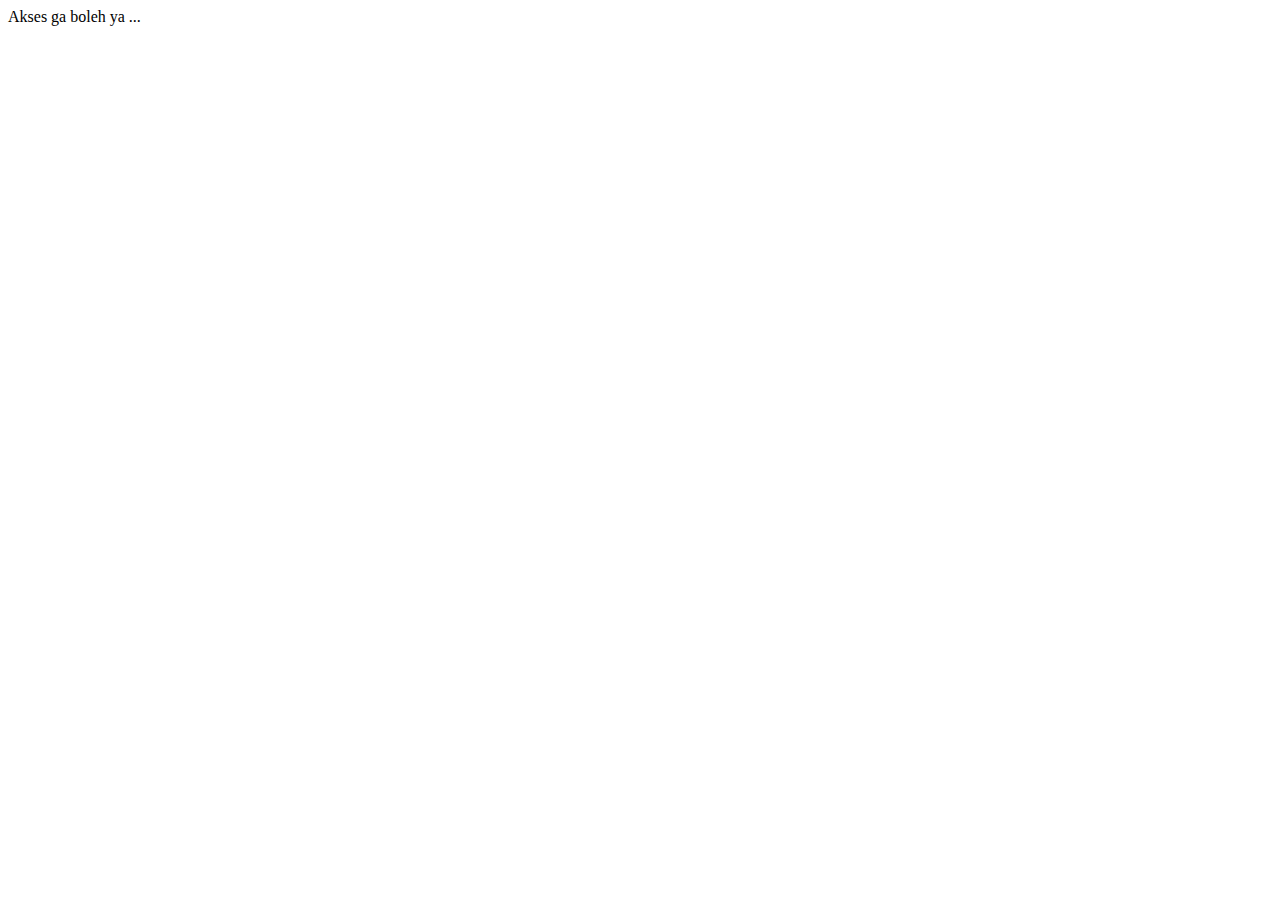
<file: css/index.html>
<!DOCTYPE html>
<html lang="en">

<head>
    <meta charset="UTF-8">
    <meta name="viewport" content="width=device-width, initial-scale=1.0">
    <title>Document</title>
</head>

<body>
    Akses ga boleh ya ...
</body>

</html>
</file>
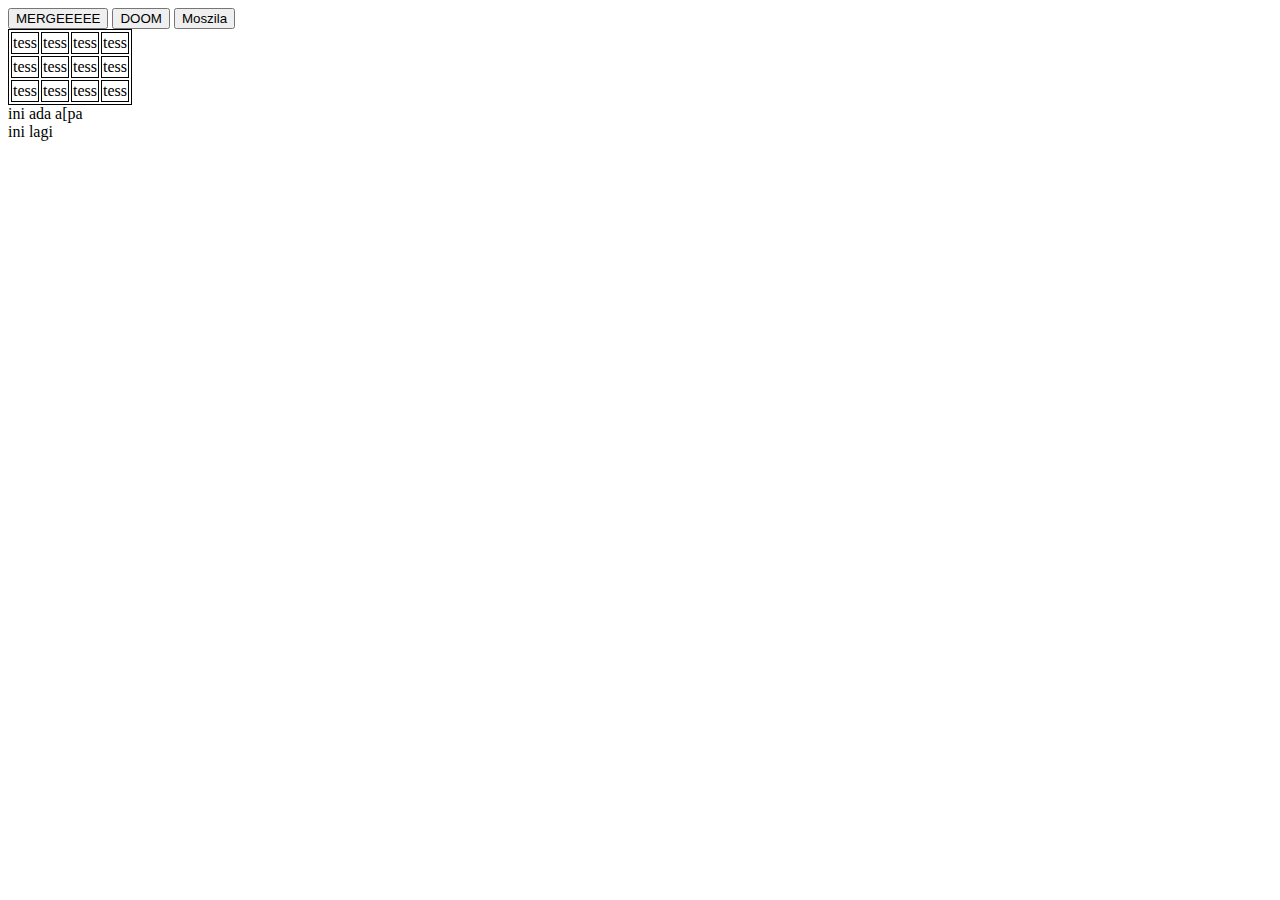
<file: dragtabletomerge.html>
<!DOCTYPE html>
<html lang="en">
<head>
    <meta charset="UTF-8">
    <meta http-equiv="X-UA-Compatible" content="IE=edge">
    <meta name="viewport" content="width=device-width, initial-scale=1.0">
    <title>Document</title>
    <style>
        table, tr,td {border:.5pt solid black}
    </style>
</head>
<body>
    
    <button id="mergeBtn">MERGEEEEE</button>
    <button id="domsel">DOOM</button>
    <button class="button">Moszila</button>
    <table id="table">
        <tr>


            <td>tess</td>
            <td>tess</td>  <td>tess</td>
            <td>tess</td>
        </tr><tr>
            <td>tess</td>
            <td>tess</td>
            <td>tess</td>
            <td>tess</td>
        </tr><tr>
            <td>tess</td>
            <td>tess</td>
            <td>tess</td>
            <td>tess</td>
        </tr>
    </table>
    <div> ini ada a[pa</div>
    <div> ini lagi </div>
    <script>

let button = document.querySelector('.button');

button.addEventListener('click', function () {
  let selection = window.getSelection();
  let strongs = document.getElementsByTagName('td');
console.log(selection.rangeCount)
  if (selection.rangeCount > 0) {
    //selection.removeAllRanges();
  }

  strongs[0].setAttribute("class","selected");
  for (let i = 0; i < strongs.length; i++) {
    let range = document.createRange();
    range.selectNode(strongs[i])
    strongs[i].setAttribute("class","selected");
    
    selection.addRange(range);
    
  }
});



    document.getElementById("domsel").onclick = function(){
        let sel = document.getSelection();
    //console.log(sel.rangeCount);
    let selrange = sel.getRangeAt(0);
   
    
    let selectiondom = selrange.cloneContents();
    let t = selectiondom.querySelectorAll("tr");
    for(i=0 ; i < t.length ; i++ ){
        console.log(t[i])
    }
    console.log("t");

    //selrange.setAttribute("class","selected");//.children;//.querySelectorAll("td");
    
    // for(i=0; i < dom.length ; i++){
    //     //dom[i].childNodes.setAttribute("class","selected")
    //     dom[i].setAttribute("class","selected")
    //     console.log(dom[i])
    // }

    }
            document.getElementById('mergeBtn').onclick = merge;
            // function onCellClick(e){
            // var targ = (window.event) ? window.event.srcElement : e.target;
            // if (3===targ.nodeType) {
            // targ = targ.parentNode;
            // }
            //     var isSelected = targ.className.indexOf('selected') >= 0;
                    
            //     if (!isSelected) targ.className =  'selected';    
            //     else targ.className = '';        
            //     isSelected = !isSelected;        
            // }

            //document.getElementById('table').addEventListener('click', onCellClick, false );

            function merge() {
   
    //selrange.setAttribute("class","selected")

            var rows = document.getElementById('table').rows;
                for (var i = 0, ii = rows.length; i < ii; i++) {
                for (var j = 0, jj = rows[i].cells.length; j < jj; j++) {
                if (rows[i].cells[j].className.indexOf('selected') >= 0) {
                    if (rows[i].cells[j+1].className.indexOf('selected') >= 0) mergeRow(i,j);
                } else if (rows[i+1].cells[j].className.indexOf('selected') >= 0) mergeCol(i,j);
                    }
                }
            }

            function mergeRow(i,j) {
            var r = document.getElementById('table').rows[i];
            var c = r.cells[j+1].innerHTML;
            r.cells[j].innerHTML += c;
            var n = r.cells[j].getAttribute('colspan') || 1;
            r.cells[j].setAttribute('colspan',n+=1);
            r.deleteCell(j+1);
            r.cells[j].className = '';
            
            }
            function mergeCol(i,j) {
            var t = document.getElementById('table');
            var c = t.rows[i+1].cells[j].innerHTML;
            t.rows[i].cells[j].innerHTML += c;
            var n = r.cells[j].getAttribute('rowspan') || 1;
            t.rows[i].cells[j].setAttribute('rowspan', n+=1);
            t.rows[i+1].deleteCell(j);
            t.rows[i].cells[j].className = '';
            }
    </script>
</body>
</html>
</file>
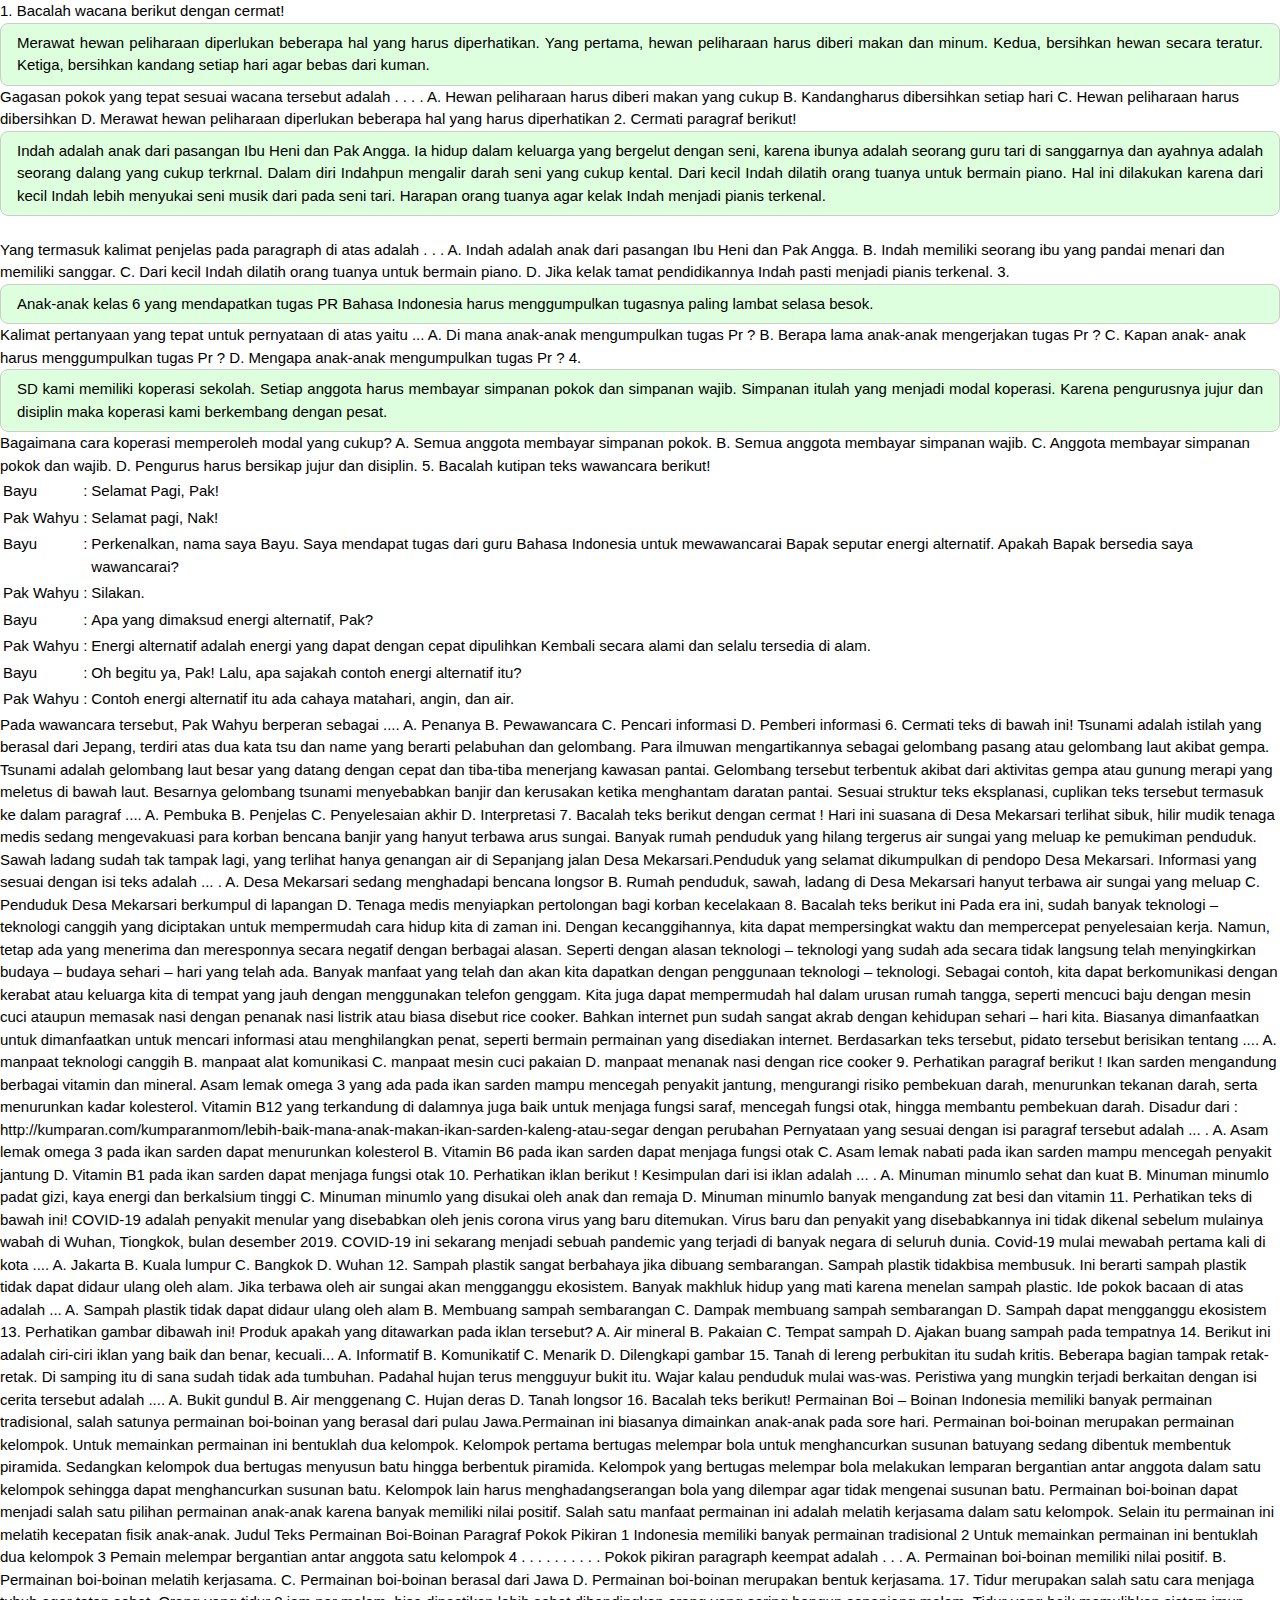
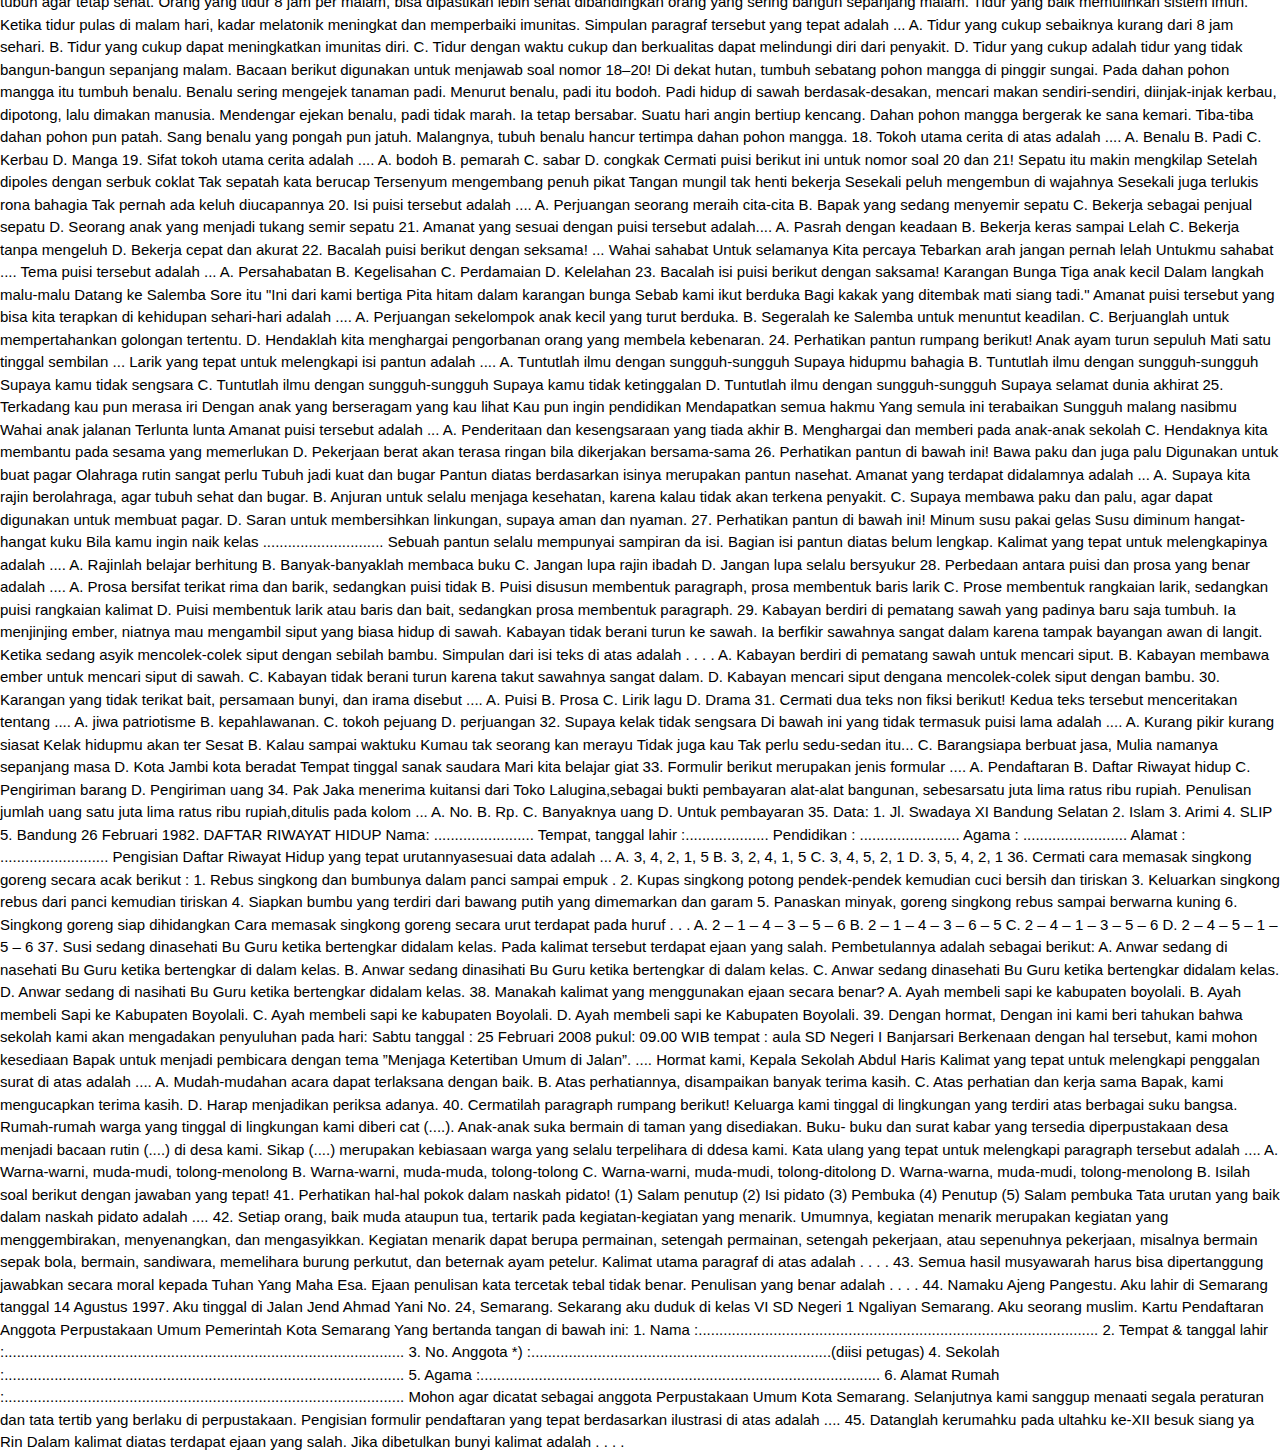
<file: htmleditan.html>
<!DOCTYPE html>
<html lang="en">
<head>
    <meta charset="UTF-8">
    <meta http-equiv="X-UA-Compatible" content="IE=edge">
    <meta name="viewport" content="width=device-width, initial-scale=1.0">
    <title>TEKS HTML</title>
    <link rel="stylesheet" href="/css/w3.css">
    <link rel="stylesheet" href="/css/w3-theme-blue-grey.css">
    <link rel="stylesheet" href="/css/css_timeline.css">
    <link rel="stylesheet" href="/css/stylegurukelas.css">
    <link rel="stylesheet" href="/css/firststyle.css">
    <link rel="stylesheet" href="https://fonts.googleapis.com/css?family=Lobster">
    <link rel="stylesheet" href="https://fonts.googleapis.com/css?family=Raleway">
    <link rel="stylesheet" href="https://cdnjs.cloudflare.com/ajax/libs/font-awesome/4.7.0/css/font-awesome.min.css">

</head>
<body>
    <div class="tesisi">
1. Bacalah wacana berikut dengan cermat!
<div class="w3-border w3-round-large w3-padding w3-justify w3-pale-green">
Merawat hewan peliharaan diperlukan beberapa hal yang harus diperhatikan. Yang pertama, hewan peliharaan harus diberi makan dan minum. Kedua, bersihkan hewan secara teratur. Ketiga, bersihkan kandang setiap hari agar bebas dari kuman.
</div>
Gagasan pokok yang tepat sesuai wacana tersebut adalah . . . .
A. Hewan peliharaan harus diberi makan yang cukup
B. Kandangharus dibersihkan setiap hari
C. Hewan peliharaan harus dibersihkan
D. Merawat hewan peliharaan diperlukan beberapa hal yang harus diperhatikan

2. Cermati paragraf berikut!
<div class="w3-border w3-round-large w3-padding w3-justify w3-pale-green">
Indah adalah anak dari pasangan Ibu Heni dan Pak Angga. Ia hidup dalam keluarga yang bergelut dengan seni, karena ibunya adalah seorang guru tari di sanggarnya dan ayahnya adalah seorang dalang yang cukup terkrnal. Dalam diri Indahpun mengalir darah seni yang cukup kental. Dari kecil Indah dilatih orang tuanya untuk bermain piano. Hal ini dilakukan karena dari kecil Indah lebih menyukai seni musik dari pada seni tari. Harapan orang tuanya agar kelak Indah menjadi pianis terkenal.
</div><br>
Yang termasuk kalimat penjelas pada paragraph di atas adalah . . .
A. Indah adalah anak dari pasangan Ibu Heni dan Pak Angga.
B. Indah memiliki seorang ibu yang pandai menari dan memiliki sanggar. 
C. Dari kecil Indah dilatih orang tuanya untuk bermain piano.
D. Jika kelak tamat pendidikannya Indah pasti menjadi pianis terkenal.

3. <div class="w3-border w3-round-large w3-padding w3-justify w3-pale-green">Anak-anak kelas 6 yang mendapatkan tugas PR Bahasa Indonesia harus menggumpulkan tugasnya paling lambat selasa besok.</div>
Kalimat pertanyaan yang tepat untuk pernyataan di atas yaitu ...
A. Di mana anak-anak mengumpulkan tugas Pr ?
B. Berapa lama anak-anak mengerjakan tugas Pr ?
C. Kapan anak- anak harus menggumpulkan tugas Pr ?
D. Mengapa anak-anak mengumpulkan tugas Pr ?

4. <div class="w3-border w3-round-large w3-padding w3-justify w3-pale-green">SD kami memiliki koperasi sekolah. Setiap anggota harus membayar simpanan pokok dan simpanan wajib. Simpanan itulah yang menjadi modal koperasi. Karena pengurusnya jujur dan disiplin maka koperasi kami berkembang dengan pesat.</div>
Bagaimana cara koperasi memperoleh modal yang cukup?
A. Semua anggota membayar simpanan pokok. 
B. Semua anggota membayar simpanan wajib.
C. Anggota membayar simpanan pokok dan wajib. 
D. Pengurus harus bersikap jujur dan disiplin.

5. Bacalah kutipan teks wawancara berikut!
<table><tr><td style="vertical-align:top;white-space:nowrap">Bayu</td><td style="vertical-align:top">:</td><td style="vertical-align:top">Selamat Pagi, Pak!</td></tr>
<tr><td style="vertical-align:top;white-space:nowrap">Pak Wahyu</td><td style="vertical-align:top">:</td><td style="vertical-align:top">Selamat pagi, Nak!</td></tr>
<tr><td style="vertical-align:top;white-space:nowrap">Bayu</td><td style="vertical-align:top">:</td><td style="vertical-align:top">Perkenalkan, nama saya Bayu. Saya mendapat tugas dari guru Bahasa Indonesia untuk mewawancarai Bapak seputar energi alternatif. Apakah Bapak bersedia saya wawancarai?</td></tr>
<tr><td style="vertical-align:top;white-space:nowrap">Pak Wahyu</td><td style="vertical-align:top">:</td><td style="vertical-align:top">Silakan.</td></tr>
<tr><td style="vertical-align:top;white-space:nowrap">Bayu</td><td style="vertical-align:top">:</td><td style="vertical-align:top">Apa yang dimaksud energi alternatif, Pak?</td></tr>
<tr><td style="vertical-align:top;white-space:nowrap">Pak Wahyu</td><td style="vertical-align:top">:</td><td style="vertical-align:top">Energi alternatif adalah energi yang dapat dengan cepat dipulihkan Kembali secara alami dan selalu tersedia di alam.</td></tr>
<tr><td style="vertical-align:top;white-space:nowrap">Bayu</td><td style="vertical-align:top">:</td><td style="vertical-align:top">Oh begitu ya, Pak! Lalu, apa sajakah contoh energi alternatif itu?</td></tr>
<tr><td style="vertical-align:top;white-space:nowrap">Pak Wahyu</td><td style="vertical-align:top">:</td><td style="vertical-align:top">Contoh energi alternatif itu ada cahaya matahari, angin, dan air.</td></tr>
</table>
Pada wawancara tersebut, Pak Wahyu berperan sebagai ....
A. Penanya
B. Pewawancara
C. Pencari informasi
D. Pemberi informasi

6. Cermati teks di bawah ini!
Tsunami adalah istilah yang berasal dari Jepang, terdiri atas dua kata tsu dan name yang berarti pelabuhan dan gelombang. Para ilmuwan mengartikannya sebagai gelombang pasang atau gelombang laut akibat gempa. Tsunami adalah gelombang laut besar yang datang dengan cepat dan tiba-tiba menerjang kawasan pantai. Gelombang tersebut terbentuk akibat dari aktivitas gempa atau gunung merapi yang meletus di bawah laut. Besarnya gelombang tsunami menyebabkan banjir dan kerusakan ketika menghantam daratan pantai.
Sesuai struktur teks eksplanasi, cuplikan teks tersebut termasuk ke dalam paragraf ....
A. Pembuka
B. Penjelas
C. Penyelesaian akhir
D. Interpretasi
7. Bacalah teks berikut dengan cermat !
Hari ini suasana di Desa Mekarsari terlihat sibuk, hilir mudik tenaga medis sedang mengevakuasi para korban bencana banjir yang hanyut terbawa arus sungai. Banyak rumah penduduk yang hilang tergerus air sungai yang meluap ke pemukiman penduduk. Sawah ladang sudah tak tampak lagi, yang terlihat hanya genangan air di Sepanjang jalan Desa Mekarsari.Penduduk yang selamat dikumpulkan di pendopo Desa Mekarsari.
Informasi yang sesuai dengan isi teks adalah ... .
A. Desa Mekarsari sedang menghadapi bencana longsor 
B. Rumah penduduk, sawah, ladang di Desa Mekarsari hanyut terbawa air sungai yang meluap
C. Penduduk Desa Mekarsari berkumpul di lapangan 
D. Tenaga medis menyiapkan pertolongan bagi korban kecelakaan

8. Bacalah teks berikut ini
Pada era ini, sudah banyak teknologi – teknologi canggih yang diciptakan untuk mempermudah cara hidup kita di zaman ini. Dengan kecanggihannya, kita dapat mempersingkat waktu dan mempercepat penyelesaian kerja. Namun, tetap ada yang menerima dan meresponnya secara negatif dengan berbagai alasan. Seperti dengan alasan teknologi – teknologi yang sudah ada secara tidak langsung telah menyingkirkan budaya – budaya sehari – hari yang telah ada.
Banyak manfaat yang telah dan akan kita dapatkan dengan penggunaan teknologi – teknologi. Sebagai contoh, kita dapat berkomunikasi dengan kerabat atau keluarga kita di tempat yang jauh dengan menggunakan telefon genggam. Kita juga dapat mempermudah hal dalam urusan rumah tangga, seperti mencuci baju dengan mesin cuci ataupun memasak nasi dengan penanak nasi listrik atau biasa disebut rice cooker. Bahkan internet pun sudah sangat akrab dengan kehidupan sehari – hari kita. Biasanya dimanfaatkan untuk dimanfaatkan untuk mencari informasi atau menghilangkan penat, seperti bermain permainan yang disediakan internet.
Berdasarkan teks tersebut, pidato tersebut berisikan tentang ....
A. manpaat teknologi canggih
B. manpaat alat komunikasi
C. manpaat mesin cuci pakaian
D. manpaat menanak nasi dengan rice cooker

9. Perhatikan paragraf berikut ! 
Ikan sarden mengandung berbagai vitamin dan mineral. Asam lemak omega 3 yang ada pada ikan sarden mampu mencegah penyakit jantung, mengurangi risiko pembekuan darah, menurunkan tekanan darah, serta menurunkan kadar kolesterol. Vitamin B12 yang terkandung di dalamnya juga baik untuk menjaga fungsi saraf, mencegah fungsi otak, hingga membantu pembekuan darah.
Disadur dari : http://kumparan.com/kumparanmom/lebih-baik-mana-anak-makan-ikan-sarden-kaleng-atau-segar dengan perubahan
Pernyataan yang sesuai dengan isi paragraf tersebut adalah ... .
A. Asam lemak omega 3 pada ikan sarden dapat menurunkan kolesterol
B. Vitamin B6 pada ikan sarden dapat menjaga fungsi otak
C. Asam lemak nabati pada ikan sarden mampu mencegah penyakit jantung
D. Vitamin B1 pada ikan sarden dapat menjaga fungsi otak






10. Perhatikan iklan berikut !






Kesimpulan dari isi iklan adalah ... .
A. Minuman minumlo sehat dan kuat
B. Minuman minumlo padat gizi, kaya energi dan berkalsium tinggi
C. Minuman minumlo yang disukai oleh anak dan remaja
D. Minuman minumlo banyak mengandung zat besi dan vitamin

11. Perhatikan teks di bawah ini!
COVID-19 adalah penyakit menular yang disebabkan oleh jenis corona virus yang baru ditemukan. Virus baru dan penyakit yang disebabkannya ini tidak dikenal sebelum mulainya wabah di Wuhan, Tiongkok, bulan desember 2019. COVID-19 ini sekarang menjadi sebuah pandemic yang terjadi di banyak negara di seluruh dunia.
Covid-19 mulai mewabah pertama kali di kota ....
A. Jakarta
B. Kuala lumpur
C. Bangkok
D. Wuhan 

12. Sampah plastik sangat berbahaya jika dibuang sembarangan. Sampah plastik tidakbisa membusuk. Ini berarti sampah plastik tidak dapat didaur ulang oleh alam. Jika terbawa oleh air sungai akan mengganggu ekosistem. Banyak makhluk hidup yang mati karena menelan sampah plastic.
Ide pokok bacaan di atas adalah ... 
A. Sampah plastik tidak dapat didaur ulang oleh alam
B. Membuang sampah sembarangan
C. Dampak membuang sampah sembarangan
D. Sampah dapat mengganggu ekosistem

13. Perhatikan gambar dibawah ini!

 



Produk apakah yang ditawarkan pada iklan tersebut?
A. Air mineral
B. Pakaian
C. Tempat sampah
D. Ajakan buang sampah pada tempatnya

14. Berikut ini adalah ciri-ciri iklan yang baik dan benar, kecuali...
A. Informatif
B. Komunikatif
C. Menarik
D. Dilengkapi gambar

15. Tanah di lereng perbukitan itu sudah kritis. Beberapa bagian tampak retak-retak. Di samping itu di sana sudah tidak ada tumbuhan. Padahal hujan terus mengguyur bukit itu. Wajar kalau penduduk mulai was-was. 
Peristiwa yang mungkin terjadi berkaitan dengan isi cerita tersebut adalah ....
A. Bukit gundul
B. Air menggenang
C. Hujan deras
D. Tanah longsor

16. Bacalah teks berikut!
Permainan Boi – Boinan

Indonesia memiliki banyak permainan tradisional, salah satunya permainan boi-boinan yang berasal dari pulau Jawa.Permainan ini biasanya dimainkan anak-anak pada sore hari. Permainan boi-boinan merupakan permainan kelompok.
Untuk memainkan permainan ini bentuklah dua kelompok. Kelompok pertama bertugas melempar bola untuk menghancurkan susunan batuyang sedang dibentuk membentuk piramida. Sedangkan kelompok dua bertugas menyusun batu hingga berbentuk piramida.
Kelompok yang bertugas melempar bola melakukan lemparan bergantian antar anggota dalam satu kelompok sehingga dapat menghancurkan susunan batu. Kelompok lain harus menghadangserangan bola yang dilempar agar tidak mengenai susunan batu.
Permainan boi-boinan dapat menjadi salah satu pilihan permainan anak-anak karena banyak memiliki nilai positif. Salah satu manfaat permainan ini adalah melatih kerjasama dalam satu kelompok. Selain itu permainan ini melatih kecepatan fisik anak-anak.


Judul Teks Permainan Boi-Boinan
Paragraf Pokok Pikiran
1 Indonesia memiliki banyak permainan tradisional
2 Untuk memainkan permainan ini bentuklah dua kelompok
3 Pemain melempar bergantian antar anggota satu kelompok
4 . . . . . . . . . .
Pokok pikiran paragraph keempat adalah . . .
A. Permainan boi-boinan memiliki nilai positif. 
B. Permainan boi-boinan melatih kerjasama.
C. Permainan boi-boinan berasal dari Jawa
D. Permainan boi-boinan merupakan bentuk kerjasama.

17. Tidur merupakan salah satu cara menjaga tubuh agar tetap sehat. Orang yang tidur 8 jam per malam, bisa dipastikan lebih sehat dibandingkan orang yang sering bangun sepanjang malam. Tidur yang baik memulihkan sistem imun. Ketika tidur pulas di malam hari, kadar melatonik meningkat dan memperbaiki imunitas.

Simpulan paragraf tersebut yang tepat adalah ...
A. Tidur yang cukup sebaiknya kurang dari 8 jam sehari.
B. Tidur yang cukup dapat meningkatkan imunitas diri.
C. Tidur dengan waktu cukup dan berkualitas dapat melindungi diri dari penyakit.
D. Tidur yang cukup adalah tidur yang tidak bangun-bangun sepanjang malam.

Bacaan berikut digunakan untuk menjawab soal nomor 18–20!
Di dekat hutan, tumbuh sebatang pohon mangga di pinggir sungai. Pada dahan pohon mangga itu tumbuh benalu. Benalu sering mengejek tanaman padi. Menurut benalu, padi itu bodoh. Padi hidup di sawah berdasak-desakan, mencari makan sendiri-sendiri, diinjak-injak kerbau, dipotong, lalu dimakan manusia. Mendengar ejekan benalu, padi tidak marah. Ia tetap bersabar.
Suatu hari angin bertiup kencang. Dahan pohon mangga bergerak ke sana kemari. Tiba-tiba dahan pohon pun patah. Sang benalu yang pongah pun jatuh. Malangnya, tubuh benalu hancur tertimpa dahan pohon mangga.
18. Tokoh utama cerita di atas adalah ....
A. Benalu
B. Padi
C. Kerbau
D. Manga

19. Sifat tokoh utama cerita adalah ....
A. bodoh 
B. pemarah 
C. sabar
D. congkak

Cermati puisi berikut ini untuk nomor soal 20 dan 21!

Sepatu itu makin mengkilap
Setelah dipoles dengan serbuk coklat
Tak sepatah kata berucap
Tersenyum mengembang penuh pikat

Tangan mungil tak henti bekerja
Sesekali peluh mengembun di wajahnya
Sesekali juga terlukis rona bahagia
Tak pernah ada keluh diucapannya

20. Isi puisi tersebut adalah ....
A. Perjuangan seorang meraih cita-cita
B. Bapak yang sedang menyemir sepatu
C. Bekerja sebagai penjual sepatu
D. Seorang anak yang menjadi tukang semir sepatu

21. Amanat yang sesuai dengan puisi tersebut adalah....
A. Pasrah dengan keadaan
B. Bekerja keras sampai Lelah
C. Bekerja tanpa mengeluh
D. Bekerja cepat dan akurat

22. Bacalah puisi berikut dengan seksama!
... Wahai sahabat
Untuk selamanya
Kita percaya 
Tebarkan arah jangan pernah lelah
Untukmu sahabat 
....
Tema puisi tersebut adalah ...
A. Persahabatan
B. Kegelisahan 
C. Perdamaian
D. Kelelahan

23. Bacalah isi puisi berikut dengan saksama!
Karangan Bunga
Tiga anak kecil
Dalam langkah malu-malu
Datang ke Salemba
Sore itu
"Ini dari kami bertiga
Pita hitam dalam karangan bunga
Sebab kami ikut berduka
Bagi kakak yang ditembak mati siang tadi."
Amanat puisi tersebut yang bisa kita terapkan di kehidupan sehari-hari adalah ....
A. Perjuangan sekelompok anak kecil yang turut berduka.
B. Segeralah ke Salemba untuk menuntut keadilan.
C. Berjuanglah untuk mempertahankan golongan tertentu.
D. Hendaklah kita menghargai pengorbanan orang yang membela kebenaran.

24. Perhatikan pantun rumpang berikut!
Anak ayam turun sepuluh
Mati satu tinggal sembilan
...
Larik yang tepat untuk melengkapi isi pantun adalah ....
A. Tuntutlah ilmu dengan sungguh-sungguh
Supaya hidupmu bahagia 
B. Tuntutlah ilmu dengan sungguh-sungguh
Supaya kamu tidak sengsara
C. Tuntutlah ilmu dengan sungguh-sungguh
Supaya kamu tidak ketinggalan
D. Tuntutlah ilmu dengan sungguh-sungguh
Supaya selamat dunia akhirat

25. Terkadang kau pun merasa iri
Dengan anak yang berseragam yang kau lihat
Kau pun ingin pendidikan
Mendapatkan semua hakmu
Yang semula ini terabaikan
Sungguh malang nasibmu
Wahai anak jalanan
Terlunta lunta
Amanat puisi tersebut adalah ...
A. Penderitaan dan kesengsaraan yang tiada akhir
B. Menghargai dan memberi pada anak-anak sekolah
C. Hendaknya kita membantu pada sesama yang memerlukan
D. Pekerjaan berat akan terasa ringan bila dikerjakan bersama-sama

26. Perhatikan pantun di bawah ini! 
Bawa paku dan juga palu
Digunakan untuk buat pagar 
Olahraga rutin sangat perlu 
Tubuh jadi kuat dan bugar
 Pantun diatas berdasarkan isinya merupakan pantun nasehat. 
Amanat yang terdapat didalamnya adalah ...
A. Supaya kita rajin berolahraga, agar tubuh sehat dan bugar. 
B. Anjuran untuk selalu menjaga kesehatan, karena kalau tidak akan terkena penyakit. 
C. Supaya membawa paku dan palu, agar dapat digunakan untuk membuat pagar. 
D. Saran untuk membersihkan linkungan, supaya aman dan nyaman.

27. Perhatikan pantun di bawah ini! 
Minum susu pakai gelas 
Susu diminum hangat-hangat
kuku Bila kamu ingin naik kelas
 ............................. 
Sebuah pantun selalu mempunyai sampiran da isi. 
Bagian isi pantun diatas belum lengkap. 
Kalimat yang tepat untuk melengkapinya adalah .... 
A. Rajinlah belajar berhitung 
B. Banyak-banyaklah membaca buku 
C. Jangan lupa rajin ibadah 
D. Jangan lupa selalu bersyukur

28. Perbedaan antara puisi dan prosa yang benar adalah ....
A. Prosa bersifat terikat rima dan barik, sedangkan puisi tidak
B. Puisi disusun membentuk paragraph, prosa membentuk baris larik
C. Prose membentuk rangkaian larik, sedangkan puisi rangkaian kalimat
D. Puisi membentuk larik atau baris dan bait, sedangkan prosa membentuk paragraph.

29. Kabayan berdiri di pematang sawah yang padinya baru saja tumbuh. Ia menjinjing ember, niatnya mau mengambil siput yang biasa hidup di sawah. Kabayan tidak berani turun ke sawah. Ia berfikir sawahnya sangat dalam karena tampak bayangan awan di langit. Ketika sedang asyik mencolek-colek siput dengan sebilah bambu.
Simpulan dari isi teks di atas adalah . . . .
A. Kabayan berdiri di pematang sawah untuk mencari siput. 
B. Kabayan membawa ember untuk mencari siput di sawah.
C. Kabayan tidak berani turun karena takut sawahnya sangat dalam.
D. Kabayan mencari siput dengana mencolek-colek siput dengan bambu.

30. Karangan yang tidak terikat bait, persamaan bunyi, dan irama disebut ....
A. Puisi
B. Prosa
C. Lirik lagu
D. Drama

31. Cermati dua teks non fiksi berikut!












Kedua teks tersebut menceritakan tentang ....
A. jiwa patriotisme
B. kepahlawanan.
C. tokoh pejuang
D. perjuangan


32. Supaya kelak tidak sengsara Di bawah ini yang tidak termasuk puisi lama adalah ....
A. Kurang pikir kurang siasat 
Kelak hidupmu akan ter
Sesat
B. Kalau sampai waktuku
Kumau tak seorang kan merayu
Tidak juga kau
Tak perlu sedu-sedan itu...
C. Barangsiapa berbuat jasa, 
Mulia namanya sepanjang masa
D. Kota Jambi kota beradat
Tempat tinggal sanak saudara
Mari kita belajar giat

33. Formulir berikut merupakan jenis formular ....











A. Pendaftaran
B. Daftar Riwayat hidup
C. Pengiriman barang
D. Pengiriman uang

34. Pak Jaka menerima kuitansi dari Toko Lalugina,sebagai bukti pembayaran alat-alat bangunan, sebesarsatu juta lima ratus ribu rupiah.






Penulisan jumlah uang satu juta lima ratus ribu rupiah,ditulis pada kolom ...
A. No.
B. Rp.
C. Banyaknya uang
D. Untuk pembayaran
35. Data:
 1. Jl. Swadaya XI Bandung Selatan
 2. Islam
 3. Arimi
 4. SLIP
 5. Bandung 26 Februari 1982.
DAFTAR RIWAYAT HIDUP
Nama: ........................
Tempat, tanggal lahir :....................
Pendidikan : ........................
Agama : .........................
Alamat : ..........................
Pengisian Daftar Riwayat Hidup yang tepat urutannyasesuai data adalah ...
A. 3, 4, 2, 1, 5
B. 3, 2, 4, 1, 5
C. 3, 4, 5, 2, 1
D. 3, 5, 4, 2, 1

36. Cermati cara memasak singkong goreng secara acak berikut :

1. Rebus singkong dan bumbunya dalam panci sampai empuk .

2. Kupas singkong potong pendek-pendek kemudian cuci bersih dan tiriskan
3. Keluarkan singkong rebus dari panci kemudian tiriskan

4. Siapkan bumbu yang terdiri dari bawang putih yang dimemarkan dan garam
5. Panaskan minyak, goreng singkong rebus sampai berwarna kuning

6. Singkong goreng siap dihidangkan

Cara memasak singkong goreng secara urut terdapat pada huruf . . . 
A. 2 – 1 – 4 – 3 – 5 – 6
B. 2 – 1 – 4 – 3 – 6 – 5

C. 2 – 4 – 1 – 3 – 5 – 6

D. 2 – 4 – 5 – 1 – 5 – 6


37. Susi sedang dinasehati Bu Guru ketika bertengkar didalam kelas.
Pada kalimat tersebut terdapat ejaan yang salah. Pembetulannya adalah sebagai berikut:
A. Anwar sedang di nasehati Bu Guru ketika bertengkar di dalam kelas. 
B. Anwar sedang dinasihati Bu Guru ketika bertengkar di dalam kelas. 
C. Anwar sedang dinasehati Bu Guru ketika bertengkar didalam kelas. 
D. Anwar sedang di nasihati Bu Guru ketika bertengkar didalam kelas.




38. Manakah kalimat yang menggunakan ejaan secara benar?
A. Ayah membeli sapi ke kabupaten boyolali.
B. Ayah membeli Sapi ke Kabupaten Boyolali.
C. Ayah membeli sapi ke kabupaten Boyolali.
D. Ayah membeli sapi ke Kabupaten Boyolali.

39. Dengan hormat,
Dengan ini kami beri tahukan bahwa sekolah kami akan mengadakan penyuluhan pada
hari: Sabtu
tanggal : 25 Februari 2008
pukul: 09.00 WIB
tempat : aula SD Negeri I Banjarsari
Berkenaan dengan hal tersebut, kami mohon kesediaan Bapak untuk menjadi pembicara dengan tema ”Menjaga Ketertiban Umum di Jalan”.
.... 

Hormat kami,
Kepala Sekolah

Abdul Haris
Kalimat yang tepat untuk melengkapi penggalan surat di atas adalah ....
A. Mudah-mudahan acara dapat terlaksana dengan baik.
B. Atas perhatiannya, disampaikan banyak terima kasih.
C. Atas perhatian dan kerja sama Bapak, kami mengucapkan terima kasih.
D. Harap menjadikan periksa adanya. 

40. Cermatilah paragraph rumpang berikut!
Keluarga kami tinggal di lingkungan yang terdiri atas berbagai suku bangsa. Rumah-rumah warga yang tinggal di lingkungan kami diberi cat (....). Anak-anak suka bermain di taman yang disediakan. Buku- buku dan surat kabar yang tersedia diperpustakaan desa menjadi bacaan rutin (....) di desa kami. Sikap (....) merupakan kebiasaan warga yang selalu terpelihara di ddesa kami. 
Kata ulang yang tepat untuk melengkapi paragraph tersebut adalah ....
A. Warna-warni, muda-mudi, tolong-menolong
B. Warna-warni, muda-muda, tolong-tolong
C. Warna-warni, muda-mudi, tolong-ditolong
D. Warna-warna, muda-mudi, tolong-menolong
 

B. Isilah soal berikut dengan jawaban yang tepat!

41. Perhatikan hal-hal pokok dalam naskah pidato!
(1) Salam penutup
(2) Isi pidato
(3) Pembuka
(4) Penutup
(5) Salam pembuka
Tata urutan yang baik dalam naskah pidato adalah ....




42. Setiap orang, baik muda ataupun tua, tertarik pada kegiatan-kegiatan yang menarik. Umumnya, kegiatan menarik merupakan kegiatan yang menggembirakan, menyenangkan, dan mengasyikkan. Kegiatan menarik dapat berupa permainan, setengah permainan, setengah pekerjaan, atau sepenuhnya pekerjaan, misalnya bermain sepak bola, bermain, sandiwara, memelihara burung perkutut, dan beternak ayam petelur.
Kalimat utama paragraf di atas adalah . . . .





43. Semua hasil musyawarah harus bisa dipertanggung jawabkan secara moral kepada Tuhan Yang Maha Esa.
Ejaan penulisan kata tercetak tebal tidak benar. Penulisan yang benar adalah . . . .




44. Namaku Ajeng Pangestu. Aku lahir di Semarang tanggal 14 Agustus 1997. Aku tinggal di Jalan Jend Ahmad Yani No. 24, Semarang. Sekarang aku duduk di kelas VI SD Negeri 1 Ngaliyan Semarang. Aku seorang muslim.

Kartu Pendaftaran
Anggota Perpustakaan Umum Pemerintah Kota Semarang

Yang bertanda tangan di bawah ini:
1. Nama :................................................................................................
2. Tempat & tanggal lahir :................................................................................................
3. No. Anggota *) :........................................................................(diisi petugas)
4. Sekolah :................................................................................................
5. Agama :................................................................................................
6. Alamat Rumah :................................................................................................
Mohon agar dicatat sebagai anggota Perpustakaan Umum Kota Semarang.
Selanjutnya kami sanggup menaati segala peraturan dan tata tertib yang berlaku di perpustakaan.

Pengisian formulir pendaftaran yang tepat berdasarkan ilustrasi di atas adalah ....

45. Datanglah kerumahku pada ultahku ke-XII besuk siang ya Rin

Dalam kalimat diatas terdapat ejaan yang salah. 
Jika dibetulkan bunyi kalimat adalah . . . .





    </div>
</body>
</html>
</file>
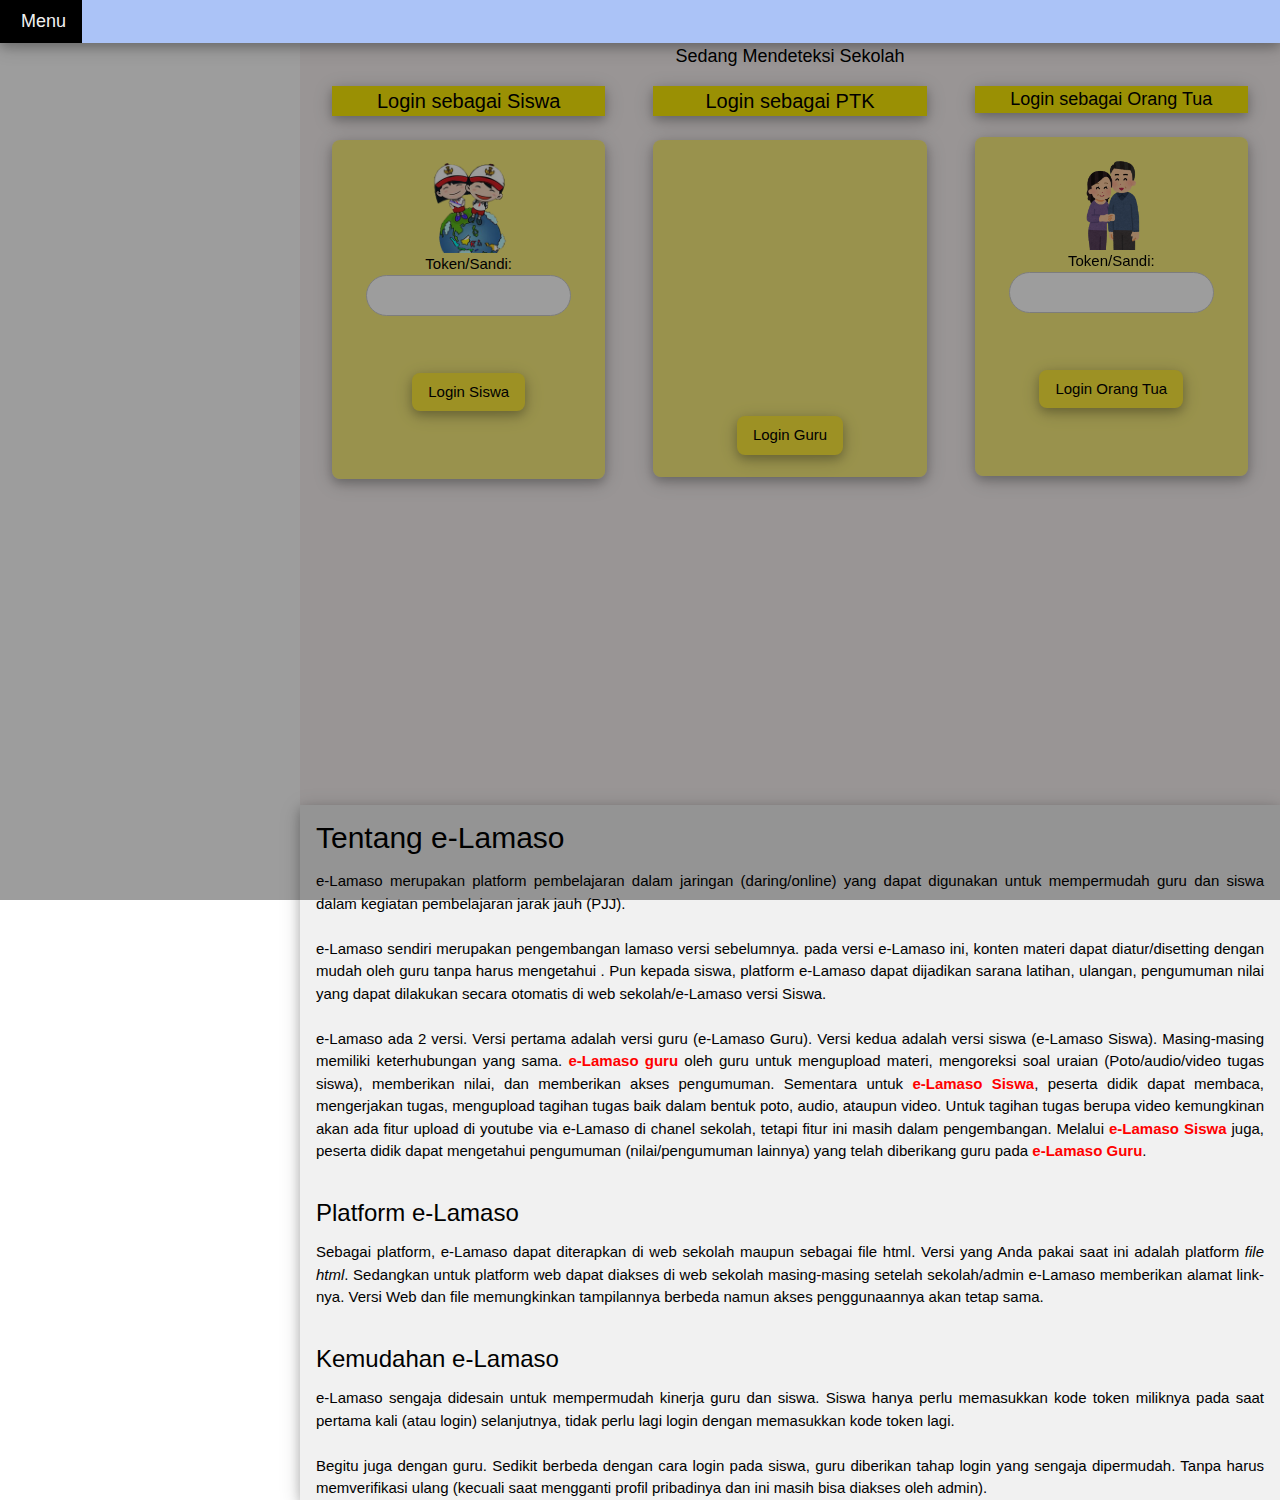
<file: index_ganti.html>
<!DOCTYPE html>
<html lang="id">

<head>
    <title>e-LAMASO</title>
    <meta charset="UTF-8">

    <meta name="viewport" content="width=device-width, initial-scale=1.0">
    <link href="/img/lamaso.webp" rel="shortcut icon" type="image/x-icon" />
    <meta name="description"
        content="Aplikasi Pembelajaran Jarak Jauh (PJJ) selama Belajar di Rumah (BDR) untuk Siswa, Guru Kelas, Guru Mata Pelajaran, Kepala Sekolah, dan Orang tua">

    <link href='https://sdnratujaya1-elamaso.net/user/guru.html' hreflang='x-default' rel='alternate' />
    <meta content='en_US' property='og:locale' />
    <meta content='en_GB' property='og:locale:alternate' />
    <meta content='id_ID' property='og:locale:alternate' />
    <meta content='ll-cc' http-equiv='content-language' />

    <!-- meta tag sosial media     -->
    <meta property="og:url" content="https://sdnratujaya1-elamaso.net" />
    <meta property="og:type" content="website" />
    <meta property="og:title" content="Edura" />
    <meta property="og:description" content="Sebuah Web Aplikasi Pembelajaran Jarak Jauh PT EKA CIPTA MULTITAMA" />
    <meta property="og:image" content="/img/lamaso.webp" />

    <meta name='twitter:card' content='summary' />
    <meta property='twitter:title' content='ELAMASO' />
    <meta property='twitter:url' content='https://sdnratujaya1-elamaso.net' />
    <meta property='twitter:description' content="Sebuah Web Aplikasi Pembelajaran Jarak Jauh PT EKA CIPTA MULTITAMA" />
    <meta property="twitter:image" content="/img/lamaso.webp" />
    <!-- end meta tag sosial media     -->

    <link rel="stylesheet" href="/css/w3.css">

    <link rel="stylesheet" href="/css/w3-theme-blue-grey.css">

    <link rel="stylesheet" href="https://fonts.googleapis.com/css?family=Raleway">
    <link rel="stylesheet" href="https://cdnjs.cloudflare.com/ajax/libs/font-awesome/4.7.0/css/font-awesome.min.css">

    <script src="/idsekolah.js"></script>
   
    <link rel="stylesheet" href="/css/firststyle.css">
    <link rel="manifest" href="/manifest.json">
    <!-- ios support-->
    <link rel="apple-touch-icon" href="/img/icons/pic96.png">
    <meta name="apple-mobile-web-app-status-bar" content="#ffffff">
    <meta name="theme-color" content="#ffffff">
    <script>
        if (localStorage.hasOwnProperty("typeuser")) {
            let m = JSON.parse(localStorage.getItem("typeuser"))
            //console.log(m.akses);
            if (m.akses == "Guru Kelas") {
                //window.location.href="/user/guru.html";
                window.location.replace("/user/guru.html");
            } else if (m.akses == "Guru Mapel") {
                window.location.replace("/user/gmp.html");
            } else if (m.akses == "Kepala Sekolah") {
                window.location.replace("/user/kepsek.html");
            } else if (m.akses == "siswa") {
                window.location.replace("/user/siswa.html");
            } else if (m.akses == "Staff") {
                window.location.replace("/user/staff.html");
            } else {
            }
        }
    </script>

</head>


<body>
    <!-- Top container -->
    <div class="w3-bar w3-top  w3-large w3-card-4" style="z-index:4;background-color: rgb(171, 195, 247)">
        <button class="w3-bar-item w3-button w3-hover-black w3-hover-text-light-grey" onclick="w3_open();"><i
                class="fa fa-bars"></i>  Menu</button>
        <span class="w3-bar-item w3-right bar_tapel"></span>
    </div>


    <!-- Sidebar/menu -->
    <nav class="w3-sidebar w3-card w3-collapse w3-animate-left tesbody" style="z-index:9;width:300px;" id="mySidebar">
        <br>
        <!-- A. SIDEBAR-->
        <div class="w3-container w3-row">
            <!-- 1. Logo Sekolah -->
            <div class="w3-col s4">
                <img src="/img/lamaso.webp" id="logosekolahmenu" class="w3-circle w3-margin-right" style="
                width:90px;height:90px;border:1px solid blue" alt="logo lamaso" />
            </div>
            <!-- 2. Keterangan di bawah logo sekolah -->
            <div class="w3-col s8 w3-bar">
                <!-- Bar nama sekolah -->
                <strong id="namasekolah">
                    SEKOLAH Edura
                </strong>
                <br />
                <!-- Bar 'namakota', diisi untuk mengisi identitas NAMA, JABATAN, dan Kelas yang diampu user (guru) yang login -->
                <strong id="namakota">
                    KOTA SEKOLAH
                </strong>
                <br />
                <!-- Bar 'tapel' otomatis mengisi Kode TAhun Pelajaran -->
                <strong id="tapel">
                   
                </strong>
            </div>
        </div>
        <!-- >>>>>> SELESAI A. SIDEBAR -->

        <!-- B. MENU BAR -->

        <hr>
        <div class="w3-container">
            <h5>Menu Edura</h5>
        </div>
        <div class="w3-bar-block" id="barlogin">

            <a href="#" class="w3-bar-item w3-button w3-padding" onclick="loginelamaso()"><i class="fa fa-sign-in"></i> 
                Login</a>
            <!-- <a href="#" class="w3-bar-item w3-button w3-padding" onclick="maudaftarelamaso()"><i
                class="fa fa-sign-in"></i>  Daftar</a> -->
            <a href="#" class="w3-bar-item w3-button w3-padding-16 w3-hide-large w3-dark-grey w3-hover-black"
                onclick="w3_close()" title="close menu">
                <i class="fa fa-remove fa-fw"></i>  Tutup Menu
            </a>

        </div>





    </nav>
    <!-- Overlay effect when opening sidebar on small screens -->
    <div class="w3-overlay w3-hide-large w3-animate-opacity" onclick="w3_close()" style="cursor:pointer"
        title="close side menu" id="myOverlay">
    </div>
    <div class="w3-main" style="margin-left:300px;margin-top:43px;background-color: rgb(248, 242, 242);" id="mainlogin">
        <div class="w3-center w3-center w3-large w3-container">
            <div id="logologologo"></div>
            <span class="class_awassekolahbeda ">Sedang Mendeteksi Sekolah</span>
        </div>
        <div class="w3-row-padding">
            <div class="w3-third w3-center" style="height: 735px;">
                <div class="w3-card-4 w3-margin" style="background-color: rgb(250, 234, 8)">
                    <h4>Login sebagai Siswa</h4>

                </div>
                <div class="w3-card-4 w3-margin w3-round-large" style="background-color: rgba(250, 234, 8, 0.5)">
                    <form name="flogin" id="flogin">
                        <div class="imgcontainer">
                            <br />
                            <img src="/img/anaksd.png" style="width:90px;margin:auto" alt="login siswa lamaso" />
                            <br />
                            <label for="previewtoken">Token/Sandi:</label><br /><input type="text" id="previewtoken"
                                class="w3-input w3-border w3-round-xxlarge w3-center" style="width:75%;margin:0 auto" />
                            <br /><br />

                            <div id="ceksiswa"></div>
                        </div>

                    </form>
                    <button id="mulaimulai" class="w3-button w3-yellow w3-round-large w3-card-4" onclick="kliklamaso()"
                        title="klik Untuk Memulai">Login Siswa</button>
                    <br />
                    <br />
                    <br />
                    <br />
                </div>
            </div>
            <div class="w3-third w3-center" style="height: 735px;">
                <div class="w3-card-4 w3-margin" style="background-color: rgb(250, 234, 8)">
                    <h4>Login sebagai PTK</h4>
                </div>
                <div class="w3-card-4 w3-margin w3-round-large" style="background-color: rgba(250, 234, 8, 0.5)">
                    <form class="w3-animate-zoom w3-round w3-round-xxlarge" name="frmlogin" id="frmlogin"
                        style="margin-bottom: 8px;">
                        <div class="imgcontainer">
                            <br />
                            <img id="frmlogo" src="/img/PTK.png" style="width:80px;height:75px;"
                                alt="login sebagai guru elamaso" />
                            <div id="loaderform"></div>

                        </div>
                        <div class="container">
                            <label for="namauser">User:</label>
                            <input id="namauser" name="namauser" type="text"
                                class="w3-input w3-center w3-border w3-round-xxlarge" />
                            <!-- style=" width:100%;height:30px;border-radius:5px" /><br /><br /> -->
                            <label for="passwordlogin">Password:</label><br />
                            <input name="passwordlogin" id="passwordlogin" type="password"
                                class="w3-input w3-center w3-border w3-round-xxlarge " />

                            <label id="lihatpassword2" for="checkboxlihat2password"><i class="fa fa-eye"></i> Lihat
                                Password</label>
                            <input type="checkbox" onclick="fn2lihatpassword('passwordlogin','lihatpassword2')"
                                id="checkboxlihat2password" style="display: none;">
                        </div>
                    </form>
                    <button type="button" onclick="gurulogin()" class="w3-button w3-yellow w3-round-large w3-card-4"
                        id="loginpertama">Login Guru</button>
                    <br />
                    <br />
                </div>
            </div>
            <div class="w3-third  w3-center" style="height: 735px;">
                <div class="w3-card-4 w3-margin" style="background-color: rgb(250, 234, 8)">
                    <h5>Login sebagai Orang Tua</h5>
                </div>
                <div class="w3-card-4 w3-margin w3-round-large" style="background-color: rgba(250, 234, 8, 0.5)">
                    <form name="flogin1" id="flogin1">
                        <div class="imgcontainer">
                            <br />
                            <img src="/img/Gambar Orangtua copy.png" style="height:90px;margin:auto"
                                alt="login orang tua di lamaso" />
                            <br />
                            <label for="previewtokenn">Token/Sandi:</label><br /><input type="text" id="previewtokenn"
                                class="w3-input w3-border w3-round-xxlarge  w3-center"
                                style="width:75%;margin:0 auto" />
                            <br /><br />

                            <div id="cek"></div>
                        </div>

                    </form>
                    <button id="mulaimulaiortu" onclick="loginot()" class="w3-button w3-yellow w3-round-large w3-card-4"
                        title="klik Untuk Memulai">Login Orang Tua</button>
                    <br />
                    <br />
                    <br />
                    <br />

                </div>
            </div>

        </div>
        <div class="w3-light-grey w3-container  w3-justify w3-card-4">
            <h2>
                Tentang e-Lamaso
            </h2>
            e-Lamaso merupakan platform pembelajaran dalam jaringan (daring/online) yang dapat digunakan untuk
            mempermudah guru dan siswa dalam kegiatan pembelajaran jarak jauh (PJJ).
            <br /><br />
            e-Lamaso sendiri merupakan pengembangan lamaso versi sebelumnya. pada versi e-Lamaso ini, konten materi
            dapat diatur/disetting dengan mudah oleh guru tanpa harus mengetahui . Pun kepada siswa, platform e-Lamaso
            dapat dijadikan sarana latihan, ulangan, pengumuman nilai yang dapat dilakukan secara otomatis di web
            sekolah/e-Lamaso versi Siswa.
            <br /><br />
            e-Lamaso ada 2 versi. Versi pertama adalah versi guru (e-Lamaso Guru). Versi kedua adalah versi siswa
            (e-Lamaso Siswa). Masing-masing memiliki keterhubungan yang sama. <b style="color:red">e-Lamaso guru</b>
            oleh guru untuk mengupload materi, mengoreksi soal uraian
            (Poto/audio/video tugas siswa), memberikan nilai, dan memberikan akses pengumuman. Sementara untuk <b
                style="color:red">e-Lamaso Siswa</b>, peserta didik dapat membaca, mengerjakan tugas, mengupload tagihan
            tugas baik dalam bentuk poto, audio, ataupun video. Untuk tagihan tugas berupa video kemungkinan akan ada
            fitur upload di youtube via e-Lamaso di chanel sekolah, tetapi fitur ini masih dalam pengembangan. Melalui
            <b style="color:red">e-Lamaso Siswa</b> juga, peserta didik dapat mengetahui pengumuman (nilai/pengumuman
            lainnya) yang telah diberikang guru pada <b style="color:red">e-Lamaso Guru</b>.
            <br /><br />
            <h3>Platform e-Lamaso</h3>
            Sebagai platform, e-Lamaso dapat diterapkan di web sekolah maupun sebagai file html. Versi yang Anda pakai
            saat ini adalah platform <em>file html</em>. Sedangkan untuk platform web dapat diakses di web sekolah
            masing-masing setelah sekolah/admin e-Lamaso memberikan alamat link-nya. Versi Web dan file memungkinkan
            tampilannya berbeda namun akses penggunaannya akan tetap sama.<br /><br />

            <h3>
                Kemudahan e-Lamaso
            </h3>
            e-Lamaso sengaja didesain untuk mempermudah kinerja guru dan siswa. Siswa hanya perlu memasukkan kode token
            miliknya pada saat pertama kali (atau login) selanjutnya, tidak perlu lagi login dengan memasukkan kode
            token lagi.
            <br><br>
            Begitu juga dengan guru. Sedikit berbeda dengan cara login pada siswa, guru diberikan tahap login yang
            sengaja dipermudah. Tanpa harus memverifikasi ulang (kecuali saat mengganti profil pribadinya dan ini masih
            bisa diakses oleh admin).
        </div>
    </div>






    <div id="loadingmodal" class="modal w3-opacity-min">
        <i class="fa fa-spin fa-spinner w3-jumbo w3-display-middle"></i>

    </div>




    <script src="/statis/app.js"></script>
    <script src="/statis/main.js"></script>


</body>

</html>
</file>
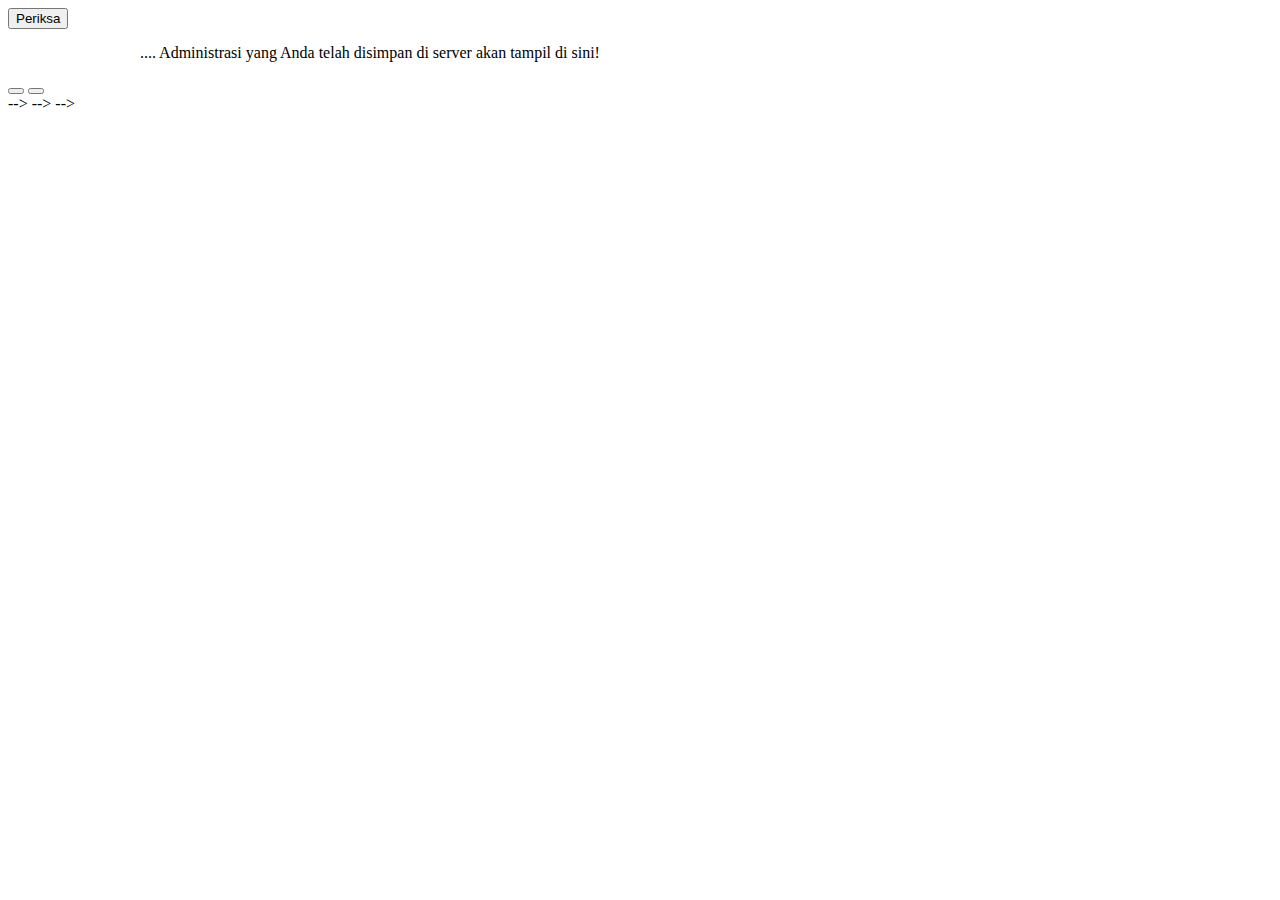
<file: tes.html>
<div class="w3-row-padding">
  <div class="w3-col l2 s12 m12">
      <button class="warnaeka w3-btn w3-round-large kliklihatsimpanprosem w3-tiny" onclick="dataadmsimpananguru('prosem','page_prosemsimpan')">Periksa</button>
  </div>
  <div class="w3-col l7 s12 m12 w3-tiny">
      <div class="w3-border ket_resultprosemsimpananguru result_hapus"></div>
      <div class="w3-bar page_prosemsimpan w3-centerw w3-tiny result_hapus"></div>
  </div>
</div>
<div class="resultprosemsimpananguru w3-card-2 w3-padding result_hapus w3-white" style="max-width:1000px;margin:15px auto">
  .... Administrasi yang Anda telah disimpan di server akan tampil di sini!
</div>
<div class="w3-border w3-center">
  <button onclick="printadm('resultprosemsimpananguru',false)" class=" w3-button w3-blue w3-hover-green w3-round-large" title="Cetak Program Semester"><i class="fa fa-print"></i></button>
  <button onclick="alert('Administrasi untuk laporan supervisi harusnya berupa file yang telah ditandatangani baik dalam bentuk poto atau dokumen yang diunggah')" class=" w3-button w3-blue w3-hover-green w3-round-large" title="Jadikan Bahan Supervisi"><i class="fa fa-database"></i></button>
</div>

<!-- <!DOCTYPE html>
<html>
<head>
<meta name="viewport" content="width=device-width, initial-scale=1">
<style>
#overlay {
  position: fixed;
  display: none;
  width: 10%;
  height: 10%;
  
  background-color: rgba(0,0,0,0.5);
  z-index: 2;
  cursor: pointer;
}
</style>
</head>
<body>

<div id="overlay" onclick="off()"></div>
<button onclick="on(event)">Turn on overlay effect</button>
<div style="padding:20px">
  <h2>Overlay</h2>
  <p>Add an overlay effect to the page content (100% width and height with a black background color with 50% opacity).</p>
  <button onclick="on(event)">Turn on overlay effect</button>
</div>

<script>
function on(event) {
	let ttop = event.target.offsetTop;
    let lleft = event.target.offsetWidth ;
  document.getElementById("overlay").style.display = "block";
  document.getElementById("overlay").style.left = lleft +"px";
  document.getElementById("overlay").style.top = ttop +"px";
  document.getElementById("overlay").innerHTML = lleft + " " + ttop
}

function off() {
  document.getElementById("overlay").style.display = "none";
}
</script>

</body>
</html>

<!-- 

<!-- <!DOCTYPE html>
<html lang="en">
<head>
  <meta charset="UTF-8">
  <meta http-equiv="X-UA-Compatible" content="IE=edge">
  <meta name="viewport" content="width=device-width, initial-scale=1.0">
  <title>TESS DROPDOWN</title>
  <link rel="stylesheet" href="/css/w3.css">
  <link rel="stylesheet" href="/css/w3-theme-blue-grey.css">
  <link rel="stylesheet" href="/css/css_timeline.css">
  <link rel="stylesheet" href="/css/stylegurukelas.css">
  <link rel="stylesheet" href="/css/firststyle.css">
  <link rel="stylesheet" href="https://fonts.googleapis.com/css?family=Lobster">
  <link rel="stylesheet" href="https://fonts.googleapis.com/css?family=Raleway">
  <link rel="stylesheet" href="https://cdnjs.cloudflare.com/ajax/libs/font-awesome/4.7.0/css/font-awesome.min.css">
<style>
  .pecahan{
    position: relative;
  }
  .pembilang{
    display: inline-block;
    position: relative;
    top:-10px;
    
  }
  .penyebut{
    display: inline-block;
    position: absolute;
    bottom:-20px;
    
  }
  /* ///// versi lain */
  .math-box {
  display: inline-block;
}
.math-box .vstack {
  display: inline-block;
  position: relative;
}
.math-box .vstack > div {
  position: relative;
  text-align: center;
  height: 0;
}
.math-box .baseline-fix {
  display: inline-table;
  table-layout: fixed;
}
.math-box .frac-line {
  width: 100%;
  display: inline-block;
}
.math-box .frac-line:before {
  display: block;
  border-bottom-style: solid;
  border-bottom-width: 1px;
  content: "";
}
.math-box .frac-line:after {
  display: block;
  margin-top: -1px;
  border-bottom-style: solid;
  border-bottom-width: 0.04em;
  content: "";
}
.math-box .strut {
  display: inline-block; 
  height: 2.008em; vertical-align: -0.686em;
}
/* versi lain lagi! */
div.q {
  position: relative;
  float: left;
  height: 2em;
  padding: 0.75em 0 0.75em 0;
}
div.frac {
  margin: 0 5px;
  display: inline-block;
  text-align: center;
  float: left;
}
div.numer {
  border-bottom: 1px solid black;
}
div.denom {
  border-top: 1px solid black;
}
</style>

</head>
<body>
  <div class="w3-container w3-border">
    <div class="w3-content">

      <div class="w3-dropdown-hover">
        DROPDOWN
        <div class="w3-dropdown-content">
          <button class="w3-button">BUTON</button>
          <button class="w3-button">BUTON</button>
          <button class="w3-button">BUTON</button>
         
          <div class="w3-clear"></div>
          <div class="w3-content">
              
          </div>
          <!-- <div class="w3-content">
            <span class="math-box">
              <span class="strut"></span>
               <span class="vstack">
                 <div style="top: 0.686em;">8d</div>
                 <div style="top: -0.23em;">
                   <span class="frac-line"></span>
                  </div>
                 <div style="top: -0.677em;">1234</div>
              <span class="baseline-fix"></span>
              </span>
             </span>
          </iv>
        </div> -->
      <!-- </div>
      
    </div>
    <div class="w3-content">
      <div class="q">Ini saya bikin teks dan ini adalah pecahannya:</div>
      <div class="frac">
          <div class="numer"><span contenteditable="true" title ="Masukkan angka pembilang">pembilang</span></div>
          <div class="denom"><span contenteditable="true" title ="Masukkan angka pembilang">penyebut</span></div>
      </div> 
      <div class="q"> kemudian saya ketik lagi, ini pasti ganti baris</div>
    </div>
    <div class="w3-clear"></div>
    <div class="w3-content">
      <div class="q">Ini saya bikin teks dan ini adalah pecahan campuran:</div>
      <div class="q">3</div>
        <div class="frac">
          <div class="numer"><span contenteditable="true" title ="Masukkan angka pembilang">2</span></div>
          <div class="denom"><span contenteditable="true" title ="Masukkan angka pembilang">5</span></div>
        </div> 
      
      
    </div>
    <div class="w3-clear"></div>
    <div class="w3-content">
      Dan ini saya buat untuk akar n = <span style="position:relative;top: -10px;left:6px">n</span><span>&#8730;</span><span style="top:2px;left: -1px;padding:0 2px ;position:relative;border-top:1px solid black">angka angka angka</span>
    </div>
    <div class="w3-content">
      Ini contoh dengan script math:
      <math>
        <mfrac bevelled="true">
           <mfrac>
              <mi> a </mi>
              <mi> b </mi>
           </mfrac>
           <mfrac>
              <mi> c </mi>
              <mi> d </mi>
           </mfrac>
        </mfrac>
      </math>
      
    </div>
  </div>
</body>
</html>
 -->


<!-- <!doctype html>
<html>
<head>
<title>Rich Text Editor</title>
<script type="text/javascript">
var oDoc, sDefTxt;

function initDoc() {
  oDoc = document.getElementById("textBox");
  sDefTxt = oDoc.innerHTML;
  if (document.compForm.switchMode.checked) { setDocMode(true); }
}

function formatDoc(sCmd, sValue) {
  if (validateMode()) { document.execCommand(sCmd, false, sValue); oDoc.focus(); }
}

function validateMode() {
  if (!document.compForm.switchMode.checked) { return true ; }
  alert("Uncheck \"Show HTML\".");
  oDoc.focus();
  return false;
}

function setDocMode(bToSource) {
  var oContent;
  if (bToSource) {
    oContent = document.createTextNode(oDoc.innerHTML);
    oDoc.innerHTML = "";
    var oPre = document.createElement("pre");
    oDoc.contentEditable = false;
    oPre.id = "sourceText";
    oPre.contentEditable = true;
    oPre.style="word-wrap: break-word;";
    oPre.appendChild(oContent);
    oDoc.appendChild(oPre);
    document.execCommand("defaultParagraphSeparator", false, "div");
  } else {
    if (document.all) {
      oDoc.innerHTML = oDoc.innerText;
    } else {
      oContent = document.createRange();
      oContent.selectNodeContents(oDoc.firstChild);
      oDoc.innerHTML = oContent.toString();
    }
    oDoc.contentEditable = true;
  }
  oDoc.focus();
}

function printDoc() {
  if (!validateMode()) { return; }
  var oPrintWin = window.open("","_blank","width=450,height=470,left=400,top=100,menubar=yes,toolbar=no,location=no,scrollbars=yes");
  oPrintWin.document.open();
  oPrintWin.document.write("<!doctype html><html><head><title>Print<\/title><\/head><body onload=\"print();\">" + oDoc.innerHTML + "<\/body><\/html>");
  oPrintWin.document.close();
}
</script>
<style type="text/css">
.intLink { cursor: pointer; }
img.intLink { border: 0; }
#toolBar1 select { font-size:10px; }
#textBox {
  width: 540px;
  height: 200px;
  border: 1px #000000 solid;
  padding: 12px;
  overflow: scroll;
  
}
#textBox #sourceText {
  padding: 0;
  margin: 0;
  min-width: 498px;
  min-height: 200px;
  word-wrap: break-word;
}

#editMode label { cursor: pointer; }
.dropbtn {
  background-color: #4CAF50;
  color: white;
  padding: 16px;
  font-size: 16px;
  border: none;
  cursor: pointer;
}

.dropdown {
  position: relative;
  display: inline-block;
}

.dropdown-content {
  display: none;
  position: absolute;
  background-color: #f9f9f9;
  min-width: 160px;
  box-shadow: 0px 8px 16px 0px rgba(0,0,0,0.2);
  z-index: 1;
}

.dropdown-content a {
  color: black;
  padding: 12px 16px;
  text-decoration: none;
  display: block;
}

.dropdown-content a:hover {background-color: #f1f1f1}

.dropdown:hover .dropdown-content {
  display: block;
}

.dropdown:hover .dropbtn {
  background-color: #3e8e41;
}
</style>

<div class="dropdown">
  <span>Mouse over me</span>
  <div class="dropdown-content">
    <p>Hello World!</p>
  </div>
</div>
</style>
</head>
<body onload="initDoc();">
<form name="compForm" method="post" action="sample.php" onsubmit="if(validateMode()){this.myDoc.value=oDoc.innerHTML;return true;}return false;">
<input type="text" name="myDoc">
<div id="toolBar1">
<select onchange="formatDoc('formatblock',this[this.selectedIndex].value);this.selectedIndex=0;">
<option selected>- formatting -</option>
<option value="h1">Title 1 &lt;h1&gt;</option>
<option value="h2">Title 2 &lt;h2&gt;</option>
<option value="h3">Title 3 &lt;h3&gt;</option>
<option value="h4">Title 4 &lt;h4&gt;</option>
<option value="h5">Title 5 &lt;h5&gt;</option>
<option value="h6">Subtitle &lt;h6&gt;</option>
<option value="p">Paragraph &lt;p&gt;</option>
<option value="pre">Preformatted &lt;pre&gt;</option>
</select>
<select onchange="formatDoc('fontname',this[this.selectedIndex].value);this.selectedIndex=0;">
<option class="heading" selected>- font -</option>
<option>Arial</option>
<option>Arial Black</option>
<option>Courier New</option>
<option>Times New Roman</option>
</select>
<select onchange="formatDoc('fontsize',this[this.selectedIndex].value);this.selectedIndex=0;">
<option class="heading" selected>- size -</option>
<option value="1">Very small</option>
<option value="2">A bit small</option>
<option value="3">Normal</option>
<option value="4">Medium-large</option>
<option value="5">Big</option>
<option value="6">Very big</option>
<option value="7">Maximum</option>
</select>
<select onchange="formatDoc('forecolor',this[this.selectedIndex].value);this.selectedIndex=0;">
<option class="heading" selected>- color -</option>
<option value="red">Red</option>
<option value="blue">Blue</option>
<option value="green">Green</option>
<option value="black">Black</option>
</select>
<select onchange="formatDoc('backcolor',this[this.selectedIndex].value);this.selectedIndex=0;">
<option class="heading" selected>- background -</option>
<option value="red">Red</option>
<option value="green">Green</option>
<option value="black">Black</option>
</select>


</div>
<div id="toolBar2">
<img class="intLink" title="Clean" onclick="if(validateMode()&&confirm('Are you sure?')){oDoc.innerHTML=sDefTxt};" src="[data-uri]" />
<img class="intLink" title="Print" onclick="printDoc();" src="[data-uri]">
<img class="intLink" title="Undo" onclick="formatDoc('undo');" src="[data-uri]" />
<img class="intLink" title="Redo" onclick="formatDoc('redo');" src="[data-uri]" />
<img class="intLink" title="Remove formatting" onclick="formatDoc('removeFormat')" src="[data-uri]">
<img class="intLink" title="Bold" onclick="formatDoc('bold');" src="[data-uri]" />
<img class="intLink" title="Italic" onclick="formatDoc('italic');" src="[data-uri]" />
<img class="intLink" title="Underline" onclick="formatDoc('underline');" src="[data-uri]" />
<img class="intLink" title="Left align" onclick="formatDoc('justifyleft');" src="[data-uri]" />
<img class="intLink" title="Center align" onclick="formatDoc('justifycenter');" src="[data-uri]" />
<img class="intLink" title="Right align" onclick="formatDoc('justifyright');" src="[data-uri]" />
<img class="intLink" title="Numbered list" onclick="formatDoc('insertorderedlist');" src="[data-uri]" />
<img class="intLink" title="Dotted list" onclick="formatDoc('insertunorderedlist');" src="[data-uri]" />
<img class="intLink" title="Quote" onclick="formatDoc('formatblock','blockquote');" src="[data-uri]" />
<img class="intLink" title="Delete indentation" onclick="formatDoc('outdent');" src="[data-uri]" />
<img class="intLink" title="Add indentation" onclick="formatDoc('indent');" src="[data-uri]" />
<img class="intLink" title="Hyperlink" onclick="var sLnk=prompt('Write the URL here','http:\/\/');if(sLnk&&sLnk!=''&&sLnk!='http://'){formatDoc('createlink',sLnk)}" src="[data-uri]" />
<img class="intLink" title="Cut" onclick="formatDoc('cut');" src="[data-uri]" />
<img class="intLink" title="Copy" onclick="formatDoc('copy');" src="[data-uri]" />
<img class="intLink" title="Paste" onclick="formatDoc('paste');" src="[data-uri]" />
</div>
<div class="dropdown">
  <button class="dropbtn">Dropdown</button>
  <div class="dropdown-content">
  <a href="#">Link 1</a>
  <a href="#">Link 2</a>
  <a href="#">Link 3</a>
  </div> 
</div>
<div id="textBox" contenteditable="true"><p>Lorem ipsum</p></div>
<p id="editMode"><input type="checkbox" name="switchMode" id="switchBox" onchange="setDocMode(this.checked);" /> <label for="switchBox">Show HTML</label></p>
<p><input type="submit" value="Send" /></p>
</form>
</body>

</html>
 -->

<!-- <!DOCTYPE html>
<html lang="en">
<head>
    <meta charset="UTF-8">
    <meta http-equiv="X-UA-Compatible" content="IE=edge">
    <meta name="viewport" content="width=device-width, initial-scale=1.0">
    <title>Document</title>
    <style>
        #star-six {
  width: 0;
  height: 0;
  border-left: 50px solid transparent;
  border-right: 50px solid transparent;
  border-bottom: 100px solid red;
  position: relative;
}
#star-six:after {
  width: 0;
  height: 0;
  border-left: 50px solid transparent;
  border-right: 50px solid transparent;
  border-top: 100px solid red;
  position: absolute;
  content: "";
  top: 30px;
  left: -50px;
}
/* hexagon */
#hexagon {
  width: 100px;
  height: 57.735px;
  background: red;
  position: relative;
  margin-top:60px;
}
#hexagon::before {
  content: "";
  position: absolute;
  top: -28.8675px;
  left: 0;
  width: 0;
  height: 0;
  border-left: 50px solid transparent;
  border-right: 50px solid transparent;
  border-bottom: 28.8675px solid red;
}
#hexagon::after {
  content: "";
  position: absolute;
  bottom: -28.8675px;
  left: 0;
  width: 0;
  height: 0;
  border-left: 50px solid transparent;
  border-right: 50px solid transparent;
  border-top: 28.8675px solid red;
}
/* panah kiri */
#triangle-left {
      width: 0;
      height: 0;
      border-top: 50px solid transparent;
      border-right: 100px solid red;
      border-bottom: 50px solid transparent;
      
    }
#pointer {
  width: 200px;
  height: 40px;
  position: relative;
  background: red;
  text-align: center;
  vertical-align: middle;
}

/* Panah logo */
#pointer:after {
  content: "";
  position: absolute;
  left: 0;
  bottom: 0;
  width: 0;
  height: 0;
  border-left: 20px solid white;
  border-top: 20px solid transparent;
  border-bottom: 20px solid transparent;
}
#pointer:before {
  content: "";
  position: absolute;
  right: -20px;
  bottom: 0;
  width: 0;
  height: 0;
  border-left: 20px solid red;
  border-top: 20px solid transparent;
  border-bottom: 20px solid transparent;
}    
.rppa4 {
    height: 642px;

}
#flag {
      width: 110px;
      height: 56px;
      box-sizing: content-box;
      padding-top: 15px;
      position: relative;
      /* background: rgb(0, 247, 255); */
      color: white;
      font-size: 11px;
      letter-spacing: 0.2em;
      text-align: center;
      text-transform: uppercase;
      font-weight: bold;
    }
    #flag:after {
      content: "";
      position: absolute;
      left: 0;
      bottom: 0;
      width: 0;
      height: 0;
      border-bottom: 13px solid #eee;
      border-left: 55px solid transparent;
      border-right: 55px solid transparent;
    }
    </style>
    <link rel="stylesheet" href="https://www.w3schools.com/w3css/4/w3.css">
    <link rel="stylesheet" href="https://fonts.googleapis.com/css?family=Raleway">
    <link rel="preload" href="https://cdnjs.cloudflare.com/ajax/libs/font-awesome/4.7.0/css/font-awesome.min.css"
      as="style" onload="this.onload=null;this.rel='stylesheet'" prefetech>
      
</head>
<body>
  
    <div class="w3-container w3-border w3-center">
        <div class="w3-row w3-border ">
            <div class="w3-col l2 w3-border rppa4">Ini Untuk Identitas
                <div id="flag" class="w3-blue">IDENTITAS SEKOLAH</div>

            </div>
            <div class="w3-col l7 w3-border rppa4">Ini Untuk ISI</div>
        </div>
    </div>
    
</body>
</html> --> --> --> -->
</file>
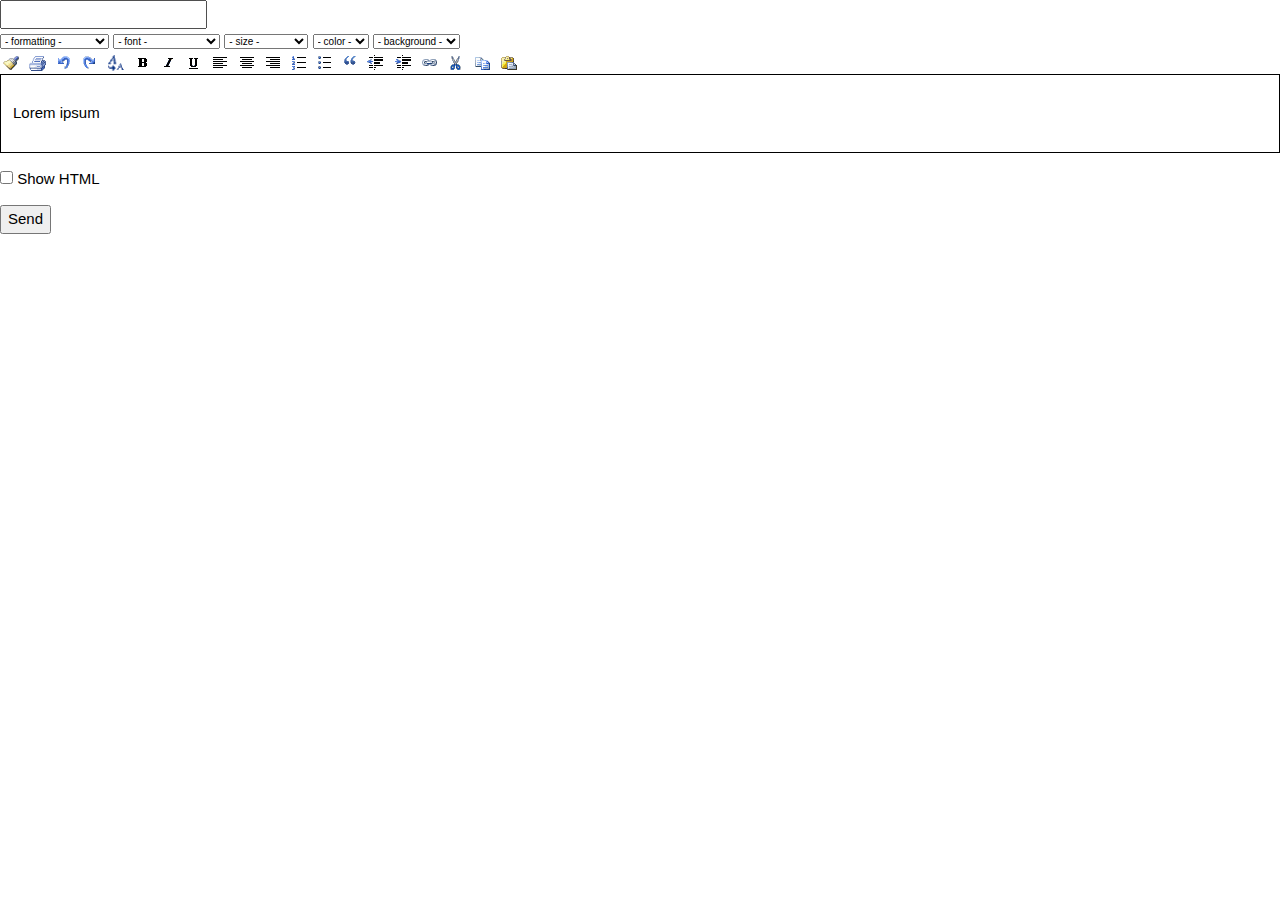
<file: texteditor.html>
<!doctype html>
<html>
    <head>
       <style type="text/css">
            #edt {
                padding: 2px;
                width: 100%;
                height: 500px;
                border: 1px solid black;
                overflow: scroll;
            }
    </style>
       <link rel="stylesheet" href="/css/w3.css">
       <link rel="stylesheet" href="/css/w3-theme-blue-grey.css">
       <link rel="stylesheet" href="/css/css_timeline.css">
       <link rel="stylesheet" href="/css/stylegurukelas.css">
       <link rel="stylesheet" href="/css/firststyle.css">
       <link rel="stylesheet" href="https://fonts.googleapis.com/css?family=Lobster">
       <link rel="stylesheet" href="https://fonts.googleapis.com/css?family=Raleway">
       <link rel="stylesheet" href="https://cdnjs.cloudflare.com/ajax/libs/font-awesome/4.7.0/css/font-awesome.min.css">
       <script type="text/javascript">
        var oDoc, sDefTxt;
        
        function initDoc() {
          oDoc = document.getElementById("textBox");
          sDefTxt = oDoc.innerHTML;
          enableImageResizeInDiv("textBox")
          if (document.compForm.switchMode.checked) { setDocMode(true); }
        }
        
        function formatDoc(sCmd, sValue) {
          if (validateMode()) { document.execCommand(sCmd, false, sValue); oDoc.focus(); }
        }
        
        function validateMode() {
          if (!document.compForm.switchMode.checked) { return true ; }
          alert("Uncheck \"Show HTML\".");
          oDoc.focus();
          return false;
        }
        
        function setDocMode(bToSource) {
          var oContent;
          if (bToSource) {
            oContent = document.createTextNode(oDoc.innerHTML);
            oDoc.innerHTML = "";
            var oPre = document.createElement("pre");
            oDoc.contentEditable = false;
            oPre.id = "sourceText";
            oPre.contentEditable = true;
            oPre.style="word-wrap: break-word;";
            oPre.appendChild(oContent);
            oDoc.appendChild(oPre);
            document.execCommand("defaultParagraphSeparator", false, "div");
          } else {
            if (document.all) {
              oDoc.innerHTML = oDoc.innerText;
            } else {
              oContent = document.createRange();
              oContent.selectNodeContents(oDoc.firstChild);
              oDoc.innerHTML = oContent.toString();
            }
            oDoc.contentEditable = true;
          }
          oDoc.focus();
        }
        
        function printDoc() {
          if (!validateMode()) { return; }
          var oPrintWin = window.open("","_blank","width=450,height=470,left=400,top=100,menubar=yes,toolbar=no,location=no,scrollbars=yes");
          oPrintWin.document.open();
          oPrintWin.document.write("<!doctype html><html><head><title>Print<\/title><\/head><body onload=\"print();\">" + oDoc.innerHTML + "<\/body><\/html>");
          oPrintWin.document.close();
        }
        </script>
        <style type="text/css">
        .intLink { cursor: pointer; }
        img.intLink { border: 0; }
        #toolBar1 select { font-size:10px; }
        #textBox {
         
          border: 1px #000000 solid;
          padding: 12px;
          overflow: scroll;
          
        }
        #textBox #sourceText, #textBox #sourceText p{
          padding: 0;
          margin: 0;
         width:inherit;
          word-wrap: break-word;
        }
        
        #editMode label { cursor: pointer; }
        </style>
        <script>
        function enableImageResizeInDiv(id) {
                    if (!(/chrome/i.test(navigator.userAgent) && /google/i.test(window.navigator.vendor))) {
                        return;
                    }
                    var editor = document.getElementById(id);
                    var resizing = false;
                    var currentImage;
                    var createDOM = function (elementType, className, styles) {
                        let ele = document.createElement(elementType);
                        ele.className = className;
                        setStyle(ele, styles);
                        return ele;
                    };
                    var setStyle = function (ele, styles) {
                        for (key in styles) {
                            ele.style[key] = styles[key];
                        }
                        return ele;
                    };
                    var removeResizeFrame = function () {
                        document.querySelectorAll(".resize-frame,.resizer").forEach((item) => item.parentNode.removeChild(item));
                    };
                    var offset = function offset(el) {
                        const rect = el.getBoundingClientRect(),
                        scrollLeft = window.pageXOffset || document.documentElement.scrollLeft,
                        scrollTop = window.pageYOffset || document.documentElement.scrollTop;
                        return { top: rect.top + scrollTop, left: rect.left + scrollLeft }
                    };
                    var clickImage = function (img) {
                        removeResizeFrame();
                        currentImage = img;
                        const imgHeight = img.offsetHeight;
                        const imgWidth = img.offsetWidth;
                        const imgPosition = { top: img.offsetTop, left: img.offsetLeft };
                        const editorScrollTop = editor.scrollTop;
                        const editorScrollLeft = editor.scrollLeft;
                        const top = imgPosition.top - editorScrollTop - 1;
                        const left = imgPosition.left - editorScrollLeft - 1;
            
                        editor.append(createDOM('span', 'resize-frame', {
                            margin: '10px',
                            position: 'absolute',
                            top: (top + imgHeight - 10) + 'px',
                            left: (left + imgWidth - 10) + 'px',
                            border: 'solid 3px blue',
                            width: '6px',
                            height: '6px',
                            cursor: 'se-resize',
                            zIndex: 1
                        }));
            
                        editor.append(createDOM('span', 'resizer top-border', {
                            position: 'absolute',
                            top: (top) + 'px',
                            left: (left) + 'px',
                            border: 'dashed 1px grey',
                            width: imgWidth + 'px',
                            height: '0px'
                        }));
            
                        editor.append(createDOM('span', 'resizer left-border', {
                            position: 'absolute',
                            top: (top) + 'px',
                            left: (left) + 'px',
                            border: 'dashed 1px grey',
                            width: '0px',
                            height: imgHeight + 'px'
                        }));
            
                        editor.append(createDOM('span', 'resizer right-border', {
                            position: 'absolute',
                            top: (top) + 'px',
                            left: (left + imgWidth) + 'px',
                            border: 'dashed 1px grey',
                            width: '0px',
                            height: imgHeight + 'px'
                        }));
            
                        editor.append(createDOM('span', 'resizer bottom-border', {
                            position: 'absolute',
                            top: (top + imgHeight) + 'px',
                            left: (left) + 'px',
                            border: 'dashed 1px grey',
                            width: imgWidth + 'px',
                            height: '0px'
                        }));
            
                        document.querySelector('.resize-frame').onmousedown = () => {
                            resizing = true;
                            return false;
                        };
            
                        editor.onmouseup = () => {
                            if (resizing) {
                                currentImage.style.width = document.querySelector('.top-border').offsetWidth + 'px';
                                currentImage.style.height = document.querySelector('.left-border').offsetHeight + 'px';
                                refresh();
                                currentImage.click();
                                resizing = false;
                            }
                        };
            
                        editor.onmousemove = (e) => {
                            if (currentImage && resizing) {
                                let height = e.pageY - offset(currentImage).top;
                                let width = e.pageX - offset(currentImage).left;
                                height = height < 1 ? 1 : height;
                                width = width < 1 ? 1 : width;
                                const top = imgPosition.top - editorScrollTop - 1;
                                const left = imgPosition.left - editorScrollLeft - 1;
                                setStyle(document.querySelector('.resize-frame'), {
                                    top: (top + height - 10) + 'px',
                                    left: (left + width - 10) + "px"
                                });
            
                                setStyle(document.querySelector('.top-border'), { width: width + "px" });
                                setStyle(document.querySelector('.left-border'), { height: height + "px" });
                                setStyle(document.querySelector('.right-border'), {
                                    left: (left + width) + 'px',
                                    height: height + "px"
                                });
                                setStyle(document.querySelector('.bottom-border'), {
                                    top: (top + height) + 'px',
                                    width: width + "px"
                                });
                            }
                            return false;
                        };
                    };
                    var bindClickListener = function () {
                        editor.querySelectorAll('img').forEach((img, i) => {
                            img.onclick = (e) => {
                                if (e.target === img) {
                                    clickImage(img);
                                }
                            };
                        });
                    };
                    var refresh = function () {
                        bindClickListener();
                        removeResizeFrame();
                        if (!currentImage) {
                            return;
                        }
                        var img = currentImage;
                        var imgHeight = img.offsetHeight;
                        var imgWidth = img.offsetWidth;
                        var imgPosition = { top: img.offsetTop, left: img.offsetLeft };
                        var editorScrollTop = editor.scrollTop;
                        var editorScrollLeft = editor.scrollLeft;
                        const top = imgPosition.top - editorScrollTop - 1;
                        const left = imgPosition.left - editorScrollLeft - 1;
            
                        editor.append(createDOM('span', 'resize-frame', {
                            position: 'absolute',
                            top: (top + imgHeight) + 'px',
                            left: (left + imgWidth) + 'px',
                            border: 'solid 2px red',
                            width: '6px',
                            height: '6px',
                            cursor: 'se-resize',
                            zIndex: 1
                        }));
            
                        editor.append(createDOM('span', 'resizer', {
                            position: 'absolute',
                            top: (top) + 'px',
                            left: (left) + 'px',
                            border: 'dashed 1px grey',
                            width: imgWidth + 'px',
                            height: '0px'
                        }));
            
                        editor.append(createDOM('span', 'resizer', {
                            position: 'absolute',
                            top: (top) + 'px',
                            left: (left + imgWidth) + 'px',
                            border: 'dashed 1px grey',
                            width: '0px',
                            height: imgHeight + 'px'
                        }));
            
                        editor.append(createDOM('span', 'resizer', {
                            position: 'absolute',
                            top: (top + imgHeight) + 'px',
                            left: (left) + 'px',
                            border: 'dashed 1px grey',
                            width: imgWidth + 'px',
                            height: '0px'
                        }));
                    };
                    var reset = function () {
                        if (currentImage != null) {
                            currentImage = null;
                            resizing = false;
                            removeResizeFrame();
                        }
                        bindClickListener();
                    };
                    editor.addEventListener('scroll', function () {
                        reset();
                    }, false);
                    editor.addEventListener('mouseup', function (e) {
                        if (!resizing) {
                            const x = (e.x) ? e.x : e.clientX;
                            const y = (e.y) ? e.y : e.clientY;
                            let mouseUpElement = document.elementFromPoint(x, y);
                            if (mouseUpElement) {
                                let matchingElement = null;
                                if (mouseUpElement.tagName === 'IMG') {
                                    matchingElement = mouseUpElement;
                                }
                                if (!matchingElement) {
                                    reset();
                                } else {
                                    clickImage(matchingElement);
                                }
                            }
                        }
                    });
                }
                //enableImageResizeInDiv('edt');
         function ons(){
            if(validateMode()){this.myDoc.value=oDoc.innerHTML;return true;}return false;
         }
        </script>
                </head>

                <body onload="initDoc()">
                    <form name="compForm" method="post" action="sample.php" onsubmit="ons()">
                    <input type="text" name="myDoc">
                    <div id="toolBar1">
                    <select onchange="formatDoc('formatblock',this[this.selectedIndex].value);this.selectedIndex=0;">
                    <option selected>- formatting -</option>
                    <option value="h1">Title 1 &lt;h1&gt;</option>
                    <option value="h2">Title 2 &lt;h2&gt;</option>
                    <option value="h3">Title 3 &lt;h3&gt;</option>
                    <option value="h4">Title 4 &lt;h4&gt;</option>
                    <option value="h5">Title 5 &lt;h5&gt;</option>
                    <option value="h6">Subtitle &lt;h6&gt;</option>
                    <option value="p">Paragraph &lt;p&gt;</option>
                    <option value="pre">Preformatted &lt;pre&gt;</option>
                    </select>
                    <select onchange="formatDoc('fontname',this[this.selectedIndex].value);this.selectedIndex=0;">
                    <option class="heading" selected>- font -</option>
                    <option>Arial</option>
                    <option>Arial Black</option>
                    <option>Courier New</option>
                    <option>Times New Roman</option>
                    </select>
                    <select onchange="formatDoc('fontsize',this[this.selectedIndex].value);this.selectedIndex=0;">
                    <option class="heading" selected>- size -</option>
                    <option value="1">Very small</option>
                    <option value="2">A bit small</option>
                    <option value="3">Normal</option>
                    <option value="4">Medium-large</option>
                    <option value="5">Big</option>
                    <option value="6">Very big</option>
                    <option value="7">Maximum</option>
                    </select>
                    <select onchange="formatDoc('forecolor',this[this.selectedIndex].value);this.selectedIndex=0;">
                    <option class="heading" selected>- color -</option>
                    <option value="red">Red</option>
                    <option value="blue">Blue</option>
                    <option value="green">Green</option>
                    <option value="black">Black</option>
                    </select>
                    <select onchange="formatDoc('backcolor',this[this.selectedIndex].value);this.selectedIndex=0;">
                    <option class="heading" selected>- background -</option>
                    <option value="red">Red</option>
                    <option value="green">Green</option>
                    <option value="black">Black</option>
                    </select>
                    </div>
                    <div id="toolBar2">
                    <img class="intLink" title="Clean" onclick="if(validateMode()&&confirm('Are you sure?')){oDoc.innerHTML=sDefTxt};" src="[data-uri]" />
                    <img class="intLink" title="Print" onclick="printDoc();" src="[data-uri]">
                    <img class="intLink" title="Undo" onclick="formatDoc('undo');" src="[data-uri]" />
                    <img class="intLink" title="Redo" onclick="formatDoc('redo');" src="[data-uri]" />
                    <img class="intLink" title="Remove formatting" onclick="formatDoc('removeFormat')" src="[data-uri]">
                    <img class="intLink" title="Bold" onclick="formatDoc('bold');" src="[data-uri]" />
                    <img class="intLink" title="Italic" onclick="formatDoc('italic');" src="[data-uri]" />
                    <img class="intLink" title="Underline" onclick="formatDoc('underline');" src="[data-uri]" />
                    <img class="intLink" title="Left align" onclick="formatDoc('justifyleft');" src="[data-uri]" />
                    <img class="intLink" title="Center align" onclick="formatDoc('justifycenter');" src="[data-uri]" />
                    <img class="intLink" title="Right align" onclick="formatDoc('justifyright');" src="[data-uri]" />
                    <img class="intLink" title="Numbered list" onclick="formatDoc('insertorderedlist');" src="[data-uri]" />
                    <img class="intLink" title="Dotted list" onclick="formatDoc('insertunorderedlist');" src="[data-uri]" />
                    <img class="intLink" title="Quote" onclick="formatDoc('formatblock','blockquote');" src="[data-uri]" />
                    <img class="intLink" title="Delete indentation" onclick="formatDoc('outdent');" src="[data-uri]" />
                    <img class="intLink" title="Add indentation" onclick="formatDoc('indent');" src="[data-uri]" />
                    <img class="intLink" title="Hyperlink" onclick="var sLnk=prompt('Write the URL here','http:\/\/');if(sLnk&&sLnk!=''&&sLnk!='http://'){formatDoc('createlink',sLnk)}" src="[data-uri]" />
                    <img class="intLink" title="Cut" onclick="formatDoc('cut');" src="[data-uri]" />
                    <img class="intLink" title="Copy" onclick="formatDoc('copy');" src="[data-uri]" />
                    <img class="intLink" title="Paste" onclick="formatDoc('paste');" src="[data-uri]" />
                    </div>
                    <div id="textBox" contenteditable="true"><p>Lorem ipsum</p></div>
                    <p id="editMode"><input type="checkbox" name="switchMode" id="switchBox" onchange="setDocMode(this.checked);" /> <label for="switchBox">Show HTML</label></p>
                    <p><input type="submit" value="Send" /></p>
                    </form>

</body>
</html>
</file>
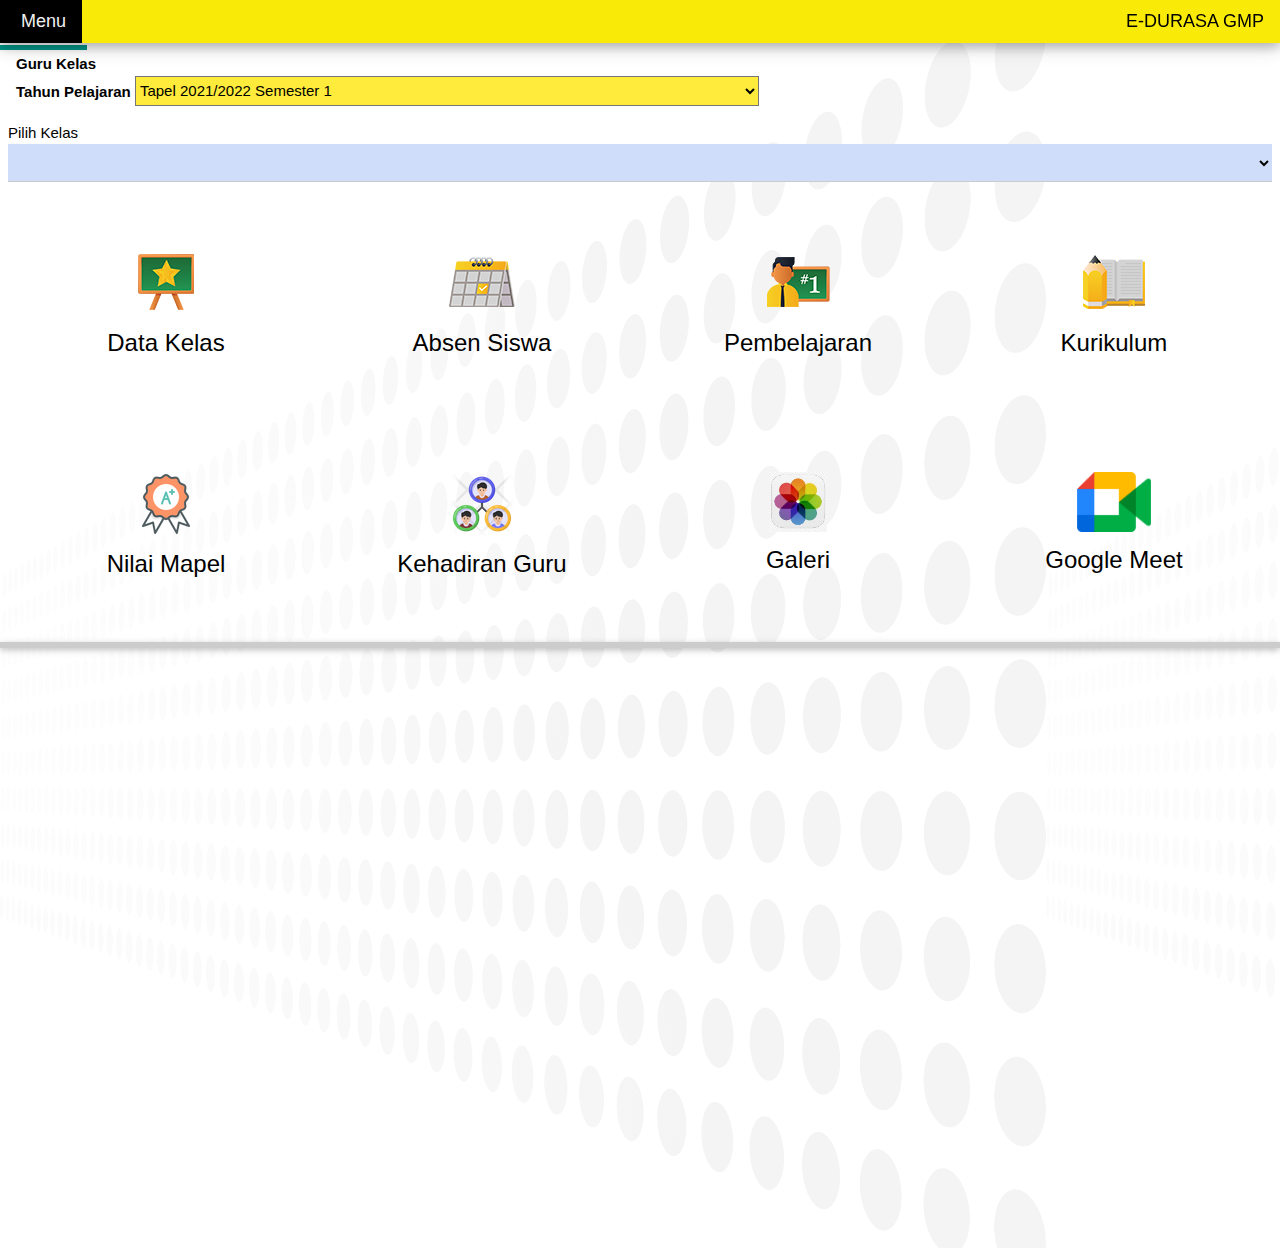
<file: user/gmp_lama.html>
<!DOCTYPE html>
<html lang="id">

<head>
    <title>E-DURASA GMP</title>
    <meta charset="UTF-8">
    <meta name="viewport" content="width=device-width, initial-scale=1.0">
    <link href="/img/lamaso.webp" rel="shortcut icon" type="image/x-icon" />
    <meta name="description"
        content="Aplikasi Pembelajaran Jarak Jauh (PJJ) selama Belajar di Rumah (BDR) untuk Guru Mata Pelajaran">

    <!-- meta tag sosial media     -->
    <meta property="og:url" content="https://edurasa.com/user/guru.html" />
    <meta property="og:type" content="website" />
    <meta property="og:title" content="E-DURASA Guru" />
    <meta property="og:description" content="Sebuah Web Aplikasi Pembelajaran Jarak Jauh dari Lamaso Mediatama" />
    <meta property="og:image" content="/img/lamaso.webp" />

    <meta name='twitter:card' content='summary' />
    <meta property='twitter:title' content='E-DURASA Guru' />
    <meta property='twitter:url' content='https://edurasa.com/user/guru.html' />
    <meta property='twitter:description' content="Sebuah Web Aplikasi Pembelajaran Jarak Jauh dari Lamaso Mediatama" />
    <meta property="twitter:image" content="/img/lamaso.webp" />
    <!-- end meta tag sosial media     -->
    <!-- <link rel="preload" href="/css/w3.css" as="style" onload="this.onload=null;this.rel='stylesheet'">
    <link rel="preload" href="/css/w3-theme-blue-grey.css" as="style" onload="this.onload=null;this.rel='stylesheet'">
    <link rel="preload" href="/css/css_timeline.css" as="style" onload="this.onload=null;this.rel='stylesheet'">
    <link rel="preload" href="/css/stylegurukelas.css" as="style" onload="this.onload=null;this.rel='stylesheet'">
    <link rel="preload" href="/css/firststyle.css" as="style" onload="this.onload=null;this.rel='stylesheet'">
    <link rel="preload" href="https://fonts.googleapis.com/css?family=Raleway" as="style"
        onload="this.onload=null;this.rel='stylesheet'">
    <link rel="preload" href="https://cdnjs.cloudflare.com/ajax/libs/font-awesome/4.7.0/css/font-awesome.min.css"
        as="style" onload="this.onload=null;this.rel='stylesheet'">
    <noscript>
        <link rel="stylesheet" href="/css/w3.css">
        <link rel="stylesheet" href="/css/w3-theme-blue-grey.css">
        <link rel="stylesheet" href="https://fonts.googleapis.com/css?family=Raleway">
        <link rel="stylesheet"
            href="https://cdnjs.cloudflare.com/ajax/libs/font-awesome/4.7.0/css/font-awesome.min.css">
        <link rel="stylesheet" href="/css/css_timeline.css">
        <link rel="stylesheet" href="/css/stylegurukelas.css">
        <link rel="stylesheet" href="/css/firststyle.css">


    </noscript> -->

    <link rel="stylesheet" href="/css/w3.css">
    <link rel="stylesheet" href="/css/w3-theme-blue-grey.css">
    <link rel="stylesheet" href="/css/css_timeline.css">
    <link rel="stylesheet" href="/css/stylegurukelas.css">
    <link rel="stylesheet" href="/css/firststyle.css">
    <link rel="stylesheet" href="https://fonts.googleapis.com/css?family=Raleway">
    <link rel="stylesheet" href="https://cdnjs.cloudflare.com/ajax/libs/font-awesome/4.7.0/css/font-awesome.min.css">

    <link rel="stylesheet" href="https://fonts.googleapis.com/css?family=Lobster">


    <script src="https://code.jquery.com/jquery-3.5.1.min.js"
        integrity="sha256-9/aliU8dGd2tb6OSsuzixeV4y/faTqgFtohetphbbj0=" crossorigin="anonymous"></script>



    <script src="/idsekolah.js"></script>
    <script>
        const jlo = JSON.parse(localStorage.getItem("inst_id"))
        let urlmateri = jlo.url_materi;
        let ssmateri = jlo.ss_materi;
        const linkmateri = urlmateri + "?idss=" + ssmateri;
        //const appnilai = jlo.
        let url_absensiswa = "";
        let constlinknilai;
        let constpreviewljk;

        const url_kaldikaja = jlo.url_dataabsen; //
        ///-----------------------


        let constidguruabsen = "";
        //........................
        if (localStorage.hasOwnProperty("typeuser")) {
            let m = JSON.parse(localStorage.getItem("typeuser"))
            constidguruabsen = m.idabsenguru;
            //console.log(m.akses);
            if (m.akses == "Guru Kelas") {
                // let ddurl = "url_nilaikelas" + m.jenjang;
                // //console.log(ddurl);
                // //console.log(jlo[ddurl])
                // constlinknilai = jlo[ddurl];
                // constpreviewljk = jlo[ddurl];

                // url_kaldikaja = jlo.url_dataabsen;//
                // //url_absenkaldik = jlo.url_dataabsen + "?action=datakaldik";

                window.location.replace("/user/guru.html");
            } else if (m.akses == "Guru Mapel") {

            } else if (m.akses == "Kepala Sekolah") {

                window.location.replace("/user/kepsek.html");
            } else if (m.akses == "Staff") {

                window.location.replace("/user/staff.html");
            } else if (m.akses == "siswa") {
                window.location.replace("/user/siswa.html");
            } else {

            }
        } else {
            window.location.replace("/index.html")
        }
    </script>

    <link rel="manifest" href="/manifest.json">
    <!-- ios support-->
    <link rel="apple-touch-icon" href="/img/icons/pic96.png">
    <meta name="apple-mobile-web-app-status-bar" content="#ffffff">
    <meta name="theme-color" content="#ffffff">
    <script src="https://cdnjs.cloudflare.com/ajax/libs/Chart.js/3.4.1/chart.min.js"
        integrity="sha512-5vwN8yor2fFT9pgPS9p9R7AszYaNn0LkQElTXIsZFCL7ucT8zDCAqlQXDdaqgA1mZP47hdvztBMsIoFxq/FyyQ=="
        crossorigin="anonymous" referrerpolicy="no-referrer"></script>
</head>

<body class="tesbody">

    <!-- Top container -->

    <div class=" w3-bar w3-top w3-large w3-card-4" style="z-index:4;background-color: rgb(250, 234, 8)">
        <button class="w3-bar-item w3-button  w3-hover-black w3-hover-text-light-grey" onclick="w3_open();"><i
                class="fa fa-bars"></i>  Menu</button>
        <span class="w3-bar-item w3-right">E-DURASA GMP</span>
    </div>
    <div class="w3-bar w3-top w3-tiny">
        <div class="w3-teal loadingtopbar w3-hide" style="width:1px;margin-top:45px;height: 5px;transition: width 2s">
            &nbsp;
        </div>
    </div>

    <!-- Sidebar/menu -->
    <nav class="w3-sidebar  w3-animate-left tesbody " style="z-index:3;width:300px;display:none" id="mySidebar"><br>

        <div class="w3-container w3-row">
            <!-- 1. Logo Sekolah -->
            <div class="w3-col s4">
                <img src="/img/lamaso.webp" id="logosekolahmenu" class="w3-circle w3-margin-right" style="
                    width:90px;height:90px;border:1px solid blue" />
            </div>
            <!-- 2. Keterangan di bawah logo sekolah -->
            <div class="w3-col s8 w3-bar">
                <!-- Bar nama sekolah -->
                <strong id="namasekolah">
                    SEKOLAH E-DURASA
                </strong>
                <br />
                <!-- Bar 'namakota', diisi untuk mengisi identitas NAMA, JABATAN, dan Kelas yang diampu user (guru) yang login -->
                <strong id="namakota">
                    KOTA SEKOLAH
                </strong>
                <br />
                <!-- Bar 'tapel' otomatis mengisi Kode TAhun Pelajaran -->
                <strong id="tapel">
                    (2020/2021)
                </strong>
            </div>
        </div>
        <!-- >>>>>> SELESAI A. SIDEBAR -->


        <!-- B. MENU BAR -->

        <hr>
        <div class="w3-container">
            <h5>Menu E-DURASA
                <sup>(versi=pwa_1)</sup>
            </h5>
        </div>
        <!-- B.2 Bar Guru Kelas, Ketika User sebagai guru kelas -->
        <div class="w3-bar-block" id="bargurukelas">
            <a href="javascript:void(0);" class="w3-bar-item w3-button w3-padding" onclick="berandaguru()"><i
                    class="fa fa-home"></i>
                beranda</a>
            <a href="javascript:void(0);" class="w3-bar-item w3-button w3-padding" onclick="profilguru()"><i
                    class="fa fa-user-o"></i>
                Profil Saya</a>
            <a href="javascript:void(0);" class="w3-bar-item w3-button w3-padding" onclick="tabeldatakelassaya()"><i
                    class="fa fa-id-card-o"></i>
                Data Siswa</a>
            <a href="javascript:void(0);" class="w3-bar-item w3-button w3-padding elabsen" onclick="absensisiswa()"><i
                    class="fa fa-calendar-check-o"></i> Absen Siswa</a>
            <a href="javascript:void(0);" class="w3-bar-item w3-button w3-padding" onclick="pembelajaran()"><i
                    class="fa fa-book"></i>
                Pembelajaran</a>
            <a href="javascript:void(0);" class="w3-bar-item w3-button w3-padding" onclick="kurikulum()"><i
                    class="fa fa-child"></i>
                Kurikulum</a>
            <a href="javascript:void(0);" class="w3-bar-item w3-button w3-padding" onclick="nilaimapel()()"><i
                    class="fa fa-star-half-o"></i>
                Nilai Mapel</a>
            <!-- <a href="javascript:void(0);" class="w3-bar-item w3-button w3-padding" onclick="raportkelas()"><i
                    class="fa fa-star-half-o"></i>
                Raport</a> -->
            <a href="javascript:void(0);" class="w3-bar-item w3-button w3-padding" onclick="infoupdate()"><i
                    class="fa fa-info"></i>
                Info</a>


            <a href="#" class="w3-bar-item w3-button w3-padding" onclick="logout()"><i class="fa fa-times"></i> 
                Logout</a>
            <a href="#" class="w3-bar-item w3-button w3-padding-16 w3-hide-large w3-dark-grey w3-hover-black"
                onclick="w3_close()" title="close menu">
                <i class="fa fa-remove fa-fw"></i>  Tutup Menu
            </a>
        </div>
        <br />
        <br />
        <br />
        <br />
        <br />
    </nav>
    <!-- Overlay effect when opening sidebar on small screens -->

    <div class="w3-overlay   w3-animate-opacity w3-center" onclick="w3_close()"
        style="cursor:pointer;background-color:rgb(235, 235, 233)" title="close side menu" id="myOverlay">
        <img src="/img/bgwa3.png" style="margin:15% 5% 5% 25%">
    </div>


    <div class="w3-main" style="margin-top:43px;" id="lamangurukelas">

        <header id="idheaderguru" class="w3-container">
            <h3></h3>
            <i class="fa fa-dashboard"></i>
            <b id="dashboardgurukelas">
                Guru Kelas <i class="fa fa-spin fa-spinner"></i>
            </b>
            <br>
            <i class="fa fa-calendar-times-o"></i>
            <b class="n_tapelsemester">
                Tahun Pelajaran
            </b><select class="w3-yellow w3-hover-khaki" style="width: 50%;height:30px;" id="selectpindahsemester"
                onchange="pindahsemester()">
                <option selected value="now">Tapel 2021/2022 Semester 1</option>
                <option value="1">Tapel 2020/2021 Semester 2</option>
            </select>


        </header>
        <div class="w3-row-padding w3-margin-bottom w3-margin-top" id="pintumasukgurumapel">
            <label for="gmppilihrombel">Pilih Kelas</label>
            <select id="gmppilihrombel" class="w3-select warnaeka" onchange="fngmppilihrombel()">

            </select>

        </div>
        <div class="pesankhususkepsek w3-card w3-white w3-margin-top w3-small w3-container w3-round-large w3-hide w3-center">
            <h3>Google Meet Anda</h3>
            Di kelas Anda, Anda akan melaksanakan Google Meet pada hari ini:<hr  class="w3-border-bottom"/>
            <div class="w3-center divumuminmeet">
                <div class="w3-third w3-border w3-round w3-container">
                    <h4>Pertemuan ke-1</h4>
                    pada <span class="umuminmeet_waktumulai">WAKTU MULAI</span> sampai dengan <span class="umuminmeet_waktumulai">WAKTU AKHIR</span> dengan link: <br><br>
                    <a href="javascript:void(0);" class="w3-btn warnaeka w3-border-black w3-border-bottom w3-round-larg umuminmeet_link">Link Google Meet</a>
                    <br><br>

                </div>
                <div class="w3-third w3-border w3-round w3-container">
                    <h4>Pertemuan ke-2</h4>
                    pada <span class="umuminmeet_waktumulai">WAKTU MULAI</span> sampai dengan <span class="umuminmeet_waktumulai">WAKTU AKHIR</span> dengan link: <br><br>
                    <a href="javascript:void(0);" class="w3-btn warnaeka w3-border-black w3-border-bottom w3-round-larg umuminmeet_link">Link Google Meet</a>
                    <br><br>

                </div>
            </div>
            Jika waktu pelaksanaan Google Meet sudah berlangsung dan link tombol di atas belum berfungsi juga, silakan klik<br> 
            <button class="w3-btn warnaeka w3-round-large" onclick="window.location.reload(true)">Reload</button>
            <div class="w3-clear"></div>
            <br>
            <br>
            <br>
        </div>


        <div class="w3-row-padding" id="menusayaabsenguru">
            <div class="w3-quarter" style="margin:50px 0;cursor: pointer;" id="tomboltabeldatakelassaya"
                onclick="tabeldatakelassaya()">
                <div class="w3-container n_zoom w3-center ">
                    <div><img src="/img/lg_datakelas.png"></div>


                    <h3>Data Kelas</h3>
                </div>
            </div>
            <div class="w3-quarter" style="cursor: pointer; margin:50px 0" onclick="absensisiswa()">
                <div class="w3-container n_zoom w3-center ">
                    <div><img src="/img/lg_absensi.png"></div>


                    <h3>Absen Siswa</h3>
                </div>
            </div>
            <div class="w3-quarter elabsen" style="cursor: pointer; margin:50px 0" onclick="pembelajaran()">
                <div class="w3-container n_zoom w3-center ">
                    <div><img src="/img/lg_pembelajaran.png"></div>

                    <h3>Pembelajaran</h3>
                </div>
            </div>
            <div class="w3-quarter" style="cursor: pointer; margin:50px 0" onclick="kurikulum()">
                <div class="w3-container n_zoom w3-center ">
                    <div><img src="/img/lg_kurikulum.png"></div>

                    <h3>Kurikulum</h3>
                </div>
            </div>

            <div class="w3-quarter" style="margin:50px 0;cursor: pointer;" onclick="nilaimapel()">
                <div class="w3-container n_zoom w3-center ">
                    <div><img src="/img/lg_nilaii.webp"></div>

                    <h3>Nilai Mapel</h3>
                </div>
            </div>
            <div class="w3-quarter w3-hide" style="cursor: pointer; margin:50px 0" onclick="raportkelas()">
                <div class="w3-container n_zoom w3-center ">
                    <div><img src="/img/lg_rapor.webp"></div>

                    <h3>Raport</h3>
                </div>
            </div>
            <div class="w3-quarter" style="cursor: pointer; margin:50px 0" onclick="kehadiranguru()">
                <div class="w3-container n_zoom w3-center ">
                    <div><img src="/img/lg_kehadiran.webp"></div>

                    <h3>Kehadiran Guru</h3>
                </div>
            </div>
            <!-- //onclick="framekreatifitas()"> -->
            <div class="w3-quarter w3-hide" style="cursor: pointer; margin:50px 0" onclick="alert('diable fitur')">

                <div class="w3-container n_zoom w3-center ">
                    <div><img src="/img/lg_frame.webp"></div>

                    <h3></h3>
                </div>
            </div>
            <div class="w3-quarter" style="cursor: pointer; margin:50px 0" onclick="galery()">
                <div class="w3-container n_zoom w3-center ">
                    <div><img src="/img/galeri.jpg" style="height: 60px;" alt="lamaso"></div>
                    <h3>Galeri</h3>
                </div>
            </div>
            <div class="w3-quarter "  style="cursor: pointer; margin:50px 0" onclick="menugooglemeet()">
                
                <div class="w3-container n_zoom w3-center">
                    <div><img src="/img/googlemeet.png" style="height: 60px;" alt="lamaso"></div>
                    <h3>Google Meet</h3>
                </div>
            </div>


        </div>
        <div id="batasaksesguru" class="w3-bottombar w3-card"></div>
        <div class="w3-container" id="datakelassaya">

            <!-- <h2><b id="kelassayapilih"></b></h2> -->

            <div id="loadkelassaya" style="text-align:center"></div>

            <div id="tabelrekapkelas" style="border:1px dotted blue;padding:5px;border-radius:15px;overflow:auto">

                <div class="w3-container w3-border w3-white w3-margin w3-center w3-round">
                    <table class="w3-table-all garis w3-small w3-centered">
                        <caption>Tabel Rekapitulasi Jumlah Data Siswa</caption>
                        <thead>
                            <tr class="w3-light-gray">
                                <th rowspan="2">Jenis Kelamin</th>
                                <th rowspan="2">Total</th>
                                <th colspan="3"> Data Umur Siswa</th>
                                <th colspan="6"> Data Agama Siswa</th>
                            </tr>
                            <tr class="w3-light-gray">
                                <th>&le; 6 Tahun</th>
                                <th>7- 12 Tahun</th>
                                <th>&ge; 13 Tahun</th>
                                <th>Islam</th>
                                <th>Kristen <br /> Protestan</th>
                                <th>Katholik</th>
                                <th>Hindu</th>
                                <th>Budha</th>
                                <th>Khonghucu</th>
                            </tr>
                        </thead>
                        <tbody>
                            <tr>
                                <td>Laki-Laki</td>
                                <td id="tbljumlahlakilaki">0</td>
                                <td id="usiaL6tahun"></td>
                                <td id="usiaL7tahun"></td>
                                <td id="usiaL13tahun"></td>
                                <td id="tblberagamaislamL"></td>
                                <td id="tblberagamakristenL"></td>
                                <td id="tblberagamakatholikL"></td>
                                <td id="tblberagamahinduL"></td>
                                <td id="tblberagamabudhaL"></td>

                                <td id="tblberagamakhonghucuL"></td>
                            </tr>
                            <tr>
                                <td>Perempuan</td>
                                <td id="tbljumlahperempuan">0</td>
                                <td id="usiaP6tahun"></td>
                                <td id="usiaP7tahun"></td>
                                <td id="usiaP13tahun"></td>
                                <td id="tblberagamaislamP"></td>
                                <td id="tblberagamakristenP"></td>
                                <td id="tblberagamakatholikP"></td>
                                <td id="tblberagamahinduP"></td>
                                <td id="tblberagamabudhaP"></td>
                                <td id="tblberagamakhonghucuP"></td>
                            </tr>

                        </tbody>
                        <tfoot>
                            <tr>
                                <td>Total</td>
                                <td id="tbljumlahsiswa"></td>
                                <td id="umur6total"></td>
                                <td id="umur7total"></td>
                                <td id="umur13total"></td>
                                <td id="tblberagamaislam">0</td>
                                <td id="tblberagamakristen">0</td>
                                <td id="tblberagamakatholik">0</td>
                                <td id="tblberagamahindu">0</td>
                                <td id="tblberagamabudha">0</td>
                                <td id="tblberagamakhonghucu">0</td>
                            </tr>
                        </tfoot>
                    </table>
                </div>
            </div>
            <hr />
            <div id="tabeltempatdaftarkelassaya" style="width:100%;font-size:10px;overflow-x:auto">

                TABEL MEMUUAT EDIT, HAPUS DI KOLOM TABEL<br /><br />
                DI AKHIR TABEL, ADA TOMBOL TAMBAH MURID<br /><br />

            </div>
            <button id="tambahsiswa" onclick="tambahsiswa()"><i class="fa fa-pencil-square-o"></i> Tambah Cari
                Siswa</button>
            <button id="cetakdatasiswa" onclick="cetakini()"><i class="fa fa-print"></i> Cetak</button>
            <button id="exceldatasiswa" onclick="exceldatasiswa()"><i class="fa fa-file-excel-o"></i> Simpan ke
                Excel</button>

        </div>
        <div id="datasiswaprint" style="display:none"></div>
        <div class="w3-container" id="dataabsensi">

            <div id="spinspin"></div>
            <div class="tab">
                <button class="tablinks" onclick="openCity(event, 'absenhariini')">Hari Ini</button>
                <button class="tablinks" onclick="openCity(event, 'absenbulanan')">Bulanan</button>
                <button class="tablinks" onclick="openCity(event, 'absenrekap')">Rekap</button>
            </div>

            <div id="absenhariini" class="tabcontent tabawal">
                <h3 id="htmlhariini">Kehadiran Hari Ini</h3>
                <!-- <button onclick="createtableabsenhariini()">Refresh Absen</button><br> -->
                <button onclick="refreshAbsenHariIni()">Refresh Absen</button><br><br>
                <div id="tabelabsenhariini" style="overflow-x: auto;">tabeldatakelassaya</div>
            </div>

            <div id="absenbulanan" class="tabcontent">
                <!-- // <h3>Bulanan</h3> -->
                <h3><span id="bulanrekap">Silakan Pilih Bulannya....</span></h3>
                PILIH BULAN :
                <select id="pilihbulanrekap" class="w3-select warnaeka" style="width:80%"
                    onchange="pilihopsibulanrekap()">
                    <option id="pilih" selected>Pilih Bulan</option>
                    <option id="Juli" value="2020-07-01">Juli 2020</option>
                    <option id="Agustus" value="2020-08-01">Agustus 2020 </option>
                    <option id="September" value="2020-09-01">September 2020</option>
                    <option id="Oktober" value="2020-10-01">Oktober 2020</option>
                    <option id="Nopember" value="2020-11-01">Nopember 2020</option>
                    <option id="Desember" value="2020-12-01">Desember 2020</option>
                    <option id="Januari" value="2021-01-01">Januari 2021</option>
                    <option id="Februari" value="2021-02-01">Februari 2021 </option>
                    <option id="Maret" value="2021-03-01">Maret 2021</option>
                    <option id="April" value="2021-04-01">April 2021</option>
                    <option id="Mei" value="2021-05-01">Mei 2021</option>
                    <option id="Juni" value="2021-06-01">Juni 2021</option>
                </select>
                <button id="printke1" class="w3-button w3-blue w3-hover-red w3-round-xlarge"><i class="fa fa-print"></i>
                    Cetak</button>
                <button id="simpanabsenbulananexcel" class="w3-button w3-green w3-hover-black w3-round-xlarge"><i
                        class="fa fa-file-excel-o"></i> Simpan Ms excel</button>
                <hr>
                <div id="scrolltabelbulanan"
                    style="border: none 0px red;overflow-x: scroll;position:sticky;position:-webkit-sticky;top:33px;">
                    <div id="isiscrolltabelbulanan" style="width:100px;height:5px"></div>
                </div>
                <div id="tabel_rekap_absen_sia_tgl" style="overflow-x:auto">

                </div>

                <div id="tabel_rekap_absen_nama_tgl">

                </div>


            </div>

            <div id="absenrekap" class="tabcontent">
                <h3>Rekapitulasi Absensi</h3>
                (Untuk melihat data rekap, silakan cek di Rekap Bulanan)
                <div id="scrolltabelabsenrekap"
                    style="border: none 0px red;overflow-x: scroll;position:sticky;position:-webkit-sticky;top:33px;">
                    <div id="isiscrolltabelabsenrekap" style="width:100px;height:10px"></div>
                </div>
                <div id="tabelabsenrekap" style="overflow-x:auto">tabeldatakelasrekap</div>

            </div>
        </div>
        <div class="w3-container" id="datapembelajaran">
            <div class="tab">
                <button class="tablinks" onclick="openCity(event, 'timelinekbm')">Time Line</button>
                <button class="tablinks kbmtoday" onclick="openCity(event, 'kbm_hari_ini')">Hari Ini</button>
                <button class="tablinks klikuploadmateri" onclick="openCity(event, 'upload_materi')">Upload
                    Pembelajaran</button>
                <button class="tablinks" onclick="openCity(event, 'repository')">Repository Materi</button>
            </div>

            <div id="timelinekbm" class="tabcontent">
                <h3>Timeline</h3>
                <div class="kronologi">
                    <div class="isi kiri">
                        <div class="konten">
                            <h2> ~ ~ ~</h2>
                            <p class="w3-center w3-xxxlarge" style="height:300px"><i class="fa fa-spin fa-spinner"></i>
                            </p>
                        </div>
                    </div>
                    <div class="isi kanan">
                        <div class="konten">
                            <h2> ~ ~ ~</h2>
                            <p class="w3-center w3-xxxlarge" style="height:300px"><i class="fa fa-spin fa-spinner"></i>
                            </p>
                        </div>
                    </div>

                </div>
            </div>

            <div id="kbm_hari_ini" class="tabcontent">
                <h3>Pembelajaran Hari ini</h3>
                <table class="versi-table">
                    <tbody>
                        <tr>
                            <td>Kelas</td>
                            <td id="kbmhariini_kelas"></td>
                        </tr>
                        <tr>
                            <td>Mata Pelajaran/Tema</td>
                            <td id="kbmhariini_mapel"></td>
                        </tr>
                        <tr>
                            <td>Mapel dan KD-nya</td>
                            <td id="kbmhariini_Mapel_KD"></td>
                        </tr>
                    </tbody>
                </table>
            </div>

            <div id="upload_materi" class="tabcontent">
                <h3>Upload Materi
                    <sup id="tombolpetunjuk1" style="cursor:pointer" onclick="petunjukuploadmateri()" title="Petunjuk">
                        [?]
                    </sup>
                </h3>
                <div id="prev_dragable" style="display:none">
                    <div id="prev_dragableheader">
                        PINDAHKAN INI SESUKA ANDA
                    </div>
                    <div id="prev_dragableisi">
                        <div
                            style="border:1px solid black;width:330px;height:500px;margin:0px auto;padding:0;border-radius:5px 5px 0px 0px">
                            <div style="padding:0px 2px;height:50px;background-color:black;color:white;margin-top:0px;">
                                &nbsp;
                                <span class="w3-right" style="font-size:12px"> 07:30 </span> <i
                                    class="fa fa-battery-full w3-right">&nbsp; </i> <i
                                    class="fa fa-signal w3-right">&nbsp;
                                </i>
                                <i class="fa fa-wifi w3-right"> </i> &nbsp;
                                <div style="border-top:1px solid white">
                                    <span class="w3-left"><i class="fa fa-bars"></i> MENU</span>
                                    <span class="w3-right"> E-DURASA SISWA</span>
                                </div>
                            </div>
                            <div id="previewhp">
                                <div class="imgcontainer" id="previewlogohp">
                                    <img src="/img/lamaso.webp" class="w3-circle"
                                        style="width:60px;border:2px dotted red" /><br />
                                    E-DURASA Siswa
                                </div>
                                <div id="materiimport"
                                    style="width:310px;height:440px;overflow-y:auto;display:blodk;padding:15px;text-align:justify;font-size:12px">
                                    DI SINI AKAN MUNCUL teks html dari upload file notepad
                                </div>
                            </div>
                        </div>
                        <div
                            style="width:330px;z-index:5;padding:0px 2px;height:50px;background-color:black;color:white;margin:auto;border:1px solid black;border-radius:0px 0px 5px 5px">
                            <div id="tombolback" onclick="prevhp.style.display ='none'"
                                style="font-size:26px;width:33%;float:left;text-align:left">&#9665;</div>
                            <div id="tomboltengah" style="font-size:26px;width:33%;float:left;text-align:center">&#9898;
                            </div>
                            <div id="tombolkanan" style="font-size:26px;width:33%;float:left;text-align:right">&#9634;
                            </div>
                        </div>
                        <br />
                        <button class="w3-button w3-display-topright w3-opacity-min"
                            onclick="prev_dragable.style.display ='none';materiimport.innerHTML=''">&times;</button>
                    </div>
                </div>

                <!-- disiniiiii -->
                <button onclick="idmateri.style.width='100%'">Normalkan Area Teks</button>
                <button onclick="formuploadmateri.reset();idmateri.value=''">Hapus Semua Isian Upload Materi</button>
                <form class="w3-card-4  w3-padding w3-round-xlarge w3-animate-zoom" id="formuploadmateri"
                    name="formuploadmateri">
                    <fieldset class="w3-teal w3-opacity-min w3-round-xlarge">
                        <label for="idmapel">Identitas Pembelajaran:</label><br>
                        <input class="w3-input " style="width:50%" id="idmapel" name="idmapel"
                            placeholder="Tulis identitas pembelajaran" type="text" />
                        <br>
                        <label for="iddurasi">Durasi Pengerjaan (menit):</label><br>
                        <input class="w3-input " style="width:10%" id="iddurasi" name="iddurasi" placeholder="Durasi"
                            type="number" min="1" max="120" />
                        <br>
                        <label for="idaksessiswa">Jenis Pembelajaran:</label><br>
                        <select id="idaksessiswa" name="idaksessiswa" class="w3-input " style="width:50%"
                            onchange="janganadatagihanbuat()">
                            <option id="selakses1" value="sekali">Menerima jawaban dari Siswa
                            </option>
                            <option id="selakses2" value="beberapa kali">Tidak menerima
                                jawaban</option>
                        </select>
                        <br>
                        <label for="jenistagihan">Jenis Tagihan:</label><br>
                        <select id="jenistagihan" name="jenistagihan" class="w3-input " style="width:50%"
                            onchange="gabolehaksessekalibuat()">
                            <option id="seltagih2" value="PH">PENILAIAN HARIAN</option>
                            <option id="seltagih3" value="PTS">(PTS) PENILAIAN TENGAH SEMESTER</option>
                            <option id="seltagih4" value="PAS">(PAS) Semester 1</option>
                            <option id="seltagih5" value="PAK">(PAK) Semester 2</option>
                            <option id="seltagih6" value="kpraktik">Praktik (KI-4)</option>
                            <option id="seltagih7" value="kproduk">Produk (KI-4)</option>
                            <option id="seltagih8" value="kproyek">Proyek (KI-4)</option>
                            <option id="seltagih9" value="ustertulis">US Tertulis (kelas 6)</option>
                            <option id="seltagih10" value="uspraktek">US Praktek (kelas 6)</option>
                            <option id="seltagih1" value=""></option>
                        </select>
                        <br>
                        <br>
                        <label for="idtgl">Waktu Mulai</label>
                        <input type="datetime-local" class="w3-input " style="width:50%" id="idtgl" name="idtgl"
                            onchange="awalbuatwaktu()" />
                        <br>
                        <input type="text" name="crtToken" id="crtToken"
                            placeholder="kodeToken (Otomatis ketika memilih waktu mulai/Tidak usah diisi)" />
                        <br>
                        <br>
                        <label for="idtglend">Waktu Akhir</label>
                        <input type="datetime-local" class="w3-input " style="width:50%" id="idtglend"
                            name="idtglend" />
                        <br />
                        <input type="text" name="kuncikd" id="kuncikd" placeholder="Kunci KD otomatis muncul" />
                        <br>
                        <br>
                        <div class="w3-row-padding">

                            <div class="tomboleditor w3-col l9  w3-light-gray w3-card-4 w3-padding w3-round-xlarge w3-tiny"
                                style="position: sticky; position: -webkit-sticky;top:43px;transition: .2s;">
                                TEKS EDITOR:<span class=" w3-button bukatekseditor" title="Buka"><i
                                        class="fa fa-angle-double-down w3-medium"></i></span>
                                MATEMATIKA:<span class="w3-button bukatekseditor2" title="Buka"><i
                                        class="fa fa-angle-double-down w3-medium"></i></span>
                                ELAMASO EDITOR:<span class="w3-button bukatekseditor3" title="Buka"><i
                                        class="fa fa-angle-double-down w3-medium"></i></span>
                                <span class="fn7undo fa fa-undo w3-blue w3-button" title="undo"></span>
                                <span class="fn7redo fa fa-repeat w3-deep-purple w3-button" title="redo"></span>

                                <div class="divtekseditor w3-hide">

                                    <sup>Drag teksnya, lalu klik</sup><br>
                                    <i class="fa fa-align-center w3-hover-blue w3-button w3-border w3-border-orange ed_ratatengah"
                                        title="Rata Tengah"></i>
                                    <i class="fa fa-align-justify w3-hover-blue w3-button w3-border w3-border-orange ed_ratapinggir"
                                        title="Rata Pinggir"></i>
                                    <i class="fa fa-align-left w3-hover-blue w3-button w3-border w3-border-orange ed_ratakiri"
                                        title="Rata kiri"></i>
                                    <i class="fa fa-align-right w3-hover-blue w3-button w3-border w3-border-orange ed_ratakanan"
                                        title="Rata kanan"></i>

                                    <i class="fa fa-bold w3-hover-pale-green w3-button w3-border w3-border-blue ed_tebalkan"
                                        title="Tebalkan"></i>
                                    <i class="fa fa-italic w3-hover-pale-green w3-button w3-border w3-border-blue ed_miringkan"
                                        title="Miringkan"></i>
                                    <i class="fa fa-underline w3-hover-pale-green w3-button w3-border w3-border-blue ed_garisbawah"
                                        title="Garis Bawah"></i>

                                    <i class="fa w3-hover-purple w3-button w3-border w3-border-red ed_semuakapital"
                                        title="Semua Kapital">AA</i>
                                    <i class="fa w3-hover-purple w3-button w3-border w3-border-red ed_semuahurufkecil"
                                        title="Semua Huruf Kecil">aa</i>
                                    <i class="fa w3-hover-purple w3-button w3-border w3-border-red ed_tiapawalkatakapital"
                                        title="Tiap awal kata kapital">Aa</i>
                                    <i class="fa fa-superscript w3-hover-blue w3-button w3-border w3-border-orange ed_pangkat"
                                        title="Pangkat"></i>
                                    <i class="fa fa-subscript w3-hover-blue w3-button w3-border w3-border-orange ed_subtitle"
                                        title="Subtitle"></i>

                                    <i class="fa fa-list-ol w3-hover-yellow  w3-button w3-border w3-border-black ed_listnomor"
                                        title="List Nomor">1</i>
                                    <i class="fa fa-list-ol w3-hover-yellow w3-button w3-border w3-border-black ed_listabjadkapital"
                                        title="List Abjad Kapital">A</i>
                                    <i class="fa fa-list-ol w3-hover-yellow w3-button w3-border w3-border-black ed_listabjadnonkapital"
                                        title="List Abjad Nonkapital">a</i>
                                    <i class="fa fa-list-ol w3-hover-yellow w3-button w3-border w3-border-black ed_listbulet"
                                        title="List bulet">o</i>
                                    <i class="fa fa-list-ol w3-hover-yellow w3-button w3-border w3-border-black ed_listcustom"
                                        title="List bulet">Custom</i>

                                </div>
                                <div class="divtekseditor2 w3-hide">
                                    <sup>Drag teksnya, lalu klik </sup><br>
                                    <span class="fa w3-hover-blue w3-button w3-border w3-border-orange ed_pecahanbiasa"
                                        title="Pecahan Biasa"><img src="/img/pecahanbiasa.PNG" alt="simbol" /></span>
                                    <span
                                        class="fa w3-hover-blue w3-button w3-border w3-border-orange ed_pecahancampuran"
                                        title="Pecahan campuran"><img src="/img/pecahancampuran.PNG"
                                            alt="simbol" /></span>
                                    <span class="fa w3-hover-blue w3-button w3-border w3-border-orange ed_pangkatn"
                                        title="Pangkat"><img src="/img/pangkat.PNG" alt="simbol" /></span>
                                    <span class="fa w3-hover-blue w3-button w3-border w3-border-orange ed_akarkuadrat"
                                        title="Akar Kuadrat"><img src="/img/akarkuadrat.PNG" alt="simbol" /></span>
                                    <i class="fa w3-hover-blue w3-button w3-border w3-border-orange ed_akarpangkattiga"
                                        title="Akar pangkat tiga"><img src="/img/akarkubik.PNG" alt="simbol" /></i><br>
                                    <sup>Taruh kursornya, lalu klik </sup><br>
                                    <i class="fa w3-hover-blue w3-button w3-border w3-border-orange ed_kali"
                                        title="Kali">&times;</i>
                                    <i class="fa w3-hover-blue w3-button w3-border w3-border-orange ed_bagi"
                                        title="bagi">&div;</i>
                                    <i class="fa w3-hover-blue w3-button w3-border w3-border-orange ed_sudut"
                                        title="Sudut">&ang;</i>
                                    <i class="fa w3-hover-blue w3-button w3-border w3-border-orange ed_lebihbesarsamadengan"
                                        title="Lebih Besar sama dengan">&ge;</i>
                                    <i class="fa w3-hover-blue w3-button w3-border w3-border-orange ed_lebihkecilsamadengan"
                                        title="Lebih kecil sama dengan">&le;</i>
                                    <i class="fa w3-hover-blue w3-button w3-border w3-border-orange ed_plusminus"
                                        title="Kurang Lebih">&PlusMinus;</i>
                                    <i class="fa w3-hover-blue w3-button w3-border w3-border-orange ed_derajatsuhu"
                                        title="Derajat/Suhu">&#176;</i>
                                    <i class="fa w3-hover-blue w3-button w3-border w3-border-orange ed_ceklis"
                                        title="Ceklis">&checkmark;</i>
                                    <i class="fa w3-hover-blue w3-button w3-border w3-border-orange ed_pi"
                                        title="Pi ">&#8508;</i>
                                    <i class="fa w3-hover-blue w3-button w3-border w3-border-orange ed_panahkiri"
                                        title="Panah kiri">&larr;</i>
                                    <i class="fa w3-hover-blue w3-button w3-border w3-border-orange ed_panahkanan"
                                        title="Panah kanan">&rarr;</i>
                                    <i class="fa w3-hover-blue w3-button w3-border w3-border-orange ed_panahkanandobel"
                                        title="Panah kanan dobel">&DoubleLongRightArrow;</i>
                                    <i class="fa w3-hover-blue w3-button w3-border w3-border-orange ed_panahkiridobel"
                                        title="Panah Kiri dobel">&DoubleLongLeftArrow;</i>
                                </div>
                                <div class="divtekseditor3 w3-hide w3-small">
                                    <div
                                        style="display:inline-block;padding:1px;border:1px solid blue;background-color:magenta">
                                        PG (4 opsi s/d D):<br> No Soal <input type="number" min="1" max="50" value="1"
                                            class="in_pgd" style="width:50px" />
                                        <i class="fa  w3-hover-blue w3-button w3-dark-grey w3-border w3-border-orange ed_pgd"
                                            title="PG Opsi s/d D">PG ABCD</i>
                                    </div>
                                    <div
                                        style="display:inline-block;padding:1px;border:1px solid blue;background-color:lightgreen">
                                        PG (3 opsi s/d C): <br>No Soal <input type="number" min="1" max="50" value="1"
                                            class="in_pgc" style="width:50px" />
                                        <i class="fa  w3-hover-blue w3-button w3-border  w3-dark-grey w3-border-orange ed_pgc"
                                            title="PG Opsi s/d D">PG ABC</i>
                                    </div>
                                    <div
                                        style="display:inline-block;padding:1px;border:1px solid blue;background-color:lightblue">
                                        ESSAY: <br>No Soal <input type="number" min="1" max="50" value="1"
                                            class="in_essay" style="width:50px" />
                                        <i class="fa  w3-hover-blue w3-button w3-border w3-border-orange ed_essay"
                                            title="PG Opsi s/d D">Essay</i>
                                    </div>
                                    <div
                                        style="display:inline-block;padding:1px;border:1px solid blue;background-color:lavenderblush">
                                        PG (OPSI TABEL): <br>No
                                        Soal <input type="number" class="in_pgtabel" min="1" max="50" value="1"
                                            style="width:50px" />
                                        <i class="fa  w3-hover-blue w3-button w3-border w3-border-orange ed_pgtabel"
                                            title="PG Opsi s/d D">OPSI TABEL</i>
                                    </div>
                                    <div
                                        style="display:inline-block;padding:1px;border:1px solid blue;background-color: aqua;">
                                        Tabel: <input type="checkbox" checked id="ed_headertabel" /><label
                                            for="ed_headertabel">
                                            Header:</label><br>
                                        <i class="fa fa-table fa-list-ol w3-hover-pale-green w3-button w3-border w3-border-red ed_tabel"
                                            title="Tabel"></i>
                                    </div>
                                    <div
                                        style="display:inline-block;padding:1px;border:1px solid blue;background-color: aqua;text-align:center">
                                        Jadikan Satu Baris:<br>
                                        <i class="fa fa-text-width w3-pale-green w3-button w3-border w3-border-red ed_satubariskan"
                                            title="Jadikan satubaris"></i>
                                    </div>
                                    <div
                                        style="display:inline-block;padding:1px;border:1px solid blue;background-color: rgb(101, 216, 126);text-align:center">
                                        Kode Youtube:<br />
                                        <i class="fa fa-youtube  w3-pale-green w3-button w3-border w3-border-red ed_youtube"
                                            title="Youtube"></i>
                                    </div>
                                    <div
                                        style="display:inline-block;padding:1px;border:1px solid blue;background-color: rgb(141, 176, 230);text-align:center">
                                        Pemisah KD:<br />
                                        <i class="fa w3-pale-green w3-button w3-border w3-border-red ed_pemisahkunci"
                                            title="Pemisah Kunci KD/jawaban">&lt;||&gt;</i>
                                    </div>
                                    <div
                                        style="display:inline-block;padding:1px;border:1px solid blue;background-color: rgb(220, 164, 243);text-align:center">
                                        Border Teks:<br />
                                        <i class="fa fa-square-o w3-hover-pale-green w3-button w3-border w3-border-red ed_borderteks"
                                            title="Blok teksnya, lalu buat border teks"></i>
                                    </div>

                                    <div
                                        style="display:inline-block;text-align:center;padding:1px;border:1px solid rgb(61, 83, 60);background-color: aqua;">
                                        Sebaran KD dari Tabel(sumber Ms. Word):<br>
                                        <i class="fa fa-check-circle w3-red w3-hover-pale-blue w3-button w3-border w3-border-red ed_sebarankddaritabel"
                                            title="Sebaran KD dari Tabel"></i>

                                    </div>

                                </div>
                                <br />
                                <div class="w3-tiny">
                                    <span class="fn7cekpreview w3-green w3-button">CEK PREVIEW</span>
                                    <span class="fn7petunjukuploadmateri w3-blue w3-button">PETUNJUK UPLOAD
                                        MATERI</span>
                                    <span class="fn7gambar w3-khaki w3-button">UPLOAD GAMBAR</span>
                                    <span class="fn7video w3-brown w3-button">UPLOAD VIDEO/FILE LAINNYA</span>
                                    <span class="fn7simpandraft w3-red w3-button">SIMPAN DRAFT</span>
                                    <span class="fn7taruhdraft w3-dark-grey w3-button">TARUH DRAFT</span>


                                </div>
                            </div>
                            <!-- sampai disini -->
                            <div class="w3-col coltextarea l9">
                                <textarea type="text" id="idmateri" name="idmateri"
                                    placeholder="Silakan buat materi di sini" style="height:700px"
                                    class=" w3-border-purple  w3-round-xlarge"></textarea>

                            </div>

                            <div class="w3-col l3 w3-right w3-card-4 w3-container w3-round-large tekeditorpg w3-margin-top w3-light-grey"
                                style="position: sticky;position:-webkit-sticky;top:47px;z-index: 3;">
                                PENGATURAN KUNCI JAWABAN
                                <br /><br />
                                Saat ini belum terdeteksi adanya nomor soal Pilihan Ganda diketikan Anda. Nomor soal dan
                                pilihan opsi jawabannya akan muncul otomatis. Anda tinggal memilih Opsi Jawaban di
                                tiap-tiap opsi yang terdeteksi sebagai KUNCI JAWABAN soal PG Anda.
                                <br /><br />
                                Saran: Pastikan Anda menyelesaikan seluruh pengeditan konten materi sebelum memilih
                                kunci jawaban.
                                <table class="w3-table-all tabelpilihkuncipg">

                                </table>
                            </div>

                            <div
                                class="w3-col l9 tekesebarankd w3-left w3-card-4 w3-container w3-round-large  w3-margin-top w3-light-grey">

                                SEBARAN KD TIDAK TERDETEKSI (JIKA TERDETEKSI AKAN MUNCUL TABEL SEPERTI INI) <br />Atau
                                jika perlu, silakan buat sebaran KD di tombol berikut:
                                <label for="modal_generate_sebarankd"
                                    class="w3-button warnaeka w3-border-bottom w3-border-black w3-round-large">Generate
                                    Sebaran KD</label>


                                <table class="w3-table-all tabelsebarankd">
                                    <tr>
                                        <td>MAPEL</td>
                                        <td>KD</td>
                                        <td>NOMOR SOAL</td>
                                    </tr>
                                    <tr>
                                        <td>PKN</td>
                                        <td>3.1</td>
                                        <td>1, 2, 3, 4, 5, 6</td>
                                    </tr>

                                </table>
                            </div>
                        </div>

                    </fieldset>
                    <fieldset class="w3-hide">
                        <input type="number" name="idtoken" id="idtoken" placeholder="jenjang (will hide)" />
                        <br>
                        <input type="text" name="idkelas" id="idkelas" placeholder="kelas (will hide)" />
                        <br>
                        <input type="text" name="dibuatoleh" id="dibuatoleh" placeholder="dibuatoleh" />
                        <br>
                        <input type="text" name="idSekolah" id="idSekolah" placeholder="Nama Sekolah" />
                        <br>
                        <input type="number" name="jumlahpg" id="jumlahpg" placeholder="jumlahpg (will hide)" />
                        <br>
                        <input type="number" name="jumlahessay" id="jumlahessay"
                            placeholder="jumlahessay (will hide)" />

                        <br>

                    </fieldset>




                </form>


                <div id="loadketkunci" style="display:none"></div>
                <div id="loadketKD" style="display:none"></div>



                <div class="w3-margin-top">
                    <h3 class="w3-center">Sebelum Anda mempublikasikan, pastikan sebaran KD sudah terdeteksi.</h3>
                    <button class="wa w3-deep-purple w3-hover-aqua" id="tombolpublikasikan"
                        onclick="publikasikanmateribaru()">PUBLIKASIKAN</button>
                </div>

                <div id="divbantu_kuncijawaban" class="w3-hide">TEEES DIVBANTU KUNCI JAWABAN</div>
                <div id="divbantu_sebarankd" class="w3-hide">TES DIVBANTU SEBARAN KD</div>


                <button id="modal_generate_sebarankd" onclick="generaterasebarankd()"
                    class="warnaeka w3-btn w3-round-large w3-hide">Generate Sebaran KD</button>

                <!-- sampe disini -->
                <div class="w3-display-bottommiddle w3-center w3-margin-bottom" style="position: fixed;">

                </div>

            </div>
            <div id="repository" class="tabcontent">
                <h3>Repository</h3>
                <label for="sumber_repository">Pilih Sumber Repository :</label>
                <select id="sumber_repository" class="w3-select w3-dark-grey w3-hover-aqua"
                    onchange="pilihrepositorymapel()">


                </select>
                <div id="tabel_repository_sendiri" style="overflow-x:auto">

                </div>

            </div>
        </div>
        <div class="w3-container" id="datakurikulum">
            <div class="tab">
                <button class="tablinks classtabkd" onclick="openCity(event, 'kurikulum_kd')">Kompetensi Dasar</button>
                <button class="tablinks classtabkkm" onclick="openCity(event, 'kurikulum_kkm')">KKM</button>
                <button class="tablinks tabkaldik" onclick="openCity(event, 'kurikulum_he')">Kaldik</button>
                <button class="tablinks classtabuploadkurikulum"
                    onclick="openCity(event, 'kurikulum_upload_kurikulum')">Upload
                    kurikulum</button>
            </div>
            <div id="kurikulum_kd" class="tabcontent">


            </div>
            <div id="kurikulum_kkm" class="tabcontent">


            </div>
            <div id="kurikulum_he" class="tabcontent">
                <h3>Kalender Pendidikan</h3>
                <div id="tabelkaldikss" style="overflow-x: auto;">

                </div>
            </div>
            <div id="kurikulum_upload_kurikulum" class="tabcontent">
                <h3>Upload Data</h3>

                <div style="border:2px solid royalblue;padding:5px; border-radius: 5px;">
                    <h3>Kompetensi Dasar dan KKM</h3>


                    <div id="pisahpisah"></div>
                </div>


            </div>
        </div>
        <div class="w3-container" id="datanilaimapel">
            <h3>Data Nilai Mapel</h3>
            <div class="tab">
                <button class="tablinks btnuh" onclick="openCity(event, 'ulhar')">UH</button>
                <button class="tablinks btnpts" onclick="openCity(event, 'pts')">PTS</button>
                <button class="tablinks btnpak" onclick="openCity(event, 'paspak')">PAK</button>
                <button class="tablinks btnpas" onclick="openCity(event, 'pas')">PAS</button>
                <button class="tablinks btnkpraktik" onclick="openCity(event, 'kpraktik')"
                    title="Keterampilan Praktek">Kt
                    Praktek</button>
                <button class="tablinks btnkproduk" onclick="openCity(event, 'kproduk')" title="Keterampilan Produk">Kt
                    Produk</button>
                <button class="tablinks btnkproyek" onclick="openCity(event, 'kproyek')" tile="Keterampilan Proyek">Kt
                    Proyek</button>


            </div>

            <div id="ulhar" class="tabcontent">
                <h3>ULANGAN HARIAN</h3>
                <div id="opsimapelulhar">Opsi Mata Pelajaran belum muncul, silakan cek Data Kurikulum </div>
                <div id="datatabelnilaiulhar" style="overflow-x: auto"></div>

            </div>
            <div id="pts" class="tabcontent">
                <h3>PENILAIAN TENGAH SEMESTER</h3>
                <div id="opsimapelpts">Opsi Mata Pelajaran belum muncul, silakan cek Data Kurikulum </div>
                <div id="datatabelnilaipts" style="overflow-x: auto"></div>

            </div>
            <div id="paspak" class="tabcontent">
                <h3 id="tekspaspak">PENILAIAN AKHIR KELAS</h3>
                <div id="opsimapelpaspak">Opsi Mata Pelajaran belum muncul, silakan cek Data Kurikulum </div>
                <div id="datatabelnilaipaspak" style="overflow-x: auto"></div>

            </div>
            <div id="pas" class="tabcontent">
                <h3 id="tekspas">PENILAIAN AKHIR SEMESTER</h3>
                <div id="opsimapelpas">Opsi Mata Pelajaran belum muncul, silakan cek Data Kurikulum </div>
                <div id="datatabelnilaipas" style="overflow-x: auto"></div>

            </div>
            <div id="kpraktik" class="tabcontent">
                <h3 id="tekskprakik">PENILAIAN KETERAMPILAN PRAKTEK</h3>
                <div id="opsimapelkpraktik">Opsi Mata Pelajaran belum muncul, silakan cek Data Kurikulum </div>
                <div id="datatabelnilaikpraktik" style="overflow-x: auto"></div>

            </div>
            <div id="kproduk" class="tabcontent">
                <h3 id="tekskproduk">PENILAIAN KETERAMPILAN PRODUK</h3>
                <div id="opsimapelkproduk">Opsi Mata Pelajaran belum muncul, silakan cek Data Kurikulum </div>
                <div id="datatabelnilaikproduk" style="overflow-x: auto"></div>

            </div>
            <div id="kproyek" class="tabcontent">
                <h3 id="teksproyek">PENILAIAN KETERAMPILAN PROYEK</h3>
                <div id="opsimapelkproyek">Opsi Mata Pelajaran belum muncul, silakan cek Data Kurikulum </div>
                <div id="datatabelnilaikproyek" style="overflow-x: auto"></div>

            </div>



        </div>
        <div clas="w3-container" id="datakehadiranguru">
            <h3>Data Kehadiran Piket</h3>
            <div class="w3-container ">

                <div class="w3-purple w3-panel">

                    <div class="w3-container w3-center">
                        <h3>Kehadiran/Piket<br><span id="namagurupiket">Saya</span></h3>
                        <img class="w3-card-4 imgguruabsen w3-aqua" src="/img/lamaso.webp" alt="Avatar"
                            style="width:40%">
                        <div class="ketabsenkehadiranguru"><i class="fa fa-spin fa-spinner"></i> kehadiran saya ...
                        </div>

                        <div class="w3-section" id="belumabsenkehadiranguru">
                            <input type="file" onchange="bantuabsenkehadiranguru()" id="kamerapiket" accept="image/*"
                                capture="user" style="display:none" />
                            <button id="kirimpotoabsenguru" onclick="gurukirimabsen()"
                                style="display:none">KIRIM</button>

                            <label for="pilih_kehadirangurupiket">Pilih Jenis Kehadiran:</label>
                            <br>
                            <select id="pilih_kehadirangurupiket" name="pilih_kehadirangurupiket"
                                class="w3-round-xxlarge w3-select">
                                <option value="Hadir" selected>Hadir</option>
                                <option value="Ijin">Ijin
                                </option>
                                <option value="Sakit">Sakit
                                </option>
                            </select>
                            <hr />
                            <label class="w3-button w3-green w3-round-xlarge" id="tombolabsenguru"
                                for="kamerapiket">Absen</label><br />
                            <!-- <button class="w3-button w3-red">Decline</button> -->
                        </div>
                        <div id="datakirimgurupiket" style="display:none">
                            DISINI TEMPAT UNTUK:<BR />
                            Jika guru sudah piket, maka DIV ini ditampilkan POTO GURU PIKETNYA<br />
                            jika guru belum piket, maka Div ini sementara ditampilkan untuk memberikan keterangan belum
                            Piket

                        </div>

                    </div>


                </div>
            </div>
            <hr />
            <h3>Rekap Kehadiran/Piket:</h3>
            <div id="isikehadiranguru"></div>
            <label for="daftarpilihbulankehadiranguru">Silakan Pilih Bulannya:</label>

            <select id="daftarpilihbulankehadiranguru" class="w3-select w3-amber"
                onchange="modalfnkalenderkehadiranguru()">
                <option id="indekpilihasal" value="">Silakan Pilih Bulan</option>
                <option id="indekpiket0" value="2021-01-01">Januari</option>
                <option id="indekpiket1" value="2021-02-01">Februari</option>
                <option id="indekpiket2" value="2021-03-01">Maret</option>
                <option id="indekpiket3" value="2021-04-01">April</option>
                <option id="indekpiket4" value="2021-05-01">Mei</option>
                <option id="indekpiket5" value="2021-06-01">Juni</option>

            </select>
            <hr>
            <div id="divmodalabsenkehadiranguru">
                <table class="w3-table-all garis w3-tiny w3-centered">
                    <tr>
                        <th colspan="7">
                            Bulan : <span id="modalnamabulan">Silakan Pilih Bulannya terlebih dulu</span>
                        </th>
                    </tr>
                    <tr>
                        <th class="w3-red">Minggu</th>
                        <th>Senin</th>
                        <th>Selasa</th>
                        <th>Rabu</th>
                        <th>Kamis</th>
                        <th>Jumat</th>
                        <th class="w3-red">Sabtu</th>
                    </tr>
                    <tr>
                        <td id="kolomtabel1_1" class="kosongindulu w3-red"></td>
                        <td id="kolomtabel1_2" class="kosongindulu"><i class="fa fa-spin fa-refresh"></i>
                        </td>
                        <td id="kolomtabel1_3" class="kosongindulu"><i class="fa fa-spin fa-refresh"></i></td>
                        <td id="kolomtabel1_4" class="kosongindulu"><i class="fa fa-spin fa-refresh"></i></td>
                        <td id="kolomtabel1_5" class="kosongindulu"><i class="fa fa-spin fa-refresh"></i></td>
                        <td id="kolomtabel1_6" class="kosongindulu"><i class="fa fa-spin fa-refresh"></i></td>
                        <td id="kolomtabel1_7" class="kosongindulu w3-red"><i class="fa fa-spin fa-refresh"></i>
                        </td>
                    </tr>
                    <tr>
                        <td id="kolomtabel2_1" class="kosongindulu w3-red"><i class="fa fa-spin fa-refresh"></i>
                        </td>
                        <td id="kolomtabel2_2" class="kosongindulu"><i class="fa fa-spin fa-refresh"></i></td>
                        <td id="kolomtabel2_3" class="kosongindulu"><i class="fa fa-spin fa-refresh"></i></td>
                        <td id="kolomtabel2_4" class="kosongindulu"><i class="fa fa-spin fa-refresh"></i></td>
                        <td id="kolomtabel2_5" class="kosongindulu"><i class="fa fa-spin fa-refresh"></i></td>
                        <td id="kolomtabel2_6" class="kosongindulu"><i class="fa fa-spin fa-refresh"></i></td>
                        <td id="kolomtabel2_7" class="kosongindulu w3-red"><i class="fa fa-spin fa-refresh"></i>
                        </td>
                    </tr>
                    <tr>
                        <td id="kolomtabel3_1" class="kosongindulu w3-red"><i class="fa fa-spin fa-refresh"></i>
                        </td>
                        <td id="kolomtabel3_2" class="kosongindulu"><i class="fa fa-spin fa-refresh"></i></td>
                        <td id="kolomtabel3_3" class="kosongindulu"><i class="fa fa-spin fa-refresh"></i></td>
                        <td id="kolomtabel3_4" class="kosongindulu"><i class="fa fa-spin fa-refresh"></i></td>
                        <td id="kolomtabel3_5" class="kosongindulu"><i class="fa fa-spin fa-refresh"></i></td>
                        <td id="kolomtabel3_6" class="kosongindulu"><i class="fa fa-spin fa-refresh"></i></td>
                        <td id="kolomtabel3_7" class="kosongindulu w3-red"><i class="fa fa-spin fa-refresh"></i>
                        </td>
                    </tr>

                    <tr>
                        <td id="kolomtabel4_1" class="kosongindulu w3-red"><i class="fa fa-spin fa-refresh"></i>
                        </td>
                        <td id="kolomtabel4_2" class="kosongindulu"><i class="fa fa-spin fa-refresh"></i></td>
                        <td id="kolomtabel4_3" class="kosongindulu"><i class="fa fa-spin fa-refresh"></i></td>
                        <td id="kolomtabel4_4" class="kosongindulu"><i class="fa fa-spin fa-refresh"></i></td>
                        <td id="kolomtabel4_5" class="kosongindulu"><i class="fa fa-spin fa-refresh"></i></td>
                        <td id="kolomtabel4_6" class="kosongindulu"><i class="fa fa-spin fa-refresh"></i></td>
                        <td id="kolomtabel4_7" class="kosongindulu w3-red"><i class="fa fa-spin fa-refresh"></i>
                        </td>
                    </tr>

                    <tr>
                        <td id="kolomtabel5_1" class="kosongindulu w3-red"><i class="fa fa-spin fa-refresh"></i>
                        </td>
                        <td id="kolomtabel5_2" class="kosongindulu"><i class="fa fa-spin fa-refresh"></i></td>
                        <td id="kolomtabel5_3" class="kosongindulu"><i class="fa fa-spin fa-refresh"></i></td>
                        <td id="kolomtabel5_4" class="kosongindulu"><i class="fa fa-spin fa-refresh"></i></td>
                        <td id="kolomtabel5_5" class="kosongindulu"><i class="fa fa-spin fa-refresh"></i></td>
                        <td id="kolomtabel5_6" class="kosongindulu"><i class="fa fa-spin fa-refresh"></i></td>
                        <td id="kolomtabel5_7" class="kosongindulu w3-red"><i class="fa fa-spin fa-refresh"></i>
                        </td>
                    </tr>
                    <tr>
                        <td id="kolomtabel6_1" class="kosongindulu w3-red"><i class="fa fa-spin fa-refresh"></i>
                        </td>
                        <td id="kolomtabel6_2" class="kosongindulu"><i class="fa fa-spin fa-refresh"></i></td>
                        <td id="kolomtabel6_3" class="kosongindulu"><i class="fa fa-spin fa-refresh"></i></td>
                        <td id="kolomtabel6_4" class="kosongindulu"><i class="fa fa-spin fa-refresh"></i></td>
                        <td id="kolomtabel6_5" class="kosongindulu"><i class="fa fa-spin fa-refresh"></i></td>
                        <td id="kolomtabel6_6" class="kosongindulu"><i class="fa fa-spin fa-refresh"></i></td>
                        <td id="kolomtabel6_7" class="kosongindulu w3-red"><i class="fa fa-spin fa-refresh"></i>
                        </td>
                    </tr>
                </table>
                <div id="ketketliburkehadiranguru"></div>

            </div>
        </div>
        <div class="w3-container w3-card" id="dataframekreatif">
            <h3>Buat Frame </h3>
            <div id="kesiapanmeme">
                Kreasikan Poto Anda di sini:
            </div>

            <br />
            <label for="pilihframe">Pilih Frame:</label>
            <select id="pilihframe" class="w3-select  w3-deep-purple" onchange="selectframekreatif()">
                <option value="0" selected>Silakan Pilih Frame</option>
            </select>
            <hr />


            <!-- <div id="tampilinframe" style="overflow-x: auto;"> -->
            <div id="tampilinframe" style="width:75%;margin:0 auto">
                <input type="file" id="imageInput" accept="image/*" class="w3-hide">
                <!-- <div id="bingkai" class="w3-display-container" style="width:600px"> -->
                <div id="bingkai" class="w3-display-container w3-image">
                    <img src="/img/192.png" id="potomeme"
                        style="width:60%;height:70%;z-index: -10;border:2px solid red;position:absolute;top:21%;right:0;">
                    <img id="scream" src="/img/192.png" class="w3-image" />

                </div>
            </div>
            <canvas id="myCanvas" onclick="downloadCanvas(this)" style="width:600px;display: none;">
            </canvas>
            <hr />
            <hr />
            <label for="imageInput" class="w3-button w3-theme-dark w3-show"><i class="fa fa-camera"></i> Ambil
                Poto</label>
            <label id="downloadmeme" onclick="downloadCanvas()" class="w3-button w3-blue w3-hide"><i
                    class="fa fa-download"></i> Download</label>
        </div>
        <div class="w3-container" id="divgaleri">
            <h3>Galeri</h3>
            <div class="w3-small">
                Galeri adalah fitur untuk mengunggah segala macam bentuk file penting warga sekolah. File-file tersebut dapat digunakan untuk kepentingan bukti pelaporan kegiatan. Misalnya bukti poto untuk SPJ. <br>
                Selain itu, fitur ini berguna untuk penyimpanan file-file penting lainnya yang berguna untuk Anda unduh kapan pun dibutuhkan. Seperti file-file SK, pangkat, sertifikat, dan lain.<br>
            </div>
                
            
            <div class="w3-card w3-small warnaeka w3-row w3-centered" style="position: sticky;position:-webkit-sticky;top:45px;z-index: 1;">
                <div class="w3-col l8 w3-padding">
                    <input class="w3-input" oninput="carimediagaleri(this)"  placeholder="&#128269; Ketikan kata kunci pencarian">
                </div>
                <div class="w3-col l3 w3-center w3-padding">
                    <button class="w3-btn w3-teal w3-border-bottom w3-border-black" title="tambahkan media" onclick="btn_tambahmedia()"><i class="fa fa-plus"></i> </button>
                    <button class="w3-btn w3-teal w3-border-bottom w3-border-black" title="riwayat media yang dihapus" onclick="btn_historimedia()"><i class="fa fa-history"></i> </button>
                </div>
            </div>
            <div class="tambahmediagaleri w3-card w3-white w3-row w3-margin-top w3-hide">
                <div class="warnaeka w3-center"> Menambahkan Media</div>
                    <div class="w3-container">
                        <div class="w3-half w3-container w3-padding">
                            Keterangan:
                            <textarea class="w3-input w3-border" data-galeri="keterangan" placeholder="Berikan keterangan untuk file yang akan diunggah"></textarea>
                            
                            
                        </div>
                        <div class="w3-half w3-container w3-padding">
                            Tanggal Kegiatan/kejadian:
                            <input type="date" class="w3-input w3-border" data-galeri="tglkejadian" />
                            <br/>
                            <label for="unggahmediagaleri" class="w3-btn warnaeka tangan w3-border-bottom w3-border-black w3-round"><i class="fa fa-upload"></i> Unggah</label>
                            <br><sub>Anda bisa memilih lebih dari satu file</sub>
                            <br>
                            <input type="file" id="unggahmediagaleri" onchange="inputfileunggahgalerimultiple()" multiple class="w3-hide"/>
                            <div class="w3-tiny">
                                Batas maksimal yang dapat dikirim adalah 50MB (Saran: Lebih baik mengirimkan file ukuran kurang dari 20 MB)
                            </div>
                            <div class="previewgaleriload"></div>
                            <div class="previewgaleri"></div>
                            
                            <div class="w3-hide">
                                <input type="text" data-galeri="idfile" ><br>
                                <input type="text" data-galeri="tipe"  disabled><br>
                                <input type="text" data-galeri="oleh"   disabled>
                                <input type="text" data-galeri="status"  disabled>
                                <input type="text" data-galeri="dihapusoleh" value="Tidak Ada" disabled>
                                <input type="text" data-galeri="alasandihapus"  value="Tidak Ada" disabled>
                            </div>

                        </div>
                        <div class="w3-container w3-padding">
                            Tag:
                            <input class="w3-input w3-border" data-galeri="tags" oninput="gantispasi(this)" placeholder="Berikan taggar untuk pengelompokkan secara khusus. Pisahkan koma bila lebih dari satu taggar. Contoh: #PHBI, #SK, dll"/>
                        </div>
                        <div class="w3-container w3-padding w3-center">
                            <button class="w3-btn warnaeka w3-border-black w3-border-bottom w3-round-large" onclick="kirimmserver_mediagaleri()"><i class="fa fa-save"></i> Simpan</button>
                            <button class="w3-btn warnaeka w3-border-black w3-border-bottom w3-round-large" onclick="document.querySelector('.tambahmediagaleri').className +=' w3-hide' "><i class="fa fa-times"></i> Batal</button>

                        </div>
                    </div>
            </div>
            <h4 class="w3-center kriteriagaleri">Semua Galeri:</h4>
            <div class="tempatgaleri w3-row w3-margin-top">
                <div class="w3-col l2 w3-border" style="height: 270px;">
                    <div class="isigaleri">
                        <img src="/img/pngegg (1).png" />
                        <div class="overlaygaleri">
                            Lorem ipsum dolor sit, amet consectetur adipisicing elit. Esse obcaecati est animi ea corporis explicabo dolorum, neque nam, numquam ipsum fuga quae. Animi accusamus ad numquam aspernatur molestias iste neque.
                            <div class="textgaleri">
                                <button onclick="alert('tes')">Detail</button>
                                
                                
                            </div>
                          </div>
                    </div>
                </div>
                <div class="w3-col l2 w3-border" style="height: 270px;">
                    <div class="isigaleri">
                        <img src="/img/pngegg (1).png" />
                        <div class="overlaygaleri">
                            Lorem ipsum dolor sit, amet consectetur adipisicing elit. Esse obcaecati est animi ea corporis explicabo dolorum, neque nam, numquam ipsum fuga quae. Animi accusamus ad numquam aspernatur molestias iste neque.
                            <div class="textgaleri">
                                <button onclick="alert('tes')">Detail</button>
                                
                                
                            </div>
                          </div>
                    </div>
                </div>
                <div class="w3-col l2 w3-border" style="height: 270px;">
                    <div class="isigaleri">
                        <img src="/img/pngegg (1).png" />
                        <div class="overlaygaleri">
                            Lorem ipsum dolor sit, amet consectetur adipisicing elit. Esse obcaecati est animi ea corporis explicabo dolorum, neque nam, numquam ipsum fuga quae. Animi accusamus ad numquam aspernatur molestias iste neque.
                            <div class="textgaleri">
                                <button onclick="alert('tes')">Detail</button>
                                
                                
                            </div>
                          </div>
                    </div>
                </div>
                <div class="w3-col l2 w3-border" style="height: 270px;">
                    <div class="isigaleri">
                        <img src="/img/pngegg (1).png" />
                        <div class="overlaygaleri">
                            Lorem ipsum dolor sit, amet consectetur adipisicing elit. Esse obcaecati est animi ea corporis explicabo dolorum, neque nam, numquam ipsum fuga quae. Animi accusamus ad numquam aspernatur molestias iste neque.
                            <div class="textgaleri">
                                <button onclick="alert('tes')">Detail</button>
                                
                                
                            </div>
                          </div>
                    </div>
                </div>
                <div class="w3-col l2 w3-border" style="height: 270px;">
                    <div class="isigaleri">
                        <img src="/img/pngegg (1).png" />
                        <div class="overlaygaleri">
                            Lorem ipsum dolor sit, amet consectetur adipisicing elit. Esse obcaecati est animi ea corporis explicabo dolorum, neque nam, numquam ipsum fuga quae. Animi accusamus ad numquam aspernatur molestias iste neque.
                            <div class="textgaleri">
                                <button onclick="alert('tes')">Detail</button>
                                
                                
                            </div>
                          </div>
                    </div>
                </div>
                <div class="w3-col l2 w3-border" style="height: 270px;">
                    <div class="isigaleri">
                        <img src="/img/pngegg (1).png" />
                        <div class="overlaygaleri">
                            Lorem ipsum dolor sit, amet consectetur adipisicing elit. Esse obcaecati est animi ea corporis explicabo dolorum, neque nam, numquam ipsum fuga quae. Animi accusamus ad numquam aspernatur molestias iste neque.
                            <div class="textgaleri">
                                <button onclick="alert('tes')">Detail</button>
                                
                                
                            </div>
                          </div>
                    </div>
                </div>
                <div class="w3-col l2 w3-border" style="height: 270px;">
                    <div class="isigaleri">
                        <img src="/img/pngegg (1).png" />
                        <div class="overlaygaleri">
                            Lorem ipsum dolor sit, amet consectetur adipisicing elit. Esse obcaecati est animi ea corporis explicabo dolorum, neque nam, numquam ipsum fuga quae. Animi accusamus ad numquam aspernatur molestias iste neque.
                            <div class="textgaleri">
                                <button onclick="alert('tes')">Detail</button>
                                
                                
                            </div>
                          </div>
                    </div>
                </div>
                <div class="w3-col l2 w3-border" style="height: 270px;">
                    <div class="isigaleri">
                        <img src="/img/pngegg (1).png" />
                        <div class="overlaygaleri">
                            Lorem ipsum dolor sit, amet consectetur adipisicing elit. Esse obcaecati est animi ea corporis explicabo dolorum, neque nam, numquam ipsum fuga quae. Animi accusamus ad numquam aspernatur molestias iste neque.
                            <div class="textgaleri">
                                <button onclick="alert('tes')">Detail</button>
                                
                                
                            </div>
                          </div>
                    </div>
                </div>
                <div class="w3-col l2 w3-border" style="height: 270px;">
                    <div class="isigaleri">
                        <img src="/img/pngegg (1).png" />
                        <div class="overlaygaleri">
                            Lorem ipsum dolor sit, amet consectetur adipisicing elit. Esse obcaecati est animi ea corporis explicabo dolorum, neque nam, numquam ipsum fuga quae. Animi accusamus ad numquam aspernatur molestias iste neque.
                            <div class="textgaleri">
                                <button onclick="alert('tes')">Detail</button>
                                
                                
                            </div>
                          </div>
                    </div>
                </div>
                <div class="w3-col l2 w3-border" style="height: 270px;">
                    <div class="isigaleri">
                        <img src="/img/pngegg (1).png" />
                        <div class="overlaygaleri">
                            Lorem ipsum dolor sit, amet consectetur adipisicing elit. Esse obcaecati est animi ea corporis explicabo dolorum, neque nam, numquam ipsum fuga quae. Animi accusamus ad numquam aspernatur molestias iste neque.
                            <div class="textgaleri">
                                <button onclick="alert('tes')">Detail</button>
                                
                                
                            </div>
                          </div>
                    </div>
                </div>
                <div class="w3-col l2 w3-border" style="height: 270px;">
                    <div class="isigaleri">
                        <img src="/img/pngegg (1).png" />
                        <div class="overlaygaleri">
                            Lorem ipsum dolor sit, amet consectetur adipisicing elit. Esse obcaecati est animi ea corporis explicabo dolorum, neque nam, numquam ipsum fuga quae. Animi accusamus ad numquam aspernatur molestias iste neque.
                            <div class="textgaleri">
                                <button onclick="alert('tes')">Detail</button>
                                
                                
                            </div>
                          </div>
                    </div>
                </div>
                <div class="w3-col l2 w3-border" style="height: 270px;">
                    <div class="isigaleri">
                        <img src="/img/pngegg (1).png" />
                        <div class="overlaygaleri">
                            Lorem ipsum dolor sit, amet consectetur adipisicing elit. Esse obcaecati est animi ea corporis explicabo dolorum, neque nam, numquam ipsum fuga quae. Animi accusamus ad numquam aspernatur molestias iste neque.
                            <div class="textgaleri">
                                <button onclick="alert('tes')">Detail</button>
                                
                                
                            </div>
                          </div>
                    </div>
                </div>
            </div>
        </div>
        <div class="w3-container w3-small" id="divgooglemeet" style="display:none">
            <h3>Google Meet</h3>
            <div class="w3-container w3-padding w3-center w3-border w3-round w3-white tombolgooglemeet">
                <button class="w3-btn warnaeka w3-bottombar w3-border-black w3-round-large" onclick="googlemeet()">Buat Link Google Meet</button>
            </div>
            Tabel Berikut adalah link google meet yang dipublikasikan di kelas Anda:
            <div style="overflow-x:auto">
                <table class="w3-table-all garis tabelgooglemeet">
                    <thead>
                        <tr>
                            <th>No</th>
                            <th>Judul</th>
                            <th>Moderator</th>
                            <th>Tanggal Mulai</th>
                            <th>Tanggal Berakhir</th>
                            <th>Status</th>
                            <th>Untuk kelas</th>
                            <th>Link Google Meet</th>
                            <th>Aksi</th>
                        </tr>
                    </thead>
                    <tbody>
                        <tr>
                            <td>1</td>
                            <td>Judul 50 Karakter</td>
                            <td>Moderator cukup satu</td>
                            <td>TGL Mulai</td>
                            <td>TGL Akhir</td>
                            <td>Aktif</td>
                            <td>Kelas</td>
                            <td>https://meet.google/sss-xxx-yyy</td>
                            <td><button class="w3-btn w3-gray" onclick="alert('tes dihapus')">Hapus</button></td>
                        </tr>
                    </tbody>
                </table>
                Keterangan:
                <ul>
                    <li>Kolom Status akan berisi Aktif atau Dihapus</li>
                    <li>
                        Status <b>Aktif</b> adalah status dimana link google meet dapat diakses oleh siswa/guru jika HARI/TANGGAL sedang/akan berlangsung.
                    </li>
                    <li>
                        Status <b>Dihapus</b> adalah status dimana link google meet tidak akan muncul di elamaso siswa/guru. Meski HARI/TANGGAL sedang/akan/belum berlangsung.
                    </li>
                    <li>Link Google meet akan muncul di HEADER E-lamaso pada HARI berlangsung. Tombol untuk mengakses Aplikasi Google  Meetnya akan muncul pada Waktu kegiatan berlangsung </li>
                </ul>
            </div>
        </div>
        <div style="height:600px"></div>
    </div>
    <div class="w3-modal" id="modalbuatsebarankd">
        <div class="w3-modal-content" style="width:90%">
            <header class="w3-container w3-center w3-card-4 warnaeka w3-margin-bottom">
                <span class="w3-button w3-red w3-right" onclick="modalbuatsebarankd.style.display='none'">&times;</span>
                <h4>Tabel Bantu Sebaran KD</h4>
            </header>
            <div class="w3-container">

                <table class="w3-table-all w3-centered w3-bordered mbs_tabelbantusebarankd">
                    <thead>
                        <tr>
                            <th>Mata Pelajaran</th>
                            <th>No. KD</th>
                            <th>No Soal</th>
                        </tr>
                    </thead>
                    <tbody>
                        <tr>
                            <td>
                                <select class="w3-select mbs_selectmapel brsmapel_0"
                                    onchange="fn_mbs_selectmapel(this)">
                                    <option value="" selected>PILIH MAPEL</option>
                                </select>
                            </td>
                            <td>
                                <select class="w3-select mbs_selectkd brskd_0" onchange="fn_mbs_selectkd(this)">
                                    <option value="" selected>PILIH KD</option>
                                </select>
                            </td>
                            <td>
                                <input class="w3-input w3-border w3-border-teal mbs_textarea brsnosoal_0"
                                    placeholder="Contoh pengisian: 1, 2, 3 (di akhir nomor jangan diberi koma)"></input>
                            </td>
                        </tr>
                    </tbody>
                    <tfoot>
                        <tr>
                            <td><button class="w3-btn warnaeka w3-border-bottom w3-border-black w3-small w3-round-large"
                                    onclick="fn_mbs_tambahbaris()">Tambah Baris</button></td>
                            <td><button class="w3-btn warnaeka w3-border-bottom w3-border-black w3-small w3-round-large"
                                    onclick="fn_mbs_hapusbaris()">Hapus Baris</button></td>
                            <td><button class="w3-btn warnaeka w3-border-bottom w3-border-black w3-small w3-round-large"
                                    onclick="fn_mbs_simpansebarankd()">Simpan ke Text Area</button></td>

                        </tr>
                    </tfoot>
                </table>
                <div class="w3-tiny">

                    Keterangan:
                    <ul>
                        <li>Piihan Nomor KD pada masing-masing KD adalah KD yang telah Anda ceklis sebelumnya di menu
                            KURIKULUM</li>

                        <li>Isikan nomor soal aja dengan dipisahkan koma setiap nomor. contoh: 1, 2, 3 (di akhir nomor
                            jangan diberi koma)</li>
                        <li>Apabila ada baris sel yang berwarna merah, artinya ada kesalahan dalam pembuatan kode
                            sebaran KD atau KD yang tidak dipilih di menu Kurikulum.</li>
                    </ul>
                </div>
            </div>
            <footer class="w3-container w3-center w3-card-4 warnaeka w3-margin-top">
                Sebaran KD di elamaso sifatnya wajib meskipun Anda tidak membuat konten materi yang berisi soal (jenis
                tagihan lainnya). Jika Anda hanya membuat konten materi tanpa memerlukan sebaran KD, Anda klik tombol di
                bawah ini:
                <br /><br /><button onclick="tanpasebarankd()"
                    class="w3-btn w3-yellow w3-border-bottom w3-border-black w3-round-large">Tanpa Sebaran KD</button>
                <br /><br /><button onclick="modalbuatsebarankd.style.display='none'"
                    class="w3-btn w3-yellow w3-border-bottom w3-border-black w3-round-large">Tutup</button>
            </footer>
        </div>
    </div>
    <!--  08 modaledituser -->
    <div id="modaledituser" class="modal">
        <div class="modal-contentt container animate">
            <div class="imgcontainer">
                <img src="/img/lamaso.webp" style="width:90px;height:90px;border:1px solid blue"
                    class="w3-circle" /><br />
                <h3 id="judulpetunjukedit">Profil Guru</h3>
                <h5>Anda dapat mengubah data profil Anda di sini.</h5>
                <span onclick="document.getElementById('modaledituser').style.display='none';" class="close"
                    title="Tutup Form">&times;</span>
            </div>
            <div id="divedituser">
                <form id="formedituser">
                    <fieldset style="border:1px solid red;padding:5px;border-radius: 5px;background-color: aquamarine;">
                        <label for="email">Akun Gmail :</label><br />
                        <input name="email" id="emailedit" type="text" style="width:80%;border:1px solid blue"
                            onchange="formatemail()" /><br /><br />
                    </fieldset><br />
                    <h3>Nama Pengguna dan Password saat Login</h3>
                    <fieldset
                        style="border:1px solid red;padding:5px;border-radius: 5px;background-color: rgb(160, 206, 243);">
                        <label for="username">Nama Pengguna: </label><br />
                        <input type="text" name="username" autocomplete="username" id="usernameedit"
                            style="width:80%;border:1px solid blue" onchange="fnjangandobel()" />
                        <br /><span id="jangandobeledit">...</span>
                        <br /><br />
                        <label for="password">Password :</label><br />
                        <input type="password" name="password" autocomplete="current-password" id="passwordedit"
                            style="width:80%;border:1px solid blue" /><br />
                        <label id="lihatpasswordedit" for="checkboxlihatpasswordedit"><i class="fa fa-eye"></i> Lihat
                            Password</label>
                        <input type="checkbox" onclick="fnlihatpasswordedit()" id="checkboxlihatpasswordedit"
                            style="display: none;"><br />
                    </fieldset><br />
                    <h3>Data Sekolah: </h3>
                    <fieldset
                        style="border:1px solid red;padding:5px;border-radius: 5px;background-color: rgb(185, 255, 127);">
                        <label for="sekolah">Nama Sekolah:</label><br />
                        <input type="text" name="sekolah" id="sekolahedit"
                            style="width:80%;border:1px solid blue" /><br /><br />
                        <label for="kepsek_namalengkap">Nama Kepala Sekolah:</label><br />
                        <input type="text" name="kepsek_namalengkap" id="kepsek_namalengkapedit"
                            style="width:80%;border:1px solid blue" /><br /><br />
                        <label for="kepsek_nip">NIP Kepala Sekolah:</label><br />
                        <input type="text" name="kepsek_nip" id="kepsek_nipedit"
                            style="width:80%;border:1px solid blue" /><br /><br />

                    </fieldset>

                    <h3>Data Diri Anda </h3>
                    <fieldset
                        style="border:1px solid red;padding:5px;border-radius: 5px;background-color: rgb(247, 240, 177);">
                        <label for="guru_namalengkapedit">Nama Anda:</label><br />
                        <input id="guru_namalengkapedit" name="guru_namalengkap" type="text"
                            style="width:80%;border:1px solid blue" /><br /><br />
                        <label for="gurukelas_gmp">Anda sebagai Guru Kelas/Guru Mata Pelajaran:</label>
                        <select id="gurukelas_gmpedit" name="gurukelas_gmp" style="width:80%;border:1px solid blue">
                            <option value="Guru Kelas">Guru Kelas</option>
                            <option value="Guru Mapel">Guru Mapel</option>
                        </select><br /><br />
                        <label for="kelas">Mata Pelajaran yang diampu</label><br />

                        <input id="kelasedit" name="kelas" type="text"
                            style="width:50%;border:1px solid blue" /><br /><br />
                        <label for="jenjangedit">Kelas yang Diampu:</label><br />
                        <input id=" jenjangedit" name="kelasampu" type="text"
                            style="width:50%;border:1px solid blue" /><br /><br />


                        <input id=" jenjangprof" name="jenjang" type="text" class="w3-hide" /><br /><br />
                        <input id=" idabsenf" name="idabsen" type="text" class="w3-hide" /><br /><br />



                        <label for="guru_nip">NIP :</label><br />
                        <input id="guru_nipedit" name="guru_nip" style="width:80%;border:1px solid blue" /><br /><br />
                        <label for="no_wa_user">No. WhatsApp :</label><br />
                        <input id="no_wa_useredit" name="no_wa_user" type="tel"
                            style="width:80%;border:1px solid blue" /><br /><br />
                        <label for="upl_avataredit"
                            style="cursor:pointer;border:1px solid blue;background-color:#eee;padding:5px;border-radius:5px"><i
                                class="fa fa-upload"></i> Upload Avatar</label><br />
                        <img id="avatarkuedit" scr="/img/lamaso.webp" style="width:200px;border:1px solid red" />
                        <div id="idpoto_potoguruedit" style="display: none;">
                            <input type="text" id="idpoto_potoguru" name="idpoto_potoguru" style="display: block;" />
                            <!-- <input type="text" name="filename" />
                                <input type="text" name="mimeType" /> -->
                            <!-- <input type="text" name="dobel" /> -->
                        </div>
                    </fieldset>
                    <!-- <h3>Upload Data Siswa: </h3>
                    <fieldset
                        style="border:1px solid red;padding:5px;border-radius: 5px;background-color: rgb(255, 127, 244);">
                        <label for="upnp_datasiswaedit"
                            style="cursor:pointer;border:1px solid blue;background-color:#eee;padding:5px;border-radius:5px"><i
                                class="fa fa-upload"></i> Upload Data Siswa (File Notepad)</label><br />
                        <h5>Preview Data Siswa Anda</h5>
                        <select id="prev_upload_datasiswaedit" style="width:250px;border:1px solid blue"></select>
                        <div id="idnp_dataanakedit" style="display: none;">
                            <input type="text" name="idnp_dataanak" id="idnp_dataanak" style="display:block" />
                            <input type="text" name="idnp_datasiswa" id="idnp_datasiswa" style="display:block" />

                        </div>
                    </fieldset> -->
                </form>
                <!-- <input type="file" id="upnp_datasiswaedit" onchange="ungg_np_datasiswaedit()" style="display: none" -->
                <!-- accept="text/plain" /> -->
                <input type="file" id="upl_avataredit" onchange="ungg_avataredit()" style="display: none"
                    accept="image/*" />
                <div id="prosesloadingdaftaredit"></div>
            </div>
            <button onclick="tomboledituser()" id="registrasikanedit" class="login">Simpan</button>
            <button onclick="document.getElementById('modaledituser').style.display='none'" id="tutupeksekusitambahuser"
                class="login">Tutup</button>

        </div>
    </div>
    <!--  DIV MODAL INPUTAN (EDIT, HAPUS, TAMBAH, BANTU ABSENSI -->
    <div id="modal_edit_siswa" class="modal">
        <div class="modal-content container">
            <div class="imgcontainer modal-content">
                <h2 id="ketedithapus">EDIT SISWA</h2>
                <div id="testestestes" style="display: none;">Loading ...</div>
                <h4 id="resultedit">Result</h4>

                <b id="namalama" style="display:none"></b>
            </div>
            <div id="inputtambahan" style="overflow-x: auto;"></div>
            <form id="modaledithapus">
                DIEDIT OLEH:
                <input id="dieditoleh" name="dieditoleh" style="display:block" disabled />
                <br />
                <label for="aktif">Keaktifan </label><br />
                <input id="aktif" name="aktif" style="width:50%;height:30px;border:1px solid blue;border-radius:10px"
                    disabled /><br />
                <sub style="color:blue">Aktif maksudnya siswa ini berada di kelas Anda</sub>
                <br />
                <br />

                <label for="jenjang">Jenjang </label><br />
                <input id="jenjang" name="jenjang"
                    style="width:50px;height:30px;border:1px solid blue;border-radius:10px" disabled /><br />
                <br />


                <label for="id">
                    ID database Siswa (KODE TOKEN):
                </label><br />
                <input id="id" name="id" style="width:50px;height:30px;border:1px solid blue;border-radius:10px"
                    disabled /><br />
                <br />

                <label for="nama_rombel">Kelas:</label><br />
                <select id="nama_rombel" name="nama_rombel"
                    style="width:50px;height:30px;border:1px solid blue;border-radius:10px">
                </select>
                <br /><br />

                <label for="pd_hp">No Whatsapp:</label><br />

                <input id="pd_hp" type="tel" name="pd_hp"
                    style="width:80%;height:30px;border:1px solid blue;border-radius:10px" /><br />
                <br />

                <label for="nis">No. Induk Siswa:</label><br />
                <input id="nis" name="nis"
                    style="width:90%;height:30px;border:1px solid blue;border-radius:10px" /><br /><br />
                <label for="nisn">NISN:</label><br />
                <input type="text" id="nisn" name="nisn"
                    style="width:90%;height:30px;border:1px solid blue;border-radius:10px" /><br /><br />
                <label for="pd_nama">Nama Siswa:</label><br />
                <input type="text" id="pd_nama" name="pd_nama"
                    style="width:90%;height:30px;border:1px solid blue;border-radius:10px" /><br /><br />
                <label for="pd_jk">Jenis Kelamin:</label><br />
                <select name="pd_jk" id="pd_jk" style="width:30%;height:30px;border:1px solid blue;border-radius:10px">
                    <option value="L" id="L">Laki-laki</option>
                    <option value="P" id="P">Perempuan</option>
                </select> <br /><br />
                <label for="pd_tl">Tempat Lahir:</label><br />
                <input type="text" id="pd_tl" name="pd_tl"
                    style="width:90%;height:30px;border:1px solid blue;border-radius:10px" /><br /><br />
                <label for="pd_tanggallahir">Tanggal Lahir: (bulan/tanggal/tahun):</label><br />
                <input id="pd_tanggallahir" name="pd_tanggallahir" type="Date" /><br />
                <sub style="color:red" id="terjemahantanggal"></sub>
                <br /><br />
                <label for="pd_agama">Agama:</label><br />
                <select name="pd_agama" id="pd_agama"
                    style="width:30%;height:30px;border:1px solid blue;border-radius:10px">
                    <option value="" id="pilihagama">Pilih Agama</option>
                    <option value="ISLAM" id="Islam">Islam</option>
                    <option value="KRISTEN" id="Kristen">Kristen/Protestan</option>
                    <option value="KATHOLIK" id="Katholik">Katholik</option>
                    <option value="HINDU" id="Hindu">Hindu</option>
                    <option value="BUDHA" id="Budha">Budha</option>
                    <option value="KHONGHUCU" id="Khonghucu">Khonghucu</option>
                    <option value="Kepercayaan Lain" id="Kepercayaan">Kepercayaan Lainnya</option>
                </select> <br /> <br />
                <label for="nik">NIK</label>
                <br />
                <input id="nik" name="nik"
                    style="width:80%;height:30px;border:1px solid blue;border-radius:10px" /><br /><br />
                <label for="nokk">No Kartu Keluarga</label><br />
                <input id="nokk" name="nokk"
                    style="width:80%;height:30px;border:1px solid blue;border-radius:10px" /><br /><br />
                <label for="pd_alamat">Alamat:</label><br />
                <input id="pd_alamat" name="pd_alamat"
                    style="width:80%;height:30px;border:1px solid blue;border-radius:10px" /><br /><br />
                <label for="modalnamaayahsiswa">Nama Ayah:</label><br />
                <input id="pd_namaayah" name="pd_namaayah"
                    style="width:90%;height:30px;border:1px solid blue;border-radius:10px" /><br /><br />
                <label for="pd_namaibu">Nama Ibu:</label><br />
                <input id="pd_namaibu" name="pd_namaibu"
                    style="width:90%;height:30px;border:1px solid blue;border-radius:10px" /><br />


            </form>



            <button id="tomboledithapus" class="login" style="display:block" onclick="kirimeditsiswa()"><i
                    class="fa fa-edit"></i> SUBMIT DATA</button>

            <button onclick="document.getElementById('modal_edit_siswa').style.display='none'" id="tomboleditlogin"
                class="login">Batal</button>
        </div>
    </div>
    <!--  Kirim WA ke siswa -->
    <div id="wasiswa" class="modal">
        <form id="kirimwasiswa" class="modal-content animate" name="kirimwasiswa">
            <div class="imgcontainer"><i class="fa fa-whatsapp w3-xxxlarge"></i><br />Kirim Pesan Whatsapp ke Siswa
            </div>
            <div class="container">

                <span id="pesanawalwa">Masukkan No. WA </span><b id="namaanakdiwa"></b><br />
                <input type="tel" id="nowasiswa" placeholder="Gunakan Format +62, contoh +628123456789"
                    style="width:100%;height:30px" name="nowasiswa" /><br />
                Tulis pesan khusus:<br />
                <textarea name="tekssiswa" cols="20" rows="30"></textarea>
            </div>

        </form>
        <div id="tombolotomatis" class="modal-contentt animate">
            <!--  <button type="button" id="tombolwasiswa" class="login" ><i class="fa fa-whatsapp"></i>  Kirim Pesan</button> -->
        </div>
        <div class="modal-contentt" style="background-color:#f1f1f1">
            <button type="button" onclick="document.getElementById('wasiswa').style.display='none'"
                class="cancelbtn wa"><i class="fa fa-cross"></i> Keluar</button>

        </div>
    </div>
    <!--  bantu Absen siswa -->
    <div id="divbantuabsen" class="modal">
        <div class="modal-contenta animate">
            <div class="imgcontainer">
                <img id="potosiswa" style="width:100px;width:100px;border:2px dotted red;padding:2px" /><br />
                <span id="bantusiapa"></span>
            </div>

            <form name="bantuisi" class="animate">
                <div class="container">
                    <label for="timp_stampbantu">Tanggal Absen:</label><br />
                    <input id="time_stampbantu" name="time_stampbantu" onchange="bantuisitanggal()"
                        type="date" /><br /><span id="dibaca"></span><br /><br />
                    <!-- <input id="time_stampbantu" name="time_stampbantu" type="date" /><br /><span
                        id="dibaca"></span><br /><br /> -->
                    <label for="pilih_kehadiran">Pilih Jenis Kehadiran:</label>
                    <select id="pilih_kehadiran" name="pilih_kehadiran" onchange="gantikehadiranbantu()"
                        style="height:30px;width:100%">
                        <option value="Hadir" selected>Hadir</option>
                        <option value="Ijin">Ijin
                        </option>
                        <option value="Sakit">Sakit
                        </option>
                    </select>
                    <br /><br />
                    Ambil Gambar:<br />
                    <label for="lampirkanpotoabsen"
                        style="border-radius:15px;border:1px solid black;background-color:#eee;padding:5px"><i
                            class="fa fa-camera"></i> Ambil Poto:</label><br />
                    <input type="file" id="lampirkanpotoabsen" onchange="uploadfilebantu()" style="display:none" />
                </div>
            </form>
            <hr />

            <form name="bantukirim" id="bantukirim">
                <div id="thankyou_messagekirim">Terima kasih, data sudah berhasil tersimpan
                </div>
                <div id="sembunyikan" style="display:none">
                    time_stamp:
                    <input name="Time_Stamp" id="Time_Stampbantukirim" /><br />
                    <input name="tokensiswa" id="tokensiswabantukirim" /><br />

                    id:
                    <input name="id" id="idbantukirim" /><br />
                    name:
                    <input name="name" id="namebantukirim" /><br />
                    kehadiran(Select)diijinkan:
                    <input name="kehadiran" id="kehadiranbantukirim" value="Hadir" /><br />
                    fileContent diijinkan:
                    <div id="kodefilepotosiswaabsen">Di sini akan muncul elemen input yang memiliki attribute name:
                        data/fileContent, filename, mimeType</div>
                    <!-- <input name="fileContent" id="fileContentbantukirim" /><br /> -->
                    kelas:
                    <input name="kelas" id="kelasbantukirim" />
                </div>
            </form>
            <div id="tombolbantusimpan">
                <button onclick="tombolbantukirim()" style="display:none" class="login" id="loginbantu"><i
                        class="fa fa-floppy-o"></i>
                    Simpan</button>
                <button
                    onclick="document.getElementById('divbantuabsen').style.display='none';thankyou_messagekirim.innerHTML=''"
                    class="login" id="loginclosebantu">Batal</button>
            </div>
        </div>
    </div>

    <div id="modaleditkaldik" class="modal">
        <div class="modal-content">
            <span onclick="document.getElementById('modaleditkaldik').style.display='none' ;"
                class="w3-right w3-xxlarge w3-border" title="Tutup Form">&times;</span>
            <div class="container w3-center">
                <h3 id="juduleditkaldik">Edit Kalender Pendidikan</h3>


                <img src="/img/lamaso.webp" class="w3-circle" style="width:90px;border:5px dotted blue" />

            </div>

            <div class="container">


                <form id="formmodaleditkaldik" name="formmodaleditkaldik">
                    <input id="idbariskaldik" type="hidden" name="idbariskaldik" />
                    <label for="keterangan" class="w3-text-blue">Keterangan</label>
                    <input id="keterangan" type="text" name="keterangan" class="w3-input w3-border w3-round" />
                    <br />
                    <label for="start_tgl" class="w3-text-blue">Tanggal Mulai</label><br><sub>format(MM/DD/YYY)</sub>
                    <input id="start_tgl" name="start_tgl" type="date" class="w3-input w3-border w3-round"
                        style="width:50%" />
                    <br />
                    <label for="end_tgl" class="w3-text-blue">Tanggal Akhir</label>
                    <br><sub>Jika hanya satu hari, isikan sama
                        dengan Tanggal Mulai (wajib diisi).<br />format(MM/DD/YYY)</sub>
                    <input id="end_tgl" name="end_tgl" type="date" class="w3-input w3-border w3-round"
                        style="width:50%" />
                </form>
                <div id="datakalenderdihapus" style="overflow-x:auto;text-align: center;"></div>
                <button onclick="kirimeditkalender()" class="wa" id="tomboleditkaldik">EDIT</button>
                <button onclick=" document.getElementById('modaleditkaldik').style.display='none'" ; class="
                    login">&times; Batal</button>
            </div>
        </div>
    </div>
    <div class="w3-modal w3-white w3-animate-zoom" id="pranalamateri">
        <div class="w3-modal-content w3-card-4" style="width:98%">
            <span class="w3-btn w3-red w3-right w3-card-4"
                onclick="pranalamateri.style.display='none';idpracetak.innerHTML=''">&times;</span>
            <div class="w3-container classReviewMateri w3-margin" id="idpracetak">

                INI KONTEN MATERI
            </div>
        </div>
    </div>
    <div class="w3-modal w3-white" id="modaldaftarnilai">
        <div class="w3-modal-content w3-card-4 w3-animate-zoom" style="width:98%">
            <header class="w3-container w3-pale-blue">
                <span class="w3-button w3-hover-red w3-card-4 w3-xlarge w3-display-topright "
                    onclick="modaldaftarnilai.style.display='none'">&times;</span>
                <h2>DAFTAR NILAI
                    <span id="modalidmapel">IDMAPEL</span>
                </h2>
            </header>
            <div class="w3-bar w3-border-bottom">
                <button class="tablink w3-bar-item w3-button w3-border-right"
                    onclick="bukaModalTab(event, 'tablinkKD')">Nilai KD</button>
                <button class="tablink w3-bar-item w3-button w3-border-right tabpg"
                    onclick="bukaModalTab(event, 'tablinkPG')">PG</button>
                <button class="tablink w3-bar-item w3-button w3-border-right tabskor"
                    onclick="bukaModalTab(event, 'tablinkSkor')">Skor</button>
                <!-- <button class="tablink w3-bar-item w3-button w3-border-right tabgabungan"
                    onclick="bukaModalTab(event, 'tablinkGabungan')">Gabungan</button> -->
            </div>
            <div id="idtabaktif" class="w3-hide">idtabaktif</div>
            <div id="koreksidarimana" class="w3-hide">koreksidarimana</div>
            <div id="tablinkKD" class="w3-container city w3-padding">
                <h3>Rekap Nilai Per KD</h3>
                <hr>
                <div id="tablinkKDtabel" style="overflow-x: auto;">
                    Lorem ipsum, dolor sit amet consectetur adipisicing elit. Soluta, omnis maiores eligendi quam quis
                    harum

                </div>

            </div>
            <div id="tablinkPG" class="w3-container city w3-padding">
                <h3>Analisis Soal tipe Pilihan Ganda</h3>
                <hr>
                <div id="tablinkPGtabel" style="overflow-x: auto;">
                    Lorem ipsum dolor sit amet, consectetur adipisicing elit. Sed ratione iste provident temporibus
                    voluptatem. Temporibus asperiores placeat esse mollitia tempore. Quis debitis error ab et! Ducimus
                    aliquam iusto voluptatem nisi!
                </div>
            </div>
            <div id="tablinkSkor" class="w3-container city w3-padding">
                <h3>Analisis Soal tipe SKOR</h3>
                <hr>
                <div id="tablinkSkortabel" style="overflow-x: auto;">
                    Lorem ipsum dolor sit amet consectetur adipisicing elit. Quaerat ex illo tempore cumque provident?
                    Sapiente, veritatis. Aspernatur numquam, odit expedita voluptatibus repellat aliquam architecto, ex
                    amet
                    veniam earum corrupti alias!
                </div>
            </div>
            <!-- <div id="tablinkGabungan" class="w3-container city  w3-padding">
                <h3>Analisis Gabungan</h3>
                <hr>
                <div id="tablinkGabungantabel" style="overflow-x: auto;">
                </div>
            </div> -->

            <!-- <div class="w3-container tabdaftarnilai">
                DI SINI AKAN TAMPIL TABEL DAN TAB
            </div> -->
        </div>
    </div>


    <div class="w3-modal w3-white w3-animate-zoom" id="koleksigambar">
        <div class="w3-modal-container">
            <div class="w3-modal-content w3-card-4 w3-padding" id="uploadkoleksigambamateri" style="width:98%">
                <button class="w3-button w3-red w3-right w3-card-4 w3-margin-bottom"
                    onclick="koleksigambar.style.display='none';tempattextarea.innerHTML = ''">&times;</button>
                UNGGAH GAMBAR: <br>
                <label for="tmbluploadgambarmatei" class="w3-button w3-green w3-hover-blue w3-round-xlarge">
                    <i class="fa fa-camera"></i> Upload
                </label>
                <input type="file" id="tmbluploadgambarmatei" onchange="uploadgambarmateri()" class="w3-hide"
                    accept="image/*">
                <div id="resultuploadpotomateri">
                    ...
                </div>

                <hr class="w3-border-bottom w3-border-brown">
                <div class="w3-padding w3-card-4" id="tabelkoleksigambarmateri" style="overflow-x: auto;">
                    <table class="w3-table-all">
                        <tr class="w3-pale-red">
                            <th>No.</th>
                            <th>Preview</th>
                            <th>Link Copy</th>
                        </tr>
                        <tr>
                            <td>No.</td>
                            <td>preview</td>
                            <td>Link Copy</td>
                        </tr>
                    </table>
                </div>
                <button class="w3-button w3-red w3-card-4" style="position: fixed; top:35px; right:0px"
                    onclick="koleksigambar.style.display='none';tempattextarea.innerHTML = ''">&times; TUTUP</button>
            </div>


        </div>
    </div>

    <div class="w3-modal w3-white w3-animate-zoom" id="petunjukcarabuatmateri">
        <div class="w3-modal-container ">
            <div class="w3-modal-content w3-padding " style="width: 98%;">
                <button class="w3-button w3-red w3-badge " style="position: fixed; right:0px"
                    onclick="petunjukcarabuatmateri.style.display='none';txtareapetunjuk.style.display ='none';">TUTUP</button>
                <div class="w3-padding isipetunjukbuatmateri w3-card-4" style="overflow-x: auto;">

                </div>
            </div>
        </div>
    </div>

    
    <div id="txtareapetunjuk" style="display:none">
        <textarea id="ketpen1">_JUDUL_</textarea>
        <textarea id="ketpen2">_YOUTUBE_</textarea>
        <textarea id="ketpen3">
_START-TABEL_ 
NO <|HEADER|>	NAMA<|HEADER|>KELAS 
1    <|>      ADZKA      <|> 3A 
2    <|>      NUHAA      <|> 4A 
_SELESAI-TABEL_ 	
</textarea>
        <textarea id="ketpen4">
_PG_1 isikan pertanyaan ....
_OPSI-PG_1A isikan opsi jawaban A
_OPSI-PG_1B isikan opsi jawaban B
_OPSI-PG_1C isikan opsi jawaban C
_OPSI-PG_1D isikan opsi jawaban D
</textarea>
        <textarea id="ketpen5">
_PG_1 Pertanyaan  
_START-TABEL-OPSI_
Opsi <|HEADER|>	teks    <|HEADER|>	teks Head
_OPSI-SEL_1A	<|>	teks opsi A	<|>	teks  opsi A
_OPSI-SEL_1B 	<|>	teks opsi B	<|>	teks  opsi B
_OPSI-SEL_1C 	<|>	teks opsi C	<|>	teks  opsi C
_OPSI-SEL_1D 	<|>	teks opsi D	<|>	teks  opsi D
_SELESAI-TABEL-OPSI_
</textarea>
        <textarea id="ketpen6">_ESSAY-NO_1 Pertanyaan Essay</textarea>
        <textarea id="ketpen7">_PECAHAN-BIASA_a/b</textarea>
        <textarea id="ketpen8">_PECAHAN-CAMPURAN_a/b/c</textarea>
        <textarea id="ketpen9">_AKAR-KUADRAT_a</textarea>
        <textarea id="ketpen10">_AKAR-TIGA_a</textarea>
        <textarea id="ketpen11">_PANGKAT_a/b</textarea>
        <textarea id="ketpen12">_PANGKAT-HURUF_a/b</textarea>
        <textarea id="ketpen13">_EQUATION-LAINNYA_kodeeditortanpaspasi</textarea>
        <textarea id="ketpen14">&#247;</textarea>
        <textarea id="ketpen15">&#176;</textarea>
        <textarea id="ketpen16">&ang;</textarea>
        <textarea id="ketpen17">&angrtvb;</textarea>
        <textarea id="ketpen18">&PlusMinus;</textarea>
        <textarea id="ketpen19">&checkmark;</textarea>
        <textarea id="ketpen20">&#8508;</textarea>
        <textarea id="ketpen21">&larr;</textarea>
        <textarea id="ketpen22">&rarr;</textarea>
        <textarea id="ketpen23">&DoubleLongRightArrow;</textarea>
        <textarea id="ketpen24">&DoubleLongLeftArrow;</textarea>
        <textarea id="ketpen25">_KUNCI-PG_</textarea>
        <textarea id="ketpen26">_KUNCI-KD_</textarea>
        <textarea id="ketpen27">
_PG_1 isikan pertanyaan ....
_OPSI-PG-C_1A isikan opsi jawaban A
_OPSI-PG-C_1B isikan opsi jawaban B
_OPSI-PG-C_1C isikan opsi jawaban C            
        </textarea>


    </div>

    <div class="w3-modal w3-white" id="modaldaftarnilaikronologi">
        <div class="w3-modal-content w3-card-4 w3-animate-zoom" style="width:98%">
            <header class="w3-container w3-green">
                <span class="w3-button w3-hover-red w3-card-4 w3-xlarge w3-display-topright "
                    onclick="modaldaftarnilaikronologi.style.display='none'">&times;</span>
                <h2>DAFTAR NILAI
                    <span id="modalidmapelkronologi">IDMAPEL</span>
                </h2>
            </header>
            <div class="w3-bar w3-border-bottom">
                <button class="tablinkkronologi  w3-bar-item w3-button w3-border-right"
                    onclick="bukaModalTabkronologi(event, 'tablinkKDkronologi')">Nilai KD</button>
                <button class="tablinkkronologi  w3-bar-item w3-button w3-border-right tabpgkronologi"
                    onclick="bukaModalTabkronologi(event, 'tablinkPGkronologi')">PG</button>
                <button class="tablinkkronologi  w3-bar-item w3-button w3-border-right tabskorkronologi"
                    onclick="bukaModalTabkronologi(event, 'tablinkSkorkronologi')">Skor</button>

            </div>
            <div id="idtabaktifkronologi" class="w3-hide">idtabaktif</div>
            <div id="tablinkKDkronologi" class="w3-container citykronologi w3-padding">
                <h3>Rekap Nilai Per KD</h3>
                <hr>
                <div id="tablinkKDkronologitabel" style="overflow-x: auto;">
                    Lorem ipsum, dolor sit amet consectetur adipisicing elit. Soluta, omnis maiores eligendi quam quis
                    harum

                </div>

            </div>
            <div id="tablinkPGkronologi" class="w3-container citykronologi w3-padding">
                <h3>Analisis Soal tipe Pilihan Ganda</h3>
                <hr>
                <div id="tablinkPGkronologitabel" style="overflow-x: auto;">
                    Lorem ipsum dolor sit amet, consectetur adipisicing elit. Sed ratione iste provident temporibus
                    voluptatem. Temporibus asperiores placeat esse mollitia tempore. Quis debitis error ab et! Ducimus
                    aliquam iusto voluptatem nisi!
                </div>
            </div>
            <div id="tablinkSkorkronologi" class="w3-container citykronologi w3-padding">
                <h3>Analisis Soal tipe SKOR</h3>
                <hr>
                <div id="tablinkSkorkronologitabel" style="overflow-x: auto;">
                    Lorem ipsum dolor sit amet consectetur adipisicing elit. Quaerat ex illo tempore cumque provident?
                    Sapiente, veritatis. Aspernatur numquam, odit expedita voluptatibus repellat aliquam architecto, ex
                    amet
                    veniam earum corrupti alias!
                </div>
            </div>


            <!-- <div class="w3-container tabdaftarnilai">
                DI SINI AKAN TAMPIL TABEL DAN TAB
            </div> -->
        </div>
    </div>

    <div id="loadingljk" class="w3-modal w3-white">
        <div class="w3-modal-container">
            <div class="w3-modal-content w3-card-4 w3-padding-16" style="width: 98%;">
                <!-- <span class="w3-btn w3-blue w3-right w3-badge" onclick="loadingljk.style.display='none'">&times;</span> -->
                <span class="w3-btn w3-blue w3-right w3-badge" onclick="tutuploadingljk()">&times;</span>
                <div id="infoloadingljk" class="w3-margin">
                    <i class=" fa fa-spin fa-spinner w3-jumbo w3-display-middle"></i>
                </div>
                <div style="height: 50px;"></div>
            </div>
        </div>
    </div>

    <div id="previewpotoabsen" class="w3-modal" onclick="this.style.display='none';pesanpreviewpotoabsen.innerHTML=''">
        <div class="w3-modal-content w3-animate-zoom">
            <span class="w3-button w3-hover-red w3-xlarge w3-display-topright">&times;</span>
            <div class="w3-display-topmiddle w3-white w3-center" id="pesanpreviewpotoabsen"></div>
            <img id="img01" style="width:100%">
        </div>

    </div>

    <div id="loadingAPI" class="w3-modal w3-light-gray w3-opacity-min">
        <div class="w3-modal-container">
            <span class="w3-btn w3-blue w3-right w3-badge" onclick="loadingAPI.style.display='none'">&times;</span>
            <div id="infoloadingAPI" class="w3-modal-content w3-card-4 w3-round-medium w3-text-blue w3-display-middle">
                <i class="fa fa-spin fa-spinner w3-jumbo w3-display-middle"></i>
            </div>
        </div>
    </div>
    <div class="w3-modal w3-white w3-animate-zoom" id="koleksivideo">
        <div class="w3-modal-container">
            <div class="w3-modal-content w3-card-4 w3-padding" id="uploadkoleksivideomateri" style="width:80%">
                <button class="w3-button w3-red w3-right w3-card-4 w3-margin-bottom"
                    onclick="tutupkamera();koleksivideo.style.display='none';tempattextarea.innerHTML = ''">&times;</button>
                <span onclick="bukaelemenwebcam()" class="w3-button w3-dark-grey w3-round-xlarge"> VIDEO WEBCAM</span>
                <span id="kontrolgaleri" onclick="bukaelemengaleri()" class="w3-button w3-dark-gray w3-round-xlarge"
                    style="display:inline-block">
                    UNGGAH GALERI </span>
                <span id="kontrolscreenrecorder" onclick="bukascreenrecorder()"
                    class="w3-button w3-dark-gray w3-round-xlarge" style="display:inline-block">
                    REKAM LAYAR </span>

                <br>
                <div id="elemenwebcam">
                    <div class='containerbaru w3-center w3-show ' id="divvid1">
                        <video class='responsive-iframebaru' poster="/img/192.png" id="vid1">
                            Wew ... Browser Anda tidak mendukungnya
                        </video>
                        <div class="w3-blue w3-opacity w3-display-topmiddle w3-hide" id="statusrekaman">SEDANG MEREKAM
                        </div>
                    </div>
                    <div class='containerbaru w3-center w3-hide' id="divvid2">
                        <video class='responsive-iframebaru' poster="/img/192.png" id="vid2" controls>
                            Wew ... Browser Anda tidak mendukungnya
                        </video>
                    </div>
                    <div id="tomboltombolwebcam" class="w3-center">
                        <button class="fa fa-video-camera w3-round-large w3-text-light-green" id="btnBack">
                            Kamera</button>
                        <button class="fa fa-play w3-round-large w3-green" id="btnStart"> Mulai Rekam</button>
                        <button class="fa fa-stop w3-round-large w3-red" id="btnStop"> Stop Rekam</button><br />
                        <span id="spanstatusrekaman"></span>
                        <hr class="w3-border w3-border-bottom w3-border-blue" />
                        <button class="w3-amber w3-button w3-round-xxlarge w3-padding" onclick="uplvideomateri()">Unggah
                            Ke
                            Server</button>
                        <button class="w3-red w3-button w3-round-xxlarge w3-padding" onclick="uplvideomateriyt()">Unggah
                            Ke Youtube <i class="fa fa-youtube"></i></button>
                    </div>
                    <div id="tomboltombolscreenrecorder" class="w3-center">
                        <button class="fa fa-desktop w3-round-large w3-text-light-green" id="bukalayar">
                            Pilih Layar</button>
                        <button class="fa fa-play w3-round-large w3-green" id="start"> Mulai Rekam</button>
                        <button class="fa fa-stop w3-round-large w3-red" id="stop"> Stop Rekam</button><br />
                        <span id="spanstatusrekaman2"></span>
                        <hr class="w3-border w3-border-bottom w3-border-blue" />
                        <button class="w3-amber w3-button w3-round-xxlarge w3-padding" onclick="uplvideomateri()">Unggah
                            Ke
                            Server</button>
                        <button class="w3-red w3-button w3-round-xxlarge w3-padding" onclick="uplvideomateriyt()">Unggah
                            Ke Youtube <i class="fa fa-youtube"></i></button>
                    </div>
                </div>
                <hr />
                <br />
                <div id="elemenvideogaleri" style="display: none;">
                    <label for="tmbluploadvideomateri" class="w3-button w3-green w3-hover-blue w3-round-xlarge">
                        <i class="fa fa-folder-open"></i> Upload dari Galeri
                    </label>

                </div>
                <input type="file" id="tmbluploadvideomateri" onchange="uploadvideomateri()" class="w3-hide" />

                <div id="resultuploadvideomateri">
                    ...
                </div>
                <hr class="w3-border-bottom w3-border-brown">
                <div class="w3-padding w3-card-4" id="tabelkoleksivideomateri" style="overflow-x: auto;">
                    <table class="w3-table-all">
                        <tr class="w3-pale-red">
                            <th>No.</th>
                            <th>Preview</th>
                            <th>Link Copy</th>
                        </tr>
                        <tr>
                            <td>No.</td>
                            <td>preview</td>
                            <td>Link Copy</td>
                        </tr>
                    </table>
                </div>

            </div>


        </div>
    </div>

    <iframe id="iframeprint" name="iframeprint" style="display:none"></iframe>
    <div class="w3-modal" id="modalmeet">
        <div class="w3-modal-content" style="width:90%">
            <div class="warnaeka w3-card">
                <button class="w3-btn w3-red w3-right" onclick="modalmeet.style.display='none'">&times;</button>
                <h4 class="w3-center">BUAT LINK GOOGLE MEET</h4>
            </div>
            <div class="w3-container datagooglemeet">
                <h5>Silakan lengkapi terlebih dahulu isian berikut</h5>
                <div class="w3-row w3-small">
                    <div class="w3-half">
                        <ul class="w3-ul">
                            <li>
                                Mulai Dilaksanakan (tanggal dan waktu): <input type="datetime-local" class="w3-input w3-border w3-border-blue" data-meet="waktumulai"/>
                            </li>
                            <li>Sampai dilaksanakan (tanggal dan waktu):<input type="datetime-local" class="w3-input w3-border w3-border-blue" data-meet="waktuakhir"/>
                            </li>
                            <li>Link Google Meet ini Untuk Kelas:
                                <div class="generatekelasini">
                                    <input type="checkbox" name="kelasmeet" class="w3-check" id="meet6A" data-meet="kelaskelas" value="6A">
                                    <label for="meet6A">6A</label>
                                    <input type="checkbox" name="kelasmeet" class="w3-check" id="meet6B" data-meet="kelaskelas" value="6B">
                                    <label for="meet6B">6B</label><br/>
                                </div>
                            </li><li>
                                Moderator: <input type="text" disabled class="w3-input w3-border w3-border-blue" data-meet="moderator">
                            </li><li>
                                Judul Meet:<input type="text"  class="w3-input w3-border w3-border-blue" data-meet="judul" oninput="maksimalkarakter(this)" placeholder="Berikan judul maksimal 50 karakter">
                            </li>
                        </ul>
                    </div>
                    <div class="w3-half">
                        
                        Anda akan diarahkan ke formulir pembuatan google meet melalui akun Gmail yang sedang aktif di browser ini. Silakan lengkapi datanya, kemudian Salin link google meetnya di isian LINK GOOGLE MEET.
                        <br>
                        <br>
                        <button onclick="windowlink()" class="w3-btn warnaeka w3-round-large w3-border-bottom w3-border-black">Buat Link Google Meet</button>&nbsp;
                                        
                        <br>
                        <br>
                        LINK GOOGLE MEET: <input type="text" class="w3-input w3-border w3-border-blue" data-meet="linkmeet" />
                        <sub>yang disalin hanya link-nya saja, contoh:<b class="w3-text-blue">https://meet.google.com/abc-defg-hij</b></sub>
                        <br><br>
                        Status Publikasi (aktif/dihapus): <input type="text" value ="aktif" data-meet="status" disabled/>
                    </div>
                    <div class="w3-clear"></div>
                    <div class="w3-main w3-center w3-border-top w3-padding w3-border-bottom">
                        <button class="warnaeka w3-btn w3-round-large w3-border-bottom w3-border-black" onclick="publikasikanlinkmeet()">Publikasikan</button>
                        <br><br>
                    </div>
                </div>
            </div>
            <div class="w3-container w3-center responkirimgooglemeet"></div>
            <br>
            <br>
            <br>
        </div>
    </div>
    <div id="tempattextarea"></div>
    <script src="/statis/app.js"></script>
    <script src="/statis/exceltabel.js"></script>
    <script src="/statis/gmp.js"></script>
    <script src="/statis/guru.js"></script>
    <script src="/timekbm.js"></script>
</body>

</html>
</file>
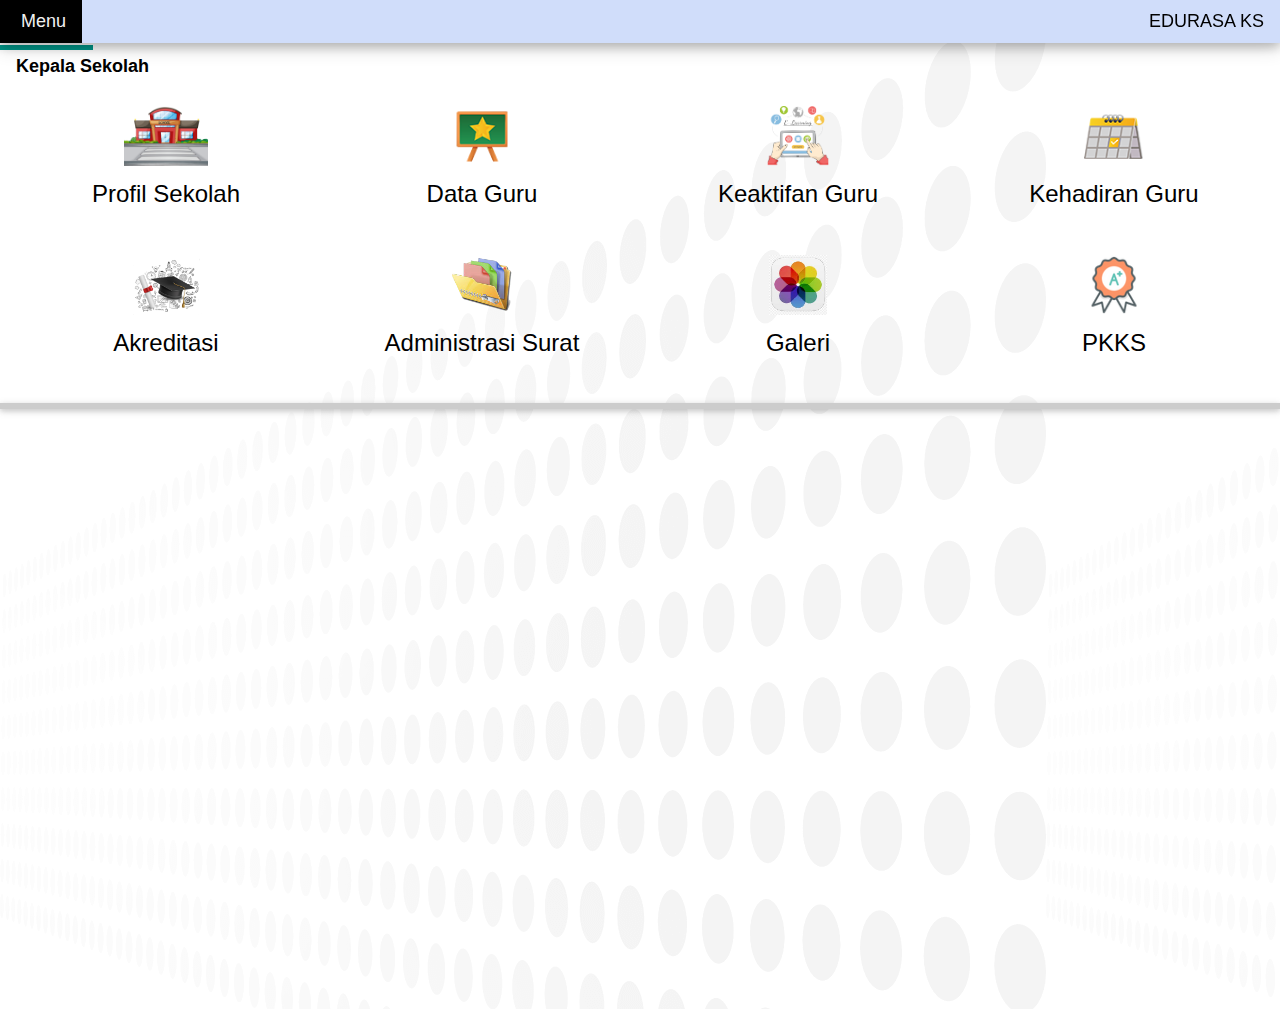
<file: user/kepsek.html>
<!DOCTYPE html>
<html lang="id">


<head>
    <title>e-Durasa KEPSEK</title>
    <meta charset="UTF-8">
    <meta name="viewport" content="width=device-width, initial-scale=1.0">
    <link href="/img/lamaso.webp" rel="shortcut icon" type="image/x-icon" />
    <meta name="description"
        content="Aplikasi Pembelajaran Jarak Jauh (PJJ) selama Belajar di Rumah (BDR) untuk Kepala Sekolah">

    <!-- meta tag sosial media     -->
    <meta property="og:url" content="https://edurasa.com/user/kepsek.html" />
    <meta property="og:type" content="website" />
    <meta property="og:title" content="e-Durasa Kepala Sekolah" />
    <meta property="og:description" content="Sebuah Web Aplikasi Pembelajaran Jarak Jauh dari Lamaso Mediatama" />
    <meta property="og:image" content="/img/lamaso.webp" />

    <meta name='twitter:card' content='summary' />
    <meta property='twitter:title' content='e-Durasa Kepala Sekolah' />
    <meta property='twitter:url' content='https://edurasa.com/user/kepsek.html' />
    <meta property='twitter:description' content="Sebuah Web Aplikasi Pembelajaran Jarak Jauh dari Lamaso Mediatama" />
    <meta property="twitter:image" content="/img/lamaso.webp" />
    <!-- end meta tag sosial media     -->
    <link rel="preload" href="/css/w3.css" as="style" onload="this.onload=null;this.rel='stylesheet'">
    <link rel="preload" href="/css/w3-theme-blue-grey.css" as="style" onload="this.onload=null;this.rel='stylesheet'">
    <link rel="preload" href="/css/css_timeline.css" as="style" onload="this.onload=null;this.rel='stylesheet'">
    <link rel="preload" href="/css/stylegurukelas.css" as="style" onload="this.onload=null;this.rel='stylesheet'">
    <link rel="preload" href="/css/firststyle.css" as="style" onload="this.onload=null;this.rel='stylesheet'">
    <link rel="preload" href="https://fonts.googleapis.com/css?family=Raleway" as="style"
        onload="this.onload=null;this.rel='stylesheet'">
    <link rel="preload" href="https://cdnjs.cloudflare.com/ajax/libs/font-awesome/4.7.0/css/font-awesome.min.css"
        as="style" onload="this.onload=null;this.rel='stylesheet'">
    <noscript>
        <link rel="stylesheet" href="/css/w3.css">
        <link rel="stylesheet" href="/css/w3-theme-blue-grey.css">
        <link rel="stylesheet" href="https://fonts.googleapis.com/css?family=Raleway">
        <link rel="stylesheet"
            href="https://cdnjs.cloudflare.com/ajax/libs/font-awesome/4.7.0/css/font-awesome.min.css">
        <link rel="stylesheet" href="/css/css_timeline.css">
        <link rel="stylesheet" href="/css/stylegurukelas.css">
        <link rel="stylesheet" href="/css/firststyle.css">


    </noscript>

    <script src="https://code.jquery.com/jquery-3.5.1.min.js"
        integrity="sha256-9/aliU8dGd2tb6OSsuzixeV4y/faTqgFtohetphbbj0=" crossorigin="anonymous"></script>

    <script src="/idsekolah.js"></script>
    <script>
        const jlo = JSON.parse(localStorage.getItem("inst_id"))
        let urlmateri = jlo.url_materi;
        let ssmateri = jlo.ss_materi;
        const linkmateri = urlmateri + "?idss=" + ssmateri;
        let url_absensiswa = "";
        let constlinknilai;
        let constpreviewljk;
        let dataapiguru = [];
        //let jsondatasiswa = [];
        const linkdataguru = jlo.url_datauser + "?action=dataguruall&idss=" + jlo.ss_datauser;
        const linktendik = jlo.ss_datanilai;
        if (localStorage.hasOwnProperty("typeuser")) {
            let m = JSON.parse(localStorage.getItem("typeuser"))
            if (m.akses == "Guru Kelas") {
                let ddurl = "url_nilaikelas" + m.jenjang;
                constlinknilai = jlo[ddurl];
                constpreviewljk = jlo[ddurl];
                absenheader = "absen" + m.jenjang;
                url_kaldikaja = jlo.url_dataabsen; //
                url_absensiswa = jlo[absenheader]; //+ "?action=absensis
            } else if (m.akses == "Guru Mapel") {
                window.location.replace("/user/gmp.html");

            } else if (m.akses == "Kepala Sekolah") {


            } else if (m.akses == "Staff") {

                window.location.replace("/user/staff.html");
            } else if (m.akses == "siswa") {
                window.location.replace("/user/siswa.html");
            } else {

            }
        } else {
            window.location.replace("/index.html")
        }
    </script>

    <link rel="manifest" href="/manifest.json">
    <!-- ios support-->
    <link rel="apple-touch-icon" href="/img/icons/pic96.png">
    <meta name="apple-mobile-web-app-status-bar" content="#ffffff">
    <meta name="theme-color" content="#ffffff">
    <script src="https://cdnjs.cloudflare.com/ajax/libs/Chart.js/3.4.1/chart.min.js"
        integrity="sha512-5vwN8yor2fFT9pgPS9p9R7AszYaNn0LkQElTXIsZFCL7ucT8zDCAqlQXDdaqgA1mZP47hdvztBMsIoFxq/FyyQ=="
        crossorigin="anonymous" referrerpolicy="no-referrer"></script>
</head>


<body class="tesbody">
    <!-- Top container -->
    <div class=" w3-bar w3-top w3-large w3-card-4 warnaeka" style="z-index:4;">
        <button class="w3-bar-item w3-button  w3-hover-black w3-hover-text-light-grey" onclick="w3_open();"><i
                class="fa fa-bars"></i>  Menu</button>
        <span class="w3-bar-item w3-right">EDURASA KS</span>
    </div>
    <div class="w3-bar w3-top w3-tiny" style="z-index: 3;">
        <div class="w3-teal loadingtopbar w3-hide" style="width:1px;margin-top:45px;height: 5px;transition: width 2s;">
            &nbsp;
        </div>
    </div>


    <!-- Sidebar/menu -->
    <nav class="w3-sidebar  w3-animate-left tesbody " style="z-index:3;width:300px;display:none" id="mySidebar">
        <!-- A. SIDEBAR-->
        <div class="w3-container w3-row">
            <!-- 1. Logo Sekolah -->
            <div class="w3-col s4">
                <img src="/img/lamaso.webp" id="logosekolahmenu" class="w3-circle w3-margin-right" style="
                    width:90px;height:90px;border:1px solid blue" />
            </div>
            <!-- 2. Keterangan di bawah logo sekolah -->
            <div class="w3-col s8 w3-bar">
                <!-- Bar nama sekolah -->
                <strong id="namasekolah">
                    SEKOLAH e-Durasa
                </strong>
                <br />
                <!-- Bar 'namakota', diisi untuk mengisi identitas NAMA, JABATAN, dan Kelas yang diampu user (guru) yang login -->
                <strong id="namakota">
                    KOTA SEKOLAH
                </strong>
                <br />
                <!-- Bar 'tapel' otomatis mengisi Kode TAhun Pelajaran -->
                <strong id="tapel">
                    (2020/2021)
                </strong>
            </div>
        </div>
        <!-- >>>>>> SELESAI A. SIDEBAR -->


        <!-- B. MENU BAR -->

        <hr>
        <div class="w3-container">
            <h5>Menu</h5>
        </div>
        <!-- B.2 Bar Guru Kelas, Ketika User sebagai guru kelas -->
        <div class="w3-bar-block" id="bargurukelas">
            <a href="javascript:void(0);" class="w3-bar-item w3-button w3-padding" onclick="berandaguru()"><i
                    class="fa fa-home"></i>
                Beranda</a>
            <a href="javascript:void(0);" class="w3-bar-item w3-button w3-padding" onclick="profilguru()"><i
                    class="fa fa-user-o"></i>
                Profil Saya</a>
            <a href="javascript:void(0);" class="w3-bar-item w3-button w3-padding elabsen" onclick="absensisiswa()"><i
                    class="fa fa-calendar-check-o"></i> Kekatifan KBM</a>
            <a href="javascript:void(0);" class="w3-bar-item w3-button w3-padding" onclick="kehadiranguru()"><i
                    class="fa fa-book"></i>
                Absen Guru</a>
            <a href="javascript:void(0);" class="w3-bar-item w3-button w3-padding" onclick="pembelajaran()"><i
                    class="fa fa-book"></i>
                Kurikulum</a>
                <a href="javascript:void(0);" class="w3-bar-item w3-button w3-padding" onclick="infoupdate()"><i
                    class="fa fa-info"></i>
                Info</a>
            <a href="#" class="w3-bar-item w3-button w3-padding" onclick="logout()"><i class="fa fa-times"></i> 
                Logout</a>
            <a href="#" class="w3-bar-item w3-button w3-padding-16 w3-hide-large w3-dark-grey w3-hover-black"
                onclick="w3_close()" title="close menu">
                <i class="fa fa-remove fa-fw"></i>  Tutup Menu
            </a>
        </div>
        <br>
        <br>
        <br>
        <br>
        <br>






    </nav>
    <!-- Overlay effect when opening sidebar on small screens -->
    <div class="w3-overlay   w3-animate-opacity w3-center" onclick="w3_close()"
        style="cursor:pointer;background-color:rgb(235, 235, 233)" title="close side menu" id="myOverlay">
        <img src="/img/bgwa3.png" style="margin:15% 5% 5% 25%">
    </div>



    <div class="w3-main" style="margin-top:43px;" id="lamangurukelas">

        <header id="idheaderguru" class="w3-container">
            <h5>
                <i class="fa fa-dashboard"></i>
                <b id="dashboardgurukelas">
                    Kepala Sekolah <i class="fa fa-spin fa-spinner"></i>

                </b>
            </h5>

        </header>
     
        <div class="w3-row-padding w3-margin-bottom" id="menusayaabsenguru">
            <div class="w3-quarter w3-margin-top w3-margin-bottom" style="cursor: pointer;" onclick="profilsekolah()">
                <div class="w3-container n_zoom w3-center ">
                    <div><img src="/img/pngegg%20(15).png" style="height: 60px;" alt="edurasa"></div>
                    <h3>Profil Sekolah</h3>
                </div>
            </div>
            <div class="w3-quarter w3-margin-top w3-margin-bottom"  style="cursor: pointer;" id="tomboltabeldatakelassaya"
                onclick="dataguru()">
                <div class="w3-container n_zoom w3-center ">
                    <div><img src="/img/lg_datakelas.png" style="height: 60px;" alt="edurasa"></div>


                    <h3>Data Guru</h3>
                </div>
            </div>
            <div class="w3-quarter w3-margin-top w3-margin-bottom"  style="cursor: pointer;" onclick="absensisiswa()">
                <div class="w3-container elabsen n_zoom w3-center ">
                    <div><img src="/img/pngegg (4).png" style="height: 60px;" alt="edurasa"></div>


                    <h3>Keaktifan Guru</h3>
                </div>
            </div>

            <div class="w3-quarter w3-margin-top w3-margin-bottom"  style="cursor: pointer;" onclick="kehadiranguru()">
                <div class="w3-container n_zoom w3-center ">
                    <div><img src="/img/lg_absensi.png" style="height: 60px;" alt="edurasa"></div>


                    <h3>Kehadiran Guru</h3>
                </div>
            </div>

            <div class="w3-quarter w3-margin-top w3-margin-bottom"  style="cursor: pointer;" onclick="pembelajaran()">
                <div class="w3-container n_zoom w3-center ">
                    <div><img src="/img/pngegg%20(14).png" style="height: 60px;" alt="edurasa"></div>

                    <h3>Akreditasi</h3>
                </div>
            </div>
            <div class="w3-quarter w3-margin-top w3-margin-bottom" id="menumenu5" style="cursor:pointer"
                onclick="suratsurat()">
                <div class="w3-container n_zoom w3-center ">
                    <div><img src="/img/arsipsurat.png" style="height: 60px;" alt="edurasa"></div>
                    <h3>Administrasi Surat</h3>
                </div>
            </div>

            <div class="w3-quarter w3-margin-top w3-margin-bottom"  style="cursor: pointer;" onclick="galery()">
                <div class="w3-container n_zoom w3-center ">
                    <div><img src="/img/galeri.jpg" style="height: 60px;" alt="edurasa"></div>
                    <h3>Galeri</h3>
                </div>
            </div>
            <div class="w3-quarter w3-margin-top w3-margin-bottom"  style="cursor: pointer;" onclick="admPKKS()">
                <div class="w3-container n_zoom w3-center ">
                    <div><img src="/img/lg_nilaii.webp" style="height: 60px;" alt="edurasa"></div>
                    <h3>PKKS</h3>
                </div>
            </div>


        </div>
        <div id="batasaksesguru" class="w3-bottombar w3-card"></div>
        
        <div class="w3-container" id="datakelassaya">
            <div id="loadkelassaya" style="text-align:center"></div>
            <hr />
            <div class="tab">
                <button class="tablinks btntab_dataguru" onclick="openCity(event, 'tabeltempatdaftarkelassayaa')">Data
                    Guru</button>
                <button class="tablinks" onclick="openCity(event, 'tempatduk')">DUK</button>
                <button class="tablinks" onclick="openCity(event, 'tempatkgb')">Usulan KGB</button>
                <button class="tablinks" onclick="openCity(event, 'tabeltempatpangkat')">Kenaikan Pangkat</button>
            </div>

            <div id="tabeltempatdaftarkelassayaa" class="tabcontent">
                <h3>Menu:</h3>
                <button id="cetakdatasiswa" class="w3-btn warnaeka w3-border-bottom w3-border-black w3-round-large"
                    onclick="cetakini()"><i class="fa fa-print"></i> Cetak</button>
                <button id="exceldatasiswa" class="w3-btn warnaeka w3-border-bottom w3-border-black w3-round-large"
                    onclick="exceldataguru()"><i class="fa fa-file-excel-o"></i> Simpan ke Excel</button>
                <button class="w3-btn warnaeka w3-border-bottom w3-border-black w3-round-large"
                    onclick="simpanserverdataguru()">Simpan ke Server</button>
                <div id="scrolltabelabsenrekap"
                    style="border: none 0px red;overflow-x: scroll;position:sticky;position:-webkit-sticky;top:33px;z-index: 1;">
                    <div id="isiscrolltabelabsenrekap" style="width:100px;height:10px"></div>
                </div>
                <div id="tabeltempatdaftarkelassaya" style="width:100%;overflow-x:auto"></div>
                <div class="w3-clear"></div>
                <div class="w3-tiny">
                    Ket: Agar data daftar ini berhasil digenerate oleh edurasa, berikut petunjuk pengisian untuk beberapa kolom daftar guru di atas (perhatikan tiap huruf kapitalnya)<br>
                    <ul style="list-style-type: circle; margin-left:-15px;">
                        <li>
                            jabatan Kepala Sekolah di tulis dengan <b>Kepala Sekolah</b> di kolom <b class="w3-text-blue">Jabatan</b> dan <b class="w3-text-blue">Tugas</b>.
                        </li>
                        <li>
                            kolom <b class="w3-text-blue">Status Pegawai</b>, ditulis dengan ketentuan:
                            <ul>
                                <li>PNS ditulis dengan <b>PNS</b></li>
                                <li>PPPK ditulis dengan <b>PPPK</b> (hindari penulisan P3K)</li>
                                <li>Honorer ditulis dengan <b>HONOR</b>,<b>HNR</b>, atau <b>Honorer</b> </li>
                            </ul>
                        </li>
                        <li>kolom <b class="w3-text-blue">Jabatan</b> untuk guru kelas di tulis <b>Guru Kelas</b></li>
                        <li>kolom <b class="w3-text-blue">Jabatan</b> untuk guru Mapel di tulis <b>Guru KODE MAPEL</b> yang diampu. Contoh <br>
                            <ul>
                                <li>
                                    <b>Guru PAI</b> = Guru Pendidikan Agama Islam
                                </li>
                                <li>
                                    <b>Guru PKRIS</b> = Guru Pendidikan Agama Kristen
                                </li>
                                <li>
                                    <b>Guru PKATO</b> = Guru Pendidikan Agama Katolik
                                </li>
                                <li>
                                    <b>Guru PHIND</b> = Guru Pendidikan Agama Hindu
                                </li>
                                <li>
                                    <b>Guru PBUDH</b> = Guru Pendidikan Agama Budha
                                </li>
                                <li>
                                    <b>Guru PKONG</b> = Guru Pendidikan Agama Konghucu
                                </li>
                                <li>
                                    <b>Guru PJOK</b> = Guru PJOK
                                </li>
                                <li>
                                    <b>Guru BSUND</b> = Guru Bahasa Sunda
                                </li><li>
                                    <b>Guru TIK</b> = Guru TIK
                                </li>
                            </ul>    
                        </li>
                        <li>
                            kolom <b class="w3-text-blue">Tugas</b> untuk OPS, Penjaga, TU, Satpam, dan lainnya:
                            <ul>
                                <li>
                                    kolom <b class="w3-text-blue">Tugas</b> untuk Operator sekolah ditulis:<br>
                                    <b>Operator Sekolah</b> atau <b>OPS</b>
                                </li>
                                <li>
                                    kolom <b class="w3-text-blue">Tugas</b> untuk TU (Jika ada) ditulis:<br>
                                    <b>Tata Usaha</b> atau <b>TU</b>
                                </li>
                                <li>
                                    kolom <b class="w3-text-blue">Tugas</b> untuk OB (Jika ada) ditulis:<br>
                                    <b>Office Boy</b> atau <b>OB</b>
                                    (tidak digunakan istilah Office Girl ^_^)
                                </li>
                                <li>
                                    kolom <b class="w3-text-blue">Tugas</b> untuk Satpam/Penjaga ditulis:<br>
                                    <b>Satpam</b> atau <b>Penjaga</b>
                                    (tidak digunakan istilah Sekuriti)
                                </li>
                            </ul>
                        </li>
                    </ul>
                </div>
            </div>
            <div id="tempatduk" class="tabcontent">
                <h3>Daftar Urut Kepangkatan (DUK)</h3>
                Gunakan fitur tombol UP dan DOWN pada kolom aksi untuk memindahkan urutan kepangkatan guru. Urutan
                kepangkatan guru adalah data urutan yang ada di Daftar Satu.
                <div class="tempattabelduk"></div>
            </div>
            <div id="tempatkgb" class="tabcontent">
                <div id="tabeltempatkgb" style="width:100%;overflow-x:auto"></div>
            </div>
            <div id="tabeltempatpangkat" class="tabcontent" style="width:100%;overflow-x:auto">
            </div>

            <div id="datasiswaprint" style="display:block"></div>
        </div>
        <div class="w3-container" id="dataabsensi">

            <div id="spinspin"></div>
            <div class="tab">
                <button class="tablinks KBM" onclick="openCity(event, 'absenhariini')">KBM</button>
                <button class="tablinks Keaktifan" onclick="openCity(event, 'absenbulanan')">Keaktifan</button>
                <button class="tablinks Konten" onclick="openCity(event, 'absenrekap')">Konten</button>
            </div>

            <div id="absenhariini" class="tabcontent tabawal">
                <h3 id="htmlhariini">PJJ Hari Ini</h3>
                <!-- <button onclick="createtableabsenhariini()">Refresh Absen</button><br> -->

                <div id="tabelabsenhariini" style="overflow-x: auto;">tabeldatakelassaya</div>

            </div>

            <div id="absenbulanan" class="tabcontent">
                <h3>Keaktifan Guru dalam KBM (PJJ Online)</h3>
                <button onclick="printkeaktifangurudalampjj()" class="w3-button w3-blue"><i class="fa fa-print"></i>
                    Cetak</button>


                <div id="tabel_rekap_absen_sia_tgl" style="overflow-x:auto">
                    <i class="fa fa-spin fa-spinner w3-xxlarge"></i>

                </div>




            </div>

            <div id="absenrekap" class="tabcontent">
                <h3>Data Konten Materi</h3>
                <button onclick="printkontenpjj()" class="w3-button w3-blue"><i class="fa fa-print"></i>
                    Cetak</button>

                <div id="tabelabsenrekap" style="overflow-x:auto">

                    <i class="fa fa-spin fa-spinner w3-xxlarge"></i>
                </div>

            </div>
        </div>
        <div class="w3-container" id="datapembelajaran">
            <div class="tab">
                <button class="tablinks" onclick="openCity(event, 'timelinekbm')">Time Line</button>
                <button class="tablinks kbmtoday" onclick="openCity(event, 'kbm_hari_ini')">Hari Ini</button>
                <button class="tablinks klikuploadmateri" onclick="openCity(event, 'upload_materi')">Upload
                    Pembelajaran</button>
                <button class="tablinks" onclick="openCity(event, 'repository')">Repository</button>
            </div>

            <div id="timelinekbm" class="tabcontent">
                <h3>Timeline</h3>
                <div class="kronologi">
                    <div class="isi kiri">
                        <div class="konten">
                            <h2> ~ ~ ~</h2>
                            <p class="w3-center w3-xxxlarge" style="height:300px"><i class="fa fa-spin fa-spinner"></i>
                            </p>
                        </div>
                    </div>
                    <div class="isi kanan">
                        <div class="konten">
                            <h2> ~ ~ ~</h2>
                            <p class="w3-center w3-xxxlarge" style="height:300px"><i class="fa fa-spin fa-spinner"></i>
                            </p>
                        </div>
                    </div>

                </div>
            </div>

            <div id="kbm_hari_ini" class="tabcontent">
                <h3>Pembelajaran Hari ini</h3>
                <table class="versi-table">
                    <tbody>
                        <tr>
                            <td>Kelas</td>
                            <td id="kbmhariini_kelas"></td>
                        </tr>
                        <tr>
                            <td>Mata Pelajaran/Tema</td>
                            <td id="kbmhariini_mapel"></td>
                        </tr>
                        <tr>
                            <td>Mapel dan KD-nya</td>
                            <td id="kbmhariini_Mapel_KD"></td>
                        </tr>
                    </tbody>
                </table>
            </div>

            <div id="upload_materi" class="tabcontent">
                <h3>Upload Materi
                    <sup id="tombolpetunjuk1" style="cursor:pointer" onclick="petunjukuploadmateri()" title="Petunjuk">
                        [?]
                    </sup>
                </h3>

                <!-- disiniiiii -->
                <button onclick="idmateri.style.width='100%'">Normalkan Area Teks</button>
                <button onclick="formuploadmateri.reset();idmateri.value=''">Hapus Semua Isian Upload Materi</button>
                <form class="w3-card-4 w3-padding w3-round-xlarge w3-animate-zoom" id="formuploadmateri"
                    name="formuploadmateri">
                    <fieldset class="w3-teal w3-opacity-min w3-round-xlarge">
                        <label for="idmapel">Identitas Pembelajaran:</label><br>
                        <input class="w3-input w3-animate-input" style="width:50%" id="idmapel" name="idmapel"
                            placeholder="Tulis identitas pembelajaran" type="text" />
                        <br>
                        <label for="iddurasi">Durasi Pengerjaan (menit):</label><br>
                        <input class="w3-input w3-animate-input" style="width:10%" id="iddurasi" name="iddurasi"
                            placeholder="Durasi" type="number" min="1" max="120" />
                        <br>
                        <label for="idaksessiswa">Jenis Pembelajaran:</label><br>
                        <select id="idaksessiswa" name="idaksessiswa" class="w3-input w3-animate-input"
                            style="width:50%" onchange="janganadatagihanbuat()">
                            <option id="selakses1" value="sekali">ULANGAN (Menerima jawaban dari Siswa)
                            </option>
                            <option id="selakses2" value="beberapa kali">LATIHAN (Tidak menerima
                                jawaban)</option>
                        </select>
                        <br>
                        <label for="jenistagihan">Jenis Tagihan:</label><br>
                        <select id="jenistagihan" name="jenistagihan" class="w3-input w3-animate-input"
                            style="width:50%" onchange="gabolehaksessekalibuat()">
                            <option id="seltagih2" value="PH">PENILAIAN HARIAN</option>
                            <option id="seltagih3" value="PTS">(PTS) PENILAIAN TENGAH SEMESTER</option>
                            <option id="seltagih4" value="PAS">(PAS) Semester 1</option>
                            <option id="seltagih5" value="PAK">(PAK) Semester 2</option>
                            <option id="seltagih1" value=""></option>
                        </select>
                        <br>
                        <br>
                        <label for="idtgl">Waktu Mulai</label>
                        <input type="datetime-local" class="w3-input w3-animate-input" style="width:50%" id="idtgl"
                            name="idtgl" onchange="awalbuatwaktu()" />
                        <br>
                        <input type="text" name="crtToken" id="crtToken"
                            placeholder="kodeToken (Otomatis ketika memilih waktu mulai/Tidak usah diisi)" />
                        <br>
                        <br>
                        <label for="idtglend">Waktu Akhir</label>
                        <input type="datetime-local" class="w3-input w3-animate-input" style="width:50%" id="idtglend"
                            name="idtglend" />
                        <br />
                        <input type="text" name="kuncikd" id="kuncikd" placeholder="Kunci KD otomatis muncul" />
                        <br>
                        <br>
                        <div class="tomboleditor w3-light-gray w3-card-4 w3-padding w3-round-xlarge w3-small">
                            TEKS EDITOR:<span class="w3-button bukatekseditor" title="Buka"><i
                                    class="fa fa-angle-double-down w3-medium"></i></span>
                            MATEMATIKA:<span class="w3-button bukatekseditor2" title="Buka"><i
                                    class="fa fa-angle-double-down w3-medium"></i></span>
                            EDurasa EDITOR:<span class="w3-button bukatekseditor3" title="Buka"><i
                                    class="fa fa-angle-double-down w3-medium"></i></span>
                            <span class="fn7undo fa fa-undo w3-blue w3-button" title="undo"></span>
                            <span class="fn7redo fa fa-repeat w3-deep-purple w3-button" title="redo"></span>

                            <div class="divtekseditor w3-hide">

                                <sup>Drag teksnya, lalu klik</sup><br>
                                <i class="fa fa-align-center w3-hover-blue w3-button w3-border w3-border-orange ed_ratatengah"
                                    title="Rata Tengah"></i>
                                <i class="fa fa-align-justify w3-hover-blue w3-button w3-border w3-border-orange ed_ratapinggir"
                                    title="Rata Pinggir"></i>
                                <i class="fa fa-align-left w3-hover-blue w3-button w3-border w3-border-orange ed_ratakiri"
                                    title="Rata kiri"></i>
                                <i class="fa fa-align-right w3-hover-blue w3-button w3-border w3-border-orange ed_ratakanan"
                                    title="Rata kanan"></i>

                                <i class="fa fa-bold w3-hover-pale-green w3-button w3-border w3-border-blue ed_tebalkan"
                                    title="Tebalkan"></i>
                                <i class="fa fa-italic w3-hover-pale-green w3-button w3-border w3-border-blue ed_miringkan"
                                    title="Miringkan"></i>
                                <i class="fa fa-underline w3-hover-pale-green w3-button w3-border w3-border-blue ed_garisbawah"
                                    title="Garis Bawah"></i>

                                <i class="fa w3-hover-purple w3-button w3-border w3-border-red ed_semuakapital"
                                    title="Semua Kapital">AA</i>
                                <i class="fa w3-hover-purple w3-button w3-border w3-border-red ed_semuahurufkecil"
                                    title="Semua Huruf Kecil">aa</i>
                                <i class="fa w3-hover-purple w3-button w3-border w3-border-red ed_tiapawalkatakapital"
                                    title="Tiap awal kata kapital">Aa</i>
                                <i class="fa fa-superscript w3-hover-blue w3-button w3-border w3-border-orange ed_pangkat"
                                    title="Pangkat"></i>
                                <i class="fa fa-subscript w3-hover-blue w3-button w3-border w3-border-orange ed_subtitle"
                                    title="Subtitle"></i>

                                <i class="fa fa-list-ol w3-hover-yellow  w3-button w3-border w3-border-black ed_listnomor"
                                    title="List Nomor">1</i>
                                <i class="fa fa-list-ol w3-hover-yellow w3-button w3-border w3-border-black ed_listabjadkapital"
                                    title="List Abjad Kapital">A</i>
                                <i class="fa fa-list-ol w3-hover-yellow w3-button w3-border w3-border-black ed_listabjadnonkapital"
                                    title="List Abjad Nonkapital">a</i>
                                <i class="fa fa-list-ol w3-hover-yellow w3-button w3-border w3-border-black ed_listbulet"
                                    title="List bulet">o</i>







                            </div>
                            <div class="divtekseditor2 w3-hide">
                                <sup>Drag teksnya, lalu klik </sup><br>
                                <span class="fa w3-hover-blue w3-button w3-border w3-border-orange ed_pecahanbiasa"
                                    title="Pecahan Biasa"><img src="/img/pecahanbiasa.PNG" alt="simbol" /></span>
                                <span class="fa w3-hover-blue w3-button w3-border w3-border-orange ed_pecahancampuran"
                                    title="Pecahan campuran"><img src="/img/pecahancampuran.PNG" alt="simbol" /></span>
                                <span class="fa w3-hover-blue w3-button w3-border w3-border-orange ed_pangkatn"
                                    title="Pangkat"><img src="/img/pangkat.PNG" alt="simbol" /></span>
                                <span class="fa w3-hover-blue w3-button w3-border w3-border-orange ed_akarkuadrat"
                                    title="Akar Kuadrat"><img src="/img/akarkuadrat.PNG" alt="simbol" /></span>
                                <i class="fa w3-hover-blue w3-button w3-border w3-border-orange ed_akarpangkattiga"
                                    title="Akar pangkat tiga"><img src="/img/akarkubik.PNG" alt="simbol" /></i><br>
                                <sup>Taruh kursornya, lalu klik </sup><br>
                                <i class="fa w3-hover-blue w3-button w3-border w3-border-orange ed_kali"
                                    title="Kali">&times;</i>
                                <i class="fa w3-hover-blue w3-button w3-border w3-border-orange ed_bagi"
                                    title="bagi">&div;</i>
                                <i class="fa w3-hover-blue w3-button w3-border w3-border-orange ed_sudut"
                                    title="Sudut">&ang;</i>
                                <i class="fa w3-hover-blue w3-button w3-border w3-border-orange ed_lebihbesarsamadengan"
                                    title="Lebih Besar sama dengan">&ge;</i>
                                <i class="fa w3-hover-blue w3-button w3-border w3-border-orange ed_lebihkecilsamadengan"
                                    title="Lebih kecil sama dengan">&le;</i>
                                <i class="fa w3-hover-blue w3-button w3-border w3-border-orange ed_plusminus"
                                    title="Kurang Lebih">&PlusMinus;</i>
                                <i class="fa w3-hover-blue w3-button w3-border w3-border-orange ed_derajatsuhu"
                                    title="Derajat/Suhu">&#176;</i>
                                <i class="fa w3-hover-blue w3-button w3-border w3-border-orange ed_ceklis"
                                    title="Ceklis">&checkmark;</i>
                                <i class="fa w3-hover-blue w3-button w3-border w3-border-orange ed_pi"
                                    title="Pi ">&#8508;</i>
                                <i class="fa w3-hover-blue w3-button w3-border w3-border-orange ed_panahkiri"
                                    title="Panah kiri">&larr;</i>
                                <i class="fa w3-hover-blue w3-button w3-border w3-border-orange ed_panahkanan"
                                    title="Panah kanan">&rarr;</i>
                                <i class="fa w3-hover-blue w3-button w3-border w3-border-orange ed_panahkanandobel"
                                    title="Panah kanan dobel">&DoubleLongRightArrow;</i>
                                <i class="fa w3-hover-blue w3-button w3-border w3-border-orange ed_panahkiridobel"
                                    title="Panah Kiri dobel">&DoubleLongLeftArrow;</i>
                            </div>
                            <div class="divtekseditor3 w3-hide w3-small">
                                <div
                                    style="display:inline-block;padding:1px;border:1px solid blue;background-color:magenta">
                                    PG (4 opsi s/d D):<br> No Soal <input type="number" min="1" max="50" value="1"
                                        class="in_pgd" style="width:50px" />
                                    <i class="fa  w3-hover-blue w3-button w3-dark-grey w3-border w3-border-orange ed_pgd"
                                        title="PG Opsi s/d D">PG ABCD</i>
                                </div>
                                <div
                                    style="display:inline-block;padding:1px;border:1px solid blue;background-color:lightgreen">
                                    PG (3 opsi s/d C): <br>No Soal <input type="number" min="1" max="50" value="1"
                                        class="in_pgc" style="width:50px" />
                                    <i class="fa  w3-hover-blue w3-button w3-border  w3-dark-grey w3-border-orange ed_pgc"
                                        title="PG Opsi s/d D">PG ABC</i>
                                </div>
                                <div
                                    style="display:inline-block;padding:1px;border:1px solid blue;background-color:lightblue">
                                    ESSAY: <br>No Soal <input type="number" min="1" max="50" value="1" class="in_essay"
                                        style="width:50px" />
                                    <i class="fa  w3-hover-blue w3-button w3-border w3-border-orange ed_essay"
                                        title="PG Opsi s/d D">Essay</i>
                                </div>
                                <div
                                    style="display:inline-block;padding:1px;border:1px solid blue;background-color:lavenderblush">
                                    PG (OPSI TABEL): <br>No
                                    Soal <input type="number" class="in_pgtabel" min="1" max="50" value="1"
                                        style="width:50px" />
                                    <i class="fa  w3-hover-blue w3-button w3-border w3-border-orange ed_pgtabel"
                                        title="PG Opsi s/d D">OPSI TABEL</i>
                                </div>
                                <div
                                    style="display:inline-block;padding:1px;border:1px solid blue;background-color: aqua;">
                                    Tabel: <input type="checkbox" checked id="ed_headertabel" /><label
                                        for="ed_headertabel"> Header:</label><br>
                                    <i class="fa fa-table fa-list-ol w3-hover-pale-green w3-button w3-border w3-border-red ed_tabel"
                                        title="Tabel"></i>
                                </div>
                                <div
                                    style="display:inline-block;padding:1px;border:1px solid blue;background-color: aqua;">
                                    Lainnya:<br>
                                    <i class="fa fa-text-width w3-hover-pale-green w3-button w3-border w3-border-red ed_satubariskan"
                                        title="Jadikan satubaris"></i>
                                    <i class="fa fa-youtube  w3-hover-pale-green w3-button w3-border w3-border-red ed_youtube"
                                        title="Youtube"></i>
                                    <i class="fa w3-hover-pale-green w3-button w3-border w3-border-red ed_pemisahkunci"
                                        title="Pemisah Kunci KD/jawaban">&lt;||&gt;</i>
                                </div>
                                <div
                                    style="display:inline-block;text-align:center;padding:1px;border:1px solid rgb(9, 255, 0);background-color: aqua;">
                                    Sebaran KD dari Tabel(sumber Ms. Word):<br>
                                    <i class="fa fa-check-circle w3-red w3-hover-pale-blue w3-button w3-border w3-border-red ed_sebarankddaritabel"
                                        title="Sebaran KD dari Tabel"></i>

                                </div>

                            </div>
                            <br />
                            <div class="w3-tiny">
                                <span class="fn7cekpreview w3-green w3-button">CEK PREVIEW</span>
                                <span class="fn7petunjukuploadmateri w3-blue w3-button">PETUNJUK UPLOAD MATERI</span>
                                <span class="fn7gambar w3-khaki w3-button">UPLOAD GAMBAR</span>
                                <span class="fn7video w3-brown w3-button">UPLOAD VIDEO/FILE LAINNYA</span>
                                <span class="fn7simpandraft w3-red w3-button">SIMPAN DRAFT</span>
                                <span class="fn7taruhdraft w3-dark-grey w3-button">TARUH DRAFT</span>


                            </div>
                        </div>
                        <textarea type="text" id="idmateri" name="idmateri" placeholder="Silakan buat materi di sini"
                            style="width:100%; height:700px" class=" w3-border-purple  w3-round-xlarge"></textarea>


                    </fieldset>
                    <fieldset class="w3-hide">
                        <input type="number" name="idtoken" id="idtoken" placeholder="jenjang (will hide)" />
                        <br>
                        <input type="text" name="idkelas" id="idkelas" placeholder="kelas (will hide)" />
                        <br>
                        <input type="text" name="dibuatoleh" id="dibuatoleh" placeholder="dibuatoleh" />
                        <br>
                        <input type="text" name="idSekolah" id="idSekolah" placeholder="Nama Sekolah" />
                        <br>
                        <input type="number" name="jumlahpg" id="jumlahpg" placeholder="jumlahpg (will hide)" />
                        <br>
                        <input type="number" name="jumlahessay" id="jumlahessay"
                            placeholder="jumlahessay (will hide)" />

                        <br>

                    </fieldset>




                </form>
                <div id="loadketkunci" style="overflow-x: auto;"></div>
                <div id="loadketKD"></div>


                <button class="wa w3-deep-purple w3-hover-aqua" id="tombolpublikasikan"
                    onclick="publikasikanmateribaru()">PUBLIKASIKAN</button>





                <!-- sampe disini -->
                <div class="w3-display-bottommiddle w3-center w3-margin-bottom" style="position: fixed;">


                </div>
            </div>
            <div id="repository" class="tabcontent">
                <h3>Repository</h3>
                <label for="sumber_repository">Pilih Sumber Repository :</label>
                <select id="sumber_repository" class="w3-select w3-dark-grey w3-hover-aqua"
                    onchange="pilihrepository()">


                </select>
                <div id="tabel_repository_sendiri" style="overflow-x:auto">

                </div>

            </div>
        </div>
        <div class="w3-container w3-border w3-round-large" id="dataprofilsekolah"
            style="display:none;position: relative;">
            <div class="printprofilsekolah">
                <h3 class="w3-center">Profil Sekolah</h3>
                <div class="w3-center">Data disesuaikan dengan format Daftar Satu dan Kurikulum<br>Kolom berwarna <span
                        class="w3-pale-green w3-border w3-round">&nbsp;&nbsp;&nbsp;&nbsp;&nbsp;&nbsp;</span> dapat
                    diketik.</div>
                <div class="div_dataprofilesekolah w3-card-4 w3-white w3-container w3-round w3-margin-bottom"
                    style="width:98%;margin:0 auto">
                    <h4>A. Identitas Sekolah</h4>

                    <table class="w3-table-all tabel_identitassekolah">
                        <tr>
                            <td style="width:20%">
                                Nama Sekolah
                            </td>
                            <td>:</td>
                            <td class="profil_namasekolah" style="width:80%"></td>
                        </tr>
                        <tr>
                            <td>Kode sekolah</td>
                            <td>:</td>
                            <td class="ps_kirim w3-pale-green a_kodesekolah" contenteditable="true"
                                data-setkey="kodesekolah"></td>
                        </tr>
                        <tr>
                            <td>NIS<p class="w3-tiny">(Nomor Induk Sekolah)</p></td>
                            <td>:</td>
                            <td class="ps_kirim w3-pale-green a_nis" contenteditable="true" data-setkey="nis"></td>
                        </tr>
                        <tr>
                            <td>NSS <p class="w3-tiny">(Nomor Statistik Sekolah)</p></td>
                            <td>:</td>
                            <td class="ps_kirim w3-pale-green a_nss" contenteditable="true" data-setkey="nss"></td>
                        </tr>
                        <tr>
                            <td>NPSN  <p class="w3-tiny">(Nomor Pokok Sekolah Nasional)</p></td></td>
                            <td>:</td>
                            <td class="ps_kirim w3-pale-green a_npsn" contenteditable="true" data-setkey="npsn"></td>
                        </tr>
                        <tr>
                            <td>Status Sekolah</td>
                            <td>:</td>
                            <td class="ps_kirim w3-pale-green a_statussekolah" contenteditable="true"
                                data-setkey="statussekolah"></td>
                        </tr>
                        <tr>
                            <td>Akreditasi</td>
                            <td>:</td>
                            <td class="ps_kirim w3-pale-green a_akreditasi" contenteditable="true"
                                data-setkey="akreditasi"></td>
                        </tr>
                        <tr>
                            <td>Tahun Pendirian</td>
                            <td>:</td>
                            <td class="ps_kirim w3-pale-green a_tahunpendirian" contenteditable="true"
                                data-setkey="tahunpendirian"></td>
                        </tr>
                        <tr>
                            <td>No. Ijin</td>
                            <td>:</td>
                            <td class="ps_kirim w3-pale-green a_noijin" contenteditable="true" data-setkey="noijin"></td>
                        </tr>
                        <tr>
                            <td>Tanggal</td>
                            <td>:</td>
                            <td class="ps_kirim w3-pale-green a_tanggal" contenteditable="true" data-setkey="tanggal"></td>
                        </tr>
                        <tr>
                            <td>Alamat</td>
                            <td>:</td>
                            <td class="ps_kirim w3-pale-green a_alamat " contenteditable="true" data-setkey="alamat"></td>
                        </tr>
                        <tr>
                            <td>Kelurahan</td>
                            <td>:</td>
                            <td class="ps_kirim w3-pale-green a_kelurahan " contenteditable="true"
                                data-setkey="kelurahan"></td>
                        </tr>
                        <tr>
                            <td>Telepon</td>
                            <td>:</td>
                            <td class="ps_kirim w3-pale-green a_telepon " contenteditable="true" data-setkey="telepon"></td>
                        </tr>
                        <tr>
                            <td>Email</td>
                            <td>:</td>
                            <td class="ps_kirim w3-pale-green a_email " contenteditable="true" data-setkey="email"></td>
                        </tr>

                    </table>

                    <div class="w3-tiny">Silakan lengkapi tabel di atas, agar tersimpan di server klik tombol Simpan
                        Server
                        di menu bawah</div>


                </div>
                <div class="div_dataprofilesekolah w3-card-4 w3-white w3-container w3-round w3-margin-bottom"
                    style="width:98%;margin:0 auto">
                    <h4>B. Visi dan Misi</h4>

                    <h5>Visi</h5>
                    <div class="ps_kirim w3-panel w3-leftbar w3-border-blue w3-pale-green w3-large" data-setkey="visi"
                        contenteditable="true">Buatlah sesederhana mungkin, tetapi tidak yang paling sederhana.<br /><br /><i>Albert Einstein</i></div>
                    <h5>Misi-misi</h5>
                    <div class="ps_kirim w3-panel w3-leftbar w3-border-blue w3-pale-green" data-setkey="misi"
                        contenteditable="true">Buatlah sesederhana mungkin, tetapi tidak yang paling sederhana.<br /><br /><i>Albert Einstein</i></div>
                    Silakan edit visi misinya, kemudian simpan server.
                </div> <div style="break-after:page"></div>
                <div class="div_dataprofilesekolah w3-card-4 w3-white w3-container w3-round w3-margin-bottom"
                    style="width:98%;margin:0 auto;overflow: auto;">
                    <h4>C. Pendidik dan Tenaga Kependidikan</h4>
                    <h5>Berdasarkan Jenis Kelamin</h5>
                    <table class="w3-table-all garis w3-centered tabel_jeniskelamintendik">
                        <thead>
                        <tr class="w3-light-blue">
                            <th rowspan="2">Jenis Kelamin</th>
                            <th colspan="3">Status Kepegawaian</th>
                            <th rowspan="2">Jumlah</th>
                        </tr>
                        <tr class="w3-light-blue">
                            <th>PNS</th>
                            <th>PPPK</th>
                            <th>HONORER</th>
                        </tr>
                        </thead><tbody>
                        <tr>
                            <td>Laki-laki</td>
                            <td></td>
                            <td></td>
                            <td></td>
                            <td></td>
                        </tr>
                        <tr>
                            <td>Perempuan</td>
                            <td></td>
                            <td></td>
                            <td></td>
                            <td></td>
                        </tr>
                        </tbody><tfoot>
                        <tr class="w3-light-blue">
                            <td>Jumlah</td>
                            <td></td>
                            <td></td>
                            <td></td>
                            <td></td>
                        </tr>
                        </tfoot>
                    </table>
                   

                    <h5>Berdasarkan Status Kepegawaian</h5>
                    <table class="w3-table-all garis w3-centered tabel_statuskepegawaian">
                        <thead>
                        <tr class="w3-light-blue">
                            <th rowspan="3"
                                style="position: sticky; position:-webkit-sticky;left:0;box-shadow: inset 0 0 1px #000000">
                                Status Kepegawaian</th>
                            <th colspan="5">Pendidik</th>
                            <th colspan="2">Tenaga Kependidikan</th>
                            <th rowspan="3">Jumlah</th>
                        </tr>
                        <tr class="w3-light-blue">

                            <th rowspan="2">Guru Kelas</th>
                            <th colspan="4">Guru Mapel</th>
                            <th rowspan="2">Penjaga Sekolah/ TU / OB / Satpam</th>
                            <th rowspan="2">OPS</th>

                        </tr>
                        <tr class="w3-light-blue">

                            <th>Agama</th>
                            <th>Penjas</th>
                            <th>B. Sunda</th>
                            <th>Lainnya</th>
                        </tr>
                        </thead>
                        <tbody>
                        <tr>
                            <td
                                style="position: sticky; position:-webkit-sticky;left:0;box-shadow: inset 0 0 1px #000000">
                                PNS</td>
                            <td></td>
                            <td></td>
                            <td></td>
                            <td></td>
                            <td></td>
                            <td></td>
                            <td></td>
                            <td></td>


                        </tr>
                        <tr>
                            <td
                                style="position: sticky; position:-webkit-sticky;left:0;box-shadow: inset 0 0 1px #000000">
                                PPPK</td>
                            <td></td>
                            <td></td>
                            <td></td>
                            <td></td>
                            <td></td>
                            <td></td>
                            <td></td>
                            <td></td>

                        </tr>
                        <tr>
                            <td
                                style="position: sticky; position:-webkit-sticky;left:0;box-shadow: inset 0 0 1px #000000">
                                Honorer</td>
                            <td></td>
                            <td></td>
                            <td></td>
                            <td></td>
                            <td></td>
                            <td></td>
                            <td></td>
                            <td></td>


                        </tr> </tbody><tfoot>
                        <tr class="w3-light-blue">
                            <td
                                style="position: sticky; position:-webkit-sticky;left:0;box-shadow: inset 0 0 1px #000000">
                                Jumlah</td>
                            <td></td>
                            <td></td>
                            <td></td>
                            <td></td>
                            <td></td>
                            <td></td>
                            <td></td>
                            <td></td>

                        </tr>
                       
                        <tr class="w3-light-blue">
                            <td
                                style="position: sticky; position:-webkit-sticky;left:0;box-shadow: inset 0 0 1px #000000">
                                Jumlah Keseluruhan</td>
                            <td colspan="5"></td>
                            <td colspan="2"></td>
                            <td></td>


                        </tr>
                        </tfoot>
                    </table>
                    <div class="w3-tiny">Guru Mapel Lainnya termasuk : <b class="w3-text-blue">Kepala Sekolah</b>, Guru Mapel selain Guru Mapel Pendidikan Agama, PJOK, dan Bahasa Sunda.</div>
                    <br/>
                    <h5>Kualifikasi Pendidikan</h5>
                    <table class="w3-table-all garis w3-centered tabel_kualifikasipendidikan">
                        <thead>
                        <tr class="w3-light-blue">
                            <th rowspan="3"
                                style="position: sticky; position:-webkit-sticky;left:0;box-shadow: inset 0 0 1px #000000">
                                Kualifikasi Pendidikan</th>
                            <th colspan="5">Pendidik</th>
                            <th colspan="2">Tenaga Kependidikan</th>
                            <th rowspan="3">Jumlah</th>
                        </tr>
                        <tr class="w3-light-blue">

                            <th rowspan="2">Guru Kelas</th>
                            <th colspan="4">Guru Mapel</th>
                            <th rowspan="2">Penjaga Sekolah/ TU / OB / Satpam</th>
                            <th rowspan="2">OPS</th>

                        </tr>
                        <tr class="w3-light-blue">

                            <th>Agama</th>
                            <th>Penjas</th>
                            <th>B. Sunda</th>
                            <th>Lainnya</th>
                        </tr>
                        </thead>
                        <tbody>
                        <tr>
                            <td
                                style="position: sticky; position:-webkit-sticky;left:0;box-shadow: inset 0 0 1px #000000">
                                S2</td>
                            <td></td>
                            <td></td>
                            <td></td>
                            <td></td>
                            <td></td>
                            <td></td>
                            <td></td>
                            <td></td>


                        </tr>
                        <tr>
                            <td
                                style="position: sticky; position:-webkit-sticky;left:0;box-shadow: inset 0 0 1px #000000">
                                S1</td>
                            <td></td>
                            <td></td>
                            <td></td>
                            <td></td>
                            <td></td>
                            <td></td>
                            <td></td>
                            <td></td>

                        </tr>
                        <tr>
                            <td
                                style="position: sticky; position:-webkit-sticky;left:0;box-shadow: inset 0 0 1px #000000">
                                D3</td>
                            <td></td>
                            <td></td>
                            <td></td>
                            <td></td>
                            <td></td>
                            <td></td>
                            <td></td>
                            <td></td>


                        </tr>
                        <tr>
                            <td
                                style="position: sticky; position:-webkit-sticky;left:0;box-shadow: inset 0 0 1px #000000">
                                D2</td>
                            <td></td>
                            <td></td>
                            <td></td>
                            <td></td>
                            <td></td>
                            <td></td>
                            <td></td>
                            <td></td>


                        </tr>
                        <tr>
                            <td
                                style="position: sticky; position:-webkit-sticky;left:0;box-shadow: inset 0 0 1px #000000">
                                D1</td>
                            <td></td>
                            <td></td>
                            <td></td>
                            <td></td>
                            <td></td>
                            <td></td>
                            <td></td>
                            <td></td>


                        </tr>
                        <tr>
                            <td
                                style="position: sticky; position:-webkit-sticky;left:0;box-shadow: inset 0 0 1px #000000">
                                SPG</td>
                            <td></td>
                            <td></td>
                            <td></td>
                            <td></td>
                            <td></td>
                            <td></td>
                            <td></td>
                            <td></td>
                        </tr>
                        <tr>
                            <td
                                style="position: sticky; position:-webkit-sticky;left:0;box-shadow: inset 0 0 1px #000000">
                                SMA</td>
                            <td></td>
                            <td></td>
                            <td></td>
                            <td></td>
                            <td></td>
                            <td></td>
                            <td></td>
                            <td></td>
                        </tr>
                        <tr>
                            <td
                                style="position: sticky; position:-webkit-sticky;left:0;box-shadow: inset 0 0 1px #000000">
                                SMP</td>
                            <td></td>
                            <td></td>
                            <td></td>
                            <td></td>
                            <td></td>
                            <td></td>
                            <td></td>
                            <td></td>


                        </tr>
                        <tr>
                            <td
                                style="position: sticky; position:-webkit-sticky;left:0;box-shadow: inset 0 0 1px #000000">
                                SD</td>
                            <td></td>
                            <td></td>
                            <td></td>
                            <td></td>
                            <td></td>
                            <td></td>
                            <td></td>
                            <td></td>


                        </tr>
                    </tbody><tfoot>
                        <tr class="w3-light-blue">
                            <td
                                style="position: sticky; position:-webkit-sticky;left:0;box-shadow: inset 0 0 1px #000000">
                                Jumlah</td>
                            <td></td>
                            <td></td>
                            <td></td>
                            <td></td>
                            <td></td>
                            <td></td>
                            <td></td>
                            <td></td>

                        </tr>
                    
                        <tr class="w3-light-blue">
                            <td
                                style="position: sticky; position:-webkit-sticky;left:0;box-shadow: inset 0 0 1px #000000">
                                Jumlah Keseluruhan</td>
                            <td colspan="5"></td>
                            <td colspan="2"></td>
                            <td></td>


                        </tr>
                    </tfoot>
                    </table>
                    <div class="w3-tiny">Guru Mapel Lainnya termasuk : <b class="w3-text-blue">Kepala Sekolah</b>, Guru Mapel selain Guru Mapel Pendidikan Agama, PJOK, dan Bahasa Sunda.</div>
                    <br/>
                    <div class="w3-tiny">Tabel-tabel di atas telah digenerate oleh database guru di laman DATA GURU.
                        Jika
                        ada perubahan, edit di laman tersebut (laman Data guru di menu Data PTK)</div>

                    <br />
                    <br />

                </div><div style="break-after:page"></div>
                <div class="div_dataprofilesekolah w3-card-4 w3-white w3-container w3-round w3-margin-bottom"
                    style="width:98%;margin:0 auto;overflow-x: auto;">
                    <h4>D. Siswa dan Orang tua </h4>
                    <h5>Data Siswa Berdasarkan Umur</h5>
                    <table class="w3-table-all garis w3-centered tabel_siswaumur">
                        <thead>
                        <tr class="w3-light-blue">
                            <th rowspan="2"
                                style="position: sticky; position:-webkit-sticky;left:0;box-shadow: inset 0 0 1px #000000">
                                Tingkat</th>
                            <th colspan="3">Klasifikasi Umur</th>
                            <th rowspan="2">Jumlah</th>
                        </tr>
                        <tr class="w3-light-blue">
                            <th>&le;6Th</th>
                            <th>7-12Th</th>
                            <th>&ge;13Th</th>
                        </tr>
                        </thead><tbody>
                        <tr>
                            <td
                                style="position: sticky; position:-webkit-sticky;left:0;box-shadow: inset 0 0 1px #000000">
                                Kelas 1</td>
                            <td></td>
                            <td></td>
                            <td></td>
                            <td></td>
                        </tr>
                        <tr>
                            <td
                                style="position: sticky; position:-webkit-sticky;left:0;box-shadow: inset 0 0 1px #000000">
                                Kelas 2</td>
                            <td></td>
                            <td></td>
                            <td></td>
                            <td></td>
                        </tr>
                        <tr>
                            <td
                                style="position: sticky; position:-webkit-sticky;left:0;box-shadow: inset 0 0 1px #000000">
                                Kelas 3</td>
                            <td></td>
                            <td></td>
                            <td></td>
                            <td></td>
                        </tr>
                        <tr>
                            <td
                                style="position: sticky; position:-webkit-sticky;left:0;box-shadow: inset 0 0 1px #000000">
                                Kelas 4</td>
                            <td></td>
                            <td></td>
                            <td></td>
                            <td></td>
                        </tr>
                        <tr>
                            <td
                                style="position: sticky; position:-webkit-sticky;left:0;box-shadow: inset 0 0 1px #000000">
                                Kelas 5</td>
                            <td></td>
                            <td></td>
                            <td></td>
                            <td></td>
                        </tr>
                        <tr>
                            <td
                                style="position: sticky; position:-webkit-sticky;left:0;box-shadow: inset 0 0 1px #000000">
                                Kelas 6</td>
                            <td></td>
                            <td></td>
                            <td></td>
                            <td></td>
                        </tr>
                    </tbody><tfoot>
                        <tr class="w3-light-blue">
                            <td
                                style="position: sticky; position:-webkit-sticky;left:0;box-shadow: inset 0 0 1px #000000">
                                Jumlah</td>
                            <td></td>
                            <td></td>
                            <td></td>
                            <td></td>
                        </tr>
                    </tfoot>
                    </table>
                    <sub class="ket_tabel_siswaumur w3-tiny"></sub>
                    
                    <h5>Data Siswa Berdasarkan Agama</h5>
                    <table class="w3-table-all garis w3-centered tabel_siswaagama">
                        <thead>
                        <tr class="w3-light-blue">
                            <th rowspan="3"
                                style="position: sticky; position:-webkit-sticky;left:0;box-shadow: inset 0 0 1px #000000">
                                Tingkat</th>
                            <th colspan="12">Agama</th>
                            <th rowspan="3">Jumlah</th>
                        </tr>
                        <tr class="w3-light-blue">
                            <th colspan="2">Islam</th>
                            <th colspan="2">Kristen</th>
                            <th colspan="2">Katholik</th>
                            <th colspan="2">Hindu</th>
                            <th colspan="2">Budha</th>
                            <th colspan="2">Khonghucu</th>

                        </tr>
                        <tr class="w3-light-blue">
                            <th>L</th>
                            <th>P</th>
                            <th>L</th>
                            <th>P</th>
                            <th>L</th>
                            <th>P</th>
                            <th>L</th>
                            <th>P</th>
                            <th>L</th>
                            <th>P</th>
                            <th>L</th>
                            <th>P</th>
                        </tr>
                        </thead><tbody>
                        <tr>
                            <td
                                style="position: sticky; position:-webkit-sticky;left:0;box-shadow: inset 0 0 1px #000000">
                                Kelas 1</td>
                            <td></td>
                            <td></td>
                            <td></td>
                            <td></td>
                            <td></td>
                            <td></td>
                            <td></td>
                            <td></td>
                            <td></td>
                            <td></td>
                            <td></td>
                            <td></td>
                            <td></td>
                        </tr>
                        <tr>
                            <td
                                style="position: sticky; position:-webkit-sticky;left:0;box-shadow: inset 0 0 1px #000000">
                                Kelas 2</td>
                            <td></td>
                            <td></td>
                            <td></td>
                            <td></td>
                            <td></td>
                            <td></td>
                            <td></td>
                            <td></td>
                            <td></td>
                            <td></td>
                            <td></td>
                            <td></td>
                            <td></td>
                        </tr>
                        <tr>
                            <td
                                style="position: sticky; position:-webkit-sticky;left:0;box-shadow: inset 0 0 1px #000000">
                                Kelas 3</td>
                            <td></td>
                            <td></td>
                            <td></td>
                            <td></td>
                            <td></td>
                            <td></td>
                            <td></td>
                            <td></td>
                            <td></td>
                            <td></td>
                            <td></td>
                            <td></td>
                            <td></td>
                        </tr>
                        <tr>
                            <td
                                style="position: sticky; position:-webkit-sticky;left:0;box-shadow: inset 0 0 1px #000000">
                                Kelas 4</td>
                            <td></td>
                            <td></td>
                            <td></td>
                            <td></td>
                            <td></td>
                            <td></td>
                            <td></td>
                            <td></td>
                            <td></td>
                            <td></td>
                            <td></td>
                            <td></td>
                            <td></td>
                        </tr>
                        <tr>
                            <td
                                style="position: sticky; position:-webkit-sticky;left:0;box-shadow: inset 0 0 1px #000000">
                                Kelas 5</td>
                            <td></td>
                            <td></td>
                            <td></td>
                            <td></td>
                            <td></td>
                            <td></td>
                            <td></td>
                            <td></td>
                            <td></td>
                            <td></td>
                            <td></td>
                            <td></td>
                            <td></td>
                        </tr>
                        <tr>
                            <td
                                style="position: sticky; position:-webkit-sticky;left:0;box-shadow: inset 0 0 1px #000000">
                                Kelas 6</td>
                            <td></td>
                            <td></td>
                            <td></td>
                            <td></td>
                            <td></td>
                            <td></td>
                            <td></td>
                            <td></td>
                            <td></td>
                            <td></td>
                            <td></td>
                            <td></td>
                            <td></td>
                        </tr></tbody>
                        <tfoot>
                        <tr class="w3-light-blue">
                            <td
                                style="position: sticky; position:-webkit-sticky;left:0;box-shadow: inset 0 0 1px #000000">
                                Jumlah</td>
                            <td></td>
                            <td></td>
                            <td></td>
                            <td></td>
                            <td></td>
                            <td></td>
                            <td></td>
                            <td></td>
                            <td></td>
                            <td></td>
                            <td></td>
                            <td></td>
                            <td></td>
                        </tr>
                        
                        <tr class="w3-light-blue">
                            <td
                                style="position: sticky; position:-webkit-sticky;left:0;box-shadow: inset 0 0 1px #000000">
                                Jumlah Keseluruhan</td>
                            <td colspan="2"></td>
                            <td colspan="2"></td>
                            <td colspan="2"></td>
                            <td colspan="2"></td>
                            <td colspan="2"></td>
                            <td colspan="2"></td>
                            <td></td>
                        </tr>
                        </tfoot>
                    </table>
                    <div class="ket_tabel_siswaagama w3-tiny"></div>
                    <h5>Data Siswa Penerima PIP</h5>
                   
                    <table class="w3-table-all garis w3-centered tabel_siswapip">
                        <thead>
                        <tr class="w3-light-blue">
                            <th rowspan="2">Tingkat</th>
                            <th colspan="2">Jenis Kelamin</th>
                            <th rowspan="2">Jumlah</th>
                        </tr>
                        <tr class="w3-light-blue">
                            <th>Laki-laki</th>
                            <th>Perempuan</th>
                        </tr>
                        </thead><tbody>
                        <tr>
                            <td>Kelas 1</td>
                            <td class="a_pip1_l"></td>
                            <td class="a_pip1_p"></td>
                            <td></td>
                        </tr>
                        <tr>
                            <td>Kelas 2</td>
                            <td class="a_pip2_l"></td>
                            <td class="a_pip2_p"></td>
                            <td></td>

                        </tr>
                        <tr>
                            <td>Kelas 3</td>
                            <td class="a_pip3_l"></td>
                            <td class="a_pip3_p"></td>
                            <td></td>
                        </tr>
                        <tr>
                            <td>Kelas 4</td>
                            <td class="a_pip4_l"></td>
                            <td class="a_pip4_p"></td>
                            <td></td>
                        </tr>
                        <tr>
                            <td>Kelas 5</td>
                            <td class="a_pip5_l"></td>
                            <td class="a_pip5_p"></td>
                            <td></td>
                        </tr>
                        <tr>
                            <td>Kelas 6</td>
                            <td class="a_pip6_l"></td>
                            <td class="a_pip6_p"></td>
                            <td></td>
                        </tr>
                        </tbody><tfoot>
                        <tr class="w3-light-blue">
                            <td>Jumlah</td>
                            <td></td>
                            <td></td>
                            <td></td>
                        </tr>
                        </tfoot>
                    </table>
                    <div class="ket_tabel_siswapip w3-tiny">Data di atas berdasarkan pengisian nomor Bank PIP yang diisi di form Usulan perubahan data. Mohon periksa kevalidannya di menu data siswa.</div>
                    <h5>Data Orangtua Berdasarkan Pendidikan</h5>
                    <table class="w3-table-all garis w3-centered tabel_ortu_pendidikan">
                        <thead>
                        <tr class="w3-light-blue">
                            <th rowspan="2"
                                style="position: sticky; position:-webkit-sticky;left:0;box-shadow: inset 0 0 1px #000000">
                                Tingkat</th>
                            <th colspan="11">Klasifikasi Pendidikan</th>
                            <th rowspan="2">Jumlah</th>
                        </tr>
                        <tr class="w3-light-blue">
                            <th>S3</th>
                            <th>S2</th>
                            <th>S1</th>
                            <th>D3</th>
                            <th>D2</th>
                            <th>D1</th>
                            <th>SMA</th>
                            <th>SMP</th>
                            <th>SD</th>
                            <th>Putus SD</th>
                            <th>Tidak Sekolah</th>
                        </tr>
                        </thead><tbody>
                        <tr>
                            <td
                                style="position: sticky; position:-webkit-sticky;left:0;box-shadow: inset 0 0 1px #000000">
                                Kelas 1</td>
                            <td></td>
                            <td></td>
                            <td></td>
                            <td></td>
                            <td></td>
                            <td></td>
                            <td></td>
                            <td></td>
                            <td></td>
                            <td></td>
                            <td></td>
                            <td></td>
                        </tr>
                        <tr>
                            <td
                                style="position: sticky; position:-webkit-sticky;left:0;box-shadow: inset 0 0 1px #000000">
                                Kelas 2</td>
                            <td></td>
                            <td></td>
                            <td></td>
                            <td></td>
                            <td></td>
                            <td></td>
                            <td></td>
                            <td></td>
                            <td></td>
                            <td></td>
                            <td></td>
                            <td></td>
                        </tr>
                        <tr>
                            <td
                                style="position: sticky; position:-webkit-sticky;left:0;box-shadow: inset 0 0 1px #000000">
                                Kelas 3</td>
                            <td></td>
                            <td></td>
                            <td></td>
                            <td></td>
                            <td></td>
                            <td></td>
                            <td></td>
                            <td></td>
                            <td></td>
                            <td></td>
                            <td></td>
                            <td></td>
                        </tr>
                        <tr>
                            <td
                                style="position: sticky; position:-webkit-sticky;left:0;box-shadow: inset 0 0 1px #000000">
                                Kelas 4</td>
                            <td></td>
                            <td></td>
                            <td></td>
                            <td></td>
                            <td></td>
                            <td></td>
                            <td></td>
                            <td></td>
                            <td></td>
                            <td></td>
                            <td></td>
                            <td></td>
                        </tr>
                        <tr>
                            <td
                                style="position: sticky; position:-webkit-sticky;left:0;box-shadow: inset 0 0 1px #000000">
                                Kelas 5</td>
                            <td></td>
                            <td></td>
                            <td></td>
                            <td></td>
                            <td></td>
                            <td></td>
                            <td></td>
                            <td></td>
                            <td></td>
                            <td></td>
                            <td></td>
                            <td></td>
                        </tr>
                        <tr>
                            <td
                                style="position: sticky; position:-webkit-sticky;left:0;box-shadow: inset 0 0 1px #000000">
                                Kelas 6</td>
                            <td></td>
                            <td></td>
                            <td></td>
                            <td></td>
                            <td></td>
                            <td></td>
                            <td></td>
                            <td></td>
                            <td></td>
                            <td></td>
                            <td></td>
                            <td></td>
                        </tr></tbody><tfoot>
                        <tr class="w3-light-blue">
                            <td
                                style="position: sticky; position:-webkit-sticky;left:0;box-shadow: inset 0 0 1px #000000">
                                Jumlah</td>
                            <td></td>
                            <td></td>
                            <td></td>
                            <td></td>
                            <td></td>
                            <td></td>
                            <td></td>
                            <td></td>
                            <td></td>
                            <td></td>
                            <td></td>
                            <td></td>
                        </tr></tfoot>
                    </table>
                    <div class="ket_tabel_ortu_pendidikan w3-tiny"></div>
                    <div class="w3-tiny">Tabel-tabel di atas telah digenerate oleh database siswa berdasarkan Usulan
                        Perubahan Data yang telah dilakukan oleh siswa. Jika tidak valid, periksa data-data tersebut
                        oleh
                        guru kelas masing-masing.</div>
                    <hr class="w3-border-bottom w3-border-black" />
                    <h5>Status Ekonomi Orangtua Siswa</h5>
                    Tabel ini bertujuan untuk pengisian Daftar Satu pada tabel Kondisi Ekonomi Siswa. Pengaturan
                    kriteria
                    mampu dan tidak mampu diserahkan masing-masing instansi. Silakan lengkapi tabel ini kemudian simpan
                    server.
                    <table class="w3-table-all garis w3-centered">
                        <tr class="w3-light-blue">
                            <td colspan="3">Status ekonomi</td>
                        </tr>
                        <tr class="w3-light-blue">
                            <th>Mampu (%)</th>
                            <th>Kurang Mampu (%)</th>
                            <th>Tidak Mampu (%)</th>
                        </tr>
                        <tr>
                            <td class="ps_kirim w3-pale-green" data-setkey="mampu" contenteditable="true"></td>
                            <td class="ps_kirim w3-pale-green" data-setkey="kurangmampu" contenteditable="true"></td>
                            <td class="ps_kirim w3-pale-green" data-setkey="tidakmampu" contenteditable="true"></td>
                        </tr>
                    </table>
                    
                    <br />
                </div>
                <div class="div_dataprofilesekolah w3-card-4 w3-white w3-container w3-round w3-margin-bottom"
                    style="width:98%;margin:0 auto;overflow-x: auto;">
                    <h4>E. Sarana dan Prasarana</h4>
                    <h5>
                        Tanah dan Bangunan
                    </h5>
                    <table class="w3-table-all garis w3-centered">
                        <tbody>
                            <tr class="w3-light-blue">
                                <th>STATUS TANAH</th>
                                <th>HAK MILIK (m<sup>2</sup>)</th>
                                <th>BUKAN HAK MILIK (m<sup>2</sup>)</th>
                            </tr>
                            <tr>
                                <td class="w3-left-align">Luas Tanah</td>
                                <td class="ps_kirim w3-pale-green" data-setkey="hakmilik_luastanah"
                                    contenteditable="true"></td>
                                <td class="ps_kirim w3-pale-green" data-setkey="bukanhakmilik_luastanah"
                                    contenteditable="true"></td>
                            </tr>
                            <tr>
                                <td class="w3-left-align">Digunakan Bangunan</td>
                                <td class="ps_kirim w3-pale-green" data-setkey="hakmilik_digunakanbangunan"
                                    contenteditable="true"></td>
                                <td class="ps_kirim w3-pale-green" data-setkey="bukanhakmilik_digunakanbangunan"
                                    contenteditable="true"></td>
                            </tr>
                            <tr>
                                <td class="w3-left-align">Asal Tanah</td>
                                <td class="ps_kirim w3-pale-green" data-setkey="asaltanah" colspan="2"
                                    contenteditable="true">Pasos/Pasom/Wakaf</td>

                            </tr>
                            <tr>
                                <td class="w3-left-align">Surat Hak Milik</td>
                                <td class="ps_kirim w3-pale-green" data-setkey="hakmilik_surathakmilik"
                                    contenteditable="true"></td>
                                <td class="ps_kirim w3-pale-green" data-setkey="bukanhakmilik_surathakmilik"
                                    contenteditable="true"></td>
                            </tr>
                            <tr>
                                <td class="w3-left-align">Luas Tanah yang digunakan untuk RKB</td>
                                <td class="ps_kirim w3-pale-green" data-setkey="luastanahrkb" colspan="2"
                                    contenteditable="true"></td>
                            </tr>

                        </tbody>
                    </table>
                    <h5>Bangunan dan Ruangan</h5>
                    <table class="w3-table-all garis w3-centered">
                        <thead>
                            <tr class="w3-light-blue">
                                <th rowspan="2">BANGUNAN
                                    <br />DAN<br /> RUANGAN
                                </th>
                                <th rowspan="2">JML</th>
                                <th colspan="5">KONDISI</th>
                            </tr>
                            <tr class="w3-light-blue">
                                <th>B</th>
                                <th>S</th>
                                <th>RR</th>
                                <th>RB</th>
                                <th>RT</th>
                            </tr>
                        </thead>
                        <tbody>
                            <tr>
                                <td class="w3-left-align">a. Jumlah Bangunan</td>
                                <td class="ps_kirim w3-pale-green" data-setkey="br_jumlahbangunan_jumlah"
                                    contenteditable="true"></td>
                                <td class="ps_kirim w3-pale-green" data-setkey="br_jumlahbangunan_b"
                                    contenteditable="true"></td>
                                <td class="ps_kirim w3-pale-green" data-setkey="br_jumlahbangunan_s"
                                    contenteditable="true"></td>
                                <td class="ps_kirim w3-pale-green" data-setkey="br_jumlahbangunan_rr"
                                    contenteditable="true"></td>
                                <td class="ps_kirim w3-pale-green" data-setkey="br_jumlahbangunan_rb"
                                    contenteditable="true"></td>
                                <td class="ps_kirim w3-pale-green" data-setkey="br_jumlahbangunan_rt"
                                    contenteditable="true"></td>
                            </tr>
                            <tr>
                                <td class="w3-left-align">b. Jumlah Ruang Kelas</td>
                                <td class="ps_kirim w3-pale-green" data-setkey="br_jumlahruangankelas_jumlah"
                                    contenteditable="true"></td>
                                <td class="ps_kirim w3-pale-green" data-setkey="br_jumlahruangankelas_b"
                                    contenteditable="true"></td>
                                <td class="ps_kirim w3-pale-green" data-setkey="br_jumlahruangankelas_s"
                                    contenteditable="true"></td>
                                <td class="ps_kirim w3-pale-green" data-setkey="br_jumlahruangankelas_rr"
                                    contenteditable="true"></td>
                                <td class="ps_kirim w3-pale-green" data-setkey="br_jumlahruangankelas_rb"
                                    contenteditable="true"></td>
                                <td class="ps_kirim w3-pale-green" data-setkey="br_jumlahruangankelas_rt"
                                    contenteditable="true"></td>
                            </tr>
                            <tr>
                                <td class="w3-left-align">c. Jumlah Ruang Perpustakaan</td>
                                <td class="ps_kirim w3-pale-green" data-setkey="br_jumlahruanganperpustakaan_jumlah"
                                    contenteditable="true"></td>
                                <td class="ps_kirim w3-pale-green" data-setkey="br_jumlahruanganperpustakaan_b"
                                    contenteditable="true"></td>
                                <td class="ps_kirim w3-pale-green" data-setkey="br_jumlahruanganperpustakaan_s"
                                    contenteditable="true"></td>
                                <td class="ps_kirim w3-pale-green" data-setkey="br_jumlahruanganperpustakaan_rr"
                                    contenteditable="true"></td>
                                <td class="ps_kirim w3-pale-green" data-setkey="br_jumlahruanganperpustakaan_rb"
                                    contenteditable="true"></td>
                                <td class="ps_kirim w3-pale-green" data-setkey="br_jumlahruanganperpustakaan_rt"
                                    contenteditable="true"></td>
                            </tr>
                            <tr>
                                <td class="w3-left-align">d. Jumlah Ruang Komputer</td>
                                <td class="ps_kirim w3-pale-green" data-setkey="br_jumlahruangankomputer_jumlah"
                                    contenteditable="true"></td>
                                <td class="ps_kirim w3-pale-green" data-setkey="br_jumlahruangankomputer_b"
                                    contenteditable="true"></td>
                                <td class="ps_kirim w3-pale-green" data-setkey="br_jumlahruangankomputer_s"
                                    contenteditable="true"></td>
                                <td class="ps_kirim w3-pale-green" data-setkey="br_jumlahruangankomputer_rr"
                                    contenteditable="true"></td>
                                <td class="ps_kirim w3-pale-green" data-setkey="br_jumlahruangankomputer_rb"
                                    contenteditable="true"></td>
                                <td class="ps_kirim w3-pale-green" data-setkey="br_jumlahruangankomputer_rt"
                                    contenteditable="true"></td>
                            </tr>
                            <tr>
                                <td class="w3-left-align">e. Jumlah Ruang Laboratorium</td>
                                <td class="ps_kirim w3-pale-green" data-setkey="br_jumlahruanganlaboratorium_jumlah"
                                    contenteditable="true"></td>
                                <td class="ps_kirim w3-pale-green" data-setkey="br_jumlahruanganlaboratorium_b"
                                    contenteditable="true"></td>
                                <td class="ps_kirim w3-pale-green" data-setkey="br_jumlahruanganlaboratorium_s"
                                    contenteditable="true"></td>
                                <td class="ps_kirim w3-pale-green" data-setkey="br_jumlahruanganlaboratorium_rr"
                                    contenteditable="true"></td>
                                <td class="ps_kirim w3-pale-green" data-setkey="br_jumlahruanganlaboratorium_rb"
                                    contenteditable="true"></td>
                                <td class="ps_kirim w3-pale-green" data-setkey="br_jumlahruanganlaboratorium_rt"
                                    contenteditable="true"></td>
                            </tr>
                            <tr>
                                <td class="w3-left-align">f. Jumlah Ruang Guru & TU</td>
                                <td class="ps_kirim w3-pale-green" data-setkey="br_jumlahruanggurutu_jumlah"
                                    contenteditable="true"></td>
                                <td class="ps_kirim w3-pale-green" data-setkey="br_jumlahruanggurutu_b"
                                    contenteditable="true"></td>
                                <td class="ps_kirim w3-pale-green" data-setkey="br_jumlahruanggurutu_s"
                                    contenteditable="true"></td>
                                <td class="ps_kirim w3-pale-green" data-setkey="br_jumlahruanggurutu_rr"
                                    contenteditable="true"></td>
                                <td class="ps_kirim w3-pale-green" data-setkey="br_jumlahruanggurutu_rb"
                                    contenteditable="true"></td>
                                <td class="ps_kirim w3-pale-green" data-setkey="br_jumlahruanggurutu_rt"
                                    contenteditable="true"></td>
                            </tr>
                            <tr>
                                <td class="w3-left-align">g. WC Siswa</td>
                                <td class="ps_kirim w3-pale-green" data-setkey="br_wcsiswa_jumlah"
                                    contenteditable="true"></td>
                                <td class="ps_kirim w3-pale-green" data-setkey="br_wcsiswa_b" contenteditable="true"></td>
                                <td class="ps_kirim w3-pale-green" data-setkey="br_wcsiswa_s" contenteditable="true"></td>
                                <td class="ps_kirim w3-pale-green" data-setkey="br_wcsiswa_rr" contenteditable="true"></td>
                                <td class="ps_kirim w3-pale-green" data-setkey="br_wcsiswa_rb" contenteditable="true"></td>
                                <td class="ps_kirim w3-pale-green" data-setkey="br_wcsiswa_rt" contenteditable="true"></td>
                            </tr>
                            <tr>
                                <td class="w3-left-align">h. WC Guru</td>
                                <td class="ps_kirim w3-pale-green" data-setkey="br_wcguru_jumlah"
                                    contenteditable="true"></td>
                                <td class="ps_kirim w3-pale-green" data-setkey="br_wcguru_b" contenteditable="true"></td>
                                <td class="ps_kirim w3-pale-green" data-setkey="br_wcguru_s" contenteditable="true"></td>
                                <td class="ps_kirim w3-pale-green" data-setkey="br_wcguru_rr" contenteditable="true"></td>
                                <td class="ps_kirim w3-pale-green" data-setkey="br_wcguru_rb" contenteditable="true"></td>
                                <td class="ps_kirim w3-pale-green" data-setkey="br_wcguru_rt" contenteditable="true"></td>
                            </tr>
                            <tr>
                                <td class="w3-left-align">i. Rumah Dinas Kepsek </td>
                                <td class="ps_kirim w3-pale-green" data-setkey="br_rumahdinaskepsek_jumlah"
                                    contenteditable="true"></td>
                                <td class="ps_kirim w3-pale-green" data-setkey="br_rumahdinaskepsek_b"
                                    contenteditable="true"></td>
                                <td class="ps_kirim w3-pale-green" data-setkey="br_rumahdinaskepsek_s"
                                    contenteditable="true"></td>
                                <td class="ps_kirim w3-pale-green" data-setkey="br_rumahdinaskepsek_rr"
                                    contenteditable="true"></td>
                                <td class="ps_kirim w3-pale-green" data-setkey="br_rumahdinaskepsek_rb"
                                    contenteditable="true"></td>
                                <td class="ps_kirim w3-pale-green" data-setkey="br_rumahdinaskepsek_rt"
                                    contenteditable="true"></td>
                            </tr>
                            <tr>
                                <td class="w3-left-align">j. Rumah Dinas Guru</td>
                                <td class="ps_kirim w3-pale-green" data-setkey="br_rumahdinasguru_jumlah"
                                    contenteditable="true"></td>
                                <td class="ps_kirim w3-pale-green" data-setkey="br_rumahdinasguru_b"
                                    contenteditable="true"></td>
                                <td class="ps_kirim w3-pale-green" data-setkey="br_rumahdinasguru_s"
                                    contenteditable="true"></td>
                                <td class="ps_kirim w3-pale-green" data-setkey="br_rumahdinasguru_rr"
                                    contenteditable="true"></td>
                                <td class="ps_kirim w3-pale-green" data-setkey="br_rumahdinasguru_rb"
                                    contenteditable="true"></td>
                                <td class="ps_kirim w3-pale-green" data-setkey="br_rumahdinasguru_rt"
                                    contenteditable="true"></td>
                            </tr>
                            <tr>
                                <td class="w3-left-align">k. Rumah Dinas Penjaga</td>
                                <td class="ps_kirim w3-pale-green" data-setkey="br_rumahdinaspenjaga_jumlah"
                                    contenteditable="true"></td>
                                <td class="ps_kirim w3-pale-green" data-setkey="br_rumahdinaspenjaga_b"
                                    contenteditable="true"></td>
                                <td class="ps_kirim w3-pale-green" data-setkey="br_rumahdinaspenjaga_s"
                                    contenteditable="true"></td>
                                <td class="ps_kirim w3-pale-green" data-setkey="br_rumahdinaspenjaga_rr"
                                    contenteditable="true"></td>
                                <td class="ps_kirim w3-pale-green" data-setkey="br_rumahdinaspenjaga_rb"
                                    contenteditable="true"></td>
                                <td class="ps_kirim w3-pale-green" data-setkey="br_rumahdinaspenjaga_rt"
                                    contenteditable="true"></td>
                            </tr>
                            <tr>
                                <td class="w3-left-align">l. Sarana Air Bersih</td>
                                <td class="ps_kirim w3-pale-green" data-setkey="br_saranaairbersih"
                                    contenteditable="true"></td>
                                <td colspan="5">1. Ledeng; 2. Sumur; <br />3. Tidak ada; 4. Lainnya</td>
                            </tr>
                            <tr>
                                <td class="w3-left-align">m. Sarana Listrik</td>
                                <td class="ps_kirim w3-pale-green" data-setkey="br_saranalistrik"
                                    contenteditable="true"></td>
                                <td colspan="5">1. 450VA; 2. 900 VA;<br />3. 1300VA; 4. >1300VA <br />5. >2200VA; 6.
                                    lainnya
                                </td>
                            </tr>
                        </tbody>

                    </table>
                    <h5>Sarana Dasar</h5>
                    <table class="w3-table-all garis">
                        <tbody>
                            <tr class="w3-light-blue">
                                <th rowspan="2">SARANA DASAR</th>
                                <th rowspan="2">JUMLAH</th>
                                <th colspan="3">KONDISI</th>


                            </tr>
                            <tr class="w3-light-blue">
                                <th>B</th>
                                <th>OK</th>
                                <th>R</th>

                            </tr>
                            </thead>
                        <tbody>
                            <tr>
                                <td>
                                    a. Meja Siswa (Double)
                                </td>
                                <td class="ps_kirim w3-pale-green" data-setkey="sd_mejasiswadouble_jumlah"
                                    contenteditable="true"></td>
                                <td class="ps_kirim w3-pale-green" data-setkey="sd_mejasiswadouble_b"
                                    contenteditable="true"></td>
                                <td class="ps_kirim w3-pale-green" data-setkey="sd_mejasiswadouble_ok"
                                    contenteditable="true"></td>
                                <td class="ps_kirim w3-pale-green" data-setkey="sd_mejasiswadouble_r"
                                    contenteditable="true"></td>
                            </tr>
                            <tr>
                                <td>
                                    b.Bangku (Double)
                                </td>
                                <td class="ps_kirim w3-pale-green" data-setkey="sd_bangkudouble_jumlah"
                                    contenteditable="true"></td>
                                <td class="ps_kirim w3-pale-green" data-setkey="sd_bangkudouble_b"
                                    contenteditable="true"></td>
                                <td class="ps_kirim w3-pale-green" data-setkey="sd_bangkudouble_ok"
                                    contenteditable="true"></td>
                                <td class="ps_kirim w3-pale-green" data-setkey="sd_bangkudouble_r"
                                    contenteditable="true"></td>
                            </tr>
                            <tr>
                                <td>
                                    c. Meja Siswa (Single)
                                </td>
                                <td class="ps_kirim w3-pale-green" data-setkey="sd_mejasiswasingle_jumlah"
                                    contenteditable="true"></td>
                                <td class="ps_kirim w3-pale-green" data-setkey="sd_mejasiswasingle_b"
                                    contenteditable="true"></td>
                                <td class="ps_kirim w3-pale-green" data-setkey="sd_mejasiswasingle_ok"
                                    contenteditable="true"></td>
                                <td class="ps_kirim w3-pale-green" data-setkey="sd_mejasiswasingle_r"
                                    contenteditable="true"></td>
                            </tr>
                            <tr>
                                <td>
                                    d. Kursi (Single)
                                </td>
                                <td class="ps_kirim w3-pale-green" data-setkey="sd_kursisingle_jumlah"
                                    contenteditable="true"></td>
                                <td class="ps_kirim w3-pale-green" data-setkey="sd_kursisingle_b"
                                    contenteditable="true"></td>
                                <td class="ps_kirim w3-pale-green" data-setkey="sd_kursisingle_ok"
                                    contenteditable="true"></td>
                                <td class="ps_kirim w3-pale-green" data-setkey="sd_kursisingle_r"
                                    contenteditable="true"></td>
                            </tr>
                            <tr>
                                <td>
                                    e.Lemari
                                </td>
                                <td class="ps_kirim w3-pale-green" data-setkey="sd_lemari_jumlah"
                                    contenteditable="true"></td>
                                <td class="ps_kirim w3-pale-green" data-setkey="sd_lemari_b" contenteditable="true"></td>
                                <td class="ps_kirim w3-pale-green" data-setkey="sd_lemari_ok" contenteditable="true"></td>
                                <td class="ps_kirim w3-pale-green" data-setkey="sd_lemari_r" contenteditable="true"></td>
                            </tr>
                            <tr>
                                <td>
                                    f. Meja Guru
                                </td>
                                <td class="ps_kirim w3-pale-green" data-setkey="sd_mejaguru_jumlah"
                                    contenteditable="true"></td>
                                <td class="ps_kirim w3-pale-green" data-setkey="sd_mejaguru_b" contenteditable="true"></td>
                                <td class="ps_kirim w3-pale-green" data-setkey="sd_mejaguru_ok" contenteditable="true"></td>
                                <td class="ps_kirim w3-pale-green" data-setkey="sd_mejaguru_r" contenteditable="true"></td>
                            </tr>
                            <tr>
                                <td>
                                    g.Kursi Guru
                                </td>
                                <td class="ps_kirim w3-pale-green" data-setkey="sd_kursiguru_jumlah"
                                    contenteditable="true"></td>
                                <td class="ps_kirim w3-pale-green" data-setkey="sd_kursiguru_b" contenteditable="true"></td>
                                <td class="ps_kirim w3-pale-green" data-setkey="sd_kursiguru_ok" contenteditable="true"></td>
                                <td class="ps_kirim w3-pale-green" data-setkey="sd_kursiguru_r" contenteditable="true"></td>
                            </tr>
                            <tr>
                                <td>
                                    h.Papan Tulis
                                </td>
                                <td class="ps_kirim w3-pale-green" data-setkey="sd_papantulis_jumlah"
                                    contenteditable="true"></td>
                                <td class="ps_kirim w3-pale-green" data-setkey="sd_papantulis_b" contenteditable="true"></td>
                                <td class="ps_kirim w3-pale-green" data-setkey="sd_papantulis_ok"
                                    contenteditable="true"></td>
                                <td class="ps_kirim w3-pale-green" data-setkey="sd_papantulis_r" contenteditable="true"></td>
                            </tr>
                            <tr>
                                <td>
                                    i.Kursi Tamu
                                </td>
                                <td class="ps_kirim w3-pale-green" data-setkey="sd_kursitamu_jumlah"
                                    contenteditable="true"></td>
                                <td class="ps_kirim w3-pale-green" data-setkey="sd_kursitamu_b" contenteditable="true"></td>
                                <td class="ps_kirim w3-pale-green" data-setkey="sd_kursitamu_ok" contenteditable="true"></td>
                                <td class="ps_kirim w3-pale-green" data-setkey="sd_kursitamu_r" contenteditable="true"></td>
                            </tr>
                            <tr>
                                <td>
                                    j. Rak Buku
                                </td>
                                <td class="ps_kirim w3-pale-green" data-setkey="sd_rakbuku_jumlah"
                                    contenteditable="true"></td>
                                <td class="ps_kirim w3-pale-green" data-setkey="sd_rakbuku_b" contenteditable="true"></td>
                                <td class="ps_kirim w3-pale-green" data-setkey="sd_rakbuku_ok" contenteditable="true"></td>
                                <td class="ps_kirim w3-pale-green" data-setkey="sd_rakbuku_r" contenteditable="true"></td>

                            </tr>
                            </tr>
                            <tr>
                                <td>
                                    l. Komputer
                                </td>
                                <td class="ps_kirim w3-pale-green" data-setkey="sd_komputer_jumlah"
                                    contenteditable="true"></td>
                                <td class="ps_kirim w3-pale-green" data-setkey="sd_komputer_b" contenteditable="true"></td>
                                <td class="ps_kirim w3-pale-green" data-setkey="sd_komputer_ok" contenteditable="true"></td>
                                <td class="ps_kirim w3-pale-green" data-setkey="sd_komputer_r" contenteditable="true"></td>

                            </tr>

                        </tbody>

                    </table>
                    <br />
                    <br />
                    <br />
                </div>
            </div>
            <div style="position: fixed; bottom:0;left:10% ;width: 80%" class="w3-container w3-small w3-center">
                <button class="w3-btn warnaeka w3-border-black w3-border-bottom w3-round-large w3-margin-bottom"
                    onclick="simpanserverprofilsekolah()"><i class="fa fa-save"></i> Simpan Server</button>
                <button class="w3-btn warnaeka w3-border-black w3-border-bottom w3-round-large w3-margin-bottom"
                    onclick="printprofilsekolah()"><i class="fa fa-print"></i> Cetak</button>
            </div>
        </div>
        <div class="w3-container" id="datakurikulum">
            <div class="tab">
                <button class="tablinks" onclick="openCity(event, 'kurikulum_kd')">Kompetensi Dasar</button>
                <button class="tablinks" onclick="openCity(event, 'kurikulum_kkm')">KKM</button>
                <button class="tablinks tabkaldik" onclick="openCity(event, 'kurikulum_he')">Kaldik</button>
                <button class="tablinks" onclick="openCity(event, 'kurikulum_upload_kurikulum')">Upload
                    kurikulum</button>
            </div>
            <div id="kurikulum_kd" class="tabcontent">


            </div>
            <div id="kurikulum_kkm" class="tabcontent">


            </div>
            <div id="kurikulum_he" class="tabcontent">
                <h3>Kalender Pendidikan</h3>
                <div id="tabelkaldikss" style="overflow-x: auto;">

                </div>
            </div>
            <div id="kurikulum_upload_kurikulum" class="tabcontent">
                <h3>Upload Data</h3>

                <div style="border:2px solid royalblue;padding:5px; border-radius: 5px;">
                    <h3>Kompetensi Dasar dan KKM</h3>


                    <div id="pisahpisah"></div>
                </div>


            </div>
        </div>
        <div class="w3-container" id="datanilaimapel">
            <h3>Data Nilai Mapel</h3>
            <div class="tab">
                <button class="tablinks" onclick="openCity(event, 'ulhar')">UH</button>
                <button class="tablinks" onclick="openCity(event, 'pts')">PTS</button>
                <button class="tablinks" onclick="openCity(event, 'paspak')">PAK</button>

            </div>

            <div id="ulhar" class="tabcontent">
                <h3>ULANGAN HARIAN</h3>
                <div id="opsimapelulhar">Opsi Mata Pelajaran belum muncul, silakan cek Data Kurikulum </div>
                <div id="datatabelnilaiulhar" style="overflow-x: auto"></div>

            </div>
            <div id="pts" class="tabcontent">
                <h3>PENILAIAN TENGAH SEMESTER</h3>
                <div id="opsimapelpts">Opsi Mata Pelajaran belum muncul, silakan cek Data Kurikulum </div>
                <div id="datatabelnilaipts" style="overflow-x: auto"></div>

            </div>
            <div id="paspak" class="tabcontent">
                <h3 id="tekspaspak">PENILAIAN AKHIR KELAS</h3>
                <div id="opsimapelpaspak">Opsi Mata Pelajaran belum muncul, silakan cek Data Kurikulum </div>
                <div id="datatabelnilaipaspak" style="overflow-x: auto"></div>

            </div>


        </div>
        <div clas="w3-container" id="datakehadiranguru">
            <h3>Data Kehadiran Piket</h3>
            <div class="tab">
                <button class="tablinks persetujuan" onclick="openCity(event, 'perlupersetujuan')">Persetujuan</button>
                <button class="tablinks tabkehadiranpiket"
                    onclick="openCity(event, 'kehadiranpiket')">Kehadiran</button>
                <button class="tablinks tabrekappiket" onclick="openCity(event, 'rekappiket')">Rekap</button>
            </div>
            <div id="perlupersetujuan" class="tabcontent">
                <h3>Perlu Persetujuan</h3>
                <div id="datadivperlupersetujuan">...</div>
            </div>
            <div id="kehadiranpiket" class="tabcontent">
                <h3>Kehadiran/PTK Piket Hari Ini</h3>
                <button onclick="refreshAbsenHariIni()">Refresh</button><br><br>
                <div id="datadivkehadiranpiket" style="overflow-x: auto;">...</div>

            </div>
            <div id="rekappiket" class="tabcontent">
                <h3>Rekap Kehadiran/Piket:</h3>
                <button id="printrekappiket" class="w3-button w3-blue w3-hover-red w3-round-xlarge"><i
                        class="fa fa-print"></i>
                    Cetak</button>
                <button id="excelrekappiket" class="w3-button w3-green w3-hover-black w3-round-xlarge"><i
                        class="fa fa-file-excel-o"></i> Simpan Ms excel</button>
                <hr>
                <div id="isikehadiranguru"></div>
                <label for="daftarpilihbulankehadiranguru">Silakan Pilih Bulannya:</label>

                <select id="daftarpilihbulankehadiranguru" class="w3-select w3-amber"
                    onchange="modalfnkalenderkehadiranguru()">
                    <option id="indekpilihasal" value="">Silakan Pilih Bulan</option>
                    <option id="indekpiket0" value="2021-01-01">Januari</option>
                    <option id="indekpiket1" value="2021-02-01">Februari</option>
                    <option id="indekpiket2" value="2021-03-01">Maret</option>
                    <option id="indekpiket3" value="2021-04-01">April</option>
                    <option id="indekpiket4" value="2021-05-01">Mei</option>
                    <option id="indekpiket5" value="2021-06-01">Juni</option>

                </select>
                <hr>
                <div id="divmodalabsenkehadiranguru">
                    <div id="scrolltabelabsenrekap2"
                        style="border: none 0px red;overflow-x: scroll;position:sticky;position:-webkit-sticky;top:33px;">
                        <div id="isiscrolltabelabsenrekap2" style="width:100px;height:10px"></div>
                    </div>
                    <div id="rekapabsenguru" style="overflow-x: auto;">
                        <i class="fa fa-spin fa-spinner"></i>
                    </div>
                    <div id="ketketliburkehadiranguru"></div>

                </div>
            </div>
            <div class="w3-modal" id="modalkameraabsen">

                <div class="w3-purple w3-panel">
                    <span onclick="modalkameraabsen.style.display='none'"
                        class="w3-right w3-button w3-red">&times;</span>
                    <div class="w3-container w3-center">
                        <h3>Kehadiran/Piket<br><span id="namagurupiket">Saya</span></h3>
                        <img class="w3-card-4 imgguruabsen w3-aqua" src="/img/lamaso.webp" id="avatargurupiket"
                            alt="Avatar" style="width:40%">
                        <div class="ketabsenkehadiranguru"><i class="fa fa-spin fa-spinner"></i> kehadiran saya ...
                        </div>

                        <div class="w3-section" id="belumabsenkehadiranguru">
                            <input type="file" onchange="bantuabsenkehadiranguru()" id="kamerapiket" accept="image/*"
                                capture="user" style="display:none" />
                            <!-- <button id="kirimpotoabsenguru" onclick="gurukirimabsen()"
                                style="display:none">KIRIM</button> -->
                            <button id="kirimpotoabsenguru" style="display:none">KIRIM</button>
                            <input id="tempatidok" name="tempatidok" class="w3-hide" /><br />
                            <input id="tempatidabsen" name="tempatidabsen" class="w3-hide" />

                            <label for="pilih_kehadirangurupiket">Pilih Jenis Kehadiran:</label>
                            <br>
                            <select id="pilih_kehadirangurupiket" name="pilih_kehadirangurupiket"
                                class="w3-round-xxlarge w3-select">
                                <option value="Hadir" selected>Hadir</option>
                                <option value="Ijin">Ijin
                                </option>
                                <option value="Sakit">Sakit
                                </option>
                            </select>
                            <hr />
                            <label class="w3-button w3-green w3-round-xlarge" id="tombolabsenguru"
                                for="kamerapiket">Absen</label><br />
                            <!-- <button class="w3-button w3-red">Decline</button> -->
                        </div>
                        <div id="datakirimgurupiket" style="display:none">
                            DISINI TEMPAT UNTUK:<BR />
                            Jika guru sudah piket, maka DIV ini ditampilkan POTO GURU PIKETNYA<br />
                            jika guru belum piket, maka Div ini sementara ditampilkan untuk memberikan keterangan belum
                            Piket

                        </div>

                    </div>


                </div>
            </div>
            <hr />




        </div>
        <div class="w3-container" id="dataakreditasi">
            <h3>Administrasi Akreditasi</h3>
            Silakan pilih Butir Indikator:
            <div id="loadingambildataakreditasitersimpan"></div>
            <div class="tab">
                <button class="tabtabbutir tabbutir1" onclick="kriteriakareditasi(event, 'divbutir1')">1</button>
                <button class="tabtabbutir tabbutir2" onclick="kriteriakareditasi(event, 'divbutir2')">2</button>
                <button class="tabtabbutir tabbutir3" onclick="kriteriakareditasi(event, 'divbutir3')">3</button>
                <button class="tabtabbutir tabbutir4" onclick="kriteriakareditasi(event, 'divbutir4')">4</button>
                <button class="tabtabbutir tabbutir5" onclick="kriteriakareditasi(event, 'divbutir5')">5</button>
                <button class="tabtabbutir tabbutir6" onclick="kriteriakareditasi(event, 'divbutir6')">6</button>
                <button class="tabtabbutir tabbutir7" onclick="kriteriakareditasi(event, 'divbutir7')">7</button>
                <button class="tabtabbutir tabbutir8" onclick="kriteriakareditasi(event, 'divbutir8')">8</button>
                <button class="tabtabbutir tabbutir9" onclick="kriteriakareditasi(event, 'divbutir9')">9</button>
                <button class="tabtabbutir tabbutir10" onclick="kriteriakareditasi(event, 'divbutir10')">10</button>
                <button class="tabtabbutir tabbutir11" onclick="kriteriakareditasi(event, 'divbutir11')">11</button>
                <button class="tabtabbutir tabbutir12" onclick="kriteriakareditasi(event, 'divbutir12')">12</button>
                <button class="tabtabbutir tabbutir13" onclick="kriteriakareditasi(event, 'divbutir13')">13</button>
                <button class="tabtabbutir tabbutir14" onclick="kriteriakareditasi(event, 'divbutir14')">14</button>
                <button class="tabtabbutir tabbutir15" onclick="kriteriakareditasi(event, 'divbutir15')">15</button>
                <button class="tabtabbutir tabbutir16" onclick="kriteriakareditasi(event, 'divbutir16')">16</button>
                <button class="tabtabbutir tabbutir17" onclick="kriteriakareditasi(event, 'divbutir17')">17</button>
                <button class="tabtabbutir tabbutir18" onclick="kriteriakareditasi(event, 'divbutir8')">18</button>
                <button class="tabtabbutir tabbutir19" onclick="kriteriakareditasi(event, 'divbutir19')">19</button>
                <button class="tabtabbutir tabbutir20" onclick="kriteriakareditasi(event, 'divbutir20')">20</button>
                <button class="tabtabbutir tabbutir21" onclick="kriteriakareditasi(event, 'divbutir21')">21</button>
                <button class="tabtabbutir tabbutir22" onclick="kriteriakareditasi(event, 'divbutir22')">22</button>
                <button class="tabtabbutir tabbutir23" onclick="kriteriakareditasi(event, 'divbutir23')">23</button>
                <button class="tabtabbutir tabbutir24" onclick="kriteriakareditasi(event, 'divbutir24')">24</button>
                <button class="tabtabbutir tabbutir25" onclick="kriteriakareditasi(event, 'divbutir25')">25</button>
                <button class="tabtabbutir tabbutir26" onclick="kriteriakareditasi(event, 'divbutir26')">26</button>
                <button class="tabtabbutir tabbutir27" onclick="kriteriakareditasi(event, 'divbutir27')">27</button>
                <button class="tabtabbutir tabbutir28" onclick="kriteriakareditasi(event, 'divbutir28')">28</button>
                <button class="tabtabbutir tabbutir29" onclick="kriteriakareditasi(event, 'divbutir29')">29</button>
                <button class="tabtabbutir tabbutir30" onclick="kriteriakareditasi(event, 'divbutir30')">30</button>
                <button class="tabtabbutir tabbutir31" onclick="kriteriakareditasi(event, 'divbutir31')">31</button>
                <button class="tabtabbutir tabbutir32" onclick="kriteriakareditasi(event, 'divbutir32')">32</button>
                <button class="tabtabbutir tabbutir33" onclick="kriteriakareditasi(event, 'divbutir33')">33</button>
                <button class="tabtabbutir tabbutir34" onclick="kriteriakareditasi(event, 'divbutir34')">34</button>
                <button class="tabtabbutir tabbutir35" onclick="kriteriakareditasi(event, 'divbutir35')">35</button>
                <button class="tabtabbutir tabbutir36" onclick="kriteriakareditasi(event, 'divbutir36')">36</button>
            </div>
            <div class="kontentabbutir" id="divbutir1">
                <h4>Butir 1</h4>
                <div id="divindikatorbutir1"></div>
                <div id="divkriteriatelaahdokumenbutir1"></div>
            </div>
            <div class="kontentabbutir" id="divbutir2">
                <h4>Butir 2</h4>
                <div id="divindikatorbutir2"></div>
                <div id="divkriteriatelaahdokumenbutir2"></div>
            </div>
            <div class="kontentabbutir" id="divbutir3">
                <h4>Butir 3</h4>
                <div id="divindikatorbutir3"></div>
                <div id="divkriteriatelaahdokumenbutir3"></div>
            </div>
            <div class="kontentabbutir" id="divbutir4">
                <h4>Butir 4</h4>
                <div id="divindikatorbutir4"></div>
                <div id="divkriteriatelaahdokumenbutir4"></div>
            </div>
            <div class="kontentabbutir" id="divbutir5">
                <h4>Butir 5</h4>
                <div id="divindikatorbutir5"></div>
                <div id="divkriteriatelaahdokumenbutir5"></div>
            </div>
            <div class="kontentabbutir" id="divbutir6">
                <h4>Butir 6</h4>
                <div id="divindikatorbutir6"></div>
                <div id="divkriteriatelaahdokumenbutir6"></div>
            </div>
            <div class="kontentabbutir" id="divbutir7">
                <h4>Butir 7</h4>
                <div id="divindikatorbutir7"></div>
                <div id="divkriteriatelaahdokumenbutir7"></div>
            </div>
            <div class="kontentabbutir" id="divbutir8">
                <h4>Butir 8</h4>
                <div id="divindikatorbutir8"></div>
                <div id="divkriteriatelaahdokumenbutir8"></div>
            </div>
            <div class="kontentabbutir" id="divbutir9">
                <h4>Butir 9</h4>
                <div id="divindikatorbutir9"></div>
                <div id="divkriteriatelaahdokumenbutir9"></div>
            </div>
            <div class="kontentabbutir" id="divbutir10">
                <h4>Butir 10</h4>
                <div id="divindikatorbutir10"></div>
                <div id="divkriteriatelaahdokumenbutir10"></div>
            </div>
            <div class="kontentabbutir" id="divbutir11">
                <h4>Butir 11</h4>
                <div id="divindikatorbutir11"></div>
                <div id="divkriteriatelaahdokumenbutir11"></div>
            </div>
            <div class="kontentabbutir" id="divbutir12">
                <h4>Butir 12</h4>
                <div id="divindikatorbutir12"></div>
                <div id="divkriteriatelaahdokumenbutir12"></div>
            </div>
            <div class="kontentabbutir" id="divbutir13">
                <h4>Butir 13</h4>
                <div id="divindikatorbutir13"></div>
                <div id="divkriteriatelaahdokumenbutir13"></div>
            </div>
            <div class="kontentabbutir" id="divbutir14">
                <h4>Butir 14</h4>
                <div id="divindikatorbutir14"></div>
                <div id="divkriteriatelaahdokumenbutir14"></div>
            </div>
            <div class="kontentabbutir" id="divbutir15">
                <h4>Butir 15</h4>
                <div id="divindikatorbutir15"></div>
                <div id="divkriteriatelaahdokumenbutir15"></div>
            </div>
            <div class="kontentabbutir" id="divbutir16">
                <h4>Butir 16</h4>
                <div id="divindikatorbutir16"></div>
                <div id="divkriteriatelaahdokumenbutir16"></div>
            </div>
            <div class="kontentabbutir" id="divbutir17">
                <h4>Butir 17</h4>
                <div id="divindikatorbutir17"></div>
                <div id="divkriteriatelaahdokumenbutir17"></div>
            </div>
            <div class="kontentabbutir" id="divbutir18">
                <h4>Butir 18</h4>
                <div id="divindikatorbutir18"></div>
                <div id="divkriteriatelaahdokumenbutir18"></div>
            </div>
            <div class="kontentabbutir" id="divbutir19">
                <h4>Butir 19</h4>
                <div id="divindikatorbutir19"></div>
                <div id="divkriteriatelaahdokumenbutir19"></div>
            </div>
            <div class="kontentabbutir" id="divbutir20">
                <h4>Butir 20</h4>
                <div id="divindikatorbutir20"></div>
                <div id="divkriteriatelaahdokumenbutir20"></div>
            </div>
            <div class="kontentabbutir" id="divbutir21">
                <h4>Butir 21</h4>
                <div id="divindikatorbutir21"></div>
                <div id="divkriteriatelaahdokumenbutir21"></div>
            </div>
            <div class="kontentabbutir" id="divbutir22">
                <h4>Butir 22</h4>
                <div id="divindikatorbutir22"></div>
                <div id="divkriteriatelaahdokumenbutir22"></div>
            </div>
            <div class="kontentabbutir" id="divbutir23">
                <h4>Butir 23</h4>
                <div id="divindikatorbutir23"></div>
                <div id="divkriteriatelaahdokumenbutir23"></div>
            </div>
            <div class="kontentabbutir" id="divbutir24">
                <h4>Butir 24</h4>
                <div id="divindikatorbutir24"></div>
                <div id="divkriteriatelaahdokumenbutir24"></div>
            </div>
            <div class="kontentabbutir" id="divbutir25">
                <h4>Butir 25</h4>
                <div id="divindikatorbutir25"></div>
                <div id="divkriteriatelaahdokumenbutir25"></div>
            </div>
            <div class="kontentabbutir" id="divbutir25">
                <h4>Butir 25</h4>
                <div id="divindikatorbutir25"></div>
                <div id="divkriteriatelaahdokumenbutir25"></div>
            </div>
            <div class="kontentabbutir" id="divbutir26">
                <h4>Butir 26</h4>
                <div id="divindikatorbutir26"></div>
                <div id="divkriteriatelaahdokumenbutir26"></div>
            </div>
            <div class="kontentabbutir" id="divbutir27">
                <h4>Butir 27</h4>
                <div id="divindikatorbutir27"></div>
                <div id="divkriteriatelaahdokumenbutir27"></div>
            </div>
            <div class="kontentabbutir" id="divbutir28">
                <h4>Butir 28</h4>
                <div id="divindikatorbutir28"></div>
                <div id="divkriteriatelaahdokumenbutir28"></div>
            </div>
            <div class="kontentabbutir" id="divbutir29">
                <h4>Butir 29</h4>
                <div id="divindikatorbutir29"></div>
                <div id="divkriteriatelaahdokumenbutir29"></div>
            </div>
            <div class="kontentabbutir" id="divbutir30">
                <h4>Butir 30</h4>
                <div id="divindikatorbutir30"></div>
                <div id="divkriteriatelaahdokumenbutir30"></div>
            </div>
            <div class="kontentabbutir" id="divbutir31">
                <h4>Butir 31</h4>
                <div id="divindikatorbutir31"></div>
                <div id="divkriteriatelaahdokumenbutir31"></div>
            </div>
            <div class="kontentabbutir" id="divbutir32">
                <h4>Butir 32</h4>
                <div id="divindikatorbutir32"></div>
                <div id="divkriteriatelaahdokumenbutir32"></div>
            </div>
            <div class="kontentabbutir" id="divbutir33">
                <h4>Butir 33</h4>
                <div id="divindikatorbutir33"></div>
                <div id="divkriteriatelaahdokumenbutir33"></div>
            </div>
            <div class="kontentabbutir" id="divbutir34">
                <h4>Butir 34</h4>
                <div id="divindikatorbutir34"></div>
                <div id="divkriteriatelaahdokumenbutir34"></div>
            </div>
            <div class="kontentabbutir" id="divbutir35">
                <h4>Butir 35</h4>
                <div id="divindikatorbutir35"></div>
                <div id="divkriteriatelaahdokumenbutir35"></div>
            </div>
            <div class="kontentabbutir" id="divbutir36">
                <h4>Butir 36</h4>
                <div id="divindikatorbutir36"></div>
                <div id="divkriteriatelaahdokumenbutir36"></div>
            </div>
        </div>
        <div class="w3-container w3-card" id="dataframekreatif">
            <h3>Buat Frame </h3>
            <div id="kesiapanmeme">
                Kreasikan Poto Anda di sini:
            </div>

            <br />
            <label for="pilihframe">Pilih Frame:</label>
            <select id="pilihframe" class="w3-select  w3-deep-purple" onchange="selectframekreatif()">
                <option value="0" selected>Silakan Pilih Frame</option>
            </select>
            <hr />


            <!-- <div id="tampilinframe" style="overflow-x: auto;"> -->
            <div id="tampilinframe" style="width:75%;margin:0 auto">
                <input type="file" id="imageInput" accept="image/*" class="w3-hide">
                <!-- <div id="bingkai" class="w3-display-container" style="width:600px"> -->
                <div id="bingkai" class="w3-display-container w3-image">
                    <img src="/img/192.png" id="potomeme"
                        style="width:60%;height:70%;z-index: -10;border:2px solid red;position:absolute;top:21%;right:0;">
                    <img id="scream" src="/img/192.png" class="w3-image" />

                </div>
            </div>
            <canvas id="myCanvas" onclick="downloadCanvas(this)" style="width:600px;display: none;">
            </canvas>
            <hr />
            <hr />
            <label for="imageInput" class="w3-button w3-theme-dark w3-show"><i class="fa fa-camera"></i> Ambil
                Poto</label>
            <label id="downloadmeme" onclick="downloadCanvas()" class="w3-button w3-blue w3-hide"><i
                    class="fa fa-download"></i> Download</label>
        </div>
        <div class="w3-container" id="divgaleri">
            <h3>Galeri</h3>
            <div class="w3-small">
                Galeri adalah fitur untuk mengunggah segala macam bentuk file penting warga sekolah. File-file tersebut dapat digunakan untuk kepentingan bukti pelaporan kegiatan. Misalnya bukti poto untuk SPJ. <br>
                Selain itu, fitur ini berguna untuk penyimpanan file-file penting lainnya yang berguna untuk Anda unduh kapan pun dibutuhkan. Seperti file-file SK, pangkat, sertifikat, dan lain.<br>
            </div>
                
            
            <div class="w3-card w3-small warnaeka w3-row w3-centered" style="position: sticky;position:-webkit-sticky;top:45px;z-index: 1;">
                <div class="w3-col l8 w3-padding">
                    <input class="w3-input" oninput="carimediagaleri(this)"  placeholder="&#128269; Ketikan kata kunci pencarian">
                </div>
                <div class="w3-col l3 w3-center w3-padding">
                    <button class="w3-btn w3-teal w3-border-bottom w3-border-black" title="tambahkan media" onclick="btn_tambahmedia()"><i class="fa fa-plus"></i> </button>
                    <button class="w3-btn w3-teal w3-border-bottom w3-border-black" title="riwayat media yang dihapus" onclick="btn_historimedia()"><i class="fa fa-history"></i> </button>
                </div>
            </div>
            <div class="tambahmediagaleri w3-card w3-white w3-row w3-margin-top w3-hide">
                <div class="warnaeka w3-center"> Menambahkan Media</div>
                    <div class="w3-container">
                        <div class="w3-half w3-container w3-padding">
                            Keterangan:
                            <textarea class="w3-input w3-border" data-galeri="keterangan" placeholder="Berikan keterangan untuk file yang akan diunggah"></textarea>
                            
                            
                        </div>
                        <div class="w3-half w3-container w3-padding">
                            Tanggal Kegiatan/kejadian:
                            <input type="date" class="w3-input w3-border" data-galeri="tglkejadian" />
                            <br/>
                            <label for="unggahmediagaleri" class="w3-btn warnaeka tangan w3-border-bottom w3-border-black w3-round"><i class="fa fa-upload"></i> Unggah</label>
                            <br><sub>Anda bisa memilih lebih dari satu file</sub>
                            <br>
                            <input type="file" id="unggahmediagaleri" onchange="inputfileunggahgalerimultiple()" multiple class="w3-hide"/>
                            <div class="w3-tiny">
                                Batas maksimal yang dapat dikirim adalah 50MB (Saran: Lebih baik mengirimkan file ukuran kurang dari 20 MB)
                            </div>
                            <div class="previewgaleriload"></div>
                            <div class="previewgaleri"></div>
                            
                            <div class="w3-hide">
                                <input type="text" data-galeri="idfile" ><br>
                                <input type="text" data-galeri="tipe"  disabled><br>
                                <input type="text" data-galeri="oleh"   disabled>
                                <input type="text" data-galeri="status"  disabled>
                                <input type="text" data-galeri="dihapusoleh" value="Tidak Ada" disabled>
                                <input type="text" data-galeri="alasandihapus"  value="Tidak Ada" disabled>
                            </div>

                        </div>
                        <div class="w3-container w3-padding">
                            Tag:
                            <input class="w3-input w3-border" data-galeri="tags" oninput="gantispasi(this)" placeholder="Berikan taggar untuk pengelompokkan secara khusus. Pisahkan koma bila lebih dari satu taggar. Contoh: #PHBI, #SK, dll"/>
                        </div>
                        <div class="w3-container w3-padding w3-center">
                            <button class="w3-btn warnaeka w3-border-black w3-border-bottom w3-round-large" onclick="kirimmserver_mediagaleri()"><i class="fa fa-save"></i> Simpan</button>
                            <button class="w3-btn warnaeka w3-border-black w3-border-bottom w3-round-large" onclick="document.querySelector('.tambahmediagaleri').className +=' w3-hide' "><i class="fa fa-times"></i> Batal</button>

                        </div>
                    </div>
            </div>
            <h4 class="w3-center kriteriagaleri">Semua Galeri:</h4>
            <div class="paginationgalery w3-padding w3-center" style="max-width: 600px;margin:5px auto; border:1px dotted blue">
                <button class="tombl_first" onclick="halamanawal()">Awal</button><button class="tombl_prev" onclick="halamansebelumnya()">&lt;&lt;</button><span class="spangal_pages">1 dari 3 Halaman</span><button class="tombl_next" onclick="halamanberikutnya()">&gt;&gt;</button><button class="tombl_last" onclick="halamanakhir()">Akhir</button>
            </div>
            <div class="tempatgaleri w3-row w3-margin-top">
                <div class="w3-col l2 w3-border" style="height: 270px;">
                    <div class="isigaleri">
                        <img src="/img/pngegg (1).png" />
                        <div class="overlaygaleri">
                            Lorem ipsum dolor sit, amet consectetur adipisicing elit. Esse obcaecati est animi ea corporis explicabo dolorum, neque nam, numquam ipsum fuga quae. Animi accusamus ad numquam aspernatur molestias iste neque.
                            <div class="textgaleri">
                                <button onclick="alert('tes')">Detail</button>
                                
                                
                            </div>
                          </div>
                    </div>
                </div>
                <div class="w3-col l2 w3-border" style="height: 270px;">
                    <div class="isigaleri">
                        <img src="/img/pngegg (1).png" />
                        <div class="overlaygaleri">
                            Lorem ipsum dolor sit, amet consectetur adipisicing elit. Esse obcaecati est animi ea corporis explicabo dolorum, neque nam, numquam ipsum fuga quae. Animi accusamus ad numquam aspernatur molestias iste neque.
                            <div class="textgaleri">
                                <button onclick="alert('tes')">Detail</button>
                                
                                
                            </div>
                          </div>
                    </div>
                </div>
                <div class="w3-col l2 w3-border" style="height: 270px;">
                    <div class="isigaleri">
                        <img src="/img/pngegg (1).png" />
                        <div class="overlaygaleri">
                            Lorem ipsum dolor sit, amet consectetur adipisicing elit. Esse obcaecati est animi ea corporis explicabo dolorum, neque nam, numquam ipsum fuga quae. Animi accusamus ad numquam aspernatur molestias iste neque.
                            <div class="textgaleri">
                                <button onclick="alert('tes')">Detail</button>
                                
                                
                            </div>
                          </div>
                    </div>
                </div>
                <div class="w3-col l2 w3-border" style="height: 270px;">
                    <div class="isigaleri">
                        <img src="/img/pngegg (1).png" />
                        <div class="overlaygaleri">
                            Lorem ipsum dolor sit, amet consectetur adipisicing elit. Esse obcaecati est animi ea corporis explicabo dolorum, neque nam, numquam ipsum fuga quae. Animi accusamus ad numquam aspernatur molestias iste neque.
                            <div class="textgaleri">
                                <button onclick="alert('tes')">Detail</button>
                                
                                
                            </div>
                          </div>
                    </div>
                </div>
                <div class="w3-col l2 w3-border" style="height: 270px;">
                    <div class="isigaleri">
                        <img src="/img/pngegg (1).png" />
                        <div class="overlaygaleri">
                            Lorem ipsum dolor sit, amet consectetur adipisicing elit. Esse obcaecati est animi ea corporis explicabo dolorum, neque nam, numquam ipsum fuga quae. Animi accusamus ad numquam aspernatur molestias iste neque.
                            <div class="textgaleri">
                                <button onclick="alert('tes')">Detail</button>
                                
                                
                            </div>
                          </div>
                    </div>
                </div>
                <div class="w3-col l2 w3-border" style="height: 270px;">
                    <div class="isigaleri">
                        <img src="/img/pngegg (1).png" />
                        <div class="overlaygaleri">
                            Lorem ipsum dolor sit, amet consectetur adipisicing elit. Esse obcaecati est animi ea corporis explicabo dolorum, neque nam, numquam ipsum fuga quae. Animi accusamus ad numquam aspernatur molestias iste neque.
                            <div class="textgaleri">
                                <button onclick="alert('tes')">Detail</button>
                                
                                
                            </div>
                          </div>
                    </div>
                </div>
                <div class="w3-col l2 w3-border" style="height: 270px;">
                    <div class="isigaleri">
                        <img src="/img/pngegg (1).png" />
                        <div class="overlaygaleri">
                            Lorem ipsum dolor sit, amet consectetur adipisicing elit. Esse obcaecati est animi ea corporis explicabo dolorum, neque nam, numquam ipsum fuga quae. Animi accusamus ad numquam aspernatur molestias iste neque.
                            <div class="textgaleri">
                                <button onclick="alert('tes')">Detail</button>
                                
                                
                            </div>
                          </div>
                    </div>
                </div>
                <div class="w3-col l2 w3-border" style="height: 270px;">
                    <div class="isigaleri">
                        <img src="/img/pngegg (1).png" />
                        <div class="overlaygaleri">
                            Lorem ipsum dolor sit, amet consectetur adipisicing elit. Esse obcaecati est animi ea corporis explicabo dolorum, neque nam, numquam ipsum fuga quae. Animi accusamus ad numquam aspernatur molestias iste neque.
                            <div class="textgaleri">
                                <button onclick="alert('tes')">Detail</button>
                                
                                
                            </div>
                          </div>
                    </div>
                </div>
                <div class="w3-col l2 w3-border" style="height: 270px;">
                    <div class="isigaleri">
                        <img src="/img/pngegg (1).png" />
                        <div class="overlaygaleri">
                            Lorem ipsum dolor sit, amet consectetur adipisicing elit. Esse obcaecati est animi ea corporis explicabo dolorum, neque nam, numquam ipsum fuga quae. Animi accusamus ad numquam aspernatur molestias iste neque.
                            <div class="textgaleri">
                                <button onclick="alert('tes')">Detail</button>
                                
                                
                            </div>
                          </div>
                    </div>
                </div>
                <div class="w3-col l2 w3-border" style="height: 270px;">
                    <div class="isigaleri">
                        <img src="/img/pngegg (1).png" />
                        <div class="overlaygaleri">
                            Lorem ipsum dolor sit, amet consectetur adipisicing elit. Esse obcaecati est animi ea corporis explicabo dolorum, neque nam, numquam ipsum fuga quae. Animi accusamus ad numquam aspernatur molestias iste neque.
                            <div class="textgaleri">
                                <button onclick="alert('tes')">Detail</button>
                                
                                
                            </div>
                          </div>
                    </div>
                </div>
                <div class="w3-col l2 w3-border" style="height: 270px;">
                    <div class="isigaleri">
                        <img src="/img/pngegg (1).png" />
                        <div class="overlaygaleri">
                            Lorem ipsum dolor sit, amet consectetur adipisicing elit. Esse obcaecati est animi ea corporis explicabo dolorum, neque nam, numquam ipsum fuga quae. Animi accusamus ad numquam aspernatur molestias iste neque.
                            <div class="textgaleri">
                                <button onclick="alert('tes')">Detail</button>
                                
                                
                            </div>
                          </div>
                    </div>
                </div>
                <div class="w3-col l2 w3-border" style="height: 270px;">
                    <div class="isigaleri">
                        <img src="/img/pngegg (1).png" />
                        <div class="overlaygaleri">
                            Lorem ipsum dolor sit, amet consectetur adipisicing elit. Esse obcaecati est animi ea corporis explicabo dolorum, neque nam, numquam ipsum fuga quae. Animi accusamus ad numquam aspernatur molestias iste neque.
                            <div class="textgaleri">
                                <button onclick="alert('tes')">Detail</button>
                                
                                
                            </div>
                          </div>
                    </div>
                </div>
            </div>
        </div>
        <div class="w3-container" id="divpkks" style="display:none">
            <h3>Penilaian Kinerja Kepala Sekolah</h3>
            <div class="tab">
                <button class="w3-button tablinks" onclick="openCity(event, 'pkks_komponen1')" title="Kepribadian dan sosial">Komponen 1</button>
                <button class="w3-button tablinks" onclick="openCity(event, 'pkks_komponen2')" title="Kepemimpinan">Komponen 2</button>
                <button class="w3-button tablinks" onclick="openCity(event, 'pkks_komponen3')" title="Pengembangan Sekolah">Komponen 3</button>
                <button class="w3-button tablinks" onclick="openCity(event, 'pkks_komponen4')" title="Manajemen Sumber Daya">Komponen 4</button>
                <button class="w3-button tablinks" onclick="openCity(event, 'pkks_komponen5')" title="Kewirausahaan">Komponen 5</button>
                <button class="w3-button tablinks" onclick="openCity(event, 'pkks_komponen6')" title="supervisi Pembelajaran">Komponen 6</button>
            </div>
            <div class="tabcontent" id="pkks_komponen1">
                <h4>Komponen 1: Kepribadian dan Sosial</h4>
                <div class="w3-card-4 w3-round-large w3-padding w3-white" style="max-width:1000px;margin:15px auto">
                Bukti fisik dan Instrumen Komponen 1
                    <table class="w3-table garis tabel_komponen1">
                        <thead>
                            <tr class="w3-light-gray">
                                <th>No</th>
                                <th>Kriteria</th>
                                <th>Indikator</th>
                                <th>Instrumen Bukti fisik</th>
                                <th>Eviden</th>
                                <th>aksi</th>
                            </tr>
                        </thead>
                        <tbody>
                            <tr>
                                <td rowspan="5">1</td>
                                <td rowspan="5">Berakhlak mulia, mengembangkan budaya dan tradisi akhlak mulia, dan menjadi teladan akhlak mulai bagi komunitas di sekolah</td>
                                <td>1. Melaksanakan ibadah sesuai degnan agama yang dianutnya</td>
                                <td><ul>
                                        <li>Jadwal Shalat berjamaah</li>
                                        <li>program kegiatan hari besar islam/keagamaan</li>
                                        <li>laporan pelaksanaan kegiatan</li>
                                        <li>Poto Kegiatan/video</li>
                                    </ul>
                                </td>
                                <td><div class="w3-border w3-padding w3-round"><i class="fa fa-book w3-left" onclick="alert('Akan tampil eviden')"></i><i class="fa fa-trash" onclick="alert('hapus eviden ini')"></i></div></td>
                                <td><button class="w3-btn w3-green" onclick="alert('upload eviden')">&plus;</button></td>
                            </tr>
                            <tr>
                                <td>2. Sikap dan perilaku keteladanan bagi warga sekolah</td>
                                <td><ul>
                                    <li>Tata tertib sekolah</li>
                                    <li>Agenda kegaitan sekolah</li>
                                    <li>Daftar Hadir guru</li>
                                    <li>Laporan kerja</li>
                                </ul></td>
                                <td><div class="w3-border w3-padding w3-round"><i class="fa fa-book w3-left" onclick="alert('Akan tampil eviden')"></i><i class="fa fa-trash" onclick="alert('hapus eviden ini')"></i></div></td>
                                <td><button class="w3-btn w3-green" onclick="alert('upload eviden')">&plus;</button></td>
                            </tr>
                            <tr>
                                <td>3. Empati terhadap masalah yang dihadapi warga sekolah</td>
                                <td>
                                    <ul>
                                        <li>Catatan kegiatan sosial (kunjungan warga sekolah</li>
                                        <li>Bakti Sosial</li>
                                    </ul>
                                </td>
                                <td><div class="w3-border w3-padding w3-round"><i class="fa fa-book w3-left" onclick="alert('Akan tampil eviden')"></i><i class="fa fa-trash" onclick="alert('hapus eviden ini')"></i></div></td>
                                <td><button class="w3-btn w3-green" onclick="alert('upload eviden')">&plus;</button></td>
                            </tr>
                            <tr>
                                <td>4. Kemampuan mengembangkan budaya senyum, salam, sapa, sopan dan santun</td>
                                <td>
                                    <ul>
                                        <li>Adanya slogan 5 S</li>
                                    </ul>
                                </td>
                                <td><div class="w3-border w3-padding w3-round"><i class="fa fa-book w3-left" onclick="alert('Akan tampil eviden')"></i><i class="fa fa-trash" onclick="alert('hapus eviden ini')"></i></div></td>
                                <td><button class="w3-btn w3-green" onclick="alert('upload eviden')">&plus;</button></td>
                            </tr>
                            <tr>
                                <td>5. Pengakuan diri warga sekolah terhadap keteladanannya</td>
                                <td>Adanya dukungan dari warga kepala sekolah</td>
                                <td><div class="w3-border w3-padding w3-round"><i class="fa fa-book w3-left" onclick="alert('Akan tampil eviden')"></i><i class="fa fa-trash" onclick="alert('hapus eviden ini')"></i></div></td>
                                <td><button class="w3-btn w3-green" onclick="alert('upload eviden')">&plus;</button></td>
                            </tr>
                            <tr>
                                <td>2</td>
                                <td>Melaksanakan tupoksi sebagai kepala sekolah dengan penuh kejujuran, ketulusan, komitmen, dan integritas</td>
                                <td>Lorem ipsum dolor sit amet, consectetur adipisicing elit. Alias aperiam voluptate facilis molestiae cum eligendi tempore ipsa. Enim fugit dolorem, maiores exercitationem iste nihil natus amet ipsa ab perspiciatis modi!</td>
                                <td>Lorem ipsum dolor sit amet consectetur, adipisicing elit. Optio rem nulla enim tenetur qui nam soluta quod quos labore omnis officia, sunt laboriosam unde eum facilis? Saepe dolores quos rerum?</td>
                                <td><div class="w3-border w3-padding w3-round"><i class="fa fa-book w3-left" onclick="alert('Akan tampil eviden')"></i><i class="fa fa-trash" onclick="alert('hapus eviden ini')"></i></div></td>
                                <td><button class="w3-btn w3-green" onclick="alert('upload eviden')">&plus;</button></td>
                            </tr>
                        </tbody>
                    </table>
                </div>
            </div>
            <div class="tabcontent" id="pkks_komponen2">
                <h4>Komponen 2: Kepemimpinan</h4>
                <div class="w3-card-4 w3-round-large w3-padding w3-white" style="max-width:1000px;margin:15px auto">
                On design ....
                </div>
            </div>
            <div class="tabcontent" id="pkks_komponen3">
                <h4>Komponen 3: Pengembangan Sekolah</h4>
                <div class="w3-card-4 w3-round-large w3-padding w3-white" style="max-width:1000px;margin:15px auto">
                On design ....
                </div>
            </div>
            <div class="tabcontent" id="pkks_komponen4">
                <h4>Komponen 4: Manajemen Sumber daya</h4>
                <div class="w3-card-4 w3-round-large w3-padding w3-white" style="max-width:1000px;margin:15px auto">
                On design ....
                </div>
            </div>
            <div class="tabcontent" id="pkks_komponen5">
                <h4>Komponen 5: kewirausahaan</h4>
                <div class="w3-card-4 w3-round-large w3-padding w3-white" style="max-width:1000px;margin:15px auto">
                On design ....
                </div>
            </div>
            <div class="tabcontent" id="pkks_komponen6">
                <h4>Komponen 6: Supervisi Pembelajaran</h4>
                <div class="w3-card-4 w3-round-large w3-padding w3-white" style="max-width:1000px;margin:15px auto">
                On design ....
                </div>
            </div>
        </div>

        
        <div class="w3-container" id="divsuratsurat">
            <h3>Administrasi Surat Menyurat</h3>
            <div class="tab">
                <button class="tablinks btn_suratmasuk" onclick="openCity(event, 'divsuratmasuk')">Surat Masuk</button>
                <button class="tablinks btn_suratkeluar" onclick="openCity(event, 'divsuratkeluar')">Surat Keluar</button>
                <button class="tablinks btn_sppd" onclick="openCity(event, 'divsppd')">SPPD</button>
                <button class="tablinks btn_notularapat" onclick="openCity(event, 'divnotularapat')">Notula Rapat</button>
            </div>  
            <div id="divsuratmasuk" class="tabcontent">
                <h4>Surat Masuk</h4>
                <div class="w3-card w3-container w3-center">
                    <button class="w3-btn warnaeka w3-round w3-border-bottom w3-margin w3-border-black" title="Tambahkan dokumen surat masuk" onclick="tambahsuratmasuk()">&plus;</button>
                    <button class="w3-btn warnaeka w3-round w3-border-bottom w3-margin w3-border-black" title ="Cari dokumen surat masuk" onclick="carisuratmasuk()"><i class="fa fa-search"></i> &nbsp;</button>
                    <button class="w3-btn warnaeka w3-round w3-border-bottom w3-margin w3-border-black" title = "Print tampilan laman surat masuk" onclick="printsuratmasuk()"><i class="fa fa-print"></i> &nbsp;</button>
                </div>
                
                <div class="w3-card-4 w3-container w3-round-large w3-center aksi_surat penambahansuratmasuk w3-margin-top">
                        <h3>Tambah Data Surat Masuk</h3>
                        <ul class="w3-ul ul_suratmasuk">
                            <li>Tanggal Diterima:
                                <input class="w3-border w3-round-large el_suratmasuk" data-idsm="tglditerima" type="date"/>
                            </li>
                            <li>Nomor Surat:
                                <input type="text" class="w3-input w3-border w3-round-large el_suratmasuk" data-idsm="nosurat" placeholder="Isikan nomor surat yang tertera di dokumen."/>
                            </li>
                            <li>Asal Surat:
                                <input type="text" class="w3-input w3-border w3-round-large el_suratmasuk" data-idsm="asalsurat" placeholder="Isikan instansi/lembaga yang mengirimkan surat"/>
                            </li>
                            <li>Tanggal Surat:
                                <input type="date" class="w3-border w3-round-large el_suratmasuk" data-idsm="tglsurat" />
                            </li>
                            <li>Perihal:
                                <input type="text" class="w3-input w3-border w3-round-large el_suratmasuk" data-idsm="perihal" placeholder="Isikan perihal surat."/>
                            </li>
                            <li>Indeks Surat:
                                <input type="text" class="w3-input w3-border w3-round-large el_suratmasuk" data-idsm="indekssurat" placeholder="Isikan indeks surat dalam satu kata untuk memudahkan pencarian. Gunakan koma jika lebih dari satu indeks."/>
                            </li>
                            <li>Ditujukan Kepada:
                                <input type="text" class="w3-input w3-border w3-round-large el_suratmasuk" data-idsm="ditujukkankepada" placeholder="Isikan kepada siapa surat ini ditujukkan."/>
                            </li>
                            <li><label for="lampirkansuratmasuk" class="labelfile_suratmasuk" style="cursor:pointer"><i class="fa fa-upload warnaeka  w3-round-large w3-padding w3-border-black w3-border-bottom w3-center"> Unggah File</i></label>
                                <input type="text" class="w3-input w3-border w3-round-large el_suratmasuk" data-idsm="idfile" placeholder="Unggah file-nya, ID file akan otomatis muncul setelah berhasil" disabled/>
                                <input type="file" id="lampirkansuratmasuk" onchange="lampirkansurat('suratmasuk')" class="w3-hide"/>
                            </li>
                            <li class="w3-hide">Status:<input class="el_suratmasuk" data-idsm="status"/><br/>
                                Oleh:<input data-idsm="oleh"/>
                            </li>
                            <li class="w3-center">
                                <button onclick="kirimserver_suratmasuk()" class="w3-btn w3-teal w3-border-bottom tombolkirimsuratmasuk w3-border-black w3-round-large" title="Kirim ke server untuk ditambahkan"><i class="fa fa-paper-plane"></i>  Tambah</button>
                            </li>
                        </ul>
                </div>
                <div class="w3-card-4 w3-container w3-round-large w3-center aksi_surat pencariansuratmasuk w3-margin-top">
                    <h3>Cari Data Surat Masuk</h3>
                    <div class=" w3-row-padding">
                        <div class="w3-col l1 w3-large">
                            Cari <i class="fa fa-search"></i>:
                        </div>
                        <div class="w3-col l10 w3-margin-bottom">
                            <input type="text" oninput="carisuratinput('suratmasuk',this)" placeholder="Masukkan kata kunci pencarian" class="w3-input w3-border w3-round-large"/>
                        </div>
                    </div>
                </div>
                <div class="printdatasuratmasuk" style="overflow-x: auto;">
                    <h5 class="w3-center" style="position: sticky;position:-webkit-sticky;left:0;">Administrasi Surat Masuk </h5>
                    <table class="w3-table-all garis w3-tiny tabel_suratmasuk" >
                        <thead>
                            <tr>
                                <th>
                                    <button class="w3-btn w3-right bturut_suratmasuk" onclick="urutkanTabel('tabel_suratmasuk',true)" title="Urutkan No urut">&#8681;</button>
                                    <div class="w3-left">
                                        No. <br>Urut
                                    </div>    

                                </th>
                                <th>Tgl Diterima</th>
                                <th>No. Surat</th>
                                <th>Asal Surat</th>
                                <th>Tgl Surat</th>
                                <th>Perihal</th>
                                <th>Indeks Surat</th>
                                <th>Ditujukan kepada</th>
                                <th>Aksi</th>
                            </tr>
                        </thead>
                        <tbody>
                            <tr>
                                <td>1</td>
                                <td></td>
                                <td></td>
                                <td></td>
                                <td></td>
                                <td></td>
                                <td></td>
                                <td></td>
                                <td></td>
                            </tr> 
                            <tr>
                                <td>2</td>
                                <td></td>
                                <td></td>
                                <td></td>
                                <td></td>
                                <td></td>
                                <td></td>
                                <td></td>
                                <td></td>
                            </tr>
                        </tbody>
                    </table>
                    

                </div>
                <div class="w3-tiny" style="position: sticky;position:-webkit-sticky;left:0;">
                    Keterangan:<br>
                    <b>No Urut</b> adalah nomor urut berdasarkan penomoran diterima. Secara default nomor urut akan diurutkan dari surat terakhir diterima. Ada tombol pengurutan jika menginginkan data sesuai urutan yang diinginkan.<br>
                    <b>Tgl Diterima</b> adalah tanggal diterima surat tersebut.<br>
                    <b>No Surat</b> adalah nomor surat yang tertera dalam surat (Jika tidak ada atau berasal dari WA, beri tanda kosongkan atau sumber dari WA)<br/>
                    <b>Asal Surat</b> adalah instansi/lembaga yang mengirimkan surat tersebut<br/>
                    <b>Tgl Surat</b> adalah Tanggal dikeluarkannya surat (tertera di dalam dokumen surat)<br/>
                    <b>Perihal</b> adalah perihal yang tertera di dalam surat, jika tidak ada isikan yang perihal yang dapat dipahami<br>
                    <b>Indeks Surat</b> adalah penamaan indeks untuk mengklasifikasin jenis surat. Buat indeks dalam satu kata yang mewakili. Jika indeks lebih dari satu pisahkan dengan koma.<br>
                    <b>Ditujukan kepada</b> adalah subjek surat yang ditujukan. Misalnya, ditujukan untuk Sekolah, guru, siswa, kepala sekolah, dan lain sebagainya.<br>
                    <b>Aksi</b> adalah sekumpulan perintah pada baris surat yang dimaksud. Berisi beberapa tombol.<br>
                    <br>
                    <br>
                    Jika Anda perlu petunjuk penomoran surat, tata naskah dinas, dan sebagainya. Silakan lihat di peraturan-peraturan berikut:
                    <br><ol>
                        <li>
                            <a style="cursor:pointer;color:blue" onclick="window.open('https://drive.google.com/file/d/16sE_-sItBZYFTkUhH6I2t13bueGHVJ_B/view?usp=drivesdk','', 'width=720,height=600')">Perwal Kota Depok No. 5 Tahun 2021 Tentang Pedoman Tata Naskah Dinas di Lingkungan Kota Depok</a><br/>
                        </li><li>
                            <a style="cursor:pointer;color:blue" onclick="window.open('https://drive.google.com/file/d/1vgqrZuTqtymEzLfN4-gTDGerr8cG1NUS/view?usp=drivesdk','', 'width=720,height=600')">Permendikbud No. 3 tahun 2021 tentang Tata Naskah Dinas Kementrian dan Kebudayaan</a><br/>
                        </li><li>
                            <a style="cursor:pointer;color:blue" onclick="window.open('https://drive.google.com/file/d/1ityUbp6xlDM1l10u7PgVLuIqHdpdfe8r/view?usp=drivesdk','', 'width=720,height=600')">Peraturan ANRI No. 5 tahun 2021 tentang Pedoman Umum Tata Naskah Dinas </a><br/>
                        </li><li>
                            <a style="cursor:pointer;color:blue" onclick="window.open('https://drive.google.com/file/d/1Qr_UVyQ1s5j5r-q7N4DBrbhR00oPbF4b/view?usp=drivesdk','', 'width=720,height=600')">Permendagri No. 135 Tahun 2017 tentang Tata Kearsipan di lingkungan Kementrian dalam negeri dan Pemerintah Daerah </a><br/>
                        </li><li>
                            <a style="cursor:pointer;color:blue" onclick="window.open('https://drive.google.com/file/d/12udJxoIOkwD8gJv7xKmB0c_mHoTiX2xT/view?usp=drivesdk','', 'width=720,height=600')">Lampiran Permendagri tentang Pola Klasifikasi surat</a><br/>
                        </li><li>
                            <a style="cursor:pointer;color:blue" onclick="window.open('https://jdih.kemdikbud.go.id/arsip/Permendikbud%20Nomor%2023%20Tahun%202019.pdf','', 'width=720,height=600')">Permendikbud No. 23 Tahun 2019 tentang Klasifikasi Arsip Kementrian Pendidikan dan Kebudayaan</a><br/>
                        </li>
                    </ol>
                            



                    
                </div>
            </div>
            <div id="divsuratkeluar" class="tabcontent">
                <h4>Surat Keluar</h4>
                <div class="w3-card w3-container w3-center">
                    
                    <button class="w3-btn warnaeka w3-round w3-border-bottom w3-margin w3-border-black" title="Tambah Data Surat Keluar" onclick="tambahsuratkeluar()">&plus;</button>
                    <button class="w3-btn warnaeka w3-round w3-border-bottom w3-margin w3-border-black" title="Cari Data Surat Keluar" onclick="carisuratkeluar()"><i class="fa fa-search"></i> &nbsp;</button>
                    <button class="w3-btn warnaeka w3-round w3-border-bottom w3-margin w3-border-black" title="Print tampilan surat keluar" onclick="printsuratkeluar()"><i class="fa fa-print"></i> &nbsp;</button>
                </div>
                <div class="w3-card-4 w3-container w3-round-large w3-center aksi_surat penambahansuratkeluar w3-margin-top">
                    <h3>Tambah Data Surat Keluar</h3>
                    <ul class="w3-ul ul_suratkeluar">
                        
                        <li>Nomor Surat:
                            <input type="text" class="w3-input w3-border w3-round-large" data-idsk="nosurat" placeholder="Isikan nomor surat yang tertera di dokumen."/>
                        </li>
                        
                        <li>Tanggal Surat:
                            <input type="date" class="w3-border w3-round-large el_suratmasuk" data-idsk="tglsurat" />
                        </li>
                        <li>Perihal:
                            <input type="text" class="w3-input w3-border w3-round-large el_suratmasuk" data-idsk="perihal" placeholder="Isikan perihal surat."/>
                        </li>
                        <li>Indeks Surat:
                            <input type="text" class="w3-input w3-border w3-round-large el_suratmasuk" data-idsk="indekssurat" placeholder="Isikan indeks surat dalam satu kata untuk memudahkan pencarian. Gunakan koma jika lebih dari satu indeks."/>
                        </li>
                        <li>Ditujukan Kepada (Tujuan Surat):
                            <input type="text" class="w3-input w3-border w3-round-large el_suratmasuk" data-idsk="ditujukkankepada" placeholder="Isikan kepada siapa surat ini ditujukkan."/>
                        </li>
                        <li><label for="lampirkansuratkeluar" class="labelfile_suratkeluar" style="cursor:pointer"><i class="fa fa-upload warnaeka  w3-round-large w3-padding w3-border-black w3-border-bottom w3-center"> Unggah File</i></label>
                            <input type="text" class="w3-input w3-border w3-round-large" data-idsk="idfile" placeholder="Unggah file-nya, ID file akan otomatis muncul setelah berhasil" disabled/>
                            <input type="file" id="lampirkansuratkeluar" onchange="lampirkansurat('suratkeluar')" class="w3-hide"/>
                        </li>
                        <li class="w3-hide">Status:<input class="el_suratmasuk" data-idsk="status"/><br/>
                            Oleh:<input data-idsk="oleh"/>
                        </li>
                        <li class="w3-center">
                            <button onclick="kirimserver_suratkeluar()" class="w3-btn w3-teal w3-border-bottom tombolkirimsuratkeluar w3-border-black w3-round-large" title="Kirim ke server untuk ditambahkan"><i class="fa fa-paper-plane"></i>  Tambah</button>
                        </li>
                    </ul>
                </div>
                <div class="w3-card-4 w3-container w3-round-large w3-center aksi_surat pencariansuratkeluar w3-margin-top">
                <h3>Cari Data Surat keluar</h3>
                <div class=" w3-row-padding">
                    <div class="w3-col l1 w3-large">
                        Cari <i class="fa fa-search"></i>:
                    </div>
                    <div class="w3-col l10 w3-margin-bottom">
                        <input type="text" oninput="carisuratinput('suratkeluar',this)" placeholder="Masukkan kata kunci pencarian" class="w3-input w3-border w3-round-large"/>
                    </div>
                </div>
                </div>
                <div class="printdatasuratkeluar" style="overflow-x: auto;">
                <h5 class="w3-center" style="position: sticky;position:-webkit-sticky;left:0;">Administrasi Surat Keluar </h5>
                <table class="w3-table-all garis w3-tiny tabel_suratkeluar" >
                    <thead>
                        <tr>
                            <th>
                                <button class="w3-btn w3-right bturut_suratkeluar" onclick="urutkanTabel('tabel_suratkeluar',true)" title="Urutkan No urut">&#8681;</button>
                                <div class="w3-left">
                                    No. <br>Urut
                                </div>    

                            </th>
                            <th>No. Surat</th>
                            <th>Tgl Surat</th>
                            <th>Tujuan Surat</th>
                            <th>Perihal</th>
                            <th>Indeks Surat</th>
                            <th>Aksi</th>
                        </tr>
                    </thead>
                    <tbody>
                        <tr>
                            <td>1</td>
                            <td></td>
                            <td></td>
                            <td></td>
                            <td></td>
                            <td></td>
                            <td></td>
                        </tr> 
                        <tr>
                            <td>2</td>
                            <td></td>
                            <td></td>
                            <td></td>
                            <td></td>
                            <td></td>
                            <td></td>
                        </tr>
                        <tr>
                            <td>3</td>
                            <td></td>
                            <td></td>
                            <td></td>
                            <td></td>
                            <td></td>
                            <td></td>
                        </tr>
                    </tbody>
                </table>
                

                </div>
            </div>
            
            <div id="divsppd" class="tabcontent">
                <h3>SPPD</h3>
                <div class="tab">
                    <button class="btnadm" onclick="tabA(event, 'sppd_create')">Buat SPPD</button>
                    <button class="btnadm" onclick="tabA(event, 'sppd_sppdku')">SPPD-ku</button>
                    
                </div>
                <div class="isiadm" id="sppd_create">
                    <h4>Buat SPPD</h4>
                    <div class="infoserver_sppd">Anda berhak membuatkan SPPD untuk diri Anda dan PTK lain. Fitur ini digunakan untuk membuatkan SPPD yang ditujukan kepada PTK. Jika Anda membuatkan SPPD untuk PTK lain, maka akan otomatis SPPD akan diinformasikan di menu SPPD-ku di masing-masing laman Edurasa PTK (edurasa guru, edurasa GMP, edurasa staff, dan edurasa Kepala sekolah).</div>
                    <br>
                    <div class="spddcreate_settingbuat">
                        <button class="w3-button w3-blue w3-round-large sppdcreate_btn_sppdbaru" title="Buat SPPD"><i class="fa fa-pencil"></i> Buat SPPD</button>
                        <button class="w3-button w3-blue w3-round-large sppdcreate_btn_sppdtabel" title="tabel SPPD"><i class="fa fa-table"></i> SPPD yang telah dibuat</button>
                    </div>
                    <div class="w3-card-4 w3-padding w3-round-large w3-white w3-hide settingsppd_hidden sppdbaru" style="max-width: 800px;margin:15px auto;">
                        <h5 class="w3-center">Format Pembuatan SPPD</h5>
                        <div class="w3-border w3-round-large w3-padding">
                            <label for="createsppd_pegawaiyangdiperintah">Pegawai Yang Diperintah:
                                <select id="createsppd_pegawaiyangdiperintah" data-keyCreatesppd="ptk_diperintah" class="w3-select w3-pale-green" onchange="selectsppd_pilihptk()">
                                    <option>PILIH PTK</option>
                                </select>
                            </label><br>
                            Database PTK:<br>
                            <label for="createsppd_nippegawai">NIP (ASN):
                                <input type="text" id="createsppd_nippegawai" class="w3-input w3-pale-green">
                            </label>
                            <label for="createsppd_golonganpegawai">Golongan Ruang:
                                <input type="text" id="createsppd_golonganpegawai" class="w3-input w3-pale-green" data-keyCreatesppd="ptk_golongan">
                            </label>
                            <label for="createsppd_jabatanpegawai">Jabatan:
                                <input type="text" id="createsppd_jabatanpegawai" class="w3-input w3-pale-green" data-keyCreatesppd="ptk_jabatan">
                            </label><br>
                        </div><br>
                        <div class="w3-border w3-round-large w3-padding">
                            <label for="createsppd_maksudperjalanandinas">
                                Maksud Perjalanan Dinas:
                                <input type="text" id="createsppd_maksudperjalanandinas" class="w3-input w3-pale-green" data-keyCreatesppd="ptk_maksudsppd">
                            </label><br>
                            <label for="createsppd_tujuantempatdinas">
                                Tempat Tujuan Perjalanan Dinas:
                                <input type="text" id="createsppd_tujuantempatdinas" class="w3-input w3-pale-green" data-keyCreatesppd="ptk_tempatsppd">
                            </label><br>
                            <label for="createsppd_tanggalmulai">
                                Tanggal Berangkat/Pelaksanaan :
                                <input type="date" id="createsppd_tanggalmulai" class="w3-input w3-pale-green" data-keyCreatesppd="ptk_starttgl">
                            </label><br>
                            <label for="createsppd_lamaperjalanan">
                                Lama Perjalanan Dinas (hari):
                                <input type="number" id="createsppd_lamaperjalanan" min="1" max="100" class="w3-input w3-pale-green" data-keyCreatesppd="ptk_durasisppd">
                            </label>
                        </div><br>
                        <div class="w3-border w3-round-large w3-padding">
                            <label for="createsppd_dbsuratkeluar">
                                Informasi No. Surat Terakhir:
                                <input type="text" id="createsppd_dbsuratkeluar" class="w3-input w3-pale-green" disabled>
                            </label><br>
                            <label for="createsppd_nosuratSPPD">
                                No. Surat SPPD ini:
                                <input type="text" id="createsppd_nosuratSPPD" class="w3-input w3-pale-green" data-keyCreatesppd="ptk_nosppd">
                            </label>
                        </div>
                        <div class="w3-padding w3-center">
                            <button class="w3-button w3-blue w3-round" onclick="serverkirimsppd()" >Buat SPPD</button>
                        </div>
                    </div>
                    <div class="w3-card-4 w3-padding w3-round-large w3-white w3-hide settingsppd_hidden sppdtabel" style="max-width: 1200px;margin:15px auto;overflow-x: auto;">
                        <h5>Tabel Database SPPD yang telah dibuat/dilaporkan (versi Cetak)</h5>
                        <table class="w3-table garis w3-tiny tabeldbsppd">
                            <thead>
                                <tr class="w3-light-gray">
                                    <th class="w3-display-container">
                                        <span class="w3-round bturut_tabeldbsppd w3-display-topright" title="Urutkan" onclick="urutkanTabel('tabeldbsppd',false)"><i class="fa fa-sort-amount-asc tangan"></i></span>
                                        No. urut
                                    </th>
                                    <th>PTK Yang Diperintah</th>
                                    <th>Maksud Perjalanan</th>
                                    <th>Tempat Tujuan</th>
                                    <th>Tanggal Pelaksanaan</th>
                                    <th>Lama Pelaksanaan</th>
                                    <th>No. Surat SPPD</th>
                                    <th>Arsip Surat No. Surat SPPD</th>
                                    <th>Laporan Resume</th>
                                    <th>Cetak Resum (jika ada)</th>
                                    <th>SPPD Scan/Upload</th>
                                    <th>SPPD Cetak/Edit</th>
                                </tr>
                            </thead>
                            <tbody>
                                <tr>
                                    <td>1</td>
                                    <td>Mr. Cyber Brian</td>
                                    <td>Moving Crazy Script</td>
                                    <td>Depok</td>
                                    <td>1 Januari 2022</td>
                                    <td>Tidak Mengirimkan resum</td>
                                    <td></td>
                                    <td></td>
                                    <td><button onclick="alert('cetak SPPD untuk baris ini')"></button></td>
                                </tr>
                                <tr>
                                    <td>2</td>
                                    <td>mrs. Cyber Brian</td>
                                    <td>Moving Crazy Script</td>
                                    <td>Moscow Urra</td>
                                    <td>1 Januari 2022</td>
                                    <td>Tidak Mengirimkan resum</td>
                                    <td></td>
                                    <td></td>
                                    <td><button onclick="alert('cetak SPPD untuk baris ini')">Lihat</button></td>
                                </tr>
                            </tbody>
                        </table>
                    </div>
                </div>
                <div class="isiadm" id="sppd_sppdku">
                    <h3>SPPD-ku</h3>
                    Di sini akan muncul data SPPD yang ditunjukkan kepada Anda. Anda dapat melihat SPPD tersebut (format tidak ditandatangani) dan Anda dapat mengetikkan Resume Perjalanan Dinas untuk disimpan di server.
                    <div class="sppd_terbaru">
                        
                    </div>
                    <div class="w3-padding w3-card-4 w3-round-large w3-white" style="max-width:1000px;margin:15px auto;overflow-x: auto;">
                        <h4>Rekapitulasi SPPD-ku</h4>
                        Tabel ini menyajikan data SPPD yang ditujukan kepada Anda. Data diurutkan dari yang terbaru hingga terlama.
                        <table class="w3-table garis w3-small tabelsppdku">
                            <thead>
                                <tr class="w3-light-gray">
                                    <th>No</th>
                                    <th>Kegiatan SPPD</th>
                                    <th>Tempat Tujuan</th>
                                    <th>Tanggal Pelaksanaan</th>
                                    <th>Cetak Ulang</th>
                                    <th>Resume</th>
                                    <th>Aksi Resume</th>
                                    <th>Upload SPPD</th>
                                </tr>
                            </thead>
                            <tbody>
                                <tr>
                                    <td>1</td>
                                    <td>Rapat FLS2N</td>
                                    <td>SDN Edurasa</td>
                                    <td>1 Januari 2022</td>
                                    <td>Cetak Ulang</td>
                                    <td>status Resume apakah sudah diketik atau belum</td>
                                    <td>
                                        <button onclick="alert('Anda melihat resume yang telah Anda buat dan Anda bisa mengeditnya')">Lihat/Edit</button>
                                        <button onclick="alert('Kondisi ini dimana Anda mendapatkan SPPD dari Staff dan Anda belum mengisi resume perjalanan dari SPPD di baris ini')">Isi Resume</button>
                                    </td>
                                    <td>Jika ga mau diketik, Anda bisa unggah di poto SPPD bersama Resumenya di fitur ini</td>
                                </tr>
                            </tbody>
                        </table>
                    </div>
                </div>
                <div class="isiadm" id="sppd_db">
                    Database SPPD
                </div>
            </div>
            <div id="divnotularapat" class="tabcontent">
                <h3>UNDANGAN DAN NOTULA RAPAT</h3>
                <div class="w3-tab">
                    <div class="w3-button  btnadm w3-border w3-round-xlarge  klikfiturrapat" onclick="tabA(event, 'rapat_create')">Undangan Rapat</div>
                    <div class="w3-button btnadm  w3-border w3-round-xlarge " onclick="tabA(event, 'dbrapat_create')">Data Rapat Sekolah</div>
                    <div class="w3-button btnadm  w3-border w3-round-xlarge fokusngetiknotula " onclick="tabA(event, 'notula_create')">Notula Rapat</div>
                </div>
                <div class="isiadm" id="rapat_create">
                    <h4>Undangan Rapat</h4>
                    Buat undangan rapat untuk PTK di lingkungan Anda melalui form isian ini. PTK Anda akan mendapatkan informasi undangan rapat yang telah Anda buat dan mendapatkan notulanya.
                    <div class="w3-round-xlarge w3-white w3-padding w3-card-4 " style="max-width:800px;overflow-x: auto;margin:15px auto">
                        <div  class="w3-border w3-round-xlarge w3-padding w3-margin-bottom">
                            <label for="rapat_pengundang">
                                Diundang Oleh:<input type="text" id="rapat_pengundang" class="w3-input w3-border w3-pale-green" data-keyRapat="diundang_oleh"/>
                            </label><br>
                        </div>
                        <div  class="w3-border w3-round-xlarge w3-padding w3-margin-bottom">
                            <label for="rapat_agendarapat">
                                Jenis Agenda Rapat:
                                <select id="rapat_agendarapat" class="w3-select w3-border w3-round-xlarge" data-keyRapat="agenda_rapat">
                                    <option value="Rapat Mingguan" selected>Rapat Mingguan</option>
                                    <option value="Rapat Bulanan">Rapat Bulanan</option>
                                    <option value="Rapat Semesteran">Rapat Semesteran</option>
                                    <option value="Rapat Tahunan">Rapat Tahunan</option>
                                    <option value="Rapat Insidental">Rapat Insidental</option>
                                    <option value="Rapat Khusus">Rapat Khusus(Korlas/Komite/dll)</option>
                                </select>
                            </label><br>
                        </div>
                        <div  class="w3-border w3-round-xlarge w3-padding w3-margin-bottom">
                            <label for="rapat_tema">
                                Tema/Topik Rapat:
                                <input type="text" id="rapat_tema" class="w3-input w3-border w3-pale-green" data-keyRapat="tema_rapat"/>
                            </label><br>
                        </div>
                        <div  class="w3-border w3-round-xlarge w3-padding w3-margin-bottom w3-center">
                            <label for="rapat_tgl">
                                Waktu Pelaksanaan Rapat:<input type="datetime-local" id="rapat_tgl" class="w3-border w3-round-xlarge w3-padding" data-keyRapat="pelaksanaan_rapat">
                            </label><br>
                        </div>
                        <div class="w3-center w3-padding w3-border w3-round-xxlarge">
                            <button class="w3-button w3-round-large w3-blue w3-padding buatrapatbaru" onclick="buatRapatbaru()"><i class="fa fa-pencil"></i> Buat</button>
                            <button class="w3-button w3-round-large w3-green w3-padding editrapatbaru w3-hide"><i class="fa fa-edit"></i> Simpan Pengeditan</button>
                        </div>
                    </div>
                </div>
                <div class="isiadm" id="dbrapat_create">
                    <h4>Daftar Kumpulan Rapat Sekolah</h4>
                    Disini Anda dapat melihat seluruh kegiatan rapat yang telah Anda undang beserta kumpulan notulennya.
                    <div class="w3-round-xlarge w3-white w3-padding w3-card-4" style="max-width:1000px;overflow-x: auto;margin:15px auto">
                        <table class="w3-table garis tabel_dbrapatsekolah w3-small">
                            <thead>
                                <tr class="w3-dark-gray">
                                    <th>No</th>
                                    <th>Aksi</th>
                                    <th>Pengundang</th>
                                    <th>Jenis Rapat</th>
                                    <th>Tema/Topik Rapat</th>
                                    <th>Waktu Pelaksanaan</th>
                                    <th>Notulen Rapat</th>
                                    <th>Keterangan</th>
                                </tr>
                            </thead>
                            <tbody>
                                <tr>
                                    <td>1</td>
                                    <td><button class="w3-btn">Edit</button></td>
                                    <td>Kepala Sekolah</td>
                                    <td>Rapat Bulanan</td>
                                    <td>Pembahasan Kegiatan PTS</td>
                                    <td>Senin, 31 Februari 2022</td>
                                    <td>
                                        <button class="w3-btn w3-round-large w3-border w3-tiny">Notula Ruliyanti</button>
                                        <button class="w3-btn w3-round-large w3-border w3-tiny">Notula Widya Hendarsari</button>
                                        <button class="w3-btn w3-round-large w3-border w3-tiny">Notula Anisa Setiawati</button>
                                        <button class="w3-btn w3-round-large w3-border w3-tiny">Notula Miftah Mawadah</button>
                                    </td>
                                    <td>
                                        Notula diisi oleh 4 PTK
                                    </td>
                                </tr>
                            </tbody>
                        </table>
                    </div>
                </div>
                <div class="isiadm" id="notula_create">
                    <h4>Notula Rapat-ku</h4>
                    Tabel berikut adalah data Undangan Rapat yang ditunjukkan kepada Anda. Lengkapi notula rapat Anda untuk dapat dilaporkan/diarsipkan. 
                    <br><span class="w3-tiny">Tabel diurutkan dari yang terbaru</span>
                    <div class="w3-round-xlarge w3-white w3-padding w3-card-4" style="max-width:1000px;overflow-x: auto;margin:15px auto">
                        <table class="datanotularapatku w3-table garis w3-small">
                            <thead>
                                <tr class="w3-light-grey">
                                    <th>No</th>
                                    <th>Diundang oleh</th>
                                    <th>Agenda Rapat</th>
                                    <th>Tema/Topik Rapat</th>
                                    <th>Pelaksanaan</th>
                                    <th>Notula Rapat</th>
                                    <th>Keterangan</th>
                                </tr>
                            </thead>
                            <tbody>
                                <tr>
                                    <td>1</td>
                                    <td>Kepala Sekolah</td>
                                    <td>Rapat Mingguan, Bulanan, Semester, tahunan, insidental</td>
                                    <td>Tema Rapat</td>
                                    <td>Senin, 31 Februari 2022</td>
                                    <td><button onclick="alert('Buat/edit Notula Rapat. Termasuk Cetak Notula Anda')"><i class="fa fa-pencil"></i></button></td>
                                    <td>Keterangan jika sudah/belum menulis notula</td>
                                </tr>
                            </tbody>
                        </table>
                    </div>
                </div>
            </div>
            
        </div>
        <div style="height:600px"></div>
    </div>

    <!--  08 modaledituser -->
    <div id="modaledituser" class="modal">
        <div class="modal-contentt container animate">
            <div class="imgcontainer">
                <img src="/img/lamaso.webp" style="width:90px;height:90px;border:1px solid blue"
                    class="w3-circle" /><br />
                <h3 id="judulpetunjukedit">Profil Guru</h3>
                <h5>Anda dapat mengubah data profil Anda di sini.</h5>
                <span onclick="document.getElementById('modaledituser').style.display='none';" class="close"
                    title="Tutup Form">&times;</span>
            </div>
            <div id="divedituser">
                <form id="formedituser">
                    <fieldset style="border:1px solid red;padding:5px;border-radius: 5px;background-color: aquamarine;">
                        <label for="email">Akun Gmail :</label><br />
                        <input name="email" id="emailedit" type="text" style="width:80%;border:1px solid blue"
                            onchange="formatemail()" /><br /><br />
                    </fieldset><br />
                    <h3>Nama Pengguna dan Password saat Login</h3>
                    <fieldset
                        style="border:1px solid red;padding:5px;border-radius: 5px;background-color: rgb(160, 206, 243);">
                        <label for="username">Nama Pengguna: </label><br />
                        <input type="text" name="username" id="usernameedit" autocomplete="username"
                            style="width:80%;border:1px solid blue" onchange="fnjangandobel()" />
                        <br /><span id="jangandobeledit">...</span>
                        <br /><br />
                        <label for="password">Password :</label><br />
                        <input type="password" name="password" id="passwordedit" style="width:80%;border:1px solid blue"
                            autocomplete="current-password" /><br />
                        <label id="lihatpasswordedit" for="checkboxlihatpasswordedit"><i class="fa fa-eye"></i> Lihat
                            Password</label>
                        <input type="checkbox" onclick="fnlihatpasswordedit()" id="checkboxlihatpasswordedit"
                            style="display: none;"><br />
                    </fieldset><br />
                    <h3>Data Sekolah: </h3>
                    <fieldset
                        style="border:1px solid red;padding:5px;border-radius: 5px;background-color: rgb(185, 255, 127);">
                        <label for="sekolah">Nama Sekolah:</label><br />
                        <input type="text" name="sekolah" id="sekolahedit"
                            style="width:80%;border:1px solid blue" /><br /><br />
                        <label for="kepsek_namalengkap">Nama Kepala Sekolah:</label><br />
                        <input type="text" name="kepsek_namalengkap" id="kepsek_namalengkapedit"
                            style="width:80%;border:1px solid blue" /><br /><br />
                        <label for="kepsek_nip">NIP Kepala Sekolah:</label><br />
                        <input type="text" name="kepsek_nip" id="kepsek_nipedit"
                            style="width:80%;border:1px solid blue" /><br /><br />

                    </fieldset>

                    <h3>Data Diri Anda </h3>
                    <fieldset
                        style="border:1px solid red;padding:5px;border-radius: 5px;background-color: rgb(247, 240, 177);">
                        <label for="guru_namalengkapedit">Nama Anda:</label><br />
                        <input id="guru_namalengkapedit" name="guru_namalengkap" type="text"
                            style="width:80%;border:1px solid blue" /><br /><br />


                        <input id="jenjangedit" name="jenjang" type="number" style="display:none" />
                        <input id="idabsen" name="idabsen" type="number" style="display:none" />

                        <input type="text" value="Kepala sekolah" name="gurukelas_gmp" style="display:none" />
                        <input type="text" value="Kepala sekolah" name="kelasampu" style="display:none" />
                        <label for="kelas">Jabatan</label><br />
                        <input id="kelasedit" name="kelas" type="text"
                            style="width:50%;border:1px solid blue" /><br /><br />
                        <label for="guru_nip">NIP :</label><br />
                        <input id="guru_nipedit" name="guru_nip" style="width:80%;border:1px solid blue" /><br /><br />
                        <label for="no_wa_user">No. WhatsApp :</label><br />
                        <input id="no_wa_useredit" name="no_wa_user" type="tel"
                            style="width:80%;border:1px solid blue" /><br /><br />
                        <label for="upl_avataredit"
                            style="cursor:pointer;border:1px solid blue;background-color:#eee;padding:5px;border-radius:5px"><i
                                class="fa fa-upload"></i> Upload Avatar</label><br />
                        <img id="avatarkuedit" scr="/img/lamaso.webp" style="width:200px;border:1px solid red" />
                        <div id="idpoto_potoguruedit" style="display: none;">
                            <input type="text" id="idpoto_potoguru" name="idpoto_potoguru" style="display: block;" />
                            <!-- <input type="text" name="filename" />
                                    <input type="text" name="mimeType" /> -->
                            <!-- <input type="text" name="dobel" /> -->
                        </div>
                    </fieldset>

                </form>
                <input type="file" id="upl_avataredit" onchange="ungg_avataredit()" style="display: none"
                    accept="image/*" />
                <div id="prosesloadingdaftaredit"></div>
            </div>
            <button onclick="tomboledituser()" id="registrasikanedit" class="login">Simpan</button>
            <button onclick="document.getElementById('modaledituser').style.display='none'" id="tutupeksekusitambahuser"
                class="login">Tutup</button>

        </div>
    </div>
    <div id="modaltanggal" class="w3-modal w3-animate-zoom">
        <div class="w3-modal-container">
            <div class="w3-modal-content w3-card-4 w3-padding w3-green w3-center">
                <span id="tutupmodaltanggal" class="w3-button w3-right w3-red"
                    onclick="modaltanggal.style.display='none';dataubahtanggal.innerHTML=''">&times;</span>
                <div id="dataubahtanggal">

                </div>
            </div>
        </div>
    </div>
    <div id="modalkonfirmasiabsen" class="w3-modal w3-animate-zoom">
        <div class="w3-modal-container">
            <div class="w3-modal-content w3-card-4 w3-padding w3-green w3-center">
                <span id="tutupmodalkonfirmasiabsen" class="w3-button w3-right w3-red"
                    onclick="modalkonfirmasiabsen.style.display='none';">&times;</span>
                <h3>Kehadiran PTK Perlu Persetujuan</h3>
                <div id="datakonfirmasimasiabsen">

                </div>
            </div>
        </div>
    </div>
    <div id="previewpotoabsen" class="w3-modal" onclick="this.style.display='none';pesanpreviewpotoabsen.innerHTML=''">
        <div class="w3-modal-container">
            <div class="w3-modal-content  w3-card-4 w3-padding w3-green w3-animate-zoom" style="width:90%">
                <span class="w3-button w3-hover-red w3-red w3-xlarge w3-display-topright">&times;</span>
                <div class="w3-display-topmiddle w3-white w3-center" id="pesanpreviewpotoabsen"></div>
                <img id="img01" style="width:100%">
            </div>
        </div>
    </div>
    <!--  Kirim WA ke siswa -->
    <div id="wasiswa" class="modal">
        <form id="kirimwasiswa" class="modal-content animate" name="kirimwasiswa">
            <div class="imgcontainer"><i class="fa fa-whatsapp w3-xxxlarge"></i><br />Kirim Pesan Whatsapp ke Siswa
            </div>
            <div class="container">

                <span id="pesanawalwa">Masukkan No. WA </span><b id="namaanakdiwa"></b><br />
                <input type="tel" id="nowasiswa" placeholder="Gunakan Format +62, contoh +628123456789"
                    style="width:100%;height:30px" name="nowasiswa" /><br />
                Tulis pesan khusus:<br />
                <textarea name="tekssiswa" cols="20" rows="30"></textarea>
            </div>

        </form>
        <div id="tombolotomatis" class="modal-contentt animate">
            <!--  <button type="button" id="tombolwasiswa" class="login" ><i class="fa fa-whatsapp"></i>  Kirim Pesan</button> -->
        </div>
        <div class="modal-contentt" style="background-color:#f1f1f1">
            <button type="button" onclick="document.getElementById('wasiswa').style.display='none'"
                class="cancelbtn wa"><i class="fa fa-cross"></i> Keluar</button>

        </div>
    </div>
    <!-- modal preview konten materi -->
    <div class="w3-modal w3-white w3-animate-zoom" id="pranalamateri">
        <div class="w3-modal-content w3-card-4" style="width:98%">
            <span class="w3-btn w3-red w3-right w3-card-4"
                onclick="pranalamateri.style.display='none';idpracetak.innerHTML=''">&times;</span>
            <div class="w3-container classReviewMateri w3-margin" id="idpracetak">

                INI KONTEN MATERI
            </div>
        </div>
    </div>
    <div class="w3-modal w3-white w3-animate-zoom" id="koleksivideo">
        <div class="w3-modal-container">
            <div class="w3-modal-content w3-card-4 w3-padding" id="uploadkoleksivideomateri" style="width:80%">
                <button class="w3-button w3-red w3-right w3-card-4 w3-margin-bottom"
                    onclick="tutupkamera();koleksivideo.style.display='none';tempattextarea.innerHTML = ''">&times;</button>
                <span onclick="bukaelemenwebcam()" class="w3-button w3-dark-grey w3-round-xlarge"> VIDEO WEBCAM</span>
                <span id="kontrolgaleri" onclick="bukaelemengaleri()" class="w3-button w3-dark-gray w3-round-xlarge"
                    style="display:inline-block">
                    UNGGAH GALERI </span>
                <span id="kontrolscreenrecorder" onclick="bukascreenrecorder()"
                    class="w3-button w3-dark-gray w3-round-xlarge" style="display:inline-block">
                    REKAM LAYAR </span>

                <br>
                <div id="elemenwebcam">
                    <div class='containerbaru w3-center w3-show ' id="divvid1">
                        <video class='responsive-iframebaru' poster="/img/192.png" id="vid1">
                            Wew ... Browser Anda tidak mendukungnya
                        </video>
                        <div class="w3-blue w3-opacity w3-display-topmiddle w3-hide" id="statusrekaman">SEDANG MEREKAM
                        </div>
                    </div>
                    <div class='containerbaru w3-center w3-hide' id="divvid2">
                        <video class='responsive-iframebaru' poster="/img/192.png" id="vid2" controls>
                            Wew ... Browser Anda tidak mendukungnya
                        </video>
                    </div>
                    <div id="tomboltombolwebcam" class="w3-center">
                        <button class="fa fa-video-camera w3-round-large w3-text-light-green" id="btnBack">
                            Kamera</button>
                        <button class="fa fa-play w3-round-large w3-green" id="btnStart"> Mulai Rekam</button>
                        <button class="fa fa-stop w3-round-large w3-red" id="btnStop"> Stop Rekam</button><br />
                        <span id="spanstatusrekaman"></span>
                        <hr class="w3-border w3-border-bottom w3-border-blue" />
                        <button class="w3-amber w3-button w3-round-xxlarge w3-padding" onclick="uplvideomateri()">Unggah
                            Ke
                            Server</button>
                        <button class="w3-red w3-button w3-round-xxlarge w3-padding" onclick="uplvideomateriyt()">Unggah
                            Ke Youtube <i class="fa fa-youtube"></i></button>
                    </div>
                    <div id="tomboltombolscreenrecorder" class="w3-center">
                        <button class="fa fa-desktop w3-round-large w3-text-light-green" id="bukalayar">
                            Pilih Layar</button>
                        <button class="fa fa-play w3-round-large w3-green" id="start"> Mulai Rekam</button>
                        <button class="fa fa-stop w3-round-large w3-red" id="stop"> Stop Rekam</button><br />
                        <span id="spanstatusrekaman2"></span>
                        <hr class="w3-border w3-border-bottom w3-border-blue" />
                        <button class="w3-amber w3-button w3-round-xxlarge w3-padding" onclick="uplvideomateri()">Unggah
                            Ke
                            Server</button>
                        <button class="w3-red w3-button w3-round-xxlarge w3-padding" onclick="uplvideomateriyt()">Unggah
                            Ke Youtube <i class="fa fa-youtube"></i></button>
                    </div>
                </div>
                <hr />
                <br />
                <div id="elemenvideogaleri" style="display: none;">
                    <label for="tmbluploadvideomateri" class="w3-button w3-green w3-hover-blue w3-round-xlarge">
                        <i class="fa fa-folder-open"></i> Upload dari Galeri
                    </label>

                </div>
                <input type="file" id="tmbluploadvideomateri" onchange="uploadvideomateri()" class="w3-hide" />

                <div id="resultuploadvideomateri">
                    ...
                </div>
                <hr class="w3-border-bottom w3-border-brown">
                <div class="w3-padding w3-card-4" id="tabelkoleksivideomateri" style="overflow-x: auto;">
                    <table class="w3-table-all">
                        <tr class="w3-pale-red">
                            <th>No.</th>
                            <th>Preview</th>
                            <th>Link Copy</th>
                        </tr>
                        <tr>
                            <td>No.</td>
                            <td>preview</td>
                            <td>Link Copy</td>
                        </tr>
                    </table>
                </div>

            </div>


        </div>
    </div>
    <div class="w3-modal w3-white w3-animate-zoom" id="uploadfileakreditasi">
        <div class="w3-modal-container">
            <div class="w3-modal-content w3-card-4 w3-padding" style="width:80%">
                <button onclick="uploadfileakreditasi.style.display='none'" class="w3-red w3-right">&times;</button>
                <h3>Unggah Eviden Item</h3>
                <label for="masukannamafileitem">Masukkan Nama File Khusus</label>
                <input type="text" placeholder="Maskun nama file ini (optional)" id="masukannamafileitem"
                    class="w3-input w3-border w3-border-blue" />
                <sub>Tidak boleh ada karakter: [?],[/], [.]. [\] (hanya huruf/angka saja yang
                    diijinkan.</sub><br /><br />
                <label for="btnuploaditem" class="w3-button w3-blue-gray"><i class="fa fa-upload"></i> Upload</label>
                <input type="file" id="btnuploaditem" onchange="onCnguploaditem()" class="w3-hide" />
                <div id="pranalauploaditem">...</div>
                <div id="datauploaditem">...</div>
            </div>
            <hr class="w3-border-bottom w3-border-blue" />
            <div class="w3-padding w3-card-4" id="divtabelkoleksilink" style="overflow-x: auto;">

            </div>

        </div>
    </div>

    <div id="testabel"></div>
    <iframe id="iframeprint" name="iframeprint" style="display:none"></iframe>
    <div class="w3-modal w3-sand w3-animate-zoom" id="modal_sppd">
        <div style="position:sticky;top:0px;margin-top:5px;display:block;margin-left:5px;cursor:pointer;z-index:5">
            <span class="w3-button w3-red w3-right" onclick="document.getElementById('modal_sppd').style.display='none'">&times</span>
            <button onclick="printsuratLandscape('spddcreate_preview',true)" class="w3-blue w3-button w3-left w3-round"><i class="fa fa-print"></i> Cetak</button>
        </div>
        <div class="w3-modal-content spddcreate_preview w3-card-4 w3-white w3-padding w3-round-large" style="max-width:1000px;margin:15px auto">
            <div class="sppdcreate_koppendidik w3-row">
                <div class="w3-col l2 s2 w3-center"><img src="/img/kotadepok.png" style="max-height: 150px;"></div>
                <div class="w3-col l10 s10 w3-center">
                    <font size="5">PEMERINTAH DAERAH KOTA DEPOK</font><br>
                    <font size="4" face="Arial Black" class="w3-xxxlarge">DINAS PENDIDIKAN</font><br>
                    Komplek Balaikota Depok, Gedung Dibaleka II Lantai 4<br>
                    Jalan Margonda Raya Nomor 54 Depok, Jawa Barat
                    <br>Telp./Fax.  021 -  29402287      http://disdik.depok.go.id
                </div>
            </div>
            <div class="w3-clear" style="border-top:5px double black"></div>
            <div class="w3-right w3-margin-top w3-margin-right">
                <table>
                    <tr>
                        <td>Lampiran</td>
                        <td>:</td>
                        <td>ke-1</td>
                    </tr>
                    <tr>
                        <td>Kode Nomor</td>
                        <td>:</td>
                        <td>421.2</td>
                    </tr>
                    <tr>
                        <td>Nomor</td>
                        <td>:</td>
                        <td><span class="sppdcreat_input_nosurat">SD-014/RAJA1/III/2022</span></td>
                    </tr>
                </table>
            </div>
            <div class="w3-clear"></div>
            <div class="w3-center w3-large w3-margin-top" style="font-weight: bold;"><u>SURAT PERINTAH PERJALANAN DINAS</u></div>
            <div class="w3-center w3-margin-bottom">(S P P D)</div>
            
                <table style="margin:15px auto;width:98%;" class="tabelsppd">
                    <tr>
                        <td>1.</td>
                        <td>Pejabat yang memberi perintah</td>
                        <td>KEPALA DINAS PENDIDIKAN KOTA DEPOK</td>
                    </tr>
                    <tr>
                        <td>2.</td>
                        <td>Nama Pegawai yang diperintah<br>NIP.</td>
                        <td><span class="sppdcreate_input_pendidik">Nama Guru </span><br><span class="sppdcreate_input_nippendidik">NIP jika ada</span></td>
                    </tr>
                    <tr>
                        <td>3.</td>
                        <td>
                            <ol style="list-style-type:lower-latin">
                                <li>Pangkat dan Golongan<br>menurut PP No. 6 Tahun 1997</li>
                                <li>Jabatan</li>
                                <li>Tingkat Menurut peraturan perjalanan</li>
                            </ol>
                        </td>
                        <td>
                            <ol style="list-style-type: none;">
                                <li class="w3-border-bottom"><span class="spddcreate_input_pangkatpendidik">Golongan III/A</span><br></li><br>
                                <li  class="w3-border-bottom"><span class="spddcreate_input_jabatanpendidik">Guru Kelas 1</span></li>
                                <li class="w3-border-bottom">-</li>
                            </ol>
                        </td>
                    </tr>
                    <tr>
                        <td>4.</td>
                        <td>Maksud perjalanan Dinas</td>
                        <td><span class="sppdcreate_maksudperjalanandinas"></span></td>
                    </tr>
                    <tr>
                        <td>5.</td>
                        <td>Alat angkut yang dipergunakan</td>
                        <td>-</td>
                    </tr>
                    <tr>
                        <td>6.</td>
                        <td>
                            <ol style="list-style-type:lower-latin">
                                <li>Tempat Berangkat</li>
                                <li>Tempat Tujuan</li>
                            </ol>
                        </td>
                        <td>
                            <ol style="list-style-type:none">
                                <li class="w3-border-bottom">UPTD SDN Ratujaya 1</li>
                                <li class="w3-border-bottom"><span class="sppdcreate_tempattujuan">Tempat Tujuan</span></li>
                            </ol>
                        </td>
                    </tr>
                    <tr>
                        <td>7.</td>
                        <td>
                            <ol style="list-style-type: lower-latin;">
                                <li>Lamanya perjalanan dinas</li>
                                <li>Tanggal berangkat</li>
                                <li>Tanggal harus kembali</li>
                            </ol>
                        </td>
                        <td>
                            <ol style="list-style-type:none">
                                <li class="w3-border-bottom"><span class="sppddcreate_input_lamaperjalanan">1 (satu) hari</span></li>
                                <li class="w3-border-bottom"><span class="sppddcreate_input_starttanggal">00 Januari 202#</span></li>
                                <li class="w3-border-bottom"><span class="sppddcreate_input_endtanggal">00 Januari 202#</span></li>
                            </ol>
                        </td>
                    </tr>
                    <tr>
                        <td>8.</td>
                        <td>Pengikut</td>
                        <td>-</td>
                    </tr>
                    <tr>
                        <td>9.</td>
                        <td>Pembebanan Anggaran
                            <ol style="list-style-type:lower-latin">
                                <li>Instansi</li>
                                <li>Mata Anggaran</li>
                            </ol>
                        </td>
                        <td><br>
                            <ol style="list-style-type:none">
                                <li class="w3-border-bottom">Dinas Pendidikan</li>
                                <li class="w3-border-bottom">5.2.2.15.02</li>
                            </ol>
                        </td>
                    </tr>
                    <tr>
                        <td>10.</td>
                        <td>Keterangan lain-lain</td>
                        <td>Lihat sebelah</td>
                    </tr>
                </table>
            <div class="w3-right w3-margin-right">
                <table style="margin:5px auto">
                    <tr>
                        <td>Dikeluarkan di </td>
                        <td>:</td>
                        <td>Depok</td>
                    </tr>
                    <tr>
                        <td>Pada Tanggal </td>
                        <td>:</td>
                        <td><span class="sppddcreate_input_starttanggal"></span></td>
                    </tr>
                    <tr>
                        <td colspan="3" class="w3-center">
                            Kepala <span class="sppdcreate_ttdnamasekolah">UPTD SDN Ratujaya 1</span>
                            <br><br><br><br>
                            <u><b class="sppdcreate_namakepsek">Nama Kepala Sekolah</b></u><br>
                            <span class="spddcreate_nipksek"></span>
                        </td>
                    </tr>
                </table>
            </div><div class="w3-clear"></div>
            <div class="w3-hide-small w3-border-top w3-border-bottom w3-border-black w3-center" style="background-color: rgba(191, 250, 235, 0.514);">Halaman 1 SPPD</div>
            <div style="break-after: page;"></div>
            <div class="w3-right w3-margin-right">
                <table class="w3-small">
                    <tr valign="top">
                        <td>SPPD No.</td>
                        <td>:</td>
                        <td>421.2<span class="sppdcreat_input_nosurat">...</span></td>
                    </tr>
                    <tr valign="top">
                        <td>
                            Berangkat dari:<br>(tempat kedudukan)
                        </td>
                        <td>:</td>
                        <td>UPTD SDN Ratujaya 1</td>
                    </tr>
                    <tr valign="top">
                        <td>
                            Pada Tanggal
                        </td>
                        <td>:</td>
                        <td><span class="sppddcreate_input_starttanggal"></span></td>
                    </tr>
                    <tr valign="top">
                        <td>
                            Ke
                        </td>
                        <td>:</td>
                        <td><span class="sppdcreate_tempattujuan"></span></td>
                    </tr>
                </table>
            </div>
            <div class="w3-clear"></div>
            <table class="w3-table garis w3-small">
                <tr>
                    <td style="width:50%;height:200px;" class="w3-display-container">II. <table class="w3-small" style="display:inline-block;vertical-align: top;">
                            <tr>
                                <td>Tiba di</td>
                                <td>:</td>
                                <td><span class="sppdcreate_tempattujuan"></span></td>
                            </tr>
                            <tr>
                                <td>Pada Tanggal</td>
                                <td>:</td>
                                <td><span class="sppddcreate_input_starttanggal"></span></td>
                            </tr>
                        </table>
                        <div class="w3-display-bottomleft w3-margin-left">NIP.</div>
                    </td>
                    <td style="height:200px;" class="w3-display-container">
                        <table class="w3-small">
                            <tr>
                                <td>Berangkat dari</td>
                                <td>:</td>
                                <td>UPTD SDN Ratujaya 1</td>
                            </tr>
                            <tr>
                                <td>ke</td>
                                <td>:</td>
                                <td><span class="sppdcreate_tempattujuan"></span></td>
                            </tr>
                            <tr>
                                <td>Pada Tanggal</td>
                                <td>:</td>
                                <td><span class="sppddcreate_input_starttanggal"></span></td>
                            </tr>
                        </table>
                        <div class="w3-display-bottomleft w3-margin-left">NIP.</div>
                    </td>
                    
                </tr>
                <tr>
                    <td style="height:200px;">
                        III. <table style="display:inline-block;vertical-align: top;">
                            <tr>
                                <td>Tiba di</td>
                                <td>:</td>
                                <td></td>
                            </tr>
                            <tr>
                                <td>Pada Tanggal</td>
                                <td>:</td>
                                <td></td>
                            </tr>
                        </table>
                    </td>
                    <td style="height:200px;">
                        <table>
                            <tr>
                                <td>Berangkat dari</td>
                                <td>:</td>
                                <td></td>
                            </tr>
                            <tr>
                                <td>ke</td>
                                <td>:</td>
                                <td></td>
                            </tr>
                            <tr>
                                <td>Pada Tanggal</td>
                                <td>:</td>
                                <td></td>
                            </tr>
                        </table>
                    </td>
                    
                </tr>
                <tr>
                    
                    <td style="height:200px;">
                        IV. <table style="display:inline-block;vertical-align: top;">
                            <tr>
                                <td>Tiba di</td>
                                <td>:</td>
                                <td></td>
                            </tr>
                            <tr>
                                <td>Pada Tanggal</td>
                                <td>:</td>
                                <td></td>
                            </tr>
                        </table>
                    </td>
                    <td style="height:200px;">
                        <table>
                            <tr>
                                <td>Berangkat dari</td>
                                <td>:</td>
                                <td></td>
                            </tr>
                            <tr>
                                <td>ke</td>
                                <td>:</td>
                                <td></td>
                            </tr>
                            <tr>
                                <td>Pada Tanggal</td>
                                <td>:</td>
                                <td></td>
                            </tr>
                        </table>
                    </td>
                    
                </tr>
                <tr>
                    <td colspan="2">
                        <div class="w3-row">
                            <div class="w3-col l6 s6" style="visibility: hidden;">Mengetahui</div>
                            <div class="w3-col l6 s6">
                                <ol style="list-style-type: upper-roman" start="5">
                                    <li>Tiba kembali di : UPTD SDN ratujaya 1<br>
                                        Pada tanggal : <span class="sppddcreate_input_endtanggal">Tanggal</span><br>
                                        Telah diperiksa, dengan keterangan bahwa perjalanan tersebut diatas benar dilakukan atas perintahnya dan semata-mata untuk kepentingan jabatan dalam waktu yang sesingkat-singkatnya.
                                    </li>
                                </ol>
                                Kepala <span class="sppdcreate_ttdnamasekolah">UPTD SDN Ratujaya 1</span>
                            <br><br><br><br>
                            <u><b class="sppdcreate_namakepsek">Nama Kepala Sekolah</b></u><br>
                            <span class="spddcreate_nipksek"></span>
                            </div>
                            <div class="w3-col l12 s12">
                                <ol style="list-style-type: upper-roman" start="6">
                                    <li>CATATAN LAIN-LAIN</li>
                                    <li>PERHATIAN<br>Pejabat yang berwenang menerbitkan SPPD, pegawai yang melakukan perjalanan dinas, para pejabat yang mengesahkan tanggal berangkat/tiba serta Bendaharawan bertanggung jawab berdasarkan peraturan-peraturan Keuangan Negara apabila Negara mendapat rugi akibat kesalahan, kealpaannya.
                                    </li>
                                </ol>
                            </div>
                        </div>
                    </td>
                </tr>
            </table>
            <div class="w3-clear w3-margin-top"></div>
            <div class="w3-hide-small w3-border-top w3-border-bottom w3-border-black w3-center" style="background-color: rgba(191, 250, 235, 0.514);">Halaman 2 SPPD</div>
            <div style="break-after: page;"></div>
            <div class="w3-row w3-margin-top">
                <div class="w3-col l2 s2 w3-center">
                    <img src="/img/kotadepok.png" style="max-height: 150px;">
                </div>
                <div class="w3-col l10 s10 w3-center">
                    <font size="5">PEMERINTAH DAERAH KOTA DEPOK</font><br>
                    <font size="5">DINAS PENDIDIKAN</font><br>
                    <font size="3" face="Arial Black" class="w3-xxxlarge">UPTD SDN RATUJAYA 1</font><br>
                    Jl. SMP Ratujaya No. 41 RT.05/RW.03 Kelurahan Ratujaya-Kecamatan Cipayung<br>
                    NPSN: 20228914 | NSS: 101026604052 | surel: uptdsdnratujaya1@gmail.com
                </div>
            </div>
            <div class="w3-clear" style="border-top:5px double black"></div>
            <br>
            <div class="w3-center w3-margin-top w3-large" style="font-weight: bold;"><u>SURAT TUGAS</u></div>
            <div class="w3-center w3-margin-bottom">No. :421.2/<span class="sppdcreat_input_nosurat"></span></div>
            <br><br>
            <p>Yang bertanda tangan di bawah ini, Kepala UPTD SDN Ratujaya 1 memberikan tugas kepada:</p>
            <div style="margin-left:35px">
                <table>
                    <tr>
                        <td style="width:150px;">Nama</td>
                        <td>:</td>
                        <td><span class="sppdcreate_input_pendidik">Nama Guru</span></td>
                    </tr>
                    <tr>
                        <td>NIP</td>
                        <td>:</td>
                        <td><span class="sppdcreate_input_nippendidik"></span></td>
                    </tr>
                    <tr>
                        <td>Jabatan</td>
                        <td>:</td>
                        <td><span class="spddcreate_input_jabatanpendidik"></td>
                    </tr>
                </table>
            </div>
            <p>Untuk melaksanakan tugas:</p>
            <div style="margin-left:35px">
                <table>
                    <tr>
                        <td style="width:150px;">Kegiatan</td>
                        <td>:</td>
                        <td><span class="sppdcreate_maksudperjalanandinas"></span></td>
                    </tr>
                    <tr>
                        <td>Tempat</td>
                        <td>:</td>
                        <td><span class="sppdcreate_tempattujuan"></span></td>
                    </tr>
                    <tr>
                        <td>Hari/Tanggal</td>
                        <td>:</td>
                        <td><span class="sppddcreate_input_starttanggal"></span></td>
                    </tr>
                </table>
            </div>
            <p>Demikian Surat Tugas ini dibuat agar dapat dipergunakan sebagaimana mestinya.</p>
            <br><br><br>
            <div class="w3-right w3-margin-right w3-margin-bottom w3-center">
                Depok, <span class="sppddcreate_input_starttanggal"></span><br>
                Kepala <span class="sppdcreate_ttdnamasekolah">UPTD SDN Ratujaya 1</span>
                <br><br><br><br>
                <u><b class="sppdcreate_namakepsek">Nama Kepala Sekolah</b></u><br>
                <span class="spddcreate_nipksek"></span>
            </div>

            <div class="w3-clear w3-margin-top"></div>
            <div class="w3-hide-small w3-border-top w3-border-bottom w3-border-black w3-center" style="background-color: rgba(191, 250, 235, 0.514);">Halaman Surat Tugas untuk SPPD</div>
            <div style="break-after: page;"></div>
            <div class="w3-row w3-margin-top">
                <div class="w3-col l2 s2 w3-sand" style="height:138px;">
                    <div class="flag w3-blue">Resume Perjalanan Dinas</div>
                </div>
                <div class="w3-col l10 s10">
                    <table style="max-width:1000px;margin:2px 5px">
                        <tr>
                            <td style="width:5%">Nama</td>
                            <td style="width:5px">:</td>
                            <td class="w3-border-bottom" style="width:93%"><span class="sppdcreate_input_pendidik">NAMA GURU</span></td>
                        </tr>
                        <tr>
                            <td>Hari/Tanggal</td>
                            <td>:</td>
                            <td class="w3-border-bottom"><span class="sppddcreate_input_starttanggal">TANGGAL</span></td>
                        </tr>
                        <tr>
                            <td>Tempat</td>
                            <td>:</td>
                            <td class="w3-border-bottom"><span class="sppdcreate_tempattujuan">TEMPAT</span></td>
                        </tr>
                        <tr>
                            <td>Kegiatan</td>
                            <td>:</td>
                            <td class="w3-border-bottom"><span class="sppdcreate_maksudperjalanandinas">KEGIATAN</span></td>
                        </tr>
                        <tr>
                            <td>Pelaksanaan</td>
                            <td>:</td>
                            <td class="w3-border-bottom"><span class="sppddcreate_input_starttanggal"></span></td>
                        </tr>
                    </table>
                </div>
                <div class="w3-col l12 s12 bgsekolah">
                    <table style="border-collapse: collapse;width: 99%;">
                        <tr style="border-bottom: .5pt solid grey;"><td style="height:28px">&nbsp; </td></tr>
                        <tr style="border-bottom: .5pt solid grey;"><td style="height:28px">&nbsp; </td></tr>
                        <tr style="border-bottom: .5pt solid grey;"><td style="height:28px">&nbsp; </td></tr>
                        <tr style="border-bottom: .5pt solid grey;"><td style="height:28px">&nbsp; </td></tr>
                        <tr style="border-bottom: .5pt solid grey;"><td style="height:28px">&nbsp; </td></tr>
                        <tr style="border-bottom: .5pt solid grey;"><td style="height:28px">&nbsp; </td></tr>
                        <tr style="border-bottom: .5pt solid grey;"><td style="height:28px">&nbsp; </td></tr>
                        <tr style="border-bottom: .5pt solid grey;"><td style="height:28px">&nbsp; </td></tr>
                        <tr style="border-bottom: .5pt solid grey;"><td style="height:28px">&nbsp; </td></tr>
                        <tr style="border-bottom: .5pt solid grey;"><td style="height:28px">&nbsp; </td></tr>
                        <tr style="border-bottom: .5pt solid grey;"><td style="height:28px">&nbsp; </td></tr>
                        <tr style="border-bottom: .5pt solid grey;"><td style="height:28px">&nbsp; </td></tr>
                        <tr style="border-bottom: .5pt solid grey;"><td style="height:28px">&nbsp; </td></tr>
                        <tr style="border-bottom: .5pt solid grey;"><td style="height:28px">&nbsp; </td></tr>
                        <tr style="border-bottom: .5pt solid grey;"><td style="height:28px">&nbsp; </td></tr>
                        <tr style="border-bottom: .5pt solid grey;"><td style="height:28px">&nbsp; </td></tr>
                        <tr style="border-bottom: .5pt solid grey;"><td style="height:28px">&nbsp; </td></tr>
                        <tr style="border-bottom: .5pt solid grey;"><td style="height:28px">&nbsp; </td></tr>
                        <tr style="border-bottom: .5pt solid grey;"><td style="height:28px">&nbsp; </td></tr>
                        <tr style="border-bottom: .5pt solid grey;"><td style="height:28px">&nbsp; </td></tr>
                        <tr style="border-bottom: .5pt solid grey;"><td style="height:28px">&nbsp; </td></tr>
                        <tr style="border-bottom: .5pt solid grey;"><td style="height:28px">&nbsp; </td></tr>
                        <tr style="border-bottom: .5pt solid grey;"><td style="height:28px">&nbsp; </td></tr>
                        <tr style="border-bottom: .5pt solid grey;"><td style="height:28px">&nbsp; </td></tr>
                        <tr style="border-bottom: .5pt solid grey;"><td style="height:28px">&nbsp; </td></tr>
                        <tr style="border-bottom: .5pt solid grey;"><td style="height:28px">&nbsp; </td></tr>
                        <tr style="border-bottom: .5pt solid grey;"><td style="height:28px">&nbsp; </td></tr>
                        <tr style="border-bottom: .5pt solid grey;"><td style="height:28px">&nbsp; </td></tr>
                        <tr style="border-bottom: .5pt solid grey;"><td style="height:28px">&nbsp; </td></tr>
                    </table>
                </div>
            </div>


        </div>
        <div class="w3-center w3-padding w3-center">
            Jika terdapat kesalahan pengetikan/informasi, sebaiknya Anda meminta operator (laman staff) untuk mengeditnya. Meski di sini Anda bisa mengedit manual tiap-tiap elemen yang bisa diedit, namun itu tidak tersimpan di server. Jika Anda mengedit manual, Anda hanya dapat memanfaatkan hasil editan Anda untuk keperluan dicetak saja.
        </div>
    </div>
    <div class="w3-modal w3-sand" id="sppd_previewresume">
        <div style="position:sticky;top:0px;margin-top:5px;display:block;margin-left:5px;cursor:pointer;z-index:5">
            <button class="w3-red w3-center w3-btn w3-right" onclick="document.getElementById('sppd_previewresume').style.display='none';document.getElementById('keyboard_ketikan').style.display='none';">
                &times;
            </button>
            <button class="w3-blue w3-center w3-btn w3-left" onclick="printsuratLandscape('printpreviewresume',true)">
                <i class="fa fa-print"></i>
            </button>
            <button class="w3-green w3-center w3-btn w3-left w3-margin-left isitekselemenini" onclick="alert('spddcreate_preview')" >
                <i class="fa fa-edit"></i>
            </button>
        </div>
        
        <div class="w3-modal-content w3-card-4 w3-padding w3-white w3-round-large printpreviewresume" style="max-width: 1000px;margin:15px auto">
            <div class="w3-row w3-margin-top">
                <div class="w3-col l2 s2 w3-sand" style="height:138px;">
                    <div class="flag w3-blue">Resume Perjalanan Dinas</div>
                </div>
                <div class="w3-col l10 s10">
                    <table style="max-width:1000px;margin:2px 5px">
                        <tr>
                            <td style="width:5%">Nama</td>
                            <td style="width:5px">:</td>
                            <td class="w3-border-bottom" style="width:93%"><span class="prevsppd_ptk">NAMA GURU</span></td>
                        </tr>
                        <tr>
                            <td>Hari/Tanggal</td>
                            <td>:</td>
                            <td class="w3-border-bottom"><span class="prevsppd_starttanggal">TANGGAL</span></td>
                        </tr>
                        <tr>
                            <td>Tempat</td>
                            <td>:</td>
                            <td class="w3-border-bottom"><span class="prevsppd_tempattujuan">TEMPAT</span></td>
                        </tr>
                        <tr>
                            <td>Kegiatan</td>
                            <td>:</td>
                            <td class="w3-border-bottom"><span class="prevsppd_maksudperjalanandinas">KEGIATAN</span></td>
                        </tr>
                        <tr>
                            <td>Pelaksanaan</td>
                            <td>:</td>
                            <td class="w3-border-bottom"><span class="prevsppd_starttanggal"></span></td>
                        </tr>
                    </table>
                </div>
                <div class="w3-col l12 s12 prevsppd_isiresume bgsekolah">
                    <p>Lorem ipsum dolor sit amet consectetur adipisicing elit. Atque dolorum harum fuga quaerat laborum quos perspiciatis voluptates quo quis ea amet quae eius eos explicabo, libero et. Qui, impedit molestiae.</p>
                    <p>Lorem ipsum dolor sit amet consectetur adipisicing elit. Atque dolorum harum fuga quaerat laborum quos perspiciatis voluptates quo quis ea amet quae eius eos explicabo, libero et. Qui, impedit molestiae.</p>
                    <p>Lorem ipsum dolor sit amet consectetur adipisicing elit. Atque dolorum harum fuga quaerat laborum quos perspiciatis voluptates quo quis ea amet quae eius eos explicabo, libero et. Qui, impedit molestiae.</p>
                    <p>Lorem ipsum dolor sit amet consectetur adipisicing elit. Atque dolorum harum fuga quaerat laborum quos perspiciatis voluptates quo quis ea amet quae eius eosxplicabo, libero et. Qui, impedit molestiae.</p>
                    <p>Lorem ipsum dolor sit amet consectetur adipisicing elit. Atque dolorum harum fuga quaerat laborum quos perspiciatis voluptates quo quis ea amet quae eius eos explicabo, libero et. Qui, impedit molestiae.</p>
                    <p>Lorem ipsum dolor sit amet consectetur adipisicing elit. Atque dolorum harum fuga quaerat laborum quos perspiciatis voluptates quo quis ea amet quae eius eos explicabo, libero et. Qui, impedit molestiae.</p>
                    <p>Lorem ipsum dolor sit amet consectetur adipisicing elit. Atque dolorum harum fuga quaerat laborum quos perspiciatis voluptates quo quis ea amet quae eius eosxplicabo, libero et. Qui, impedit molestiae.</p>
                    <p>Lorem ipsum dolor sit amet consectetur adipisicing elit. Atque dolorum harum fuga quaerat laborum quos perspiciatis voluptates quo quis ea amet quae eius eos explicabo, libero et. Qui, impedit molestiae.</p>
                    <p>Lorem ipsum dolor sit amet consectetur adipisicing elit. Atque dolorum harum fuga quaerat laborum quos perspiciatis voluptates quo quis ea amet quae eius eos explicabo, libero et. Qui, impedit molestiae.</p>
                    <p>Lorem ipsum dolor sit amet consectetur adipisicing elit. Atque dolorum harum fuga quaerat laborum quos perspiciatis voluptates quo quis ea amet quae eius eosxplicabo, libero et. Qui, impedit molestiae.</p>
                    <p>Lorem ipsum dolor sit amet consectetur adipisicing elit. Atque dolorum harum fuga quaerat laborum quos perspiciatis voluptates quo quis ea amet quae eius eos explicabo, libero et. Qui, impedit molestiae.</p>
                    <p>Lorem ipsum dolor sit amet consectetur adipisicing elit. Atque dolorum harum fuga quaerat laborum quos perspiciatis voluptates quo quis ea amet quae eius eos explicabo, libero et. Qui, impedit molestiae.</p>
                    <p>Lorem ipsum dolor sit amet consectetur adipisicing elit. Atque dolorum harum fuga quaerat laborum quos perspiciatis voluptates quo quis ea amet quae eius eosxplicabo, libero et. Qui, impedit molestiae.</p>
                    <p>Lorem ipsum dolor sit amet consectetur adipisicing elit. Atque dolorum harum fuga quaerat laborum quos perspiciatis voluptates quo quis ea amet quae eius eos explicabo, libero et. Qui, impedit molestiae.</p>
                    <p>Lorem ipsum dolor sit amet consectetur adipisicing elit. Atque dolorum harum fuga quaerat laborum quos perspiciatis voluptates quo quis ea amet quae eius eos explicabo, libero et. Qui, impedit molestiae.</p>
                    <p>Lorem ipsum dolor sit amet consectetur adipisicing elit. Atque dolorum harum fuga quaerat laborum quos perspiciatis voluptates quo quis ea amet quae eius eosxplicabo, libero et. Qui, impedit molestiae.</p>
                    <p>Lorem ipsum dolor sit amet consectetur adipisicing elit. Atque dolorum harum fuga quaerat laborum quos perspiciatis voluptates quo quis ea amet quae eius eos explicabo, libero et. Qui, impedit molestiae.</p>
                    <p>Lorem ipsum dolor sit amet consectetur adipisicing elit. Atque dolorum harum fuga quaerat laborum quos perspiciatis voluptates quo quis ea amet quae eius eos explicabo, libero et. Qui, impedit molestiae.</p>
                    <p>Lorem ipsum dolor sit amet consectetur adipisicing elit. Atque dolorum harum fuga quaerat laborum quos perspiciatis voluptates quo quis ea amet quae eius eosxplicabo, libero et. Qui, impedit molestiae.</p>
                    <p>Lorem ipsum dolor sit amet consectetur adipisicing elit. Atque dolorum harum fuga quaerat laborum quos perspiciatis voluptates quo quis ea amet quae eius eos explicabo, libero et. Qui, impedit molestiae.</p>
                    <p>Lorem ipsum dolor sit amet consectetur adipisicing elit. Atque dolorum harum fuga quaerat laborum quos perspiciatis voluptates quo quis ea amet quae eius eos explicabo, libero et. Qui, impedit molestiae.</p>
                    <p>Lorem ipsum dolor sit amet consectetur adipisicing elit. Atque dolorum harum fuga quaerat laborum quos perspiciatis voluptates quo quis ea amet quae eius eosxplicabo, libero et. Qui, impedit molestiae.</p>
                    <p>Lorem ipsum dolor sit amet consectetur adipisicing elit. Atque dolorum harum fuga quaerat laborum quos perspiciatis voluptates quo quis ea amet quae eius eos explicabo, libero et. Qui, impedit molestiae.</p>
                    <p>Lorem ipsum dolor sit amet consectetur adipisicing elit. Atque dolorum harum fuga quaerat laborum quos perspiciatis voluptates quo quis ea amet quae eius eos explicabo, libero et. Qui, impedit molestiae.</p>
                    <p>Lorem ipsum dolor sit amet consectetur adipisicing elit. Atque dolorum harum fuga quaerat laborum quos perspiciatis voluptates quo quis ea amet quae eius eosxplicabo, libero et. Qui, impedit molestiae.</p>
                    <p>Lorem ipsum dolor sit amet consectetur adipisicing elit. Atque dolorum harum fuga quaerat laborum quos perspiciatis voluptates quo quis ea amet quae eius eos explicabo, libero et. Qui, impedit molestiae.</p>
                    <p>Lorem ipsum dolor sit amet consectetur adipisicing elit. Atque dolorum harum fuga quaerat laborum quos perspiciatis voluptates quo quis ea amet quae eius eos explicabo, libero et. Qui, impedit molestiae.</p>
                    <p>Lorem ipsum dolor sit amet consectetur adipisicing elit. Atque dolorum harum fuga quaerat laborum quos perspiciatis voluptates quo quis ea amet quae eius eosxplicabo, libero et. Qui, impedit molestiae.</p>
                    <p>Lorem ipsum dolor sit amet consectetur adipisicing elit. Atque dolorum harum fuga quaerat laborum quos perspiciatis voluptates quo quis ea amet quae eius eos explicabo, libero et. Qui, impedit molestiae.</p>
                    <p>Lorem ipsum dolor sit amet consectetur adipisicing elit. Atque dolorum harum fuga quaerat laborum quos perspiciatis voluptates quo quis ea amet quae eius eos explicabo, libero et. Qui, impedit molestiae.</p>
                    <p>Lorem ipsum dolor sit amet consectetur adipisicing elit. Atque dolorum harum fuga quaerat laborum quos perspiciatis voluptates quo quis ea amet quae eius eosxplicabo, libero et. Qui, impedit molestiae.</p>
                    <p>Lorem ipsum dolor sit amet consectetur adipisicing elit. Atque dolorum harum fuga quaerat laborum quos perspiciatis voluptates quo quis ea amet quae eius eos explicabo, libero et. Qui, impedit molestiae.</p>
                    <p>Lorem ipsum dolor sit amet consectetur adipisicing elit. Atque dolorum harum fuga quaerat laborum quos perspiciatis voluptates quo quis ea amet quae eius eos explicabo, libero et. Qui, impedit molestiae.</p>
                    <p>Lorem ipsum dolor sit amet consectetur adipisicing elit. Atque dolorum harum fuga quaerat laborum quos perspiciatis voluptates quo quis ea amet quae eius eosxplicabo, libero et. Qui, impedit molestiae.</p>
                    <p>Lorem ipsum dolor sit amet consectetur adipisicing elit. Atque dolorum harum fuga quaerat laborum quos perspiciatis voluptates quo quis ea amet quae eius eos explicabo, libero et. Qui, impedit molestiae.</p>
                    <p>Lorem ipsum dolor sit amet consectetur adipisicing elit. Atque dolorum harum fuga quaerat laborum quos perspiciatis voluptates quo quis ea amet quae eius eos explicabo, libero et. Qui, impedit molestiae.</p>
                    <p>Lorem ipsum dolor sit amet consectetur adipisicing elit. Atque dolorum harum fuga quaerat laborum quos perspiciatis voluptates quo quis ea amet quae eius eos explicabo, libero et. Qui, impedit molestiae.</p>
                </div>
            </div>
        </div>
    </div>
    <div id="keyboard_ketikan" style="z-index: 5;">
        <div id="keyboard_ketikanheader" class="w3-center"> Geser-geser
            <span class="w3-button w3-red w3-right" onclick="document.getElementById('keyboard_ketikan').style.display='none'">&times;</span>
        </div>
        <div class="w3-clear w3-margin-top w3-padding w3-small w3-sand">
            <button class="w3-right w3-green" onclick="tooglesembunyimenu(this)" title="Sembunyikan Menu"><i class="fa fa-eye-slash"></i></button>
            <div class="tempatmenukeyboard">
                    <label for="html_edtkeyboard">Tampilan HTML :
                        <input type="checkbox" id="html_edtkeyboard"  class="w3-check">
                    </label><br>
                    Editor Umum:
                    <span  class="btn_edtkeyboard w3-btn" data-keycmdkeyboard="undo" title="Undo"><i class="fa fa-undo"></i></span>
                    <span  class="btn_edtkeyboard w3-btn" data-keycmdkeyboard="redo" title="Redo"><i class="fa fa-repeat"></i></span> 
                    <span  class="btn_edtkeyboard w3-btn" data-keycmdkeyboard="removeFormat" title="Hapus Format"><i class="fa fa-eraser"></i></span> 
                    |
                    <span  class="btn_edtkeyboard w3-btn" data-keycmdkeyboard="bold" title="tebalkan teks"><i class="fa fa-bold"></i></span>
                    <span  class="btn_edtkeyboard w3-btn" data-keycmdkeyboard="underline" title="garis bawahi teks"><i class="fa fa-underline"></i></span>
                    <span  class="btn_edtkeyboard w3-btn" data-keycmdkeyboard="italic" title="miringkan teks"><i class="fa fa-italic"></i></span>
                    <span  class="btn_edtkeyboard w3-btn" data-keycmdkeyboard="subscript" title="subscript"><i class="fa fa-subscript"></i></span>
                    <span  class="btn_edtkeyboard w3-btn" data-keycmdkeyboard="superscript" title="superscript"><i class="fa fa-superscript"></i></span>
                    <span  class="btn_edtkeyboard w3-btn" data-keycmdkeyboard="strikeThrough" title="garis hapus"><i class="fa fa-strikethrough"></i></span>
                    |
                    <div class="w3-dropdown-hover">
                        <span class="w3-button dropdown_jenishurufkeyboard">Pilih Jenis Huruf</span>
                        <div class="w3-dropdown-content w3-light-gray"><div class="w3-btn w3-block btn_edtkeyboard" data-keycmdkeyboard="fontname">Arial</div><div class="w3-btn w3-block btn_edtkeyboard" data-keycmdkeyboard="fontname">Arial Black</div><div class="w3-btn w3-block btn_edtkeyboard" data-keycmdkeyboard="fontname">Courier New</div><div class="w3-btn w3-block btn_edtkeyboard" data-keycmdkeyboard="fontname">cursive</div><div class="w3-btn w3-block btn_edtkeyboard" data-keycmdkeyboard="fontname">Monospace</div><div class="w3-btn w3-block btn_edtkeyboard" data-keycmdkeyboard="fontname">sans-serif</div><div class="w3-btn w3-block btn_edtkeyboard" data-keycmdkeyboard="fontname">Verdana,sans-serif</div><div class="w3-btn w3-block btn_edtkeyboard" data-keycmdkeyboard="fontname">Times New Roman</div>
                        </div>
                    </div>
                
                    |
                    <div class="w3-dropdown-hover">
                        Paragraf :
                        <span class="w3-button dropdown_jenisparagrafkeyboard"><i class="fa fa-align-left"></i> </span>
                        <div class="w3-dropdown-content w3-light-gray">
                            <div class="w3-block btn_edtkeyboard w3-hover-blue" data-grupkeyboard="Paragraf" data-keycmdkeyboard="justifyLeft" title="Rata Kiri"><i class="fa fa-align-left"></i> </div>
                            <div class="w3-block btn_edtkeyboard w3-hover-blue" data-grupkeyboard="Paragraf"  data-keycmdkeyboard="justifyRight" title="Rata Kanan"><i class="fa fa-align-right"></i> </div>
                            <div class="w3-block btn_edtkeyboard w3-hover-blue" data-grupkeyboard="Paragraf"  data-keycmdkeyboard="justifyCenter" title="Rata Tengah"><i class="fa fa-align-center"></i> </div>
                            <div class="w3-block btn_edtkeyboard w3-hover-blue" data-grupkeyboard="Paragraf"  data-keycmdkeyboard="justifyFull" title="Rata Kiri Kanan"><i class="fa fa-align-justify"></i> </div>
                        </div>   
                    </div>
                    <span  class="btn_edtkeyboard w3-btn" data-keycmdkeyboard="insertOrderedList" title="List Nomor"><i class="fa fa-list-ol"></i></span>
                    <span  class="btn_edtkeyboard w3-btn" data-keycmdkeyboard="insertunOrderedList" title="List Point"><i class="fa fa-list-ul"></i></span>
                    <div class="w3-btn w3-btn" id="keyboardedt_table" title="Buat table dengan memasukkan angka Baris dan Kolom"><i class="fa fa-table"></i> </div>
                    |
                    <div class="w3-dropdown-hover">
                        <span title="Simbol" class="w3-btn">Ω</span>
                        <div class="w3-dropdown-content w3-light-gray"><span class="btn_edtkeyboard w3-hover-aqua" data-grupkeyboard="simbol" data-keycmdkeyboard="insertText" title="Pi Lingkaran">&#8508;</span><span class="btn_edtkeyboard w3-hover-aqua" data-grupkeyboard="simbol" data-keycmdkeyboard="insertText" title="kali">&times;</span><span class="btn_edtkeyboard w3-hover-aqua" data-grupkeyboard="simbol" data-keycmdkeyboard="insertText" title="Bagi">&div;</span><span class="btn_edtkeyboard w3-hover-aqua" data-grupkeyboard="simbol" data-keycmdkeyboard="insertText" title="Plus minus">&PlusMinus;</span><span class="btn_edtkeyboard w3-hover-aqua" data-grupkeyboard="simbol" data-keycmdkeyboard="insertText" title="simbol sudut">&ang;</span><span class="btn_edtkeyboard w3-hover-aqua" data-grupkeyboard="simbol" data-keycmdkeyboard="insertText" title="lebih besar sama dengan">&ge;</span><span class="btn_edtkeyboard w3-hover-aqua" data-grupkeyboard="simbol" data-keycmdkeyboard="insertText" title="lebih kecil sama dengan">&le;</span><span class="btn_edtkeyboard w3-hover-aqua" data-grupkeyboard="simbol" data-keycmdkeyboard="insertText" title="Derajat Suhu">&#176;</span><span class="btn_edtkeyboard w3-hover-aqua" data-grupkeyboard="simbol" data-keycmdkeyboard="insertText" title="Ceklis">&checkmark;</span><br><sup>Anda dapat menggunakan ketik langsung dengan menekan tombol di keyboard <i class="fa fa-windows"></i> dan tombol titik (.);</sup>
                        </div>
                        
                    </div>
                    <span class="w3-btn btn_edtkeyboard" title="Hyperlink" data-keycmdkeyboard="createLink"><i class="fa fa-link"></i> </span>
                    <label for="keyboarduploadgambar_edt" class="w3-btn" title="Upload Gambar"><i class="fa fa-image"></i></label>
                    <input type="file" id="keyboarduploadgambar_edt" class="w3-hide">
                    <span class="w3-btn w3-padding" id="keyboardbtn_edtkeyboardyt" title="Masukan Video Youtube"><i class="fa fa-youtube-play"></i></span>
                    <div class="w3-dropdown-hover">
                        <span class="w3-btn" title="formula">&#131;</span>
                        <div class="w3-dropdown-content w3-light-gray"><div class="w3-border-bottom  w3-center w3-hover-aqua w3-margin" title="pecahan biasa">    <div id="keyboardsimpan_pecahanbiasa" class="w3-right"><i class="fa fa-save"></i></div>    <div style="margin:auto;width:20%">        <div class="q"></div>        <div class="frac">        <div class="numer"><span contenteditable="true" id="keyboardinpecbiasa_pembilang" title ="Masukkan angka pembilang">2</span></div>        <div class="denom"><span contenteditable="true" id="keyboardinpecbiasa_penyebut"  title ="Masukkan angka penyebut">5</span></div>    </div>         </div></div><div class="w3-clear"></div><div class="w3-border-bottom  w3-center w3-hover-aqua w3-margin" title="pecahan campuran">    <div id="keyboardsimpan_pecahancampuran" class="w3-right"><i class="fa fa-save"></i></div>    <div style="margin:auto;width:20%">        <div class="q" contenteditable="true" id="keyboardinpecCamp_satuan"  title="satuan pecahan">3</div>        <div class="frac">            <div class="numer"><span contenteditable="true"  id="keyboardinpecCamp_pembilang" title ="Masukkan angka pembilang">2</span></div>            <div class="denom"><span contenteditable="true"  id="keyboardinpecCamp_penyebut" title ="Masukkan angka penyebut">5</span></div>        </div>     </div></div><div class="w3-clear"></div><div class="w3-border-top w3-border-bottom w3-center w3-padding-24" title="akar kuadrat">    <div id="keyboardsimpan_akarkuadrat" class="w3-right"><i class="fa fa-save"></i></div>    <span>&#8730;</span><span style="top:2px;left: -1px;padding:0 2px ;position:relative;border-top:1px solid black" id="keyboardinakar_kuadrat" contenteditable="true">123</span></div><div class="w3-clear"></div><div class="w3-border-top w3-border-bottom w3-center w3-padding-24" title="akar pangkat tiga">    <div id="keyboardsimpan_akarpangkattiga" class="w3-right"><i class="fa fa-save"></i></div>    <span style="position:relative;top: -10px;left:6px">3</span><span>&#8730;</span><span style="top:2px;left: -1px;padding:0 2px ;position:relative;border-top:1px solid black"  id="keyboardinakar_tiga"  contenteditable="true">123</span></div>
                        
                        </div>
                    </div>
                    <div class="w3-dropdown-hover">
                        <span class="keyboardgrup_ukuranfont w3-btn w3-hover-aqua" title="Ukuran Font" >Normal</span>
                        <div class="w3-dropdown-content w3-light-grey" ><div class="w3-btn w3-hover-aqua btn_edtkeyboard w3-block" data-grupkeyboard="ukuranfont" data-keycmdkeyboard="fontsize" data-keyval="1">Sangat Kecil</div><div class="w3-btn w3-hover-aqua btn_edtkeyboard w3-block" data-grupkeyboard="ukuranfont" data-keycmdkeyboard="fontsize" data-keyval="2">Sedikit lebih Kecil</div><div class="w3-btn w3-hover-aqua btn_edtkeyboard w3-block" data-grupkeyboard="ukuranfont" data-keycmdkeyboard="fontsize" data-keyval="3">Normal</div><div class="w3-btn w3-hover-aqua btn_edtkeyboard w3-block" data-grupkeyboard="ukuranfont" data-keycmdkeyboard="fontsize" data-keyval="4">Medium</div><div class="w3-btn w3-hover-aqua btn_edtkeyboard w3-block" data-grupkeyboard="ukuranfont" data-keycmdkeyboard="fontsize" data-keyval="5">Gede</div><div class="w3-btn w3-hover-aqua btn_edtkeyboard w3-block" data-grupkeyboard="ukuranfont" data-keycmdkeyboard="fontsize" data-keyval="6">Gede Banget</div><div class="w3-btn w3-hover-aqua btn_edtkeyboard w3-block" data-grupkeyboard="ukuranfont" data-keycmdkeyboard="fontsize" data-keyval="7">Maksimum</div>
                        </div>
                    </div>
                    <div class="w3-dropdown-hover">
                        <span class="keyboardgrup_heading w3-btn w3-hover-aqua" title="Heading">Heading</span>
                        <div class="w3-dropdown-content w3-light-grey"><div class="w3-btn w3-hover-aqua w3-block btn_edtkeyboard" data-grupkeyboard="heading" data-keycmdkeyboard="formatblock" data-keyval="h1">Heading 1</div><div class="w3-btn w3-hover-aqua w3-block btn_edtkeyboard" data-grupkeyboard="heading" data-keycmdkeyboard="formatblock" data-keyval="h2">Heading 2</div><div class="w3-btn w3-hover-aqua w3-block btn_edtkeyboard" data-grupkeyboard="heading" data-keycmdkeyboard="formatblock" data-keyval="h3">Heading 3</div><div class="w3-btn w3-hover-aqua w3-block btn_edtkeyboard" data-grupkeyboard="heading" data-keycmdkeyboard="formatblock" data-keyval="h4">Heading 4</div><div class="w3-btn w3-hover-aqua w3-block btn_edtkeyboard" data-grupkeyboard="heading" data-keycmdkeyboard="formatblock" data-keyval="h5">Heading 5</div><div class="w3-btn w3-hover-aqua w3-block btn_edtkeyboard" data-grupkeyboard="heading" data-keycmdkeyboard="formatblock" data-keyval="h6">Heading 6</div><div class="w3-btn w3-hover-aqua w3-block btn_edtkeyboard" data-grupkeyboard="heading" data-keycmdkeyboard="formatblock" data-keyval="p">Paragraf</div><div class="w3-btn w3-hover-aqua w3-block btn_edtkeyboard" data-grupkeyboard="heading" data-keycmdkeyboard="formatblock" data-keyval="pre">Pre Code</div>
                        </div>
                    </div>
                    <span class="w3-btn w3-padding" id="keyboardbtn_gantihalaman" title="Halaman Baru"><i class="fa fa-file-text-o"></i></span>
            </div>
        </div>
        <iframe id="iframe_keyboardumum" class="w3-input w3-margin-top w3-white w3-border" style="resize: vertical;height: 300px;"></iframe>
        <!-- /// selesai -->
        <div class="w3-margin-top w3-center">
            <button class="w3-green  w3-padding w3-round-large simpankeyboard">
                <i class="fa fa-save"></i> 
            </button>
        </div>
    </div>
    
    <input type="file" id="uploadsppd" class="w3-hide"/>
    <div id="useredit_sppd" class="w3-modal w3-sand">
        <div style="position:sticky;top:0px;margin-top:5px;display:block;margin-left:5px;cursor:pointer;z-index:5">
            <button class="w3-red w3-center w3-button w3-right" onclick="document.getElementById('useredit_sppd').style.display='none'">&times;</button>
        </div>
        <div class="w3-modal-content w3-card-4 w3-padding w3-round-large w3-white" style="max-width: 800px;">
            <h5 class="w3-center">Format Pengeditan SPPD</h5>
            <div class="w3-border w3-round-large w3-padding">
                <label for="editabelsppd_pegawaiyangdiperintah">Pegawai Yang Diperintah:
                    <input id="editabelsppd_pegawaiyangdiperintah" class="w3-input w3-pale-green" disabled>
                    <span class="w3-tiny">Nama PTK tidak bisa diedit! Jika ingin diedit, maka pengeditan di Profil akun masing-masing guru</span>
                </label><br>
                <br>
                <label for="editabelsppd_golonganpegawai">Golongan Ruang:
                    <input type="text" id="editabelsppd_golonganpegawai" class="w3-input w3-pale-green" data-keyeditabelsppd="ptk_golongan">
                </label><br>
                <label for="editabelsppd_jabatanpegawai">Jabatan:
                    <input type="text" id="editabelsppd_jabatanpegawai" class="w3-input w3-pale-green" data-keyeditabelsppd="ptk_jabatan">
                </label><br>
            </div><br>
            <div class="w3-border w3-round-large w3-padding">
                <label for="editabelsppd_maksudperjalanandinas">
                    Maksud Perjalanan Dinas:
                    <input type="text" id="editabelsppd_maksudperjalanandinas" class="w3-input w3-pale-green" data-keyeditabelsppd="ptk_maksudsppd">
                </label><br>
                <label for="editabelsppd_tujuantempatdinas">
                    Tempat Tujuan Perjalanan Dinas:
                    <input type="text" id="editabelsppd_tujuantempatdinas" class="w3-input w3-pale-green" data-keyeditabelsppd="ptk_tempatsppd">
                </label><br>
                <label for="editabelsppd_tanggalmulai">
                    Tanggal Berangkat/Pelaksanaan :
                    <input type="date" id="editabelsppd_tanggalmulai" class="w3-input w3-pale-green" data-keyeditabelsppd="ptk_starttgl">
                </label><br>
                <label for="editabelsppd_lamaperjalanan">
                    Lama Perjalanan Dinas (hari):
                    <input type="number" id="editabelsppd_lamaperjalanan" min="1" max="100" class="w3-input w3-pale-green" data-keyeditabelsppd="ptk_durasisppd">
                </label>
            </div><br>
            <div class="w3-border w3-round-large w3-padding">
                <label for="editabelsppd_nosuratSPPD">
                    No. Surat SPPD ini:
                    <input type="text" id="editabelsppd_nosuratSPPD" class="w3-input w3-pale-green" data-keyeditabelsppd="ptk_nosppd">
                </label>
            </div><br>
            <div class="w3-border w3-padding w3-round-large w3-tiny w3-center w3-hide-small">
                NIP guru dan PTK Jabatan diambil dari profil guru di akun masing-masing PTK, Golongan Ruang diatur di <b>Data PTK</b>.
                <br><br>Golongan ruang di sini diperuntukkan untuk jabatan yang diminta saat melaksanakan SPPD. Bisa saja jabatan yang dimaksud adalah jabatan yang berupa Tugas Tambahan dari PTK tersebut. Semisal, PTK yang menjabat sebagai Pembina UKS, Pembina Pramuka, Bendahara, dll.
            </div>
            <div class="w3-padding w3-center">
                <button class="w3-button w3-blue w3-round serverkirimeditan_sppd" title="Simpan Perubahan" >Simpan Pengeditan SPPD</button>
            </div>
        </div>

    </div>
    <div id="template_notularapat" class="w3-modal w3-sand">
        <div style="position:sticky;top:0px;margin-top:5px;display:block;margin-left:5px;cursor:pointer;z-index:5">
            <button class="w3-red w3-center w3-btn w3-right" onclick="document.getElementById('template_notularapat').style.display='none';document.getElementById('keyboard_ketikan').style.display='none';">
                &times;
            </button>
            <button class="w3-blue w3-center w3-btn w3-left" onclick="printsuratLandscape('printNotula',true)">
                <i class="fa fa-print"></i>
            </button>
            <button class="w3-green w3-center w3-btn w3-left w3-margin-left ketikkanrapat">
                <i class="fa fa-edit"></i>
            </button>
        </div>
        <div class="w3-white w3-round-large w3-padding printNotula" style="max-width: 1000px;margin:15px auto;">
            <div class="w3-row w3-margin-top w3-margin-bottom">
                <div class="w3-col l2 s2 w3-sand" style="height:138px;">
                    <div class="flag w3-blue">Notula Rapat</div>
                </div>
                <div class="w3-col l10 s10 w3-border-bottom w3-margin-bottom">
                    <div class="w3-center judul_jenisrapat w3-xxlarge" style="font-weight: bold;">Judul</div>
                    <div class="w3-center judul_temarapat w3-xlarge" style="font-weight: bold;">Judul2</div>
                    <div class="w3-center judul_wakturapat" style="font-weight: bold;">Pelaksanaan</div><br>
                    <div class="w3-center judul_notulen">Notulen</div>
                </div>
                <div class="w3-col l12 s12 isiteks_rapat bgsekolah">
                    <p>Lorem ipsum dolor sit amet consectetur adipisicing elit. Atque dolorum harum fuga quaerat laborum quos perspiciatis voluptates quo quis ea amet quae eius eos explicabo, libero et. Qui, impedit molestiae.</p>
                    <p>Lorem ipsum dolor sit amet consectetur adipisicing elit. Atque dolorum harum fuga quaerat laborum quos perspiciatis voluptates quo quis ea amet quae eius eos explicabo, libero et. Qui, impedit molestiae.</p>
                    <p>Lorem ipsum dolor sit amet consectetur adipisicing elit. Atque dolorum harum fuga quaerat laborum quos perspiciatis voluptates quo quis ea amet quae eius eos explicabo, libero et. Qui, impedit molestiae.</p>
                    <p>Lorem ipsum dolor sit amet consectetur adipisicing elit. Atque dolorum harum fuga quaerat laborum quos perspiciatis voluptates quo quis ea amet quae eius eosxplicabo, libero et. Qui, impedit molestiae.</p>
                    <p>Lorem ipsum dolor sit amet consectetur adipisicing elit. Atque dolorum harum fuga quaerat laborum quos perspiciatis voluptates quo quis ea amet quae eius eos explicabo, libero et. Qui, impedit molestiae.</p>
                    <p>Lorem ipsum dolor sit amet consectetur adipisicing elit. Atque dolorum harum fuga quaerat laborum quos perspiciatis voluptates quo quis ea amet quae eius eos explicabo, libero et. Qui, impedit molestiae.</p>
                    <p>Lorem ipsum dolor sit amet consectetur adipisicing elit. Atque dolorum harum fuga quaerat laborum quos perspiciatis voluptates quo quis ea amet quae eius eosxplicabo, libero et. Qui, impedit molestiae.</p>
                    <p>Lorem ipsum dolor sit amet consectetur adipisicing elit. Atque dolorum harum fuga quaerat laborum quos perspiciatis voluptates quo quis ea amet quae eius eos explicabo, libero et. Qui, impedit molestiae.</p>
                    <p>Lorem ipsum dolor sit amet consectetur adipisicing elit. Atque dolorum harum fuga quaerat laborum quos perspiciatis voluptates quo quis ea amet quae eius eos explicabo, libero et. Qui, impedit molestiae.</p>
                    <p>Lorem ipsum dolor sit amet consectetur adipisicing elit. Atque dolorum harum fuga quaerat laborum quos perspiciatis voluptates quo quis ea amet quae eius eosxplicabo, libero et. Qui, impedit molestiae.</p>
                    <p>Lorem ipsum dolor sit amet consectetur adipisicing elit. Atque dolorum harum fuga quaerat laborum quos perspiciatis voluptates quo quis ea amet quae eius eos explicabo, libero et. Qui, impedit molestiae.</p>
                    <p>Lorem ipsum dolor sit amet consectetur adipisicing elit. Atque dolorum harum fuga quaerat laborum quos perspiciatis voluptates quo quis ea amet quae eius eos explicabo, libero et. Qui, impedit molestiae.</p>
                    <p>Lorem ipsum dolor sit amet consectetur adipisicing elit. Atque dolorum harum fuga quaerat laborum quos perspiciatis voluptates quo quis ea amet quae eius eosxplicabo, libero et. Qui, impedit molestiae.</p>
                    <p>Lorem ipsum dolor sit amet consectetur adipisicing elit. Atque dolorum harum fuga quaerat laborum quos perspiciatis voluptates quo quis ea amet quae eius eos explicabo, libero et. Qui, impedit molestiae.</p>
                    <p>Lorem ipsum dolor sit amet consectetur adipisicing elit. Atque dolorum harum fuga quaerat laborum quos perspiciatis voluptates quo quis ea amet quae eius eos explicabo, libero et. Qui, impedit molestiae.</p>
                    <p>Lorem ipsum dolor sit amet consectetur adipisicing elit. Atque dolorum harum fuga quaerat laborum quos perspiciatis voluptates quo quis ea amet quae eius eosxplicabo, libero et. Qui, impedit molestiae.</p>
                    <p>Lorem ipsum dolor sit amet consectetur adipisicing elit. Atque dolorum harum fuga quaerat laborum quos perspiciatis voluptates quo quis ea amet quae eius eos explicabo, libero et. Qui, impedit molestiae.</p>
                </div>
            </div>
            <br><br>
            <div class="w3-row w3-margin-top tandatangannotulen">

            </div>
        </div>
    </div>
    <script src="/statis/app.js"></script>
    <script src="/statis/kepsek.js"></script>
    <script src="/statis/excelkepsek.js"></script>
    <script src="/timekbm.js"></script>
    <!-- <button onclick="document.getElementById('template_notularapat').style.display='block'">Buka</button> -->
</body>

</html>
</file>
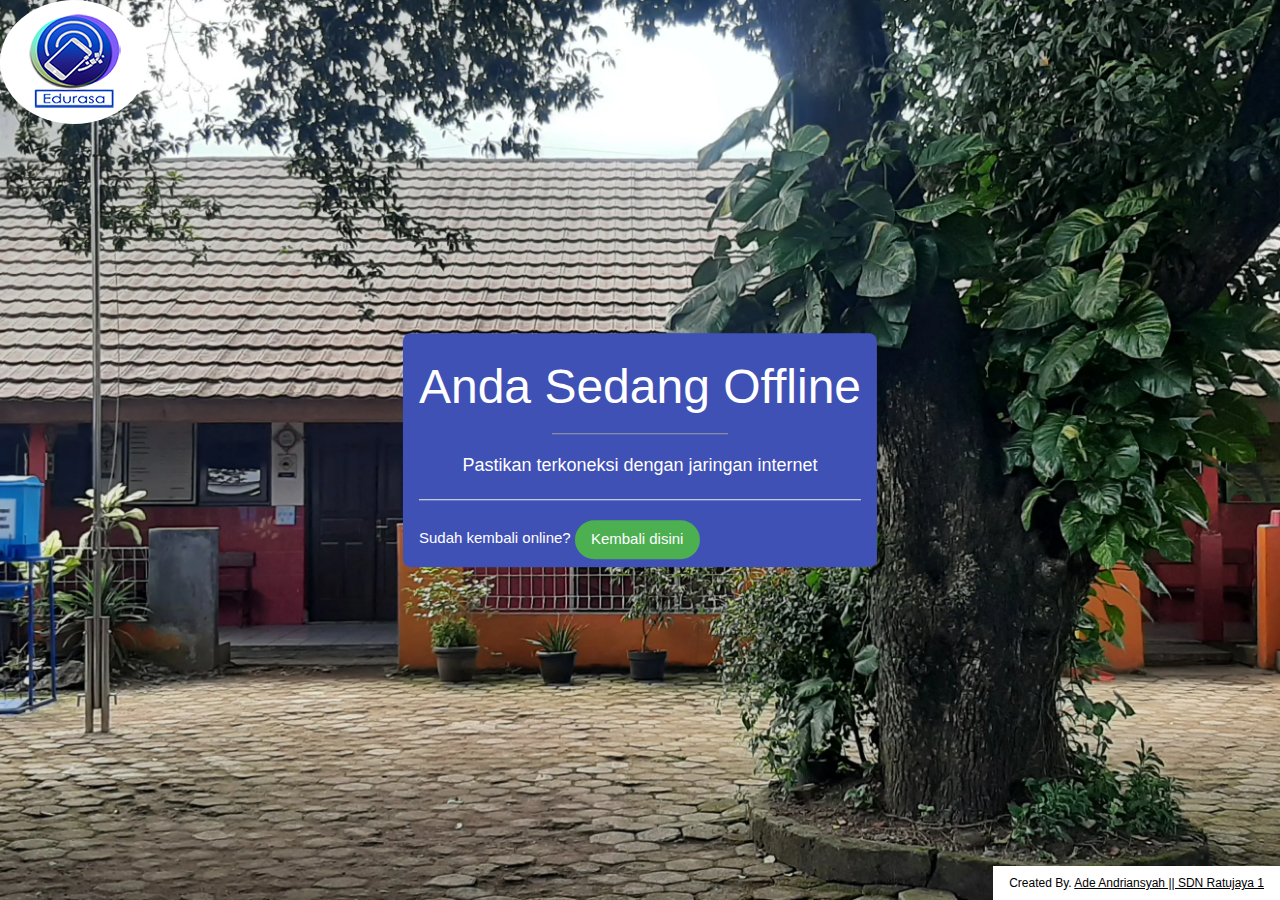
<file: user/offline.html>
<!DOCTYPE html>
<html lang="id_ID">
    <title>Edurasa</title>

    <meta charset="UTF-8">
    <meta name="viewport" content="width=device-width, initial-scale=1">
    <link href="/favicon.png" rel="shortcut icon" type="image/x-icon" />
    <meta name="description" content="Aplikasi Manajemen Berbasis Sekolah SDN Ratujaya 1">
    <link href="/img/lamaso.webp" rel="shortcut icon" type="image/x-icon" />
    
    <link href='#' hreflang='x-default' rel='alternate' />
    <meta content='en_US' property='og:locale' />
    <meta content='en_GB' property='og:locale:alternate' />
    <meta content='id_ID' property='og:locale:alternate' />
    <meta content='ll-cc' http-equiv='content-language' />

    <!-- meta tag sosial media     -->
    <meta property="og:url" content="https://edruasa.com" />
    <meta property="og:type" content="website" />
    <meta property="og:title" content="Edurasa" />
    <meta property="og:description" content="Sebuah Web Aplikasi Pembelajaran Jarak Jauh PT EKA CIPTA MULTITAMA" />
    <meta property="og:image" content="/img/lamaso.webp" />

    <meta name='twitter:card' content='summary' />
    <meta property='twitter:title' content='ELAMASO' />
    <meta property='twitter:url' content='https:://edurasa.com />
    <meta property='twitter:description' content="Sebuah Web Aplikasi Pembelajaran Jarak Jauh PT EKA CIPTA MULTITAMA" />
    <meta property="twitter:image" content="/img/lamaso.webp" />
    <!-- end meta tag sosial media     -->
    <link rel="stylesheet" href="/css/w3.css">
    <link rel="stylesheet" href="https://fonts.googleapis.com/css?family=Raleway">
    <link rel="preload" href="https://cdnjs.cloudflare.com/ajax/libs/font-awesome/4.7.0/css/font-awesome.min.css" as="style" onload="this.onload=null;this.rel='stylesheet'" prefetech>
    
    <link rel="stylesheet" href="/css/firststyle.css">
    <link rel="stylesheet" href="https://fonts.googleapis.com/css?family=Lobster&effect=shadow-multiple">
    <!-- <script src="https://code.jquery.com/jquery-3.5.1.min.js"
    integrity="sha256-9/aliU8dGd2tb6OSsuzixeV4y/faTqgFtohetphbbj0=" crossorigin="anonymous"></script> -->
    <script src="/idsekolah.js"></script>
    <link rel="manifest" href="/manifest.json">
    <!-- ios support-->
    <link rel="apple-touch-icon" href="/img/icons/pic96.png">
    <meta name="apple-mobile-web-app-status-bar" content="#ffffff">
    <meta name="theme-color" content="#ffffff">
    <style>
        body, html {height: 100%}
        .bgoffline {
            background-image: url('/img/bg_offline.webp');
            min-height: 100%;
            background-position: center;
            background-size: cover;
            
        }
    </style>
 
</head>

<body >
    <div class="bgoffline w3-display-container">
        <div class="w3-display-topleft w3-padding-large w3-xlarge w3-white w3-circle">
            <img src="/img/lamaso.webp" />
        </div>
        <div class="w3-display-middle w3-indigo w3-padding w3-round-large">
            <h1 class="w3-xxxlarge w3-animate-top w3-center">Anda Sedang Offline</h1>
            <hr class="w3-border-grey" style="margin:auto;width:40%">
            <p class="w3-large w3-center">Pastikan terkoneksi dengan jaringan internet</p>
            <hr>Sudah kembali online? <a href="/index.html" class="w3-button w3-green w3-round-xxlarge">Kembali disini</a>
        </div>
        <div class="w3-display-bottomright w3-padding w3-white w3-small">
            Created By. <a href="https://sdnratujaya1.net" target="_blank">Ade Andriansyah || SDN Ratujaya 1</a>
        </div>
    </div>
</body>
</html>
</file>
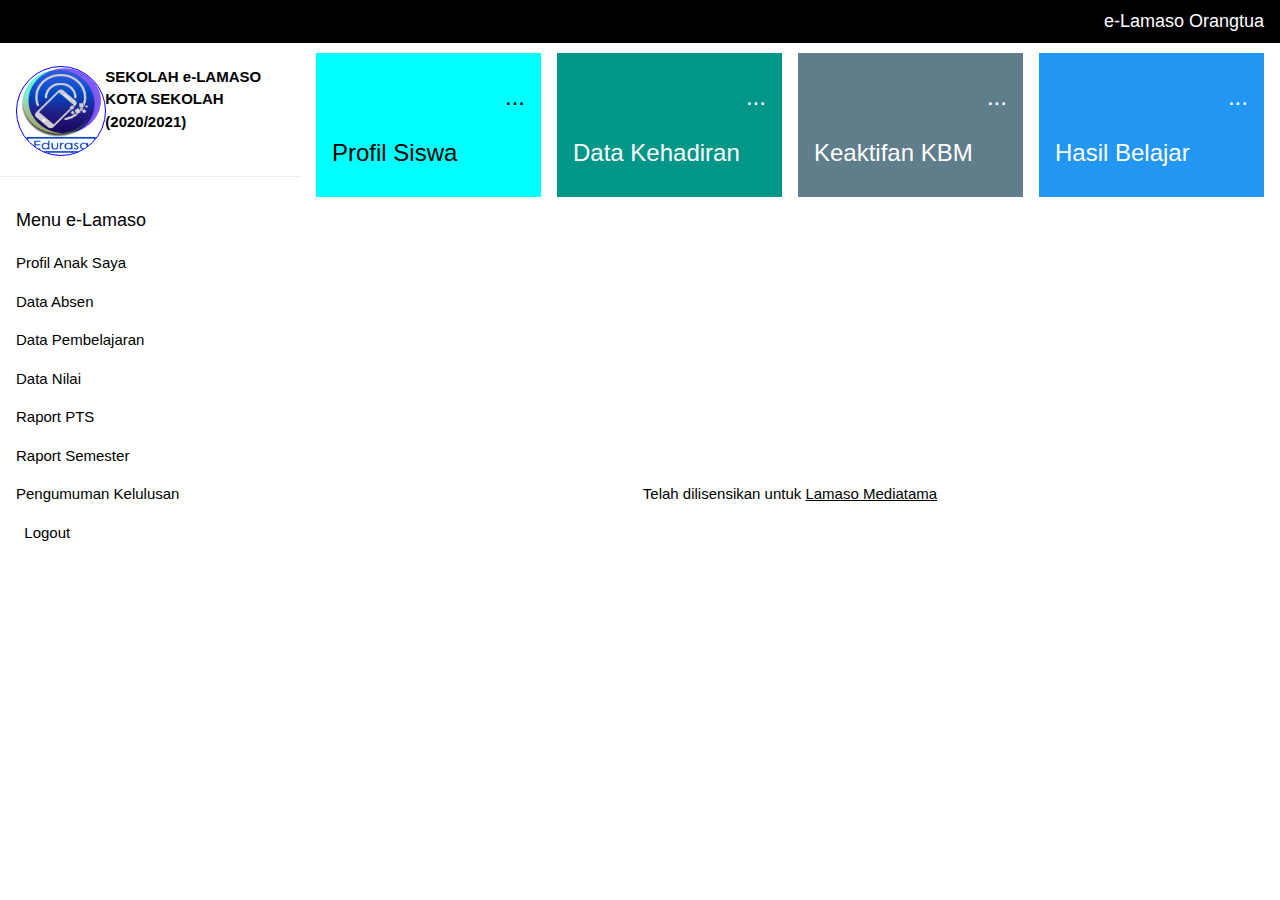
<file: user/orangtua.html>
<!DOCTYPE html>
<html lang="id">

<head>
    <title>e-LAMASO ORANGTUA</title>
    <meta charset="UTF-8">
    <meta name="viewport" content="width=device-width, initial-scale=1.0">
    <meta name="description"
        content="Aplikasi Pembelajaran Jarak Jauh (PJJ) selama Belajar di Rumah (BDR) untuk Orang Tua">
    <link href='/user/gmp.html' hreflang='x-default' rel='alternate' />
    <meta content='en_US' property='og:locale' />
    <meta content='en_GB' property='og:locale:alternate' />
    <meta content='id_ID' property='og:locale:alternate' />
    <meta content='ll-cc' http-equiv='content-language' />
    <link href="/img/lamaso.webp" rel="shortcut icon" type="image/x-icon" />

    <!-- meta tag sosial media     -->
    <meta property="og:url" content="/user/orangtua.html" />
    <meta property="og:type" content="website" />
    <meta property="og:title" content="e-LAMASO Siswa" />
    <meta property="og:description" content="Sebuah Web Aplikasi Pembelajaran Jarak Jauh dari Lamaso Mediatama" />
    <meta property="og:image" content="/img/lamaso.webp" />

    <meta name='twitter:card' content='summary' />
    <meta property='twitter:title' content='e-LAMASO Siswa' />
    <meta property='twitter:url' content='/user/orangtua.html' />
    <meta property='twitter:description' content="Sebuah Web Aplikasi Pembelajaran Jarak Jauh dari Lamaso Mediatama" />
    <meta property="twitter:image" content="/img/lamaso.webp" />
    <!-- end meta tag sosial media  entah   -->


    <link rel="stylesheet" href="/css/w3.css">

    <link rel="stylesheet" href="/css/w3-theme-blue-grey.css">

    <link rel="stylesheet" href="https://fonts.googleapis.com/css?family=Raleway">
    <link rel="stylesheet" href="https://cdnjs.cloudflare.com/ajax/libs/font-awesome/4.7.0/css/font-awesome.min.css">

    <!-- <script src="https://ajax.googleapis.com/ajax/libs/jquery/2.2.4/jquery.min.js"></script> -->

    <script src='https://ajax.googleapis.com/ajax/libs/jquery/1.8.3/jquery.min.js' type='text/javascript'></script>

    <link rel="stylesheet" href="/css/css_siswa.css">
    <link rel="stylesheet" href="/css/csssiswa.css">
    <script src="/idsekolah.js"></script>
    <script>
        let jlo = JSON.parse(localStorage.getItem("inst_id"))
        let urlmateri = jlo.url_materi;
        let ssmateri = jlo.ss_materi;
        const identitassekolah = jlo.namainstansi;
        const identitaskotasekolah = jlo.kota;
        const linkmateri = urlmateri + "?idss=" + ssmateri;
        const surel = jlo.surel;
        let urlnilai = "";
        let namasiswa, url_absenkaldik;
        let namakelas;
        let jenjang;
        let arrayStringTglLibur = [],
            arrayKetLibur = [];
        let belajaraktif = true;
        let sudahhadir; //= 0;
        let absenheader = "";
        let url_absensiswa = "";
        let url_kaldikaja = "";
        if (localStorage.hasOwnProperty("typeuser")) {
            let m = JSON.parse(localStorage.getItem("typeuser"))
            // console.log(m.akses);
            if (m.akses == "Guru Kelas") {
                //window.location.href="/user/guru.html";
                window.location.replace("/user/guru.html");
            } else if (m.akses == "Guru Mapel") {
                window.location.replace("/user/gmp.html");
            } else if (m.akses == "Kepala Sekolah") {
                window.location.replace("/user/kepsek.html");
            } else {
                //let jlo = JSON.parse(localStorage.getItem("inst_id"))
                let urlmateri = jlo.url_materi;
                let ssmateri = jlo.ss_materi;
                const linkmateri = urlmateri + "?idss=" + ssmateri;
                let ddurl = "url_nilaikelas" + m.jenjang;
                //console.log(ddurl);
                //console.log(jlo[ddurl])
                urlnilai = jlo[ddurl];
                namasiswa = m.user
                namakelas = m.room
                jenjang = m.jenjang;
                absenheader = "absen" + jenjang;

                url_kaldikaja = jlo.url_dataabsen;
                url_absenkaldik = jlo.url_dataabsen + "?action=datakaldik";
                url_absensiswa = jlo[absenheader]; //+ "?action=absensiswahariini";
                if (!m.hasOwnProperty("ote")) {

                    window.location.replace("/user/siswa.html");

                }



            }


        } else {
            window.location.replace("/index.html")
        }
    </script>

    <link crossorigin='' href='//fonts.googleapis.com' rel='dns-prefetch' />
    <link crossorigin='' href='//1.bp.blogspot.com' rel='dns-prefetch' />
    <link crossorigin='' href='//2.bp.blogspot.com' rel='dns-prefetch' />
    <link crossorigin='' href='//3.bp.blogspot.com' rel='dns-prefetch' />
    <link crossorigin='' href='//4.bp.blogspot.com' rel='dns-prefetch' />
    <link crossorigin='' href='//fontawesome.com' rel='dns-prefetch' />
    <link crossorigin='' href='//www.w3schools.com' rel='dns-prefetch' />
    <link crossorigin='' href='//cdnjs.cloudflare.com' rel='dns-prefetch' />
    <link crossorigin='' href='//ajax.googleapis.com' rel='dns-prefetch' />

    <link rel="manifest" href="/manifest.json">
    <!-- ios support-->
    <link rel="apple-touch-icon" href="/img/icons/pic96.png">
    <meta name="apple-mobile-web-app-status-bar" content="#ffffff">
    <meta name="theme-color" content="#ffffff">

</head>

<body>
    <!-- Top container -->
    <div class=" w3-bar w3-top w3-black w3-large" style="z-index:4">
        <button class="w3-bar-item w3-button w3-hide-large w3-hover-none w3-hover-text-light-grey"
            onclick="w3_open();"><i class="fa fa-bars"></i>  Menu</button>
        <span class="w3-bar-item w3-right">e-Lamaso Orangtua</span>
    </div>


    <!-- Sidebar/menu -->
    <nav class="w3-sidebar w3-collapse w3-white w3-animate-left" style="z-index:3;width:300px;" id="mySidebar"><br>
        <!-- A. SIDEBAR-->
        <div class="w3-container w3-row">
            <!-- 1. Logo Sekolah -->
            <div class="w3-col s4">
                <img src="/img/L_vT86_100px.png" id="logosekolahmenu" class="w3-circle w3-margin-right" style="
                    width:90px;height:90px;border:1px solid blue" />
            </div>
            <!-- 2. Keterangan di bawah logo sekolah -->
            <div class="w3-col s8 w3-bar">
                <!-- Bar nama sekolah -->
                <strong id="namasekolah">
                    SEKOLAH e-LAMASO
                </strong>
                <br />
                <!-- Bar 'namakota', diisi untuk mengisi identitas NAMA, JABATAN, dan Kelas yang diampu user (guru) yang login -->
                <strong id="namakota">
                    KOTA SEKOLAH
                </strong>
                <br />
                <!-- Bar 'tapel' otomatis mengisi Kode TAhun Pelajaran -->
                <strong id="tapel">
                    (2020/2021)
                </strong>
            </div>
        </div>
        <!-- >>>>>> SELESAI A. SIDEBAR -->


        <!-- B. MENU BAR -->

        <hr>
        <div class="w3-container">
            <h5>Menu e-Lamaso</h5>
        </div>
        <!-- B.2 Bar Guru Kelas, Ketika User sebagai guru kelas -->
        <div class="w3-bar-block" id="bargurukelas">

            <a href="javascript:void(0);" class="w3-bar-item w3-button w3-padding" onclick="profilsayasiswa()"><i
                    class="fa fa-user-o"></i>
                Profil Anak Saya</a>
            <a href="javascript:void(0);" class="w3-bar-item w3-button w3-padding" onclick="menudataabsen()"><i
                    class="fa fa-id-card-o"></i>
                Data Absen</a>
            <a href="javascript:void(0);" class="w3-bar-item w3-button w3-padding" onclick="menudatapembelajaran()"><i
                    class="fa fa-calendar-check-o"></i> Data
                Pembelajaran</a>
            <a href="javascript:void(0);" class="w3-bar-item w3-button w3-padding" onclick="menudatapembelajaran()"><i
                    class=" fa fa-book"></i>
                Data Nilai</a>
            <a href="javascript:void(0);" class="w3-bar-item w3-button w3-padding" onclick="lihatraportpts()"><i
                    class="fa fa-graduation-cap"></i>
                Raport PTS </a>
            <a href="javascript:void(0);" class="w3-bar-item w3-button w3-padding" onclick=" lihatraportsemester()"><i
                    class="fa fa-graduation-cap"></i>
                Raport Semester </a>
            <a href="javascript:void(0);" class="w3-bar-item menukelulusan w3-button w3-padding"
                onclick="pengumumankelulusan()"><i class="fa fa-podcast"></i>
                Pengumuman Kelulusan </a>



            <a href="javascript:void(0);" class="w3-bar-item w3-button w3-padding" onclick="logout()"><i
                    class="fa fa-times"></i> 
                Logout</a>
            <a href="javascript:void(0);"
                class="w3-bar-item w3-button w3-padding-16 w3-hide-large w3-dark-grey w3-hover-black"
                onclick="w3_close()" title="close menu">
                <i class="fa fa-remove fa-fw"></i>  Tutup Menu
            </a>
        </div>







    </nav>
    <!-- Overlay effect when opening sidebar on small screens -->
    <div class="w3-overlay w3-hide-large w3-animate-opacity" onclick="w3_close()" style="cursor:pointer"
        title="close side menu" id="myOverlay">
    </div>

    <div class="w3-main " style="margin-left:300px;margin-top:43px;" id="lamansiswa">
        <header id="idheaderguru" class="w3-container">
            <h5>
                <i class="fa fa-dashboard"></i>
                <b id="dashboardnamasiswa">
                    <i class="fa fa-spin fa-spinner"></i>

                </b>

            </h5>

        </header>

        <div class="w3-row-padding w3-margin-bottom">
            <div class="w3-quarter" style="cursor:pointer" id="tomboltabeldatakelassaya" onclick="profilsayasiswa()">
                <div class="w3-container w3-aqua w3-padding-16">
                    <div class="w3-left"><i class="fa fa-user w3-xxxlarge"></i></div>
                    <div class="w3-right">
                        <h3>...</h3>
                    </div>
                    <div class="w3-clear"></div>
                    <h3>Profil Siswa</h3>
                </div>
            </div>
            <div class="w3-quarter" style="cursor:pointer" id="panel_menudataabsen" onclick="menudataabsen()">
                <div class="w3-container w3-teal w3-padding-16">
                    <div class="w3-left"><i class="fa fa-id-card-o w3-xxxlarge"></i></div>
                    <div class="w3-right">
                        <h3>...</h3>
                    </div>
                    <div class="w3-clear"></div>
                    <h3>Data Kehadiran</h3>
                </div>
            </div>

            <div class="w3-quarter" style="cursor:pointer" id="menudatapembelajaran" onclick="menudatapembelajaran()">
                <div class="w3-container w3-blue-grey w3-padding-16">
                    <div class="w3-left"><i class="fa fa-child w3-xxxlarge"></i></div>
                    <div class="w3-right">
                        <h3>...</h3>
                    </div>
                    <div class="w3-clear"></div>
                    <h3>Keaktifan KBM</h3>
                </div>
            </div>
            <div class="w3-quarter" style="cursor:pointer" id="menudatahasilbelajar" onclick="menudatahasilbelajar()">
                <div class="w3-container w3-blue w3-padding-16">
                    <div class="w3-left"><i class="fa fa-graduation-cap w3-xxxlarge"></i></div>
                    <div class="w3-right">
                        <h3>...</h3>
                    </div>
                    <div class="w3-clear"></div>
                    <h3>Hasil Belajar</h3>
                </div>
            </div>
        </div>
    </div>
    <div class="w3-hide">

        <h3>Kehadiran <br><span id="namaku">Saya</span></h3>

        <img class="avatarsiswa" src="/img/L_vT86_100px.png" alt="Avatar" style="width:80%">
        <div class="ketabsensiswa"><i class="fa fa-spin fa-spinner"></i> kehadiran saya ...</div>

        <div class="w3-section belumabsen">
            <button class="w3-button w3-green w3-round-xlarge" onclick="bantuabsen()">Absen</button>

        </div>
        <div class="w3-section sudahabsen">
            <button class="w3-button w3-green w3-round-xlarge" onclick="panggilmateri()">Lihat
                Materi</button>

        </div>
    </div>
    <iframe id="iframeprint" name="iframeprint" style="display:none"></iframe>

    <!-- 
        <div class="w3-card-4 w3-container w3-light-grey" style="width:80%;margin:0 auto">
            <div class="w3-container ">

                <div class="w3-dark-grey w3-panel">

                    <div class="w3-container w3-center">
                        <h3>Kehadiran <br><span id="namaku">Saya</span></h3>
                        <img class="avatarsiswa" src="/img/L_vT86_100px.png" alt="Avatar" style="width:80%">
                        <div class="ketabsensiswa"><i class="fa fa-spin fa-spinner"></i> kehadiran saya ...</div>

                        <div class="w3-section belumabsen">
                            <button class="w3-button w3-green w3-round-xlarge" onclick="bantuabsen()">Absen</button>
                            
                        </div>
                        <div class="w3-section sudahabsen">
                            <button class="w3-button w3-green w3-round-xlarge" onclick="panggilmateri()">Lihat
                                Materi</button>

                        </div>

                    </div>


                </div>
            </div>
        </div>

        <div class="w3-main klikmateri w3-padding" style="overflow-x: auto; margin:0 auto">
        </div>
        <div id="informasiumum" class="w3-padding w3-margin w3-card-4"></div>
        <div class="w3-container w3-card-4" id="dataframekreatif">
            <h3>Yuk .... Bikin Frame </h3>
            <div id="kesiapanmeme">
                Kreasikan Poto Ananda di sini:
            </div>

            <br />
            <label for="pilihframe">Pilih Frame:</label>
            <select id="pilihframe" class="w3-select  w3-deep-purple" onchange="selectframekreatif()">
                <option value="0" selected>Silakan Pilih Frame</option>
            </select>
            <hr />


           
            <div id="tampilinframe" style="width:75%;margin:0 auto">
                <input type="file" id="imageInput" accept="image/*" class="w3-hide">
                
                <div id="bingkai" class="w3-display-container w3-image">
                    <img src="/img/192.png" id="potomeme"
                        style="width:60%;height:70%;z-index: -10;position:absolute;top:21%;right:0;">
                    <img id="scream" src="/img/L_vT86_100px.png" class="w3-image" />

                </div>
            </div>
            <canvas id="myCanvas" onclick="downloadCanvas(this)" style="width:600px;display: none;">
            </canvas>
            <hr />
            <hr />
            <label for="imageInput" class="w3-button w3-theme-dark w3-show"><i class="fa fa-camera"></i> Ambil
                Poto</label>
            <label id="downloadmeme" onclick="downloadCanvas()" class="w3-button w3-blue w3-hide"><i
                    class="fa fa-download"></i> Download</label>
        </div>
  -->
    </div>
    <div class="w3-main w3-light-grey w3-center" style="margin-left:300px;margin-top:43px;" id="lamanlibur">
        <h4>Selamat Datang </h4>
        Hari ini adalah <span id="tekslibur1">...</span>, Ananda tidak belajar bersama e-Lamaso. Tapi Ananda dapat
        belajar mandiri dan tetap jaga kesehatan.
        <div class="w3-card" style="width:90%" id="informasisekolah">
        </div>
        <hr>
        <div class="w3-card" style="width:90%">
            <img src="/img/jaga_diri_dari_covid.webp" style="width:90%" />
            <!-- <img src="https://drive.google.com/uc?export=view&id=17xtsD_IIF50FAYAbDDs3mgwBVERmNM6F" style="width:90%" /> -->
            <!-- <img src="https://bnpb.go.id//uploads/new/galleries/x5yOfkdYL0Dg.jpeg" width="50%"/> -->

        </div>
    </div>
    <div class="w3-main w3-justify" style="margin-left:300px;margin-top:43px;" id="lamanmateri">
        <span id="indekmaterionline" class="w3-hide">ini berapa?</span>
        <div class="w3-container w3-card w3-white w3-margin-top kontenmateri">
            <h3>Ini halaman Materi</h3>
            Lorem ipsum dolor, sit amet consectetur adipisicing elit. Numquam, ad quasi possimus at fuga harum sed
            reprehenderit laudantium dolore aperiam! Voluptas, maiores cum hic facilis nihil accusamus temporibus
            provident velit!
            <br>
            Lorem ipsum dolor sit amet consectetur adipisicing elit. Tempora, voluptatibus. Error enim corrupti eos
            expedita est, at maxime laudantium blanditiis cupiditate eligendi! Ipsa assumenda ipsum numquam ad maxime,
            nam laborum.
            <br>
            <br>
            Lorem ipsum dolor sit amet consectetur adipisicing elit. Accusamus dolor eum tenetur a inventore eos cumque
            et quo iste harum quis velit, ipsum corrupti suscipit dignissimos accusantium hic consequuntur quasi.
            <br>
            <br>
            Lorem ipsum dolor sit amet consectetur, adipisicing elit. Ducimus nesciunt odio ipsam et laboriosam laborum,
            asperiores, accusamus ullam officia ipsum assumenda suscipit corporis. Deserunt doloribus enim expedita
            vero? Similique, voluptates!

        </div>
        <div id="hasilbelajarsekali">
            <div id="tescekelement"></div>
        </div>
        <!-- <button onclick="cektugasdansoal()">cek jumlah opsi</button> -->

        <!-- <button onclick="tambahtombolisijawaban()">Tambah Tombol</button>
            <button onclick="ceknilai()">cek koleksi ceklis opsi PG</button>
            <button onclick="hasilakhirelamaso()">hasilakhirelamaso()</button>
            
            <div id="cektagihan"></div> -->

        <div id="hasilakhir" style="display: none;">
            <div id="fromHTMLtestdiv">

                <div id="borderidhasilakhirnama">
                    <center>
                        <img src="/img/L_vT86_100px.png" class="w3-circle" style="width:145px;border:2px dotted red" />
                        <h3>Nilai Belajar</h3>

                        <table class="versi-table" id="tabelku">
                            <tr>
                                <td>Sekolah </td>
                                <td id="hasilakhirnamasekolah">: Nama Sekolah </td>
                            </tr>
                            <tr>
                                <td>Nama </td>
                                <td id="hasilakhirnamasiswa">: Nama Siswa</td>
                            </tr>
                            <tr>
                                <td>Kelas </td>
                                <td id="hasilakhirkelas">: Kelas </td>
                            </tr>
                            <tr>
                                <td>Mapel/Tema </td>
                                <td id="hasilakhirmapeltema">: Mapel/Tema</td>
                            </tr>
                            <tr>
                                <td>Waktu Selesai </td>
                                <td id="hasilakhirwaktu">: Waktu/</td>
                            </tr>
                        </table>
                    </center>
                    <div id="resumenilai" style="display:block">

                    </div>
                    <div id="resumenilaiskhir">

                    </div>

                </div>
                <p id="bypassme" style="color:red;text-align:center">Simpan hasil nilai ini dalam bentuk pdf untuk
                    bukti belajarmu
                </p><br />
            </div>
            <center>
                <button id="cmd" class="button">Simpan Pdf</button>
                <!-- <button id="filenilai" onclick="htmlnilaisiswa()" class="button">Mau dibikin html</button> -->
            </center>
        </div>
        <form id="kirimnilaielamaso" name="kirimnilaielamaso" style="display:none">
            <input id="matericode" name="matericode" />
            <div id="tempatinputidentitashasilbelajar">Tempat Input Pilihan Ganda</div>
            <div id="tempatinputpilihanganda">Tempat Input Pilihan Ganda</div>
            <div id="tempatinputjawabanessay">Tempat Input Essay</div>
            <textarea id="tekshtmlnilai" name="tekshtmlnilai">
borderhasilnama
</textarea>
            <button type="submit">Kirim Tes</button>
        </form>

    </div>


    <div id="loadingmodal" class="w3-modal w3-red w3-opacity-min">
        <span class="w3-btn w3-blue w3-right w3-badge" onclick="loadingmodal.style.display='none'">&times;</span>
        <i class="fa fa-spin fa-spinner w3-jumbo w3-display-middle"></i>
    </div>
    <div id="loadingAPI" class="w3-modal w3-red w3-opacity-min">
        <div class="w3-modal-container">
            <span class="w3-btn w3-blue w3-right w3-badge" onclick="loadingAPI.style.display='none'">&times;</span>
            <div id="infoloadingAPI" class="w3-modal-content w3-card-4 w3-round-medium w3-display-middle">
                <i class="fa fa-spin fa-spinner w3-jumbo w3-display-middle"></i>
            </div>
        </div>
    </div>
    <div id="loadingljk" class="w3-modal w3-white">
        <div class="w3-modal-container">
            <div class="w3-modal-content w3-card-4 w3-padding-16" style="width: 98%;">
                <span class="w3-btn w3-blue w3-right w3-badge" onclick="loadingljk.style.display='none'">&times;</span>
                <div id="infoloadingljk" class="w3-margin">
                    <i class=" fa fa-spin fa-spinner w3-jumbo w3-display-middle"></i>
                </div>
                <div style="height: 50px;"></div>
            </div>
        </div>
    </div>
    <div class="w3-modal w3-pale-red w3-animate-zoom" id="modalmateri">
        <div class="w3-modal-container">
            <div class="w3-modal-content w3-card-4 w3-round-medium w3-padding" style="width: 98%;">
                <span class="w3-btn w3-red w3-right w3-badge" onclick="modalmateri.style.display='none'">&times;</span>
                <h2>
                    Data Materi :
                </h2>
                <hr>
                Jumlah Kegiatan KBM ada <span id="spanlabelmateri"><i class="fa fa-spin fa-spinner w3-large"></i></span>
                Kegiatan. Silakan klik Tombol Cek untuk mengetahui aktifitas Ananda:
                <!-- <label for="siswapilihmateri"></label>

                <select id="siswapilihmateri" class="w3-select" onchange="modalfnmateri()">

                </select>
                <hr> -->
                <div id="divmodalmateri" style="overflow-x: auto;">


                </div>
            </div>

        </div>
    </div>

    <div class="w3-modal w3-pale-red w3-animate-zoom" id="infoinfo">
        <div class="w3-modal-container">
            <div class="w3-modal-content w3-card-4 w3-round-medium w3-center w3-padding">
                <span class="w3-btn w3-red w3-right w3-badge" onclick="infoinfo.style.display='none'">&times;</span>
                <h2>
                    Informasi Update:
                </h2>
                <br>
                <div id="teksinfoupdate" style="text-align: justify;" class="w3-card-4 w3-padding w3-margin">
                    Lorem ipsum dolor sit amet consectetur adipisicing elit. Saepe doloribus provident dolore quo odit
                    pariatur fugit consequuntur voluptas quos. Sed voluptate necessitatibus, reprehenderit esse quod
                    placeat. Incidunt iure eos cum.


                </div>
                <br>
                <!-- @Created By:<br> <a href="https://sdnratujaya1.net" target="_blank" rel="noopener">Ade Andriansyah_ SDN
                Ratujaya 1
                Kota
                Depok</a> -->
                <br>
                <br>
                <br>
                Telah dilisensikan untuk <br> <a href="https://lamaso.online" target="_blank" rel="noopener">Lamaso
                    Mediatama</a>
            </div>

        </div>
    </div>
    <div class="w3-modal w3-pale-red w3-animate-zoom" id="maintenace">
        <div class="w3-modal-container">
            <div class="w3-modal-content w3-card-4 w3-round-medium w3-center">
                <span class="w3-btn w3-red w3-right w3-badge" onclick="maintenace.style.display='none'">&times;</span>
                <h2>
                    Mohon bersabar ...., fitur dalam tahap pengembangan. Periksa Info Update terbarunya!
                </h2>
                <br>
                Lorem ipsum dolor sit, amet consectetur adipisicing elit. Laudantium possimus in veniam accusantium
                recusandae illum quas culpa nobis, repellendus praesentium deserunt a deleniti sed officia tempore
                doloribus. Unde, soluta tempore!
                <br>
                Lorem ipsum dolor sit amet, consectetur adipisicing elit. Non dignissimos assumenda fugiat dolores
                exercitationem illum a, amet, ipsam eaque odio dolore pariatur, culpa soluta officia? Ea laudantium
                ratione enim deleniti.
                <br>
                <br>
                <br>
                <!-- @Created By: <br><a href="https://sdnratujaya1.net" target="_blank" rel="noopener">Ade Andriansyah_ SDN
                Ratujaya 1
                Kota
                Depok</a> -->
                Telah dilisensikan untuk <br> <a href="https://lamaso.online" target="_blank" rel="noopener">Lamaso
                    Mediatama</a>
            </div>

        </div>
    </div>
    <div id="tttkeybase"></div>
    <div class="w3-modal w3-white w3-animate-zoom" id="profilsiswaku">
        <div class="w3-modal-container">
            <div class="w3-modal-content w3-card-4 w3-padding-16" style="width:98%">
                <span class="w3-btn w3-blue w3-right w3-badge"
                    onclick="profilsiswaku.style.display='none';divprofilku.innerHTML=''">&times;</span>
                <div id="divprofilku" class="w3-margin">
                    <i class=" fa fa-spin fa-spinner w3-jumbo w3-display-middle"></i>
                </div>
            </div>
        </div>
    </div>

    <div class="w3-modal w3-pale-red w3-animate-zoom" id="modalabsen">
        <div class="w3-modal-container">
            <div class="w3-modal-content w3-card-4 w3-round-medium w3-padding" style="width: 98%;">
                <span class="w3-btn w3-red w3-right w3-badge" onclick="modalabsen.style.display='none'">&times;</span>
                <h2>
                    Data Absen Saya:
                </h2>
                <hr>
                <label for="siswapilihbulan">Silakan Pilih Bulannya:</label>

                <select id="siswapilihbulan" class="w3-select" onchange="modalfnkalender()">
                    <option id="indek0" value="2021-01-01">Januari</option>
                    <option id="indek1" value="2021-02-01">Februari</option>
                    <option id="indek2" value="2021-03-01">Maret</option>
                    <option id="indek3" value="2021-04-01">April</option>
                    <option id="indek4" value="2021-05-01">Mei</option>
                    <option id="indek5" value="2021-06-01">Juni</option>

                </select>
                <hr>
                <div id="divmodalabsen">
                    <table class="w3-table-all garis w3-tiny w3-centered">
                        <tr>
                            <th colspan="7">
                                Bulan : <span id="modalnamabulan">Silakan Pilih Bulannya terlebih dulu</span>
                            </th>
                        </tr>
                        <tr>
                            <th class="w3-red">Minggu</th>
                            <th>Senin</th>
                            <th>Selasa</th>
                            <th>Rabu</th>
                            <th>Kamis</th>
                            <th>Jumat</th>
                            <th class="w3-red">Sabtu</th>
                        </tr>
                        <tr>
                            <td id="kolomtabel1_1" class="kosongindulu w3-red"></td>
                            <td id="kolomtabel1_2" class="kosongindulu"><i class="fa fa-spin fa-refresh"></i>
                            </td>
                            <td id="kolomtabel1_3" class="kosongindulu"><i class="fa fa-spin fa-refresh"></i></td>
                            <td id="kolomtabel1_4" class="kosongindulu"><i class="fa fa-spin fa-refresh"></i></td>
                            <td id="kolomtabel1_5" class="kosongindulu"><i class="fa fa-spin fa-refresh"></i></td>
                            <td id="kolomtabel1_6" class="kosongindulu"><i class="fa fa-spin fa-refresh"></i></td>
                            <td id="kolomtabel1_7" class="kosongindulu w3-red"><i class="fa fa-spin fa-refresh"></i>
                            </td>
                        </tr>
                        <tr>
                            <td id="kolomtabel2_1" class="kosongindulu w3-red"><i class="fa fa-spin fa-refresh"></i>
                            </td>
                            <td id="kolomtabel2_2" class="kosongindulu"><i class="fa fa-spin fa-refresh"></i></td>
                            <td id="kolomtabel2_3" class="kosongindulu"><i class="fa fa-spin fa-refresh"></i></td>
                            <td id="kolomtabel2_4" class="kosongindulu"><i class="fa fa-spin fa-refresh"></i></td>
                            <td id="kolomtabel2_5" class="kosongindulu"><i class="fa fa-spin fa-refresh"></i></td>
                            <td id="kolomtabel2_6" class="kosongindulu"><i class="fa fa-spin fa-refresh"></i></td>
                            <td id="kolomtabel2_7" class="kosongindulu w3-red"><i class="fa fa-spin fa-refresh"></i>
                            </td>
                        </tr>
                        <tr>
                            <td id="kolomtabel3_1" class="kosongindulu w3-red"><i class="fa fa-spin fa-refresh"></i>
                            </td>
                            <td id="kolomtabel3_2" class="kosongindulu"><i class="fa fa-spin fa-refresh"></i></td>
                            <td id="kolomtabel3_3" class="kosongindulu"><i class="fa fa-spin fa-refresh"></i></td>
                            <td id="kolomtabel3_4" class="kosongindulu"><i class="fa fa-spin fa-refresh"></i></td>
                            <td id="kolomtabel3_5" class="kosongindulu"><i class="fa fa-spin fa-refresh"></i></td>
                            <td id="kolomtabel3_6" class="kosongindulu"><i class="fa fa-spin fa-refresh"></i></td>
                            <td id="kolomtabel3_7" class="kosongindulu w3-red"><i class="fa fa-spin fa-refresh"></i>
                            </td>
                        </tr>

                        <tr>
                            <td id="kolomtabel4_1" class="kosongindulu w3-red"><i class="fa fa-spin fa-refresh"></i>
                            </td>
                            <td id="kolomtabel4_2" class="kosongindulu"><i class="fa fa-spin fa-refresh"></i></td>
                            <td id="kolomtabel4_3" class="kosongindulu"><i class="fa fa-spin fa-refresh"></i></td>
                            <td id="kolomtabel4_4" class="kosongindulu"><i class="fa fa-spin fa-refresh"></i></td>
                            <td id="kolomtabel4_5" class="kosongindulu"><i class="fa fa-spin fa-refresh"></i></td>
                            <td id="kolomtabel4_6" class="kosongindulu"><i class="fa fa-spin fa-refresh"></i></td>
                            <td id="kolomtabel4_7" class="kosongindulu w3-red"><i class="fa fa-spin fa-refresh"></i>
                            </td>
                        </tr>

                        <tr>
                            <td id="kolomtabel5_1" class="kosongindulu w3-red"><i class="fa fa-spin fa-refresh"></i>
                            </td>
                            <td id="kolomtabel5_2" class="kosongindulu"><i class="fa fa-spin fa-refresh"></i></td>
                            <td id="kolomtabel5_3" class="kosongindulu"><i class="fa fa-spin fa-refresh"></i></td>
                            <td id="kolomtabel5_4" class="kosongindulu"><i class="fa fa-spin fa-refresh"></i></td>
                            <td id="kolomtabel5_5" class="kosongindulu"><i class="fa fa-spin fa-refresh"></i></td>
                            <td id="kolomtabel5_6" class="kosongindulu"><i class="fa fa-spin fa-refresh"></i></td>
                            <td id="kolomtabel5_7" class="kosongindulu w3-red"><i class="fa fa-spin fa-refresh"></i>
                            </td>
                        </tr>
                        <tr>
                            <td id="kolomtabel6_1" class="kosongindulu w3-red"><i class="fa fa-spin fa-refresh"></i>
                            </td>
                            <td id="kolomtabel6_2" class="kosongindulu"><i class="fa fa-spin fa-refresh"></i></td>
                            <td id="kolomtabel6_3" class="kosongindulu"><i class="fa fa-spin fa-refresh"></i></td>
                            <td id="kolomtabel6_4" class="kosongindulu"><i class="fa fa-spin fa-refresh"></i></td>
                            <td id="kolomtabel6_5" class="kosongindulu"><i class="fa fa-spin fa-refresh"></i></td>
                            <td id="kolomtabel6_6" class="kosongindulu"><i class="fa fa-spin fa-refresh"></i></td>
                            <td id="kolomtabel6_7" class="kosongindulu w3-red"><i class="fa fa-spin fa-refresh"></i>
                            </td>
                        </tr>
                    </table>
                    <div id="ketketlibur"></div>

                </div>
            </div>

        </div>
    </div>
    <div id="previewpotoabsen" class="w3-modal" onclick="this.style.display='none'">
        <div class="w3-modal-content w3-animate-zoom">
            <span class="w3-button w3-hover-red w3-xlarge w3-display-topright">&times;</span>
            <img id="img01" style="width:100%">
        </div>
    </div>
    <div id="modalkelulusan" class="w3-modal">
        <div class="w3-modal-container">
            <div class="w3-modal-content w3-padding" style="width:98%">
                <span class="w3-btn w3-red w3-right w3-badge"
                    onclick="modalkelulusan.style.display='none'">&times;</span>
                <div class="htmlfokus">

                </div>
                <div class="w3-clear"></div>
                <div class="w3-hide tmblprintkelulusan w3-center">
                    <button class="w3-button w3-blue-grey" onclick="printmodalkelulusan()">
                        <i class="fa fa-print"></i>
                        Print</button>
                </div>
                <hr />

                <div class="htmlfokuslainnya">

                </div>
            </div>
        </div>
    </div>
    <br><br><br><br><br><br><br><br><br><br><br><br>
    <div class="w3-modal w3-animate-zoom" id="koleksivideo">
        <div class="w3-modal-container">
            <div class="w3-modal-content w3-card" style="width:99%">
                <button id="silangmodal" onclick="tutupkamera();koleksivideo.style.display='none'"
                    class="w3-button w3-red w3-right">&times;</button>
                <div class="w3-card-4 w3-center w3-padding">
                    Silakan pilih cara cara unggah ....<br />
                    <button id="tmblvid"><i class="fa fa-video-camera"></i> Video</button>
                    <button id="tmblpot"><i class="fa fa-camera"></i> Poto</button>
                    <button id="tmblgal"><i class="fa fa-upload"></i> Galeri</button>

                </div>
                <hr />

                <div id="divvideokamera" style="width:98%;margin:0 auto;display:none">

                    <video poster="/img/192.png?v=2" id="vid1" controls style="width:100%;">
                        <source src="">
                    </video>
                    <div class="w3-blue w3-opacity w3-display-topmiddle w3-hide" id="statusrekaman">SEDANG MEREKAM
                    </div>
                </div>
                <div class='containerbaru w3-center w3-hide' id="divvideorekam">
                    <video poster="/img/192.png" id="vid2" controls class='responsive-iframebaru'>
                        <!-- <source src="/img/output.mp4"> -->
                        <source src="">
                    </video>

                </div>
                <div id="divfilegaleri" class="w3-hide">
                    Div video galeri
                </div>
                <div id="tomboltombolwebcam" class="w3-center w3-hide">
                    <button class="fa fa-refresh w3-round-large w3-text-light-green w3-small" id="btnBack">
                        Belakang </button>
                    <button class="fa fa-play w3-round-large w3-green  w3-small" id="btnStart"> Mulai Rekam</button>
                    <button class="fa fa-stop w3-round-large w3-red w3-small" id="btnStop"> Stop Rekam</button><br />
                    <span id="spanstatusrekaman"></span>


                </div>

                <div id="resultuploadvideomateri" style="margin:0 auto">

                </div>
                <div style="margin:5px auto">
                    <hr class="w3-border w3-border-bottom w3-border-blue" />
                    <button id="uploadvideodiljk" class="wa w3-small"
                        onclick="alert('Belum ada media yang dapat diunggah')">Unggah Jawaban</button>

                </div>
                <input type="file" id="inputtmblpoto" accept="image/*" capture="environment" style="display:none">
                <input type="file" id="inputtmblgaleri" style="display:none">
                <div id="elemintmblpotogaleri" style="display: none;">
                </div>






            </div>

        </div>
    </div>

    <footer class="w3-main" style="margin-left:300px;text-align:center">Telah dilisensikan untuk <a
            href="https://lamaso.online" target="_blank">Lamaso Mediatama</a>


    </footer>


    <script src="/js/siswa.js"></script>
    <script src="/script/ortu.js"></script>
    <script src="/script/app.js"></script>
    <!-- <script src="/js/app.js"></script> -->
</body>

</html>
</file>
<file: css/w3-theme-blue-grey.css>
.w3-theme-l5{color:#000!important;background-color:#f5f7f8!important}.w3-theme-l4{color:#000!important;background-color:#dfe5e8!important}.w3-theme-l3{color:#000!important;background-color:#becbd2!important}.w3-theme-l2{color:#000!important;background-color:#9eb1bb!important}.w3-theme-l1{color:#fff!important;background-color:#7d97a5!important}.w3-theme-d1{color:#fff!important;background-color:#57707d!important}.w3-theme-d2{color:#fff!important;background-color:#4d636f!important}.w3-theme-d3{color:#fff!important;background-color:#435761!important}.w3-theme-d4{color:#fff!important;background-color:#3a4b53!important}.w3-theme-d5{color:#fff!important;background-color:#303e45!important}.w3-theme-light{color:#000!important;background-color:#f5f7f8!important}.w3-theme-dark{color:#fff!important;background-color:#303e45!important}.w3-theme-action{color:#fff!important;background-color:#303e45!important}.w3-theme{color:#fff!important;background-color:#607d8b!important}.w3-text-theme{color:#607d8b!important}.w3-border-theme{border-color:#607d8b!important}.w3-hover-theme:hover{color:#fff!important;background-color:#607d8b!important}.w3-hover-text-theme:hover{color:#607d8b!important}.w3-hover-border-theme:hover{border-color:#607d8b!important}
</file>
<file: css/css_timeline.css>
* {
    box-sizing: border-box
}

.kronologi {
    position: relative;

    max-width: 1600px;
    margin: 0 auto;
    background-color: #000
}

.kronologi::after {
    content: '';
    position: absolute;
    width: 6px;
    background-color: #ff9f55;
    top: 0;
    bottom: 0;
    left: 50%;
    margin-left: -3px;

}

.isi {
    padding: 10px 40px;
    background-color: inherit;
    /* background-color: ;inherit; */
    width: 50%;
    position: relative;
}

.isi::after {
    content: "🕚";
    display: flex;
    justify-content: center;
    align-items: center;
    position: absolute;
    width: 25px;
    height: 25px;
    right: 0px;
    background-color: #fff;
    border: 4px solid #ff9f55;
    top: 17px;
    border-radius: 50%;
    z-index: 1
}

.kiri {

    left: 0;

}

.kanan {

    left: 50%;
}


.kanan:nth-child(n+1),
.kiri:nth-child(n+1) {
    margin-top: -300px;
}



.kiri:nth-child(1) {
    margin-top: 0px;

}

.kanan:nth-child(1) {

    top: 0px;
    margin-top: 0px;

}



.kiri::before {
    content: "";
    height: 0;
    position: absolute;
    top: 17px;
    width: 0;
    z-index: 1;
    right: 30px;
    border: medium solid #fff;
    border-width: 10px 0 10px 10px;
    border-color: transparent transparent transparent rgb(250, 234, 8)
}

.kanan::before {
    content: "";

    height: 0;
    position: absolute;
    top: 17px;
    width: 0;
    z-index: 1;
    left: 30px;
    border: medium solid #fff;
    border-width: 10px 10px 10px 0;
    border-color: transparent rgb(250, 234, 8) transparent transparent
}

.kanan::after {
    left: 0px;

}

.konten {
    padding: 20px 30px;
    background-color: rgb(250, 234, 8);
    position: relative;
    border-radius: 6px;

}

@media screen and (max-width:600px) {
    .kronologi::after {
        left: 31px
    }

    .isi {
        width: 100%;
        padding-left: 10px;
        padding-right: 5px;
        padding-bottom: 5px;
        position: relative;

    }

    .isi::before {

        left: 45px;
        border: medium solid rgb(94, 255, 0);
        border-width: 10px 10px 10px 0px;
        border-color: transparent rgb(0, 0, 0) transparent transparent
    }

    .kanan::after,
    .kiri::after {
        left: 15px
    }

    .kanan {
        left: 0;
    }

    .kanan:nth-child(n+1),
    .kiri:nth-child(n+1) {
        margin-top: 0px;
    }





}

.w3-sidebar {

    z-index: 3 !important
}
</file>
<file: css/stylegurukelas.css>
#dataabsensi,
#datakelassaya,
#datakurikulum,
#datanilaimapel,
#datapembelajaran,
#divsuratsurat, 
#divgaleri {
  display: none
}

#mainAnjangsana,
#mainmenulamaso,
#wasiswa {
  display: none
}

#lamanprofil {
  display: none
}

#previewhp {
  padding: 5px;
  width: 100%;
  margin: 0;
  height: 450px;
  overflow: auto
}

.tempatsintak {
  border: 1px solid red;
  background-color: #eeefff;
  padding: 5px;
  border-radius: 5px
}

/* 
input[type=radio]+label.opsi {
  color: #000;
  cursor: pointer
}

input[type=radio]:checked+label.opsi::before {
  content: " \2705"
}

input[type=radio]:checked+label.opsi {
  color: #00f;
  background-color: #ff0
}  */
input.calc{
  display:none;
}
input[class=calc]+label.opsi {
  color: #000;
  cursor: pointer
}

input[class=calc]:checked+label.opsi::before {
  content: " \2705"
}

input[class=calc]:checked+label.opsi {
  color: #00f;
  background-color: #ff0
}

.modal input[name=contoh1]+label.opsik {
  color: #000;
  cursor: pointer
}

.modal input[name=contoh1]:checked+label.opsik::before {
  content: " \2705"
}

.modal input[name=contoh1]:checked+label.opsik {
  color: #00f;
  background-color: #ff0
}

label.asem {
  border: 1px solid #adacac;
  background-color: #eeefff;
  padding: 5px;
  width: 200px;
  cursor: pointer;
  border-radius: 5px;
  color: #00f
}

label.asem::before {
  content: url(https://3.bp.blogspot.com/-6O-y9t8ZdMw/Xnzcbx-RVnI/AAAAAAAAPT4/aS_hpQNKPoAVLJk4BjpE8Zd3s8zEVI2wACLcBGAsYHQ/s1600/kamerakecil.png)
}

label.asem::after {
  content: " Unggah Poto"
}

img.gambarlamaso3 {
  max-width: 90%
}

#KodeMatematika,
#KodeMatematika2 {
  display: inline-block;
  text-align: left;
  line-height: normal;
  font-family: Arial, Helvetica, sans-serif
}

#KodeMatematika {
  font-size: 14px
}

.tempatstatus {
  background-color: #dadada;
  border-radius: 37px 5px 5px 5px;
  border: 1px solid #dadada;
  margin: 12px auto
}

#avatarlogin {
  float: left;
  position: relative;
  overflow: auto
}

.avatarlogin {
  float: left;
  position: relative;
  overflow: auto
}

.tombolkirimstatus {
  background-color: #aaf5c9;
  border: 1px solid #7878b9;
  border-radius: 15px
}

.tempatidentitasx {
  margin: 2px 0 0 65px;
  border: 1px solid #fde4e4;
  background-color: #fde4e4;
  border-radius: 15px;
  padding: 5px;
  line-height: normal
}

.tempatpengomentarnya {
  margin: 2px 0 0 65px;
  border: 1px solid #e6e8e9;
  background-color: #e9e6e6;
  border-radius: 15px;
  padding: 5px;
  line-height: normal
}

.tempatidentitas {
  margin: -25px 0 0 65px;
  border: 1px solid #fde4e4;
  background-color: #fde4e4;
  border-radius: 15px;
  padding: 5px;
  line-height: normal
}

#recordstatus {
  border-top: 3px dotted #6495ed;
  margin-top: 10px
}

#asalsekolah {
  font-size: 12px
}

.tab {
  overflow: hidden;
  border: .5pt solid #ccc;
  
  background-color: rgb(72, 91, 100)
}

.tab button {
  background-color: inherit;
  float: left;
  border: none;
  outline: outset;
  cursor: pointer;
  color:white;
  /* padding: 7px 8px; */
  padding: 3px 4px;
  margin:3px 3px;
  border-radius: 50px;
  /* batas */
  transition: .3s;
}

.tab button:hover {
  background-color: #ddd;
  color:red;
}

.tab button.active {
  background-color: rgb(14, 243, 117);
  color: black;
}

.tabcontent {
  display: none;
  padding: 6px 4px;
  border: 1px solid #e6aeae;
  border-top: none;
  background-color: rgba(191, 250, 235, 0.514);
}

.tabawal {
  display: block
}

.versii-table {
  width: 950px;
  max-width: 100%;
  border-collapse: collapse;

}

.versi-table {
  width: auto;
  max-width: 100%;
  border-collapse: collapse;
}

.versi-table td,
.versi-table th,
.versi-table tr,
.versii-table td,
.versii-table th,
.versii-table tr {
  border: 1px solid #000;
  color: #000;
  padding: 5px 10px 5px 10px
}

.versi-table th,
.versii-table th {
  background-color: #eee;
  color: #00f;
  vertical-align: middle;
  text-align: center
}

.versi-table tr:nth-of-type(even) td,
.versii-table tr:nth-of-type(even) td {
  border: 0;
  background-color: #fff;
  border: 1px solid #000
}

.versi-table tr:nth-of-type(odd) td,
.versii-table tr:nth-of-type(odd) td {
  border: 0;
  background-color: #eef;
  border: 1px solid #000
}



.modifgaris td,
.modifgaris th,
.modifgaris tr {
  border: 1px solid #00f
}

.modifgaris th {
  border: 1px solid #00f;
  text-align: center;
  vertical-align: middle
}

.garis td,
.garis th,
.garis tr {
  border: 1px solid #000
}

.garis th {
  border: 1px solid #000;
  text-align: center;
  vertical-align: middle
}

.containerbaru {
  position: relative;
  overflow: hidden;
  width: 100%;
  padding-top: 56.25%
}

.responsive-iframebaru {
  position: absolute;
  top: 0;
  left: 0;
  bottom: 0;
  right: 0;
  width: 100%;
  height: 100%
}

#datakehadiranguru {
  display: none
}

#dataraport,
#dataakreditasi,
#dataframekreatif,
#dataframeeditor,
#divdatasiswa {
  display: none
}

.kontentabbutir {
  display: none;
  padding: 6px 12px;
  border: 1px solid #e6aeae;
  border-top: none
}

.tab button.activee {
  background-color: greenyellow
}

.tabcontent button.activee {
  background-color: greenyellow
}

.accordkonten {
  display: none
}

.switch {
  position: relative;
  display: inline-block;
  width: 50px;
  height: 24px;
}

.switch input {
  opacity: 0;
  width: 0;
  height: 0;
}

.slider {
  position: absolute;
  cursor: pointer;
  top: 0;
  left: 0;
  right: 0;
  bottom: 0;
  background-color: #ccc;
  -webkit-transition: .4s;
  transition: .4s;
}

.slider:before {
  position: absolute;
  content: "";
  height: 16px;
  width: 16px;
  left: 4px;
  bottom: 4px;
  background-color: white;
  -webkit-transition: .4s;
  transition: .4s;
}

input:checked+.slider {
  background-color: #2196F3;
}

input:focus+.slider {
  box-shadow: 0 0 1px #2196F3;
}

input:checked+.slider:before {
  -webkit-transform: translateX(26px);
  -ms-transform: translateX(26px);
  transform: translateX(26px);
}

/* Rounded sliders */
.slider.round {
  border-radius: 24px;
}

.slider.round:before {
  border-radius: 50%;
}

/* width */
::-webkit-scrollbar {
  width: 10px;
}

/* Track */
::-webkit-scrollbar-track {
  box-shadow: inset 0 0 5px rgb(253, 0, 0);
  border-radius: 10px;
}

/* Handle */
::-webkit-scrollbar-thumb {
  background: rgb(1, 124, 11);
  border-radius: 10px;
}

/* Handle on hover */
::-webkit-scrollbar-thumb:hover {
  background: #29f300;
}



.tangan {
  cursor: pointer !important;
}

#prev_dragable {
  position: absolute;
  z-index: 3;
  background-color: #f1f1f1;
  border: 1px solid #d3d3d3;
  padding: 5px;
}

#prev_dragableheader {
  padding: 10px;
  cursor: move;
  z-index: 4;
  background-color: #2196F3;
  color: #fff;
  text-align: center;
}

.up_gam_mat {
  width: 180px;
  height: 150px;
  object-fit: fill;
  cursor: pointer;
}

.tahankiripertama tr td:first-child {
  position: sticky;
  position: -webkit-sticky;
  left: 0;
  z-index: 0
}

.w3-lobster {
  font-family: "Lobster", serif;
}
.tabelbiasa, .tabelbiasa td,.tabelbiasa th{
  border: 1px solid rgb(0, 0, 0);
  padding:5px
}
.tabelbiasa th{
background-color:rgb(177, 177, 177)
}
.tabelbiasaputih th{
background-color:#fff !important;
}

.tabelbiasa  {
width:100%;
  border-collapse: collapse;
}
.isigaleri {
  position: relative;
  width: 100%
}

.isigaleri img,.isigaleri iframe {
  display: block;
  width: 100%;
  height: 270px;
  object-fit: scale-down;

}

.overlaygaleri {
  position: absolute;
  bottom: 0;
  left: 0;
  right: 0;
  background-color: #00000080;
  overflow: hidden;
  width: 100%;
  height: 0;
  transition: .5s ease;
  color:white;
  
}
.overlaygaleri button{
  cursor:pointer;
}
.overlaygaleri button:hover{
  background-color: #29f300;
}
.isigaleri:hover .overlaygaleri {
  height: 100%;font-size: 12px;
}

.textgaleri {
  color: white;
  position: absolute;
  bottom:15px;
  left:50%;
  width:99%;
  -webkit-transform: translate(-50%, -50%);
  -ms-transform: translate(-50%, -50%);
  transform: translate(-50%, -50%);
  text-align: center;
}
#idmateri{width:100%}
.flag {
  /* width: 110px; */
  /* auto; */
  /* width: auto; */
  /* margin:0 1px; */
  height: 76px;
  box-sizing: content-box;
  padding-top: 15px;
  /* padding: 5px 15px; */
  position: relative;
  /* background: rgb(0, 247, 255); */
  color: white;
  font-size: 11px;
  letter-spacing: 0.2em;
  text-align: center;
  text-transform: uppercase;
  font-weight: bold;
  border:0
}
.flag:after{
  content: "";
  position:absolute;
  bottom:-2px;
  right:0;
  width: 20%;;
  border-bottom: 35px solid #fdf5e6;
  /* border-right: 30px solid transparent; */
  border-left: 100px solid transparent;
  
}
.flag:before{
  content: "";
  position:absolute;
  bottom:-2px;
  left:0;
  width: 20%;
  border-bottom: 35px solid #fdf5e6;
  
  /* border-left: 30px solid transparent; */
  border-right: 100px solid transparent;
}


.btn_edt {
  border:.5pt dotted transparent;
  padding:2px;
  margin:5px 2px;
  cursor: pointer;
 
}
.active {
  background-color: #29f300;
}
/* versi lain lagi! */
div.q {
  position: relative;
  float: left;
  height: 2em;
  padding: 0.75em 0 0.75em 0;
}
div.frac {
  margin: 0 5px;
  display: inline-block;
  text-align: center;
  /* float: left; */
}
div.numer {
  border-bottom: 1px solid black;
}
div.denom {
  border-top: 1px solid black;
}

.isiadm {display:none}
#tooltiptabel{
  height: 230px;
  width: 150px;
  font-size: 8px;
}
#tooltipkdmapel{
  height: auto;
  width: 350px;
}
#tooltipkd1{
  height: 250px;
  width: 350px;
}
#tooltipkd1 .badge_kd, #tooltipkdmapel .badge_mapel,#tooltipMuatanMapelTematik .rppbadge_kd{
  margin:3px;
  padding:3px;
  cursor:pointer;
}
#tooltiptabelall {
  height: 250px;
  width: 350px;
  font-size: 10px;
}
#tooltiptabel, #tooltiptabelall, #tooltipkd1,#tooltipkdmapel,#tooltipkaldik0, #tooltipkaldik1, 
#tooltipkaldik2, #tooltipkaldik3, #tooltipkaldik4, #tooltipHBE,#tooltipkalendernontematik, #tooltipMuatanMapelTematik,#tooltipketikanrpp,
#tooltipkaldik5{
  position: absolute;
  display: none;
  border:1px solid black;
  padding: 2px;
  color:rgb(255, 255, 255);
  background-color: rgb(75, 75, 75);
  z-index: 2;
}
.tooltiparahkiri{
  content: "";
  position:absolute;
  
  /* position tooltip correctly */
  left:0;
  margin-left:-20px;
 
  /* vertically center */
  top:10px;
  transform:translateY(-50%);
 
  /* the arrow */
  width: 0;
      height: 0;
      border-top: 10px solid transparent;
      border-right: 20px solid red;
      border-bottom: 10px solid transparent;
  
  display:block;
}
.tooltiparahatas{
  content: "";
  position:absolute;
  
  /* position tooltip correctly */
  /* left:0;
  margin-left:-20px; */
  margin-left: 0;
 
  /* vertically center */
  top:-10px;
  transform:translateY(-50%);
 
  /* the arrow */
  width: 0;
  height: 0;
  border-left: 10px solid transparent;
  border-right: 10px solid transparent;
  border-bottom: 20px solid red;
  
  display:block;
}
.tooltiparahatast{
  content: "";
  position:absolute;
  
  /* position tooltip correctly */
  /* left:0;
  margin-left:-20px; */
  /* margin-left: 0; */
  left : 200px;
 
  /* vertically center */
  top:-10px;
  transform:translateY(-50%);
 
  /* the arrow */
  width: 0;
  height: 0;
  border-left: 10px solid transparent;
  border-right: 10px solid transparent;
  border-bottom: 20px solid black;
  
  display:block;
}
.tooltiparahkanan{
  content: "";
  position:absolute;
  
  /* position tooltip correctly */
  right:0;
  margin-right:-20px;
 
  /* vertically center */
  top:10px;
  transform:translateY(-50%);
 
  /* the arrow */
  /* border:10px solid rgb(255, 0, 0);
  border-color:transparent transparent red transparent ; */
  width: 0;
      height: 0;
      border-top: 10px solid transparent;
      border-left: 20px solid red;
      border-bottom: 10px solid transparent;
  
  display:block;
}
#tooltiptabel:after, #tooltiptabelall:after, #tooltipkd1:after, #tooltipMuatanMapelTematik:after,#tooltipkalendernontematik:after{
  content: "";
  position:absolute;
  
  /* position tooltip correctly */
  left:0;
  margin-left:-20px;
 
  /* vertically center */
  top:10px;
  transform:translateY(-50%);
 
  /* the arrow */
  border:10px solid #000;
  border-color: transparent black transparent transparent;
  
  display:block;
}
#tooltiptabelheader,#tooltipkdmapelheader,
#tooltipkaldikheader0,
#tooltipkaldikheader1,
#tooltipkaldikheader2,
#tooltipkaldikheader3,
#tooltipkaldikheader4, #tooltipHBEheader, #tooltipMuatanMapelTematikheader, #tooltipketikanrppheader,#keyboard_ketikanheader,
#tooltipkaldikheader5,#tooltipkalendernontematikheader,#tooltipbaru_keyboard_ketikanheader
{
  cursor:move;
}
#tooltipkdmapelheader{
  padding:0px 0 15px;
  text-align: center;
}
div#tooltipkd1header {
  cursor: move;
}
.kirimtooltipeditor, .kirimtooltipjam{
  background-color: #6495ed;
}
/* #tooltiptabel:hover:before, #tooltiptabel:hover:after {
  display:block;
} */
#tooltipHBE{
  width: 200px;
}

#tooltipkaldik0,#tooltipkaldik1,#tooltipkaldik2,#tooltipkaldik3,#tooltipkaldik4, #tooltipMuatanMapelTematik,
#tooltipkaldik5,#tooltipkalendernontematik{
  width: 350px;
}
#tooltipketikanrpp{
  width:530px;
  
}
.tooltiparahkiri0,.tooltiparahkiri1,.tooltiparahkiri2,.tooltiparahkiri3,.tooltiparahkiri4,
.tooltiparahkiri5{
  content: "";
  position:absolute;
  
  /* position tooltip correctly */
  left:0;
  margin-left:-20px;
 
  /* vertically center */
  top:10px;
  transform:translateY(-50%);
 
  /* the arrow */
  width: 0;
      height: 0;
      border-top: 10px solid transparent;
      border-right: 20px solid rgb(0, 0, 0);
      border-bottom: 10px solid transparent;
  
  display:block;
}
.tooltiparahkanan0,.tooltiparahkanan1,.tooltiparahkanan2,.tooltiparahkanan3,.tooltiparahkanan4,
.tooltiparahkanan5{
  content: "";
  position:absolute;
  
  /* position tooltip correctly */
  right:0;
  margin-right:-20px;
 
  /* vertically center */
  top:10px;
  transform:translateY(-50%);
 
  /* the arrow */
  /* border:10px solid rgb(255, 0, 0);
  border-color:transparent transparent red transparent ; */
  width: 0;
      height: 0;
      border-top: 10px solid transparent;
      border-left: 20px solid rgb(0, 0, 0);
      border-bottom: 10px solid transparent;
  
  display:block;
}
#tooltipHBE:after{
  content: "";
  position:absolute;
  
  /* position tooltip correctly */
  /* left:0;
  margin-left:-20px; */
  margin: auto 30%;
 
  /* vertically center */
  top:-11px;
  transform:translateY(-50%);
 
  /* the arrow */
  width: 0;
  height: 0;
  border-left: 10px solid transparent;
  border-right: 10px solid transparent;
  border-bottom: 20px solid rgb(71, 71, 71);
  
  display:block;
}
/* cobates */

input.inprpp{
  display:none;
}
input[class=inprpp]+label.lblinrpp {
  color: #000;
  cursor: pointer
}

input[class=inprpp]:checked+label.lblinrpp::before {
  content: " \2705";
  display:inline-block;
}

input[class=inprpp]:checked+label.lblinrpp {
  color: #00f;
  background-color: #ff0
}
input.rad_custom {
  width:20px;height:20px;position:relative;top:5px;
}
label.labrad_custom{
  font-size: 14px;
  cursor: pointer;
}

.tabelsppd{
  border-collapse: collapse; 
}
.tabelsppd tr{
  border-left:0;
  border-right:0;
}
.tabelsppd tr:first-child{
  border-top:5px double black;
}
.tabelsppd tr:last-child{
  border-bottom:.5pt solid black;
}
.tabelsppd td{
  border-top:.5pt solid black;
  padding:5px 15px;
  vertical-align: top;
  text-align: top;
}
.tabelsppd td > ol {
  margin-top:-3px;
  margin-left: -20px;
}
.tabelsppd td:nth-child(2){
  border-right:.5pt solid black
}
.garis table td {
  border:0;
  border-collapse: collapse;
  line-height: 5px;
  
}
.prevsppd_isiresume>p{
  text-decoration-line: underline;
  text-decoration-thickness: .5pt;
  line-clamp:5px;
  /* border-top:.5pt solid gainsboro; */
}
#keyboard_ketikan,#tooltipbaru_keyboard_ketikan{
  max-width: 1000px;
  position: absolute;
  display: none;
  border:1px solid black;
  padding: 2px;
  color:rgb(255, 255, 255);
  background-color: rgb(75, 75, 75);
  z-index: 8;
 
}
#previewpotoabsen{z-index: 9 !important;}
.visibel {
  visibility: hidden;
  height: 25px;
  border-bottom:.5pt solid rgb(206, 206, 206)
}
.garisbuku {
    -webkit-text-decoration-line: underline; /* Safari */
    text-decoration-line: underline; 
    text-decoration-color: rgb(206, 206, 206);
    text-decoration-thickness: .5pt;
    text-underline-offset:5px;
    line-height:1.5;
    border-bottom:.5pt solid rgb(206, 206, 206);
    text-align:justify;
}
.bgsekolah {
  /* background: url('/img/sdnratujaya1-transparent.png') repeat-y; */
  background-color: white;
  background-image: url('/img/sdnratujaya1-transparent2.png');
  background-position: center top;
  background-repeat: no-repeat;
  background-origin: content-box;
  background-attachment: scroll;
  background-size: 400px 400px;
  
  
  

}
.canvas_ljk,.patokan_PG{  /*, .tabel_deteksiwarna {*/
  /* position: absolute !important; */
  width:350px;
  height: 550px;
  border:1px solid black;
    /* width: 100% ;
    height: auto ; */
}

.patokan_PG{
  position: absolute;
  padding:0 2px;
}
.patokan_tabelPG{
  width: 90%;
  margin:0 auto;
  border-collapse: collapse;
}
.patokan_tabelPG th{
  background-color: #5e5e5f;
  color: white;
}
.patokan_tabelPG tr, .patokan_tabelPG th, .patokan_tabelPG td{
  font-size: 10px;
  border: 1px solid rgb(255, 0, 0);
  padding:4px;
  color: rgb(6, 14, 246);
  
  /* height: 550px; */
}
.patokan_tabelPG td{
  background-color: white;
}
.patokan_tabelPG td:nth-child(1){
  width: 25px;
}
/* #tampilankameraLJK{
  
  object-fit: cover;
 } */
/* #tampilankameraLJK{
  position: absolute;

  width: 350px;
  height: 550px;
  margin-top: 0;
  object-fit: cover;

  z-index: 4;
} */
.tabel_deteksiwarna,.scn_tabeljawabansiswa{
  width:350px;
  position: relative;
  margin:0 auto;
  display: block;
  font-size: 10px;
  
}

.patokan_tabelformatljk{
  
  margin:0 auto;
  /* border-collapse: collapse; */
}
.patokan_tabelformatljk th{
  background-color: red;
  color: white;
}
.patokan_tabelformatljk tr, .patokan_tabelformatljk th, .patokan_tabelformatljk td{
  font-size: 10px;
  /* border: 1px solid red;   */
  padding:4px;
  /* color: green; */
  box-sizing: border-box;
  
  /* height: 550px; */
}
/* .patokan_tabelformatljk tr td{
color: red !important;
} */
.patokan_tabelformatljk td:nth-child(1){
  width: 25px;
  border: .5pt solid yellow;
  color: red !important;;
}
.patokan_tabelformatljk tr:nth-of-type(even) td{
  background-color: yellow;
  color:red;
}
.patokan_tabelformatljk tr:nth-of-type(odd) td{
  background-color: rgb(255, 255, 255);
  color:red;
}
input.indsgeval,input.indsgeval1{
  display:none;
}
label.lblindsgeval,label.lblindsgeval1{
  border:.5pt solid black;
  padding:2px;
  margin-bottom:5px;
  line-height: 2em;
  box-sizing: border-box;
}
input[class=indsgeval]+label.lblindsgeval, input[class=indsgeval1]+label.lblindsgeval1 {
  color: #000;
  cursor: pointer
}


input[class=indsgeval]:checked+label.lblindsgeval::before , input[class=indsgeval1]:checked+label.lblindsgeval1::before {
  content: " \2705";
  display: inline-block;
}

input[class=indsgeval]:checked+label.lblindsgeval ,input[class=indsgeval1]:checked+label.lblindsgeval1 {
  color: #00f;
  background-color: #ff0;
  
}
</file>
<file: css/firststyle.css>
/* textarea{width:100%;height:200px;padding:12px 20px;margin:8px 0;display:inline-block;border:1px solid #ccc;box-sizing:border-box;font-family:Arial,Helvetica,sans-serif} */
button.login{background-color:#00f}button.wa{background-color:#4caf50}button.login,button.wa{color:#fff;padding:14px 20px;margin:8px 0;border:none;cursor:pointer;width:100%;border-radius:30px}button.wa:hover{opacity:.8}.cancelbtn{width:auto;padding:10px 18px;background-color:#f44336}.imgcontainer{text-align:center;margin:24px 0 12px 0;position:relative}img.avatar{width:40%;border-radius:50%}.container{padding:16px;border:2px double red;border:30px;padding:5px}span.psw{float:right;padding-top:16px}.modal{display:none;position:fixed;z-index:3;left:0;top:0;width:100%;height:100%;overflow:auto;background-color:#000;background-color:rgba(0,0,0,.514);padding-top:30px}.modal-petunjuk{width:90%}.modal-content{width:80%}.modal-contenta{width:65%}.modal-content,.modal-contenta,.modal-petunjuk{background-color:#fefefe;margin:1% auto 0 auto;border:1px solid #888}.modal-contentt{background-color:#fefefe;margin:0 auto 0 auto;width:80%}.close{position:absolute;right:25px;top:0;color:#000;font-size:35px;font-weight:700}.close:focus,.close:hover{color:red;cursor:pointer}.animate{-webkit-animation:animatezoom .6s;animation:animatezoom .6s}@-webkit-keyframes animatezoom{from{-webkit-transform:scale(0)}to{-webkit-transform:scale(1)}}@keyframes animatezoom{from{transform:scale(0)}to{transform:scale(1)}}@media screen and (max-width:300px){span.psw{display:block;float:none}.cancelbtn{width:100%}}#tombolregistrasi{display:none}
.w3-margin8{margin:8px!important;padding:10px;}
.bgradialgradian {background-image: linear-gradient(145deg, #d9b3ff , #ffffcc,#b3ffb3)}
.hero { 
    position: relative; 
    
    display: flex;
    background-image: url("/img/bgwa.png");
    background-size: cover;
}
.hero::before {
    content: "";
    position: absolute;
    top: 0px;
    right: 0px;
    bottom: 0px;
    left: 0px;
    background-color: rgba(0,0,0,0.7);
}
.hero::after {background-color: white;}
.tesbody{background: rgb(255, 255, 255) url("/img/hero-bg.png") repeat }
/* .tesbody{background: rgb(255, 255, 255) url("/img/hero-bg.png") repeat } */
/* .tesbody{background: rgb(208, 221, 250) url("/img/bgwa2.png") repeat } */
/* .tesbody{background: rgba(250, 244, 164, 0.6) url("/img/lg_bg.png") repeat } */
    /* background-image: url(/img/bgwa.png);background-repeat: repeat; background-color: #faf4a4} */
    
.n_zoom:hover{
    animation: shake 0.82s cubic-bezier(.36,.07,.19,.97) both;
    transform: translate3d(0, 0, 0);
    backface-visibility: hidden;
    perspective: 1000px;
  }
  
  @keyframes shake {
    10%, 90% {
      transform: translate3d(-1px, 0, 0);
    }
    
    20%, 80% {
      transform: translate3d(2px, 0, 0);
    }
  
    30%, 50%, 70% {
      transform: translate3d(-4px, 0, 0);
    }
  
    40%, 60% {
      transform: translate3d(4px, 0, 0);
    }
  };
  .loaderin {
    border: 16px solid #f3f3f3; /* Light grey */
    border-top: 16px solid #3498db; /* Blue */
    border-radius: 50%;
    width: 120px;
    height: 120px;
    animation: spinx 2s linear infinite;
  }
  
  @keyframes spinx {
    0% { transform: rotate(0deg); }
    100% { transform: rotate(360deg); }
  }
  .warnaeka{background-color:rgb(208, 221, 250)}
  .warnaeka2{background-color:rgb(115, 158, 252)}

  
.bgimg {
  opacity: 0.3;
  background-image: url('https://s.yimg.com/ny/api/res/1.2/0ExUTXyIhpSNisBHUcoTRw--/YXBwaWQ9aGlnaGxhbmRlcjt3PTk2MDtoPTU0MC42MjQwNzEzMjI0MzY5/https://s.yimg.com/uu/api/res/1.2/WYJ6axvAqttGL2ue_t4QWQ--~B/aD0zNzk7dz02NzM7YXBwaWQ9eXRhY2h5b24-/https://media.zenfs.com/id/liputan6_hosted_772/32be6a6ce44568caaa03d7185ce36e98');
  min-height: 100%;
  background-position: center;
  background-size: cover;


}
.bgimg2 {
  background-image: url('/img/hero-bg.png');
  min-height: 100%;
  background-position: center;
  background-size: cover;
  background-repeat:repeat

}

.container2 {
  position: relative;
  /* max-width: 800px; Maximum width */
  margin: 0 auto;
  /* Center it */
}

.container2 .content2 {
  position: absolute;
  /* Position the background text */
  bottom: -15;
  /* At the bottom. Use top:0 to append it to the top */
  background: rgb(0, 0, 0);
  /* Fallback color */
  background: rgba(0, 0, 0, 0.5);
  /* Black background with 0.5 opacity */
  color: #f1f1f1;
  /* Grey text */
  width: 100%;
  /* Full width */
  padding: 20 px;
  /* Some padding */
  text-align: center;
}
/* Create a Parallax Effect */
.bgimg-1, .bgimg-2, .bgimg-3 {
  background-attachment: fixed;
  background-position: center;
  background-repeat: no-repeat;
  background-size: cover;
}

/* First image (Logo. Full height) */
.bgimg-1 {
  background-image: url('/w3images/parallax1.jpg');
  min-height: 100%;
}

/* Second image (Portfolio) */
.bgimg-2 {
  background-image: url("/w3images/parallax2.jpg");
  min-height: 400px;
}

/* Third image (Contact) */
.bgimg-3 {
  background-image: url("/w3images/parallax3.jpg");
  min-height: 400px;
}

.w3-wide {letter-spacing: 10px;}
.w3-hover-opacity {cursor: pointer;}

/* Turn off parallax scrolling for tablets and phones */
@media only screen and (max-device-width: 1600px) {
  .bgimg-1, .bgimg-2, .bgimg-3 {
    background-attachment: scroll;
    min-height: 400px;
  }
}


.garis td,
.garis th,
.garis tr {
  border: .5pt solid #000
}

.garis th {
  border: .5pt solid #000;
  text-align: center;
  vertical-align: middle
}
</file>
<file: css/css_siswa.css>
#borderidhasilakhirnama{border:1px solid #00f;width:90%;padding:5px;border-radius:5px;margin:0 auto;overflow:auto}#tes{text-align:justify;padding:5px;border:1px solid #00f;border-radius:5px;margin:5px 0}#generateopsinama,#timermulai{display:none}button.login{background-color:#00f}button.wa{background-color:#4caf50}button.login,button.wa{color:#fff;padding:14px 20px;margin:8px 0;border:none;cursor:pointer;width:100%;border-radius:30px}button.wa:hover{opacity:.8}.cancelbtn{width:auto;padding:10px 18px;background-color:#f44336}.imgcontainer{text-align:center;margin:24px 0 12px 0;position:relative}img.avatar{width:40%;border-radius:50%}.container{padding:16px;border:2px double red;border:30px;padding:5px}span.psw{float:right;padding-top:16px}.modal{display:none;position:fixed;z-index:99;left:0;top:0;width:100%;height:100%;overflow:auto;background-color:#000;background-color:rgba(0,0,0,.4);padding-top:30px}.modal-petunjuk{width:90%}.modal-content{width:80%}.modal-contenta{width:65%}.modal-content,.modal-contenta,.modal-petunjuk{background-color:#fefefe;margin:5% auto 0 auto;border:1px solid #888}.modal-contentt{background-color:#fefefe;margin:auto auto 0 auto;width:80%}.close{position:absolute;right:25px;top:0;color:#000;font-size:35px;font-weight:700}.close:focus,.close:hover{color:red;cursor:pointer}.animate{-webkit-animation:animatezoom .6s;animation:animatezoom .6s}@-webkit-keyframes animatezoom{from{-webkit-transform:scale(0)}to{-webkit-transform:scale(1)}}@keyframes animatezoom{from{transform:scale(0)}to{transform:scale(1)}}@media screen and (max-width:300px){span.psw{display:block;float:none}.cancelbtn{width:100%}}.versii-table{width:950px;max-width:100%;border-collapse:collapse}.versi-table{width:auto;max-width:100%;border-collapse:collapse}.versi-table td,.versi-table th,.versi-table tr,.versii-table td,.versii-table th,.versii-table tr{border:1px solid #000;color:#000;padding:5px 10px 5px 10px}.versi-table th,.versii-table th{background-color:#eee;color:#00f;vertical-align:middle;text-align:center}.versi-table tr:nth-of-type(even) td,.versii-table tr:nth-of-type(even) td{border:0;background-color:#fff;border:1px solid #000}.versi-table tr:nth-of-type(odd) td,.versii-table tr:nth-of-type(odd) td{border:0;background-color:#eef;border:1px solid #000}input[type=radio]+label.opsi{color:#000;cursor:pointer}input[type=radio]:checked+label.opsi::before{content:" \2705"}input[type=radio]:checked+label.opsi{color:#00f;background-color:#ff0}label.asem{border:1px solid #adacac;background-color:#eeefff;padding:5px;width:200px;cursor:pointer;border-radius:5px;color:#00f}label.asem::before{content:url(https://3.bp.blogspot.com/-6O-y9t8ZdMw/Xnzcbx-RVnI/AAAAAAAAPT4/aS_hpQNKPoAVLJk4BjpE8Zd3s8zEVI2wACLcBGAsYHQ/s1600/kamerakecil.png)}label.asem::after{content:" Unggah Poto"}img.gambarlamaso3{max-width:90%}#KodeMatematika,#KodeMatematika2{display:inline-block;text-align:left;line-height:normal;font-family:Arial,Helvetica,sans-serif}#KodeMatematika{font-size:14px}
.containerbaru{position:relative;overflow:hidden;width:100%;padding-top:56.25%}.responsive-iframebaru{position:absolute;top:0;left:0;bottom:0;right:0;width:100%;height:100%}.garis td,.garis th,.garis tr{border:1px solid #000}.garis th{border:1px solid #000;text-align:center;vertical-align:middle}
.containervideo{position:relative;overflow:hidden;width:100%;padding-top:56.25%}.video-iframebaru{position:absolute;top:0;left:0;bottom:0;right:0;width:100%;height:100%}
@media (min-screen:400px){
    .divelvideo{width: 100%;}.elvideo{width: 100%;}
    
}
.divelvideo{width:100%;margin:10% auto;padding:0}.elvideo{width: 90%;margin:0 auto}
.tesbody{background: rgb(208, 221, 250) url("/img/bgwa2.png") repeat }

.n_zoom:hover{
    animation: shake 0.82s cubic-bezier(.36,.07,.19,.97) both;
    transform: translate3d(0, 0, 0);
    backface-visibility: hidden;
    perspective: 1000px;
  }
  
  @keyframes shake {
    10%, 90% {
      transform: translate3d(-1px, 0, 0);
    }
    
    20%, 80% {
      transform: translate3d(2px, 0, 0);
    }
  
    30%, 50%, 70% {
      transform: translate3d(-4px, 0, 0);
    }
  
    40%, 60% {
      transform: translate3d(4px, 0, 0);
    }
  };
  .pointerkan{cursor: pointer;}
  .warnaeka{background-color:rgb(208, 221, 250)}
  .w3-lobster {
    font-family: "Lobster", serif;
  }
</file>
<file: css/csssiswa.css>
#lamansiswa{display:block}#lamanlibur,#lamanmateri{display:none}.belumabsen,.sudahabsen{display:none}
input.calc{display:none}
</file>
